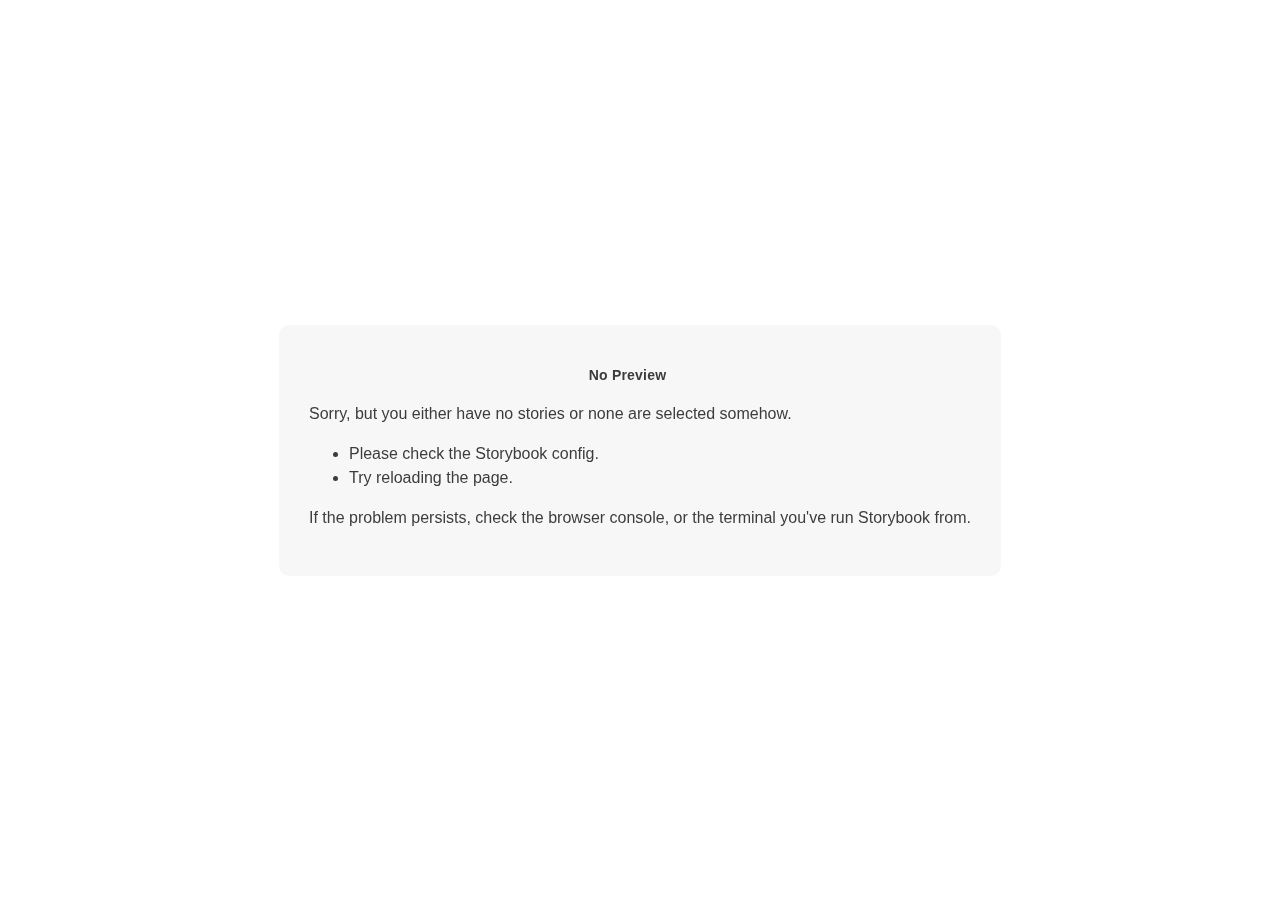
<file: 8d53867df483dee7a28074f890f6b35f866f64b9/iframe.html>
<!doctype html><html lang="en"><head><meta charset="utf-8"><title>Webpack App</title><meta name="viewport" content="width=device-width,initial-scale=1"><base target="_parent"><style>:not(.sb-show-preparing-story) > .sb-preparing-story,
  :not(.sb-show-preparing-docs) > .sb-preparing-docs,
  :not(.sb-show-nopreview) > .sb-nopreview,
  :not(.sb-show-errordisplay) > .sb-errordisplay {
    display: none;
  }

  .sb-show-main.sb-main-centered {
    margin: 0;
    display: flex;
    align-items: center;
    min-height: 100vh;
  }

  .sb-show-main.sb-main-centered #root {
    box-sizing: border-box;
    margin: auto;
    padding: 1rem;
    max-height: 100%; /* Hack for centering correctly in IE11 */
  }

  /* Vertical centering fix for IE11 */
  @media screen and (-ms-high-contrast: none), (-ms-high-contrast: active) {
    .sb-show-main.sb-main-centered:after {
      content: '';
      min-height: inherit;
      font-size: 0;
    }
  }

  .sb-show-main.sb-main-fullscreen {
    margin: 0;
    padding: 0;
    display: block;
  }

  .sb-show-main.sb-main-padded {
    margin: 0;
    padding: 1rem;
    display: block;
    box-sizing: border-box;
  }

  .sb-wrapper {
    position: fixed;
    top: 0;
    bottom: 0;
    left: 0;
    right: 0;
    padding: 20px;
    font-family: 'Nunito Sans', -apple-system, '.SFNSText-Regular', 'San Francisco',
      BlinkMacSystemFont, 'Segoe UI', 'Helvetica Neue', Helvetica, Arial, sans-serif;
    -webkit-font-smoothing: antialiased;
    overflow: auto;
  }

  .sb-heading {
    font-size: 14px;
    font-weight: 600;
    letter-spacing: 0.2px;
    margin: 10px 0;
    padding-right: 25px;
  }

  .sb-nopreview {
    display: flex;
    align-content: center;
    justify-content: center;
  }

  .sb-nopreview_main {
    margin: auto;
    padding: 30px;
    border-radius: 10px;
    background: rgba(0, 0, 0, 0.03);
  }

  .sb-nopreview_heading {
    text-align: center;
  }

  .sb-errordisplay {
    border: 20px solid rgb(187, 49, 49);
    background: #222;
    color: #fff;
    z-index: 999999;
  }

  .sb-errordisplay_code {
    padding: 10px;
    background: #000;
    color: #eee;
    font-family: 'Operator Mono', 'Fira Code Retina', 'Fira Code', 'FiraCode-Retina', 'Andale Mono',
      'Lucida Console', Consolas, Monaco, monospace;
  }

  .sb-errordisplay pre {
    white-space: pre-wrap;
  }

  @-webkit-keyframes sb-rotate360 {
    from {
      transform: rotate(0deg);
    }
    to {
      transform: rotate(360deg);
    }
  }
  @keyframes sb-rotate360 {
    from {
      transform: rotate(0deg);
    }
    to {
      transform: rotate(360deg);
    }
  }
  @-webkit-keyframes sb-glow {
    0%,
    100% {
      opacity: 1;
    }
    50% {
      opacity: 0.4;
    }
  }
  @keyframes sb-glow {
    0%,
    100% {
      opacity: 1;
    }
    50% {
      opacity: 0.4;
    }
  }

  /* We display the preparing loaders *over* the rendering story */
  .sb-preparing-story,
  .sb-preparing-docs {
    background-color: white;
  }

  .sb-loader {
    -webkit-animation: sb-rotate360 0.7s linear infinite;
    animation: sb-rotate360 0.7s linear infinite;
    border-color: rgba(97, 97, 97, 0.29);
    border-radius: 50%;
    border-style: solid;
    border-top-color: #646464;
    border-width: 2px;
    display: inline-block;
    height: 32px;
    left: 50%;
    margin-left: -16px;
    margin-top: -16px;
    mix-blend-mode: difference;
    overflow: hidden;
    position: absolute;
    top: 50%;
    transition: all 200ms ease-out;
    vertical-align: top;
    width: 32px;
    z-index: 4;
  }

  .sb-previewBlock {
    background: #fff;
    border: 1px solid rgba(0, 0, 0, 0.1);
    border-radius: 4px;
    box-shadow: rgba(0, 0, 0, 0.1) 0 1px 3px 0;
    margin: 25px auto 40px;
    max-width: 600px;
  }

  .sb-previewBlock_header {
    align-items: center;
    box-shadow: rgba(0, 0, 0, 0.1) 0 -1px 0 0 inset;
    display: flex;
    gap: 14px;
    height: 40px;
    padding: 0 12px;
  }

  .sb-previewBlock_icon {
    -webkit-animation: sb-glow 1.5s ease-in-out infinite;
    animation: sb-glow 1.5s ease-in-out infinite;
    background: #e6e6e6;
    height: 14px;
    width: 14px;
  }
  .sb-previewBlock_icon:last-child {
    margin-left: auto;
  }

  .sb-previewBlock_body {
    -webkit-animation: sb-glow 1.5s ease-in-out infinite;
    animation: sb-glow 1.5s ease-in-out infinite;
    height: 182px;
    position: relative;
  }

  .sb-argstableBlock {
    border-collapse: collapse;
    border-spacing: 0;
    font-size: 13px;
    line-height: 20px;
    margin: 25px auto 40px;
    max-width: 600px;
    text-align: left;
    width: 100%;
  }
  .sb-argstableBlock th:first-of-type,
  .sb-argstableBlock td:first-of-type {
    padding-left: 20px;
  }
  .sb-argstableBlock th:nth-of-type(2),
  .sb-argstableBlock td:nth-of-type(2) {
    width: 35%;
  }
  .sb-argstableBlock th:nth-of-type(3),
  .sb-argstableBlock td:nth-of-type(3) {
    width: 15%;
  }
  .sb-argstableBlock th:laste-of-type,
  .sb-argstableBlock td:laste-of-type {
    width: 25%;
    padding-right: 20px;
  }
  .sb-argstableBlock th span,
  .sb-argstableBlock td span {
    -webkit-animation: sb-glow 1.5s ease-in-out infinite;
    animation: sb-glow 1.5s ease-in-out infinite;
    background-color: rgba(0, 0, 0, 0.1);
    border-radius: 0;
    box-shadow: none;
    color: transparent;
  }
  .sb-argstableBlock th {
    padding: 10px 15px;
  }

  .sb-argstableBlock-body {
    border-radius: 4px;
    box-shadow: rgba(0, 0, 0, 0.1) 0 1px 3px 1px, rgba(0, 0, 0, 0.065) 0 0 0 1px;
  }
  .sb-argstableBlock-body tr {
    background: transparent;
    overflow: hidden;
  }
  .sb-argstableBlock-body tr:not(:first-child) {
    border-top: 1px solid #e6e6e6;
  }
  .sb-argstableBlock-body tr:first-child td:first-child {
    border-top-left-radius: 4px;
  }
  .sb-argstableBlock-body tr:first-child td:last-child {
    border-top-right-radius: 4px;
  }
  .sb-argstableBlock-body tr:last-child td:first-child {
    border-bottom-left-radius: 4px;
  }
  .sb-argstableBlock-body tr:last-child td:last-child {
    border-bottom-right-radius: 4px;
  }
  .sb-argstableBlock-body td {
    background: #fff;
    padding-bottom: 10px;
    padding-top: 10px;
    vertical-align: top;
  }
  .sb-argstableBlock-body td:not(:first-of-type) {
    padding-left: 15px;
    padding-right: 15px;
  }
  .sb-argstableBlock-body button {
    -webkit-animation: sb-glow 1.5s ease-in-out infinite;
    animation: sb-glow 1.5s ease-in-out infinite;
    background-color: rgba(0, 0, 0, 0.1);
    border: 0;
    border-radius: 0;
    box-shadow: none;
    color: transparent;
    display: inline;
    font-size: 12px;
    line-height: 1;
    padding: 10px 16px;
  }

  .sb-argstableBlock-summary {
    margin-top: 4px;
  }

  .sb-argstableBlock-code {
    margin-right: 4px;
    margin-bottom: 4px;
    padding: 2px 5px;
  }</style><script>/* globals window */
  /* eslint-disable no-underscore-dangle */
  try {
    if (window.top !== window) {
      window.__REACT_DEVTOOLS_GLOBAL_HOOK__ = window.top.__REACT_DEVTOOLS_GLOBAL_HOOK__;
      window.__VUE_DEVTOOLS_GLOBAL_HOOK__ = window.top.__VUE_DEVTOOLS_GLOBAL_HOOK__;
      window.top.__VUE_DEVTOOLS_CONTEXT__ = window.document;
    }
  } catch (e) {
    // eslint-disable-next-line no-console
    console.warn('unable to connect to top frame for connecting dev tools');
  }

  window.onerror = function onerror(message, source, line, column, err) {
    if (window.CONFIG_TYPE !== 'DEVELOPMENT') return;
    // eslint-disable-next-line no-var, vars-on-top
    var xhr = new window.XMLHttpRequest();
    xhr.open('POST', '/runtime-error');
    xhr.setRequestHeader('Content-Type', 'application/json;charset=UTF-8');
    xhr.send(
      JSON.stringify({
        /* eslint-disable object-shorthand */
        message: message,
        source: source,
        line: line,
        column: column,
        error: err && { message: err.message, name: err.name, stack: err.stack },
        origin: 'preview',
        /* eslint-enable object-shorthand */
      })
    );
  };</script><link href="css/main.dccddeb1.css" rel="stylesheet"><style>#root[hidden],
      #docs-root[hidden] {
        display: none !important;
      }</style></head><body><div class="sb-preparing-story sb-wrapper"><div class="sb-loader"></div></div><div class="sb-preparing-docs sb-wrapper"><div class="sb-previewBlock"><div class="sb-previewBlock_header"><div class="sb-previewBlock_icon"></div><div class="sb-previewBlock_icon"></div><div class="sb-previewBlock_icon"></div><div class="sb-previewBlock_icon"></div></div><div class="sb-previewBlock_body"><div class="sb-loader"></div></div></div><table aria-hidden="true" class="sb-argstableBlock"><thead class="sb-argstableBlock-head"><tr><th><span>Name</span></th><th><span>Description</span></th><th><span>Default</span></th><th><span>Control</span></th></tr></thead><tbody class="sb-argstableBlock-body"><tr><td><span>propertyName</span><span title="Required">*</span></td><td><div><span>This is a short description</span></div><div class="sb-argstableBlock-summary"><div><span class="sb-argstableBlock-code">summary</span></div></div></td><td><div><span class="sb-argstableBlock-code">defaultValue</span></div></td><td><button>Set string</button></td></tr><tr><td><span>propertyName</span><span>*</span></td><td><div><span>This is a short description</span></div><div class="sb-argstableBlock-summary"><div><span class="sb-argstableBlock-code">summary</span></div></div></td><td><div><span class="sb-argstableBlock-code">defaultValue</span></div></td><td><button>Set string</button></td></tr><tr><td><span>propertyName</span><span>*</span></td><td><div><span>This is a short description</span></div><div class="sb-argstableBlock-summary"><div><span class="sb-argstableBlock-code">summary</span></div></div></td><td><div><span class="sb-argstableBlock-code">defaultValue</span></div></td><td><button>Set string</button></td></tr></tbody></table></div><div class="sb-nopreview sb-wrapper"><div class="sb-nopreview_main"><h1 class="sb-nopreview_heading sb-heading">No Preview</h1><p>Sorry, but you either have no stories or none are selected somehow.</p><ul><li>Please check the Storybook config.</li><li>Try reloading the page.</li></ul><p>If the problem persists, check the browser console, or the terminal you've run Storybook from.</p></div></div><div class="sb-errordisplay sb-wrapper"><pre id="error-message" class="sb-heading"></pre><pre class="sb-errordisplay_code"><code id="error-stack"></code></pre></div><div id="root"></div><div id="docs-root"></div><script>window['CONFIG_TYPE'] = "PRODUCTION";
          
      
          
            window['LOGLEVEL'] = "info";
          
      
          
            window['FRAMEWORK_OPTIONS'] = {};
          
      
          
      
          
            window['FEATURES'] = {"postcss":true,"emotionAlias":true,"warnOnLegacyHierarchySeparator":true};
          
      
          
            window['STORIES'] = [{"titlePrefix":"","directory":"./src/components","files":"**/**/*.stories.@(mdx|js|jsx|ts|tsx)","importPathMatcher":"^\\.[\\\\/](?:src\\/components(?:\\/(?!\\.)(?:(?:(?!(?:^|\\/)\\.).)*?)\\/|\\/|$)(?!\\.)(?=.)[^/]*?\\.stories\\.(mdx|js|jsx|ts|tsx))$"},{"titlePrefix":"","directory":"./src/templates","files":"**/**/*.stories.@(mdx|js|jsx|ts|tsx)","importPathMatcher":"^\\.[\\\\/](?:src\\/templates(?:\\/(?!\\.)(?:(?:(?!(?:^|\\/)\\.).)*?)\\/|\\/|$)(?!\\.)(?=.)[^/]*?\\.stories\\.(mdx|js|jsx|ts|tsx))$"}];</script><script src="runtime~main.7e477cde.iframe.bundle.js"></script><script src="vendors~main.1c516788.iframe.bundle.js"></script><script src="main.41541d85.iframe.bundle.js"></script></body></html>
</file>
<file: 8d53867df483dee7a28074f890f6b35f866f64b9/css/main.dccddeb1.css>
.accessLinks[data-v-024a41b9]{display:flex;justify-content:space-between;margin:0 -6px;padding:0;list-style-type:none}@media(min-width:1280px){.accessLinks[data-v-024a41b9]{margin:0 -12px}}.accessLinks li[data-v-024a41b9]{list-style-type:none;width:33%;padding:0 6px;height:134px}@media(min-width:1280px){.accessLinks li[data-v-024a41b9]{padding:0 12px;height:168px}}.accessLinks__item[data-v-024a41b9]{position:relative;display:flex;flex-direction:column;justify-content:flex-start;align-items:center;width:100%;height:100%;padding:16px;text-align:center;text-decoration:none;border:solid 1px var(--neutral-light);border-radius:8px;background-color:var(--white);transition:border-color var(--transition-4) ease;cursor:pointer}.accessLinks__item[data-v-024a41b9]:hover{border-color:var(--neutral-dark)}.accessLinks__item--active[data-v-024a41b9]{cursor:default;border-color:var(--nebula-blue)}.accessLinks__item--active[data-v-024a41b9]:hover{border-color:var(--nebula-blue)}.accessLinks__item--part[data-v-024a41b9]{color:var(--nebula-blue)}.accessLinks__item--pro[data-v-024a41b9]{color:var(--comet)}.accessLinks__item--business[data-v-024a41b9]{color:var(--nebula-blue-darker)}.accessLinks__picture[data-v-024a41b9]{position:relative;height:70px;margin-bottom:8px}.accessLinks .accessLinks__picture--new[data-v-024a41b9]{display:flex;align-items:center;height:auto;margin-bottom:12px;padding-bottom:12px}@media(min-width:1280px){.accessLinks .accessLinks__picture--new[data-v-024a41b9]{height:34px;margin-bottom:16px;padding-bottom:16px}}@media(min-width:1280px){.accessLinks__picture[data-v-024a41b9]{margin-bottom:4px}}.accessLinks__picture[data-v-024a41b9]:after{content:"";position:absolute;left:0;right:0;bottom:0;width:39px;height:1px;margin:auto;background-color:var(--neutral)}.accessLinks__picture img[data-v-024a41b9]{width:40px;max-width:100%}[data-v-024a41b9] .accessLinks__picture img{max-width:100%}.accessLinks__item--business .accessLinks__picture[data-v-024a41b9]{line-height:16px}@media(min-width:992px){[data-v-024a41b9] .accessLinks__logo--part img{width:107px;height:16px}[data-v-024a41b9] .accessLinks__logo--pro img{width:88px;height:16px}[data-v-024a41b9] .accessLinks__logo--business img{width:75px;height:16px}}.accessLinks__image[data-v-024a41b9] img{width:100%}.accessLinks__title[data-v-024a41b9]{font-family:montserrat,Verdana,sans-serif;font-weight:700;font-size:11px;font-size:1.1rem;line-height:13px;height:20px}.accessLinks__item--business .accessLinks__title[data-v-024a41b9]{height:26px}@media(min-width:1280px){.accessLinks__title[data-v-024a41b9]{font-size:1.3rem;line-height:2rem;height:23px}.accessLinks__item--business .accessLinks__title[data-v-024a41b9]{height:35px;line-height:16px}}.accessLinks__check[data-v-024a41b9]{display:flex;align-items:flex-end;height:24px;margin-top:auto}.accessLinks__item--business .accessLinks__check[data-v-024a41b9]{height:18px}.accessLinks__check .icon[data-v-024a41b9]{font-size:16px;font-size:1.6rem;width:16px;height:16px}@media(min-width:1280px){.accessLinks__check[data-v-024a41b9]{height:36px;align-items:center}.accessLinks__item--business .accessLinks__check[data-v-024a41b9]{height:24px}.accessLinks__check .icon[data-v-024a41b9]{font-size:20px;font-size:2rem;width:20px;height:20px}}.accordion.accordion--margin-bottom-xsmall[data-v-4fb11fac]{--spacing-margin-bottom:16px;margin-bottom:var(--spacing-margin-bottom)}@media(min-width:992px){.accordion.accordion--margin-bottom-xsmall[data-v-4fb11fac]{--spacing-margin-bottom:24px}}@media(min-width:1280px){.accordion.accordion--margin-bottom-xsmall[data-v-4fb11fac]{--spacing-margin-bottom:32px}}.accordion.accordion--margin-bottom-small[data-v-4fb11fac]{--spacing-margin-bottom:24px;margin-bottom:var(--spacing-margin-bottom)}@media(min-width:992px){.accordion.accordion--margin-bottom-small[data-v-4fb11fac]{--spacing-margin-bottom:32px}}@media(min-width:1280px){.accordion.accordion--margin-bottom-small[data-v-4fb11fac]{--spacing-margin-bottom:40px}}.accordion.accordion--margin-bottom-medium[data-v-4fb11fac]{--spacing-margin-bottom:32px;margin-bottom:var(--spacing-margin-bottom)}@media(min-width:992px){.accordion.accordion--margin-bottom-medium[data-v-4fb11fac]{--spacing-margin-bottom:48px}}@media(min-width:1280px){.accordion.accordion--margin-bottom-medium[data-v-4fb11fac]{--spacing-margin-bottom:64px}}.accordion.accordion--margin-bottom-large[data-v-4fb11fac]{--spacing-margin-bottom:48px;margin-bottom:var(--spacing-margin-bottom)}@media(min-width:992px){.accordion.accordion--margin-bottom-large[data-v-4fb11fac]{--spacing-margin-bottom:64px}}@media(min-width:1280px){.accordion.accordion--margin-bottom-large[data-v-4fb11fac]{--spacing-margin-bottom:80px}}.accordion.accordion--margin-top-xsmall[data-v-4fb11fac]{--spacing-margin-top:16px;margin-top:var(--spacing-margin-top)}@media(min-width:992px){.accordion.accordion--margin-top-xsmall[data-v-4fb11fac]{--spacing-margin-top:24px}}@media(min-width:1280px){.accordion.accordion--margin-top-xsmall[data-v-4fb11fac]{--spacing-margin-top:32px}}.accordion.accordion--margin-top-small[data-v-4fb11fac]{--spacing-margin-top:24px;margin-top:var(--spacing-margin-top)}@media(min-width:992px){.accordion.accordion--margin-top-small[data-v-4fb11fac]{--spacing-margin-top:32px}}@media(min-width:1280px){.accordion.accordion--margin-top-small[data-v-4fb11fac]{--spacing-margin-top:40px}}.accordion.accordion--margin-top-medium[data-v-4fb11fac]{--spacing-margin-top:32px;margin-top:var(--spacing-margin-top)}@media(min-width:992px){.accordion.accordion--margin-top-medium[data-v-4fb11fac]{--spacing-margin-top:48px}}@media(min-width:1280px){.accordion.accordion--margin-top-medium[data-v-4fb11fac]{--spacing-margin-top:64px}}.accordion.accordion--margin-top-large[data-v-4fb11fac]{--spacing-margin-top:48px;margin-top:var(--spacing-margin-top)}@media(min-width:992px){.accordion.accordion--margin-top-large[data-v-4fb11fac]{--spacing-margin-top:64px}}@media(min-width:1280px){.accordion.accordion--margin-top-large[data-v-4fb11fac]{--spacing-margin-top:80px}}.accordion__title[data-v-4fb11fac]{display:flex;flex-flow:row nowrap;align-items:center;-moz-column-gap:4px;column-gap:4px}.accordion__title--label[data-v-4fb11fac]{margin:0;font-size:1.4rem;line-height:2rem;font-weight:400;font-family:roboto,Arial,sans-serif}@media(min-width:992px){.accordion__title--label[data-v-4fb11fac]{font-size:1.5rem;line-height:2.2rem}}@media(min-width:1280px){.accordion__title--label[data-v-4fb11fac]{font-size:1.6rem;line-height:2.4rem}}.accountSidePanel__button.button[data-v-113672ff]{padding:16px}.accountSidePanel__button.button+.accountSidePanel__button.button[data-v-113672ff]{border-top:1px solid var(--neutral-light)}.accountSidePanel__link[data-v-113672ff]{font-size:1.6rem;line-height:2rem;font-weight:400;font-family:roboto,Arial,sans-serif;align-items:center;color:var(--dark-grey);display:flex;gap:24px;text-decoration:none}@media(min-width:992px){.accountSidePanel__link[data-v-113672ff]{font-size:1.7rem;line-height:2.2rem}}@media(min-width:1280px){.accountSidePanel__link[data-v-113672ff]{font-size:1.8rem;line-height:2.4rem}}@media(min-width:992px){.accountSidePanel__linkIcon.icon[data-v-113672ff]{width:32px;height:32px;font-size:32px;font-size:3.2rem;line-height:1}}.accountSidePanel__simpleLink[data-v-113672ff]{font-size:1.4rem;line-height:2rem;font-weight:400;font-family:roboto,Arial,sans-serif;color:var(--dark-grey);margin-top:-4px}@media(min-width:992px){.accountSidePanel__simpleLink[data-v-113672ff]{font-size:1.5rem;line-height:2.2rem}}@media(min-width:1280px){.accountSidePanel__simpleLink[data-v-113672ff]{font-size:1.6rem;line-height:2.4rem}}.accountSidePanel__user[data-v-113672ff]{display:flex;flex-direction:column;margin-top:-16px;padding-bottom:12px}.accountSidePanel__userMail[data-v-113672ff]{font-size:1.4rem;line-height:2rem;font-weight:400;font-family:roboto,Arial,sans-serif;color:var(--neutral-darker)}@media(min-width:992px){.accountSidePanel__userMail[data-v-113672ff]{font-size:1.5rem;line-height:2.2rem}}@media(min-width:1280px){.accountSidePanel__userMail[data-v-113672ff]{font-size:1.6rem;line-height:2.4rem}}.accountSidePanel__userName[data-v-113672ff]{font-size:2rem;line-height:2.6rem;font-weight:600;font-family:montserrat,Verdana,sans-serif;color:var(--dark-grey)}@media(min-width:992px){.accountSidePanel__userName[data-v-113672ff]{font-size:2.2rem;line-height:2.8rem}}@media(min-width:1280px){.accountSidePanel__userName[data-v-113672ff]{font-size:2.4rem;line-height:3.4rem}}.accountSidePanel__section[data-v-113672ff]{border-bottom:1px solid var(--neutral-light);display:flex;flex-direction:column;padding:32px 0}.accountSidePanel__section--authentication[data-v-113672ff]{gap:16px;text-align:center}.accountSidePanel__section--buttons[data-v-113672ff]{border-bottom:none;padding:0}.accountSidePanel__section--links[data-v-113672ff]{gap:32px;align-items:flex-start}.actionBanner{padding:16px;display:flex;flex-direction:column;align-items:center}.actionBanner__title{font-size:1.8rem;line-height:2.4rem;font-weight:400;font-family:montserrat,Verdana,sans-serif;font-weight:700;text-align:center}@media(min-width:992px){.actionBanner__title{font-size:20px;font-size:2rem}}@media(min-width:1280px){.actionBanner__title{font-size:2rem;line-height:3rem}}.actionBanner__actions{margin-top:8px;display:grid;grid-column-gap:16px;grid-template-columns:1fr 1fr}.actionBanner__link{margin-top:8px;color:var(--link);font-size:1.4rem;line-height:2.4rem;font-weight:400;font-family:roboto,Arial,sans-serif}.actionBanner__close{cursor:pointer;position:absolute;right:16px;display:inline-flex;background-color:transparent;border:none;padding:0;margin:0 8px}@media(min-width:700px){.actionBanner{padding:16px 24px}.actionBanner__close{right:24px}}@media(min-width:1280px){.actionBanner{padding:16px 32px}}.actualiteCard[data-v-8341b8ae]{display:flex;flex-direction:column;justify-content:flex-start;position:relative;align-items:flex-start;box-shadow:0 0 2px 0 rgba(103,110,144,.1),0 1px 2px 0 rgba(103,110,144,.05),0 2px 4px 0 rgba(103,110,144,.08),0 6px 8px 0 rgba(103,110,144,.05),0 16px 16px 0 rgba(103,110,144,.04);border-radius:32px 32px 32px 0;padding-bottom:16px;background-color:var(--supernova-90);width:100%;text-decoration:none}.actualiteCard__image[data-v-8341b8ae]{border-top-left-radius:32px;border-top-right-radius:32px;overflow:hidden;width:100%;height:auto}.actualiteCard__image[data-v-8341b8ae] img{width:100%;height:100%}.actualiteCard__link[data-v-8341b8ae]{display:flex;margin-top:auto;margin-left:14px}.actualiteCard__text[data-v-8341b8ae]{display:flex;flex-direction:column;align-items:flex-start;padding-top:16px;padding-left:16px;padding-right:16px}.actualiteCard__date[data-v-8341b8ae]{font-size:1.4rem;line-height:2rem;font-weight:400;font-family:montserrat,Verdana,sans-serif;margin-bottom:4px;color:var(--dark-grey);text-transform:uppercase}@media(min-width:992px){.actualiteCard__date[data-v-8341b8ae]{font-size:1.6rem;line-height:2.4rem}}@media(min-width:1280px){.actualiteCard__date[data-v-8341b8ae]{font-size:18px;font-size:1.8rem}}.actualiteCard__title[data-v-8341b8ae]{font-size:1.8rem;line-height:2.4rem;font-weight:400;font-family:montserrat,Verdana,sans-serif;font-weight:700;color:var(--nebula-blue-90)}@media(min-width:992px){.actualiteCard__title[data-v-8341b8ae]{font-size:20px;font-size:2rem}}@media(min-width:1280px){.actualiteCard__title[data-v-8341b8ae]{font-size:2rem;line-height:3rem}}.actualiteCard__description[data-v-8341b8ae]{font-size:1.4rem;line-height:2rem;font-weight:400;font-family:roboto,Arial,sans-serif;color:var(--dark-grey)}@media(min-width:992px){.actualiteCard__description[data-v-8341b8ae]{font-size:1.5rem;line-height:2.2rem}}@media(min-width:1280px){.actualiteCard__description[data-v-8341b8ae]{font-size:1.6rem;line-height:2.4rem}}@media(min-width:700px){.actualiteCard[data-v-8341b8ae]{width:423px;flex:1 1 40%}}@media(min-width:1280px){.actualiteCard[data-v-8341b8ae]:hover{box-shadow:0 1px 2px 0 rgba(103,110,144,.1),0 2px 2px 0 rgba(103,110,144,.05),0 4px 4px 0 rgba(103,110,144,.08),0 8px 8px 0 rgba(103,110,144,.05),0 16px 40px 1px rgba(103,110,144,.15);border-radius:32px 32px 32px 0}.actualiteCard:hover .actualiteCard__title[data-v-8341b8ae]{color:var(--link)}}.animco[data-v-2e930914]{flex:1;width:100%;align-self:stretch;display:flex;flex-direction:column;color:var(--dark-grey)}.animco.animco--margin-bottom-xsmall[data-v-2e930914]{--spacing-margin-bottom:16px;margin-bottom:var(--spacing-margin-bottom)}@media(min-width:992px){.animco.animco--margin-bottom-xsmall[data-v-2e930914]{--spacing-margin-bottom:24px}}@media(min-width:1280px){.animco.animco--margin-bottom-xsmall[data-v-2e930914]{--spacing-margin-bottom:32px}}.animco.animco--margin-bottom-small[data-v-2e930914]{--spacing-margin-bottom:24px;margin-bottom:var(--spacing-margin-bottom)}@media(min-width:992px){.animco.animco--margin-bottom-small[data-v-2e930914]{--spacing-margin-bottom:32px}}@media(min-width:1280px){.animco.animco--margin-bottom-small[data-v-2e930914]{--spacing-margin-bottom:40px}}.animco.animco--margin-bottom-medium[data-v-2e930914]{--spacing-margin-bottom:32px;margin-bottom:var(--spacing-margin-bottom)}@media(min-width:992px){.animco.animco--margin-bottom-medium[data-v-2e930914]{--spacing-margin-bottom:48px}}@media(min-width:1280px){.animco.animco--margin-bottom-medium[data-v-2e930914]{--spacing-margin-bottom:64px}}.animco.animco--margin-bottom-large[data-v-2e930914]{--spacing-margin-bottom:48px;margin-bottom:var(--spacing-margin-bottom)}@media(min-width:992px){.animco.animco--margin-bottom-large[data-v-2e930914]{--spacing-margin-bottom:64px}}@media(min-width:1280px){.animco.animco--margin-bottom-large[data-v-2e930914]{--spacing-margin-bottom:80px}}.animco.animco--margin-top-xsmall[data-v-2e930914]{--spacing-margin-top:16px;margin-top:var(--spacing-margin-top)}@media(min-width:992px){.animco.animco--margin-top-xsmall[data-v-2e930914]{--spacing-margin-top:24px}}@media(min-width:1280px){.animco.animco--margin-top-xsmall[data-v-2e930914]{--spacing-margin-top:32px}}.animco.animco--margin-top-small[data-v-2e930914]{--spacing-margin-top:24px;margin-top:var(--spacing-margin-top)}@media(min-width:992px){.animco.animco--margin-top-small[data-v-2e930914]{--spacing-margin-top:32px}}@media(min-width:1280px){.animco.animco--margin-top-small[data-v-2e930914]{--spacing-margin-top:40px}}.animco.animco--margin-top-medium[data-v-2e930914]{--spacing-margin-top:32px;margin-top:var(--spacing-margin-top)}@media(min-width:992px){.animco.animco--margin-top-medium[data-v-2e930914]{--spacing-margin-top:48px}}@media(min-width:1280px){.animco.animco--margin-top-medium[data-v-2e930914]{--spacing-margin-top:64px}}.animco.animco--margin-top-large[data-v-2e930914]{--spacing-margin-top:48px;margin-top:var(--spacing-margin-top)}@media(min-width:992px){.animco.animco--margin-top-large[data-v-2e930914]{--spacing-margin-top:64px}}@media(min-width:1280px){.animco.animco--margin-top-large[data-v-2e930914]{--spacing-margin-top:80px}}.animco--inverted[data-v-2e930914]{color:var(--white)}.animco--full .animco__image[data-v-2e930914]{aspect-ratio:343/160}@supports not (aspect-ratio:1/1){.animco--full .animco__image[data-v-2e930914]{aspect-ratio:unset;padding-top:46.64723%;position:relative;height:0}.animco--full .animco__image[data-v-2e930914]>*{height:100%;left:0;position:absolute;top:0;width:100%}}@media(min-width:992px){.animco--full .animco__image[data-v-2e930914]{aspect-ratio:944/200}@supports not (aspect-ratio:1/1){.animco--full .animco__image[data-v-2e930914]{aspect-ratio:unset;padding-top:21.18644%;position:relative;height:0}.animco--full .animco__image[data-v-2e930914]>*{height:100%;left:0;position:absolute;top:0;width:100%}}}@media(min-width:1280px){.animco--full .animco__image[data-v-2e930914]{aspect-ratio:1376/260}@supports not (aspect-ratio:1/1){.animco--full .animco__image[data-v-2e930914]{aspect-ratio:unset;padding-top:18.89535%;position:relative;height:0}.animco--full .animco__image[data-v-2e930914]>*{height:100%;left:0;position:absolute;top:0;width:100%}}}.animco--full .animco__text[data-v-2e930914]{padding:32px}@media(min-width:992px){.animco--half[data-v-2e930914],.animco--halfcolumn[data-v-2e930914]{max-width:50%}}.animco--half .animco__image[data-v-2e930914],.animco--halfcolumn .animco__image[data-v-2e930914]{aspect-ratio:343/160}@supports not (aspect-ratio:1/1){.animco--half .animco__image[data-v-2e930914],.animco--halfcolumn .animco__image[data-v-2e930914]{aspect-ratio:unset;padding-top:46.64723%;position:relative;height:0}.animco--half .animco__image[data-v-2e930914]>*,.animco--halfcolumn .animco__image[data-v-2e930914]>*{height:100%;left:0;position:absolute;top:0;width:100%}}@media(min-width:992px){.animco--half .animco__image[data-v-2e930914],.animco--halfcolumn .animco__image[data-v-2e930914]{aspect-ratio:464/200}@supports not (aspect-ratio:1/1){.animco--half .animco__image[data-v-2e930914],.animco--halfcolumn .animco__image[data-v-2e930914]{aspect-ratio:unset;padding-top:43.10345%;position:relative;height:0}.animco--half .animco__image[data-v-2e930914]>*,.animco--halfcolumn .animco__image[data-v-2e930914]>*{height:100%;left:0;position:absolute;top:0;width:100%}}}@media(min-width:1280px){.animco--half .animco__image[data-v-2e930914],.animco--halfcolumn .animco__image[data-v-2e930914]{aspect-ratio:680/260}@supports not (aspect-ratio:1/1){.animco--half .animco__image[data-v-2e930914],.animco--halfcolumn .animco__image[data-v-2e930914]{aspect-ratio:unset;padding-top:38.23529%;position:relative;height:0}.animco--half .animco__image[data-v-2e930914]>*,.animco--halfcolumn .animco__image[data-v-2e930914]>*{height:100%;left:0;position:absolute;top:0;width:100%}}}.animco--half .animco__text[data-v-2e930914],.animco--halfcolumn .animco__text[data-v-2e930914]{padding:24px}@media(min-width:992px){.animco--halfcolumn[data-v-2e930914]{max-width:100%}}@media(min-width:992px){.animco--trio[data-v-2e930914]{max-width:33.33333%}}.animco--trio .animco__image[data-v-2e930914]{aspect-ratio:343/160}@supports not (aspect-ratio:1/1){.animco--trio .animco__image[data-v-2e930914]{aspect-ratio:unset;padding-top:46.64723%;position:relative;height:0}.animco--trio .animco__image[data-v-2e930914]>*{height:100%;left:0;position:absolute;top:0;width:100%}}@media(min-width:992px){.animco--trio .animco__image[data-v-2e930914]{aspect-ratio:304/200}@supports not (aspect-ratio:1/1){.animco--trio .animco__image[data-v-2e930914]{aspect-ratio:unset;padding-top:65.78947%;position:relative;height:0}.animco--trio .animco__image[data-v-2e930914]>*{height:100%;left:0;position:absolute;top:0;width:100%}}}@media(min-width:1280px){.animco--trio .animco__image[data-v-2e930914]{aspect-ratio:448/260}@supports not (aspect-ratio:1/1){.animco--trio .animco__image[data-v-2e930914]{aspect-ratio:unset;padding-top:58.03571%;position:relative;height:0}.animco--trio .animco__image[data-v-2e930914]>*{height:100%;left:0;position:absolute;top:0;width:100%}}}.animco__legalnotice[data-v-2e930914]{font-size:1.2rem;line-height:1.6rem;font-weight:400;font-family:roboto,Arial,sans-serif;text-align:center;color:var(--dark-grey);margin:4px}.animco__legalnotice--inverted[data-v-2e930914]{color:var(--white)}@media(min-width:1280px){.animco__legalnotice--half[data-v-2e930914],.animco__legalnotice--halfcolumn[data-v-2e930914]{margin:8px;text-align:left}}@media(min-width:700px){.animco__legalnotice--full[data-v-2e930914]{margin:8px;text-align:left}}.animco__wrapper[data-v-2e930914]{flex:1;overflow:hidden;border-radius:8px;border:1px solid var(--neutral);position:relative}.animco__wrapper--link[data-v-2e930914]{color:inherit;text-decoration:inherit;transition:box-shadow .3s ease}.animco__wrapper--link[data-v-2e930914]:hover{box-shadow:0 1px 2px 0 rgba(103,110,144,.1),0 2px 2px 0 rgba(103,110,144,.05),0 4px 4px 0 rgba(103,110,144,.08),0 8px 8px 0 rgba(103,110,144,.05),0 16px 40px 1px rgba(103,110,144,.15)}.animco__wrapper--link[data-v-2e930914]:focus{outline:var(--link) 3px solid}.animco__wrapper--clickable[data-v-2e930914]{cursor:pointer}.animco__wrapper .button[data-v-2e930914]{line-height:16px}.animco__wrapper .button[data-v-2e930914] .button__wrapper{padding:0 16px}.animco__text[data-v-2e930914]{position:absolute;top:0;left:0;right:50%;bottom:0;padding:16px;display:flex;gap:8px;flex-direction:column;justify-content:center}@media(min-width:700px){.animco__text[data-v-2e930914]{align-items:flex-start;text-align:left}}@media(min-width:1280px){.animco__text[data-v-2e930914]{gap:12px}}.animco__icon[data-v-2e930914]{position:absolute;bottom:8px;right:8px;font-size:20px;font-size:2rem;height:20px;width:20px}.animco__image[data-v-2e930914] img{width:100%;height:100%;-o-object-fit:cover;object-fit:cover}.animco__element[data-v-2e930914]{overflow:hidden;text-overflow:ellipsis;max-width:100%;margin:0}.animco__title[data-v-2e930914]{margin:0;font-size:1.6rem;line-height:2rem;font-weight:400;font-family:roboto,Arial,sans-serif;font-weight:700;text-transform:uppercase}@media(min-width:992px){.animco__title[data-v-2e930914]{font-size:1.7rem;line-height:2.2rem}}@media(min-width:1280px){.animco__title[data-v-2e930914]{font-size:1.8rem;line-height:2.4rem}}.animco__description[data-v-2e930914]{margin:0;font-size:1.4rem;line-height:2rem;font-family:roboto,Arial,sans-serif;display:-webkit-box;font-weight:400;overflow:hidden;-webkit-line-clamp:3;-webkit-box-orient:vertical}@media(min-width:992px){.animco__description[data-v-2e930914]{font-size:1.5rem;line-height:2.2rem}}@media(min-width:1280px){.animco__description[data-v-2e930914]{font-size:1.6rem;line-height:2.4rem}}@media(min-width:700px){.animco__description[data-v-2e930914]{-webkit-line-clamp:unset}}.animco__link[data-v-2e930914]{font-size:1.4rem;line-height:2rem;font-weight:400;font-family:roboto,Arial,sans-serif;color:var(--dark-grey);display:flex;align-items:center}@media(min-width:992px){.animco__link[data-v-2e930914]{font-size:1.5rem;line-height:2.2rem}}@media(min-width:1280px){.animco__link[data-v-2e930914]{font-size:1.6rem;line-height:2.4rem}}.animco__link_picto[data-v-2e930914]{margin-left:8px}.animcoEvent[data-v-96e74388]{--animco-event-bg:var(--667fbdd1)}.animcoEvent__heading[data-v-96e74388]{font-size:2.2rem;line-height:2.8rem;font-weight:600;font-family:montserrat,Verdana,sans-serif;color:var(--nebula-blue);display:flex;align-items:flex-end;margin-bottom:16px}@media(min-width:992px){.animcoEvent__heading[data-v-96e74388]{font-size:2.8rem;line-height:3.4rem}}@media(min-width:1280px){.animcoEvent__heading[data-v-96e74388]{font-size:3.4rem;line-height:4.6rem}}.animcoEvent__title[data-v-96e74388]{flex:1}.animcoEvent__link[data-v-96e74388]{color:inherit;text-decoration:none;font-family:montserrat,Verdana,sans-serif;font-weight:700;font-size:14px;font-size:1.4rem;display:flex;align-items:center}.animcoEvent__link__label[data-v-96e74388]{display:none}.animcoEvent__icon[data-v-96e74388]{margin-left:8px}.animcoEvent__cards[data-v-96e74388]{display:grid;grid-template-columns:repeat(2,1fr)}.animcoEvent__card[data-v-96e74388]{position:relative;display:flex;flex-direction:column;margin-bottom:16px;text-decoration:none}.animcoEvent__card__title[data-v-96e74388]{flex:1;font-size:1.4rem;line-height:2rem;font-weight:400;font-family:roboto,Arial,sans-serif;color:var(--white);padding:16px;background:var(--animco-event-bg)}@media(min-width:992px){.animcoEvent__card__title[data-v-96e74388]{font-size:1.5rem;line-height:2.2rem}}@media(min-width:1280px){.animcoEvent__card__title[data-v-96e74388]{font-size:1.6rem;line-height:2.4rem}}.animcoEvent__card__image[data-v-96e74388]{position:relative;padding:0 16px;width:100%}.animcoEvent__card__image[data-v-96e74388] img{width:100%}.animcoEvent__card__image[data-v-96e74388]:before{content:"";display:block;background:var(--animco-event-bg);width:100%;z-index:-1;position:absolute;top:0;left:0;right:0;height:33%}.animcoEvent__card:nth-child(odd) .animcoEvent__card__title[data-v-96e74388]{border-top-left-radius:8px}.animcoEvent__card:nth-child(odd) .animcoEvent__card__image[data-v-96e74388],.animcoEvent__card:nth-child(odd) .animcoEvent__card__title[data-v-96e74388]{padding-right:8px}.animcoEvent__card:nth-child(2n) .animcoEvent__card__title[data-v-96e74388]{border-top-right-radius:8px}.animcoEvent__card:nth-child(2n) .animcoEvent__card__image[data-v-96e74388],.animcoEvent__card:nth-child(2n) .animcoEvent__card__title[data-v-96e74388]{padding-left:8px}@media(min-width:992px){.animcoEvent__cards[data-v-96e74388]{grid-template-columns:repeat(4,1fr);padding:0 16px}.animcoEvent__link__label[data-v-96e74388]{display:block}.animcoEvent__card__title[data-v-96e74388]{padding-top:32px}.animcoEvent__card:first-child .animcoEvent__card__title[data-v-96e74388]{padding-left:32px;margin-left:-16px}.animcoEvent__card:first-child .animcoEvent__card__image[data-v-96e74388]:before{width:calc(100% + 16px);left:-16px}.animcoEvent__card:last-child .animcoEvent__card__title[data-v-96e74388]{padding-right:32px;margin-right:-16px}.animcoEvent__card:last-child .animcoEvent__card__image[data-v-96e74388]:before{width:calc(100% + 16px);right:-16px}.animcoEvent__card:nth-child(odd) .animcoEvent__card__title[data-v-96e74388]{border-top-left-radius:0}.animcoEvent__card:nth-child(odd) .animcoEvent__card__image[data-v-96e74388],.animcoEvent__card:nth-child(odd) .animcoEvent__card__title[data-v-96e74388]{padding-right:16px}.animcoEvent__card:nth-child(2n) .animcoEvent__card__title[data-v-96e74388]{border-top-right-radius:0}.animcoEvent__card:nth-child(2n) .animcoEvent__card__image[data-v-96e74388],.animcoEvent__card:nth-child(2n) .animcoEvent__card__title[data-v-96e74388]{padding-left:16px}.animcoEvent__card:first-child .animcoEvent__card__title[data-v-96e74388]{border-top-left-radius:8px}.animcoEvent__card:last-child .animcoEvent__card__title[data-v-96e74388]{border-top-right-radius:8px}}.articleCard[data-v-ac0a5f78]{display:flex;flex-direction:column;justify-content:flex-start;position:relative;align-items:flex-start;box-shadow:0 0 2px 0 rgba(103,110,144,.1),0 1px 2px 0 rgba(103,110,144,.05),0 2px 4px 0 rgba(103,110,144,.08),0 6px 8px 0 rgba(103,110,144,.05),0 16px 16px 0 rgba(103,110,144,.04);overflow:hidden;border-radius:8px;margin-bottom:24px;background-color:var(--white);text-decoration:none;color:var(--dark-grey)}@media(min-width:1280px){.articleCard[data-v-ac0a5f78]:hover{box-shadow:0 1px 2px 0 rgba(103,110,144,.1),0 2px 2px 0 rgba(103,110,144,.05),0 4px 4px 0 rgba(103,110,144,.08),0 8px 8px 0 rgba(103,110,144,.05),0 16px 40px 1px rgba(103,110,144,.15)}.articleCard:hover .articleCard__title[data-v-ac0a5f78]{color:var(--nebula-blue-light)}}.articleCard__image[data-v-ac0a5f78]{overflow:hidden;height:auto;width:100%}.articleCard__image[data-v-ac0a5f78] img{width:100%;height:100%}.articleCard__tag[data-v-ac0a5f78]{font-family:montserrat,Verdana,sans-serif;font-weight:700;font-size:10px;font-size:1rem;border-radius:0 12px 12px 0;margin:0;padding:4px 8px;position:absolute;display:flex;align-items:center;background-color:var(--supernova)}.articleCard__text[data-v-ac0a5f78]{display:flex;flex:auto;flex-direction:column;align-items:flex-start;padding:24px 16px}.articleCard__gamme[data-v-ac0a5f78]{font-size:1.4rem;line-height:2rem;font-weight:400;font-family:roboto,Arial,sans-serif;font-weight:700;margin-bottom:8px;color:var(--nebula-blue-90)}@media(min-width:992px){.articleCard__gamme[data-v-ac0a5f78]{font-size:1.5rem;line-height:2.2rem}}@media(min-width:1280px){.articleCard__gamme[data-v-ac0a5f78]{font-size:1.6rem;line-height:2.4rem;margin-bottom:24px}}.articleCard__title[data-v-ac0a5f78]{font-size:2rem;line-height:2.6rem;font-weight:600;font-family:montserrat,Verdana,sans-serif;margin-bottom:8px}@media(min-width:992px){.articleCard__title[data-v-ac0a5f78]{font-size:2.6rem;line-height:3.2rem}}@media(min-width:1280px){.articleCard__title[data-v-ac0a5f78]{font-size:2.8rem;line-height:3.8rem;margin-bottom:16px}}.articleCard__description[data-v-ac0a5f78]{font-size:1.4rem;line-height:2rem;font-weight:400;font-family:roboto,Arial,sans-serif;color:var(--dark-grey);margin-bottom:8px}@media(min-width:992px){.articleCard__description[data-v-ac0a5f78]{font-size:1.5rem;line-height:2.2rem}}@media(min-width:1280px){.articleCard__description[data-v-ac0a5f78]{font-size:1.6rem;line-height:2.4rem}}@media(min-width:992px){.articleCard__description[data-v-ac0a5f78]{margin-bottom:16px}}.articleCard__link[data-v-ac0a5f78]{font-family:roboto,Arial,sans-serif;font-weight:400;font-size:12px;font-size:1.2rem;color:var(--dark-grey);margin-top:16px}.articleCard--as-link[data-v-ac0a5f78]{cursor:pointer}.articleCards[data-v-fc17157e]{display:flex;flex-direction:column;width:100%;background-color:var(--white)}.articleCards__content[data-v-fc17157e]{display:flex;flex-direction:column;margin-bottom:24px}@media(min-width:992px){.articleCards__content[data-v-fc17157e]{flex-direction:row;align-items:center}}.articleCards__title[data-v-fc17157e]{font-size:2.2rem;line-height:2.8rem;font-weight:600;font-family:montserrat,Verdana,sans-serif;color:var(--nebula-blue-90);margin-top:32px;margin-bottom:24px}@media(min-width:992px){.articleCards__title[data-v-fc17157e]{font-size:2.8rem;line-height:3.4rem}}@media(min-width:1280px){.articleCards__title[data-v-fc17157e]{font-size:3.4rem;line-height:4.6rem}}.articleCards__container[data-v-fc17157e]{display:flex;flex-direction:column}@media(min-width:992px){.articleCards__container[data-v-fc17157e]{flex-direction:row;flex-wrap:wrap;-moz-column-gap:24px;column-gap:24px}}[data-v-fc17157e] .articleCards__container .articleCard{flex:1 0 calc(50% - 24px);width:100%}@media(min-width:992px){[data-v-fc17157e] .articleCards__container .articleCard:first-child{flex-direction:row;flex:0 1 100%;width:100%;padding-bottom:0;min-height:100%}[data-v-fc17157e] .articleCards__container .articleCard:first-child .articleCard__image{height:100%}[data-v-fc17157e] .articleCards__container .articleCard:first-child .articleCard__title{margin-bottom:16px}}@media(min-width:992px)and (min-width:1280px){[data-v-fc17157e] .articleCards__container .articleCard:first-child .articleCard__title{margin-bottom:24px}}@media(min-width:992px){[data-v-fc17157e] .articleCards__container .articleCard:first-child .articleCard__text{padding-left:32px;padding-right:24px}}@media(min-width:992px){[data-v-fc17157e] .articleCards__container .articleCard:not(:first-child){flex-direction:column}[data-v-fc17157e] .articleCards__container .articleCard:not(:first-child) .articleCard__image,[data-v-fc17157e] .articleCards__container .articleCard:not(:first-child) .articleCard__text{width:100%}[data-v-fc17157e] .articleCards__container .articleCard:not(:first-child) .articleCard__link{margin-top:auto}}@media(min-width:1280px){[data-v-fc17157e] .articleCards__container .articleCard{flex:0 0 calc(25% - 18px);width:calc(25% - 18px)}[data-v-fc17157e] .articleCards__container .articleCard:first-child .articleCard__text{padding-left:48px;padding-right:40px}[data-v-fc17157e] .articleCards__container .articleCard:first-child .articleCard__description{margin-bottom:24px}}.articleCards__btn[data-v-fc17157e]{margin-right:auto}@media(min-width:992px){.articleCards__btn[data-v-fc17157e]{margin-left:auto;margin-right:0;justify-self:end;height:auto;display:block}}.articleList__title[data-v-0f89eb7d]{display:flex;justify-content:center;font-size:2.4rem;line-height:3.2rem;font-weight:600;font-family:montserrat,Verdana,sans-serif;color:var(--dark-grey);margin-top:64px;margin-bottom:32px}@media(min-width:992px){.articleList__title[data-v-0f89eb7d]{font-size:3.4rem;line-height:4rem}}@media(min-width:1280px){.articleList__title[data-v-0f89eb7d]{font-size:4.4rem;line-height:5.8rem}}.articleList__articles[data-v-0f89eb7d]{display:flex;flex-direction:column;flex-wrap:wrap;gap:16px}@media(min-width:992px){.articleList__articles[data-v-0f89eb7d]{flex-direction:row;gap:24px}}.articleList__article[data-v-0f89eb7d]{display:flex;flex-direction:column;cursor:pointer;text-decoration:none;color:var(--dark-grey);border-radius:16px;box-shadow:0 1px 2px 0 rgba(103,110,144,.1),0 2px 2px 0 rgba(103,110,144,.05),0 4px 4px 0 rgba(103,110,144,.08),0 8px 8px 0 rgba(103,110,144,.05),0 12px 15px 0 rgba(103,110,144,.04);overflow:hidden}@media(min-width:992px){.articleList__article[data-v-0f89eb7d]{flex:0 0 48%}}@media(min-width:1280px){.articleList__article[data-v-0f89eb7d]{flex:0 0 32%}}.articleList__image[data-v-0f89eb7d] img{width:100%;-o-object-fit:contain;object-fit:contain}.articleList__name[data-v-0f89eb7d]{padding:24px;font-size:2rem;line-height:2.6rem;font-weight:600;font-family:montserrat,Verdana,sans-serif;display:flex;align-items:center;min-height:130px}@media(min-width:992px){.articleList__name[data-v-0f89eb7d]{font-size:2.2rem;line-height:2.8rem}}@media(min-width:1280px){.articleList__name[data-v-0f89eb7d]{font-size:2.4rem;line-height:3.4rem}}@media(min-width:700px){.articleList__name[data-v-0f89eb7d]{min-height:100px}}@media(min-width:1280px){.articleList__name[data-v-0f89eb7d]{min-height:150px}}.articleList__footer[data-v-0f89eb7d]{display:flex;flex-direction:column;margin-top:16px;margin-bottom:32px;align-items:center}@media(min-width:992px){.articleList__footer[data-v-0f89eb7d]{flex-direction:row;align-items:baseline;padding:32px 0}}.articleList__results[data-v-0f89eb7d]{font-weight:700}.articleList__currentResult[data-v-0f89eb7d]{font-size:1.2rem;line-height:1.6rem;font-weight:400;font-family:roboto,Arial,sans-serif;margin-bottom:24px}@media(min-width:992px){.articleList__currentResult[data-v-0f89eb7d]{font-size:1.3rem;line-height:1.8rem}}@media(min-width:1280px){.articleList__currentResult[data-v-0f89eb7d]{font-size:1.4rem;line-height:2rem}}@media(min-width:992px){.articleList__currentResult[data-v-0f89eb7d]{margin-right:auto}}.benefitItem[data-v-4f755c5c]{display:flex;flex-direction:column;align-items:flex-start}.benefitItem__title[data-v-4f755c5c]{font-size:1.8rem;line-height:2.4rem;font-weight:700;font-family:roboto,Arial,sans-serif;color:var(--dark-grey);position:relative;z-index:0;width:-moz-fit-content;width:fit-content;margin:16px 0 0 0}@media(min-width:992px){.benefitItem__title[data-v-4f755c5c]{margin-top:24px}}.benefitItem__title[data-v-4f755c5c]:after{display:block;content:"";height:12px;padding:0 -5px;border-radius:20px;border-top-right-radius:0;position:absolute;z-index:-1;right:0;bottom:-2px;left:0}.benefitItem__title--white[data-v-4f755c5c]:after{background-color:var(--white)}.benefitItem__title--yellow[data-v-4f755c5c]:after{background-color:var(--supernova-40)}.benefitItem__description[data-v-4f755c5c]{margin:8px 0 0 0;font-size:1.2rem;line-height:1.6rem;font-weight:400;font-family:roboto,Arial,sans-serif;color:var(--neutral-darker)}@media(min-width:992px){.benefitItem__description[data-v-4f755c5c]{font-size:1.3rem;line-height:1.8rem}}@media(min-width:1280px){.benefitItem__description[data-v-4f755c5c]{font-size:1.4rem;line-height:2rem}}.benefitItem__image[data-v-4f755c5c]{width:88px}@media(min-width:992px){.benefitItem__image[data-v-4f755c5c]{width:128px}}.benefitItem__image[data-v-4f755c5c] img{width:100%;height:100%;-o-object-fit:contain;object-fit:contain}.benefitLabel[data-v-5290edda]{margin-left:auto;margin-right:auto;padding:16px}.benefitLabel.benefitLabel--margin-bottom-xsmall[data-v-5290edda]{--spacing-margin-bottom:16px;margin-bottom:var(--spacing-margin-bottom)}@media(min-width:992px){.benefitLabel.benefitLabel--margin-bottom-xsmall[data-v-5290edda]{--spacing-margin-bottom:24px}}@media(min-width:1280px){.benefitLabel.benefitLabel--margin-bottom-xsmall[data-v-5290edda]{--spacing-margin-bottom:32px}}.benefitLabel.benefitLabel--margin-bottom-small[data-v-5290edda]{--spacing-margin-bottom:24px;margin-bottom:var(--spacing-margin-bottom)}@media(min-width:992px){.benefitLabel.benefitLabel--margin-bottom-small[data-v-5290edda]{--spacing-margin-bottom:32px}}@media(min-width:1280px){.benefitLabel.benefitLabel--margin-bottom-small[data-v-5290edda]{--spacing-margin-bottom:40px}}.benefitLabel.benefitLabel--margin-bottom-medium[data-v-5290edda]{--spacing-margin-bottom:32px;margin-bottom:var(--spacing-margin-bottom)}@media(min-width:992px){.benefitLabel.benefitLabel--margin-bottom-medium[data-v-5290edda]{--spacing-margin-bottom:48px}}@media(min-width:1280px){.benefitLabel.benefitLabel--margin-bottom-medium[data-v-5290edda]{--spacing-margin-bottom:64px}}.benefitLabel.benefitLabel--margin-bottom-large[data-v-5290edda]{--spacing-margin-bottom:48px;margin-bottom:var(--spacing-margin-bottom)}@media(min-width:992px){.benefitLabel.benefitLabel--margin-bottom-large[data-v-5290edda]{--spacing-margin-bottom:64px}}@media(min-width:1280px){.benefitLabel.benefitLabel--margin-bottom-large[data-v-5290edda]{--spacing-margin-bottom:80px}}.benefitLabel.benefitLabel--margin-top-xsmall[data-v-5290edda]{--spacing-margin-top:16px;margin-top:var(--spacing-margin-top)}@media(min-width:992px){.benefitLabel.benefitLabel--margin-top-xsmall[data-v-5290edda]{--spacing-margin-top:24px}}@media(min-width:1280px){.benefitLabel.benefitLabel--margin-top-xsmall[data-v-5290edda]{--spacing-margin-top:32px}}.benefitLabel.benefitLabel--margin-top-small[data-v-5290edda]{--spacing-margin-top:24px;margin-top:var(--spacing-margin-top)}@media(min-width:992px){.benefitLabel.benefitLabel--margin-top-small[data-v-5290edda]{--spacing-margin-top:32px}}@media(min-width:1280px){.benefitLabel.benefitLabel--margin-top-small[data-v-5290edda]{--spacing-margin-top:40px}}.benefitLabel.benefitLabel--margin-top-medium[data-v-5290edda]{--spacing-margin-top:32px;margin-top:var(--spacing-margin-top)}@media(min-width:992px){.benefitLabel.benefitLabel--margin-top-medium[data-v-5290edda]{--spacing-margin-top:48px}}@media(min-width:1280px){.benefitLabel.benefitLabel--margin-top-medium[data-v-5290edda]{--spacing-margin-top:64px}}.benefitLabel.benefitLabel--margin-top-large[data-v-5290edda]{--spacing-margin-top:48px;margin-top:var(--spacing-margin-top)}@media(min-width:992px){.benefitLabel.benefitLabel--margin-top-large[data-v-5290edda]{--spacing-margin-top:64px}}@media(min-width:1280px){.benefitLabel.benefitLabel--margin-top-large[data-v-5290edda]{--spacing-margin-top:80px}}.benefitLabel--center[data-v-5290edda]{text-align:center;align-items:center}.benefitLabel--center .benefitLabel__benefitItems[data-v-5290edda],.benefitLabel--center .benefitLabel__buttons[data-v-5290edda]{justify-content:center}.benefitLabel--center .benefitLabel__item[data-v-5290edda]{align-items:center}.benefitLabel--right[data-v-5290edda]{text-align:right;align-items:flex-end}.benefitLabel--right .benefitLabel__benefitItems[data-v-5290edda],.benefitLabel--right .benefitLabel__buttons[data-v-5290edda]{justify-content:flex-end}.benefitLabel--right .benefitLabel__item[data-v-5290edda]{align-items:flex-end}.benefitLabel__subtitle[data-v-5290edda]{font-size:1.6rem;line-height:2rem;font-weight:400;font-family:roboto,Arial,sans-serif;color:var(--dark-grey)}@media(min-width:992px){.benefitLabel__subtitle[data-v-5290edda]{font-size:1.7rem;line-height:2.2rem}}@media(min-width:1280px){.benefitLabel__subtitle[data-v-5290edda]{font-size:1.8rem;line-height:2.4rem}}.benefitLabel__benefitItems[data-v-5290edda]{display:flex;flex-wrap:wrap;flex-direction:column;gap:16px;padding:8px 0}@media(min-width:375px){.benefitLabel__benefitItems[data-v-5290edda]{flex-direction:row}}@media(min-width:700px){.benefitLabel__benefitItems[data-v-5290edda]{padding:24px 0}}.benefitLabel__item[data-v-5290edda]{flex:1}@media(min-width:375px){.benefitLabel__item[data-v-5290edda]{flex:0 1 calc(50% - 8px)}}@media(min-width:700px){.benefitLabel__item[data-v-5290edda]{flex:0 1 calc(33.33333% - 10.66667px)}}@media(min-width:992px){.benefitLabel__item[data-v-5290edda]{flex:1}}.benefitLabel__buttons[data-v-5290edda]{display:flex;flex-direction:column;text-align:center;gap:16px}@media(min-width:700px){.benefitLabel__buttons[data-v-5290edda]{flex-direction:row}}.benefitLabel__button[data-v-5290edda]{flex:1}@media(min-width:700px){.benefitLabel__button[data-v-5290edda]{flex:0 1 calc(33.33333% - 10.66667px)}}@media(min-width:992px){.benefitLabel__button[data-v-5290edda]{flex:0 1 auto}}.breadcrumb__wrapper[data-v-293431ac]{padding:0 16px;background-color:var(--neutral-lighter)}@media(min-width:992px){.breadcrumb__wrapper[data-v-293431ac]{padding:0 32px;background-color:transparent}}.button.button--margin-bottom-xsmall[data-v-15c2355a]{--spacing-margin-bottom:16px;margin-bottom:var(--spacing-margin-bottom)}@media(min-width:992px){.button.button--margin-bottom-xsmall[data-v-15c2355a]{--spacing-margin-bottom:24px}}@media(min-width:1280px){.button.button--margin-bottom-xsmall[data-v-15c2355a]{--spacing-margin-bottom:32px}}.button.button--margin-bottom-small[data-v-15c2355a]{--spacing-margin-bottom:24px;margin-bottom:var(--spacing-margin-bottom)}@media(min-width:992px){.button.button--margin-bottom-small[data-v-15c2355a]{--spacing-margin-bottom:32px}}@media(min-width:1280px){.button.button--margin-bottom-small[data-v-15c2355a]{--spacing-margin-bottom:40px}}.button.button--margin-bottom-medium[data-v-15c2355a]{--spacing-margin-bottom:32px;margin-bottom:var(--spacing-margin-bottom)}@media(min-width:992px){.button.button--margin-bottom-medium[data-v-15c2355a]{--spacing-margin-bottom:48px}}@media(min-width:1280px){.button.button--margin-bottom-medium[data-v-15c2355a]{--spacing-margin-bottom:64px}}.button.button--margin-bottom-large[data-v-15c2355a]{--spacing-margin-bottom:48px;margin-bottom:var(--spacing-margin-bottom)}@media(min-width:992px){.button.button--margin-bottom-large[data-v-15c2355a]{--spacing-margin-bottom:64px}}@media(min-width:1280px){.button.button--margin-bottom-large[data-v-15c2355a]{--spacing-margin-bottom:80px}}.button.button--margin-top-xsmall[data-v-15c2355a]{--spacing-margin-top:16px;margin-top:var(--spacing-margin-top)}@media(min-width:992px){.button.button--margin-top-xsmall[data-v-15c2355a]{--spacing-margin-top:24px}}@media(min-width:1280px){.button.button--margin-top-xsmall[data-v-15c2355a]{--spacing-margin-top:32px}}.button.button--margin-top-small[data-v-15c2355a]{--spacing-margin-top:24px;margin-top:var(--spacing-margin-top)}@media(min-width:992px){.button.button--margin-top-small[data-v-15c2355a]{--spacing-margin-top:32px}}@media(min-width:1280px){.button.button--margin-top-small[data-v-15c2355a]{--spacing-margin-top:40px}}.button.button--margin-top-medium[data-v-15c2355a]{--spacing-margin-top:32px;margin-top:var(--spacing-margin-top)}@media(min-width:992px){.button.button--margin-top-medium[data-v-15c2355a]{--spacing-margin-top:48px}}@media(min-width:1280px){.button.button--margin-top-medium[data-v-15c2355a]{--spacing-margin-top:64px}}.button.button--margin-top-large[data-v-15c2355a]{--spacing-margin-top:48px;margin-top:var(--spacing-margin-top)}@media(min-width:992px){.button.button--margin-top-large[data-v-15c2355a]{--spacing-margin-top:64px}}@media(min-width:1280px){.button.button--margin-top-large[data-v-15c2355a]{--spacing-margin-top:80px}}.link[data-v-15c2355a]{font-size:1.4rem;line-height:2rem;font-weight:400;font-family:roboto,Arial,sans-serif;color:var(--dark-grey);display:block}@media(min-width:992px){.link[data-v-15c2355a]{font-size:1.5rem;line-height:2.2rem}}@media(min-width:1280px){.link[data-v-15c2355a]{font-size:1.6rem;line-height:2.4rem}}.calculatorControl__label[data-v-0d098ba0]{font-size:1.6rem;line-height:2rem;font-weight:400;font-family:roboto,Arial,sans-serif;display:block;margin-bottom:8px}@media(min-width:992px){.calculatorControl__label[data-v-0d098ba0]{font-size:1.7rem;line-height:2.2rem}}@media(min-width:1280px){.calculatorControl__label[data-v-0d098ba0]{font-size:1.8rem;line-height:2.4rem}}.calculator[data-v-360839b3]{padding:16px;box-shadow:0 1px 2px 0 rgba(103,110,144,.1),0 2px 2px 0 rgba(103,110,144,.05),0 4px 4px 0 rgba(103,110,144,.08),0 8px 8px 0 rgba(103,110,144,.05),0 16px 40px 1px rgba(103,110,144,.15);border-radius:8px;border-top:8px solid var(--supernova-90);background-color:var(--white)}.calculator.calculator--margin-bottom-xsmall[data-v-360839b3]{--spacing-margin-bottom:16px;margin-bottom:var(--spacing-margin-bottom)}@media(min-width:992px){.calculator.calculator--margin-bottom-xsmall[data-v-360839b3]{--spacing-margin-bottom:24px}}@media(min-width:1280px){.calculator.calculator--margin-bottom-xsmall[data-v-360839b3]{--spacing-margin-bottom:32px}}.calculator.calculator--margin-bottom-small[data-v-360839b3]{--spacing-margin-bottom:24px;margin-bottom:var(--spacing-margin-bottom)}@media(min-width:992px){.calculator.calculator--margin-bottom-small[data-v-360839b3]{--spacing-margin-bottom:32px}}@media(min-width:1280px){.calculator.calculator--margin-bottom-small[data-v-360839b3]{--spacing-margin-bottom:40px}}.calculator.calculator--margin-bottom-medium[data-v-360839b3]{--spacing-margin-bottom:32px;margin-bottom:var(--spacing-margin-bottom)}@media(min-width:992px){.calculator.calculator--margin-bottom-medium[data-v-360839b3]{--spacing-margin-bottom:48px}}@media(min-width:1280px){.calculator.calculator--margin-bottom-medium[data-v-360839b3]{--spacing-margin-bottom:64px}}.calculator.calculator--margin-bottom-large[data-v-360839b3]{--spacing-margin-bottom:48px;margin-bottom:var(--spacing-margin-bottom)}@media(min-width:992px){.calculator.calculator--margin-bottom-large[data-v-360839b3]{--spacing-margin-bottom:64px}}@media(min-width:1280px){.calculator.calculator--margin-bottom-large[data-v-360839b3]{--spacing-margin-bottom:80px}}.calculator.calculator--margin-top-xsmall[data-v-360839b3]{--spacing-margin-top:16px;margin-top:var(--spacing-margin-top)}@media(min-width:992px){.calculator.calculator--margin-top-xsmall[data-v-360839b3]{--spacing-margin-top:24px}}@media(min-width:1280px){.calculator.calculator--margin-top-xsmall[data-v-360839b3]{--spacing-margin-top:32px}}.calculator.calculator--margin-top-small[data-v-360839b3]{--spacing-margin-top:24px;margin-top:var(--spacing-margin-top)}@media(min-width:992px){.calculator.calculator--margin-top-small[data-v-360839b3]{--spacing-margin-top:32px}}@media(min-width:1280px){.calculator.calculator--margin-top-small[data-v-360839b3]{--spacing-margin-top:40px}}.calculator.calculator--margin-top-medium[data-v-360839b3]{--spacing-margin-top:32px;margin-top:var(--spacing-margin-top)}@media(min-width:992px){.calculator.calculator--margin-top-medium[data-v-360839b3]{--spacing-margin-top:48px}}@media(min-width:1280px){.calculator.calculator--margin-top-medium[data-v-360839b3]{--spacing-margin-top:64px}}.calculator.calculator--margin-top-large[data-v-360839b3]{--spacing-margin-top:48px;margin-top:var(--spacing-margin-top)}@media(min-width:992px){.calculator.calculator--margin-top-large[data-v-360839b3]{--spacing-margin-top:64px}}@media(min-width:1280px){.calculator.calculator--margin-top-large[data-v-360839b3]{--spacing-margin-top:80px}}@media(min-width:992px){.calculator[data-v-360839b3]{padding:24px}}.calculator__title[data-v-360839b3]{font-size:2.2rem;line-height:2.8rem;font-weight:600;font-family:montserrat,Verdana,sans-serif;color:var(--nebula-blue-90);margin-top:0;margin-bottom:16px}@media(min-width:992px){.calculator__title[data-v-360839b3]{font-size:2.8rem;line-height:3.4rem}}@media(min-width:1280px){.calculator__title[data-v-360839b3]{font-size:3.4rem;line-height:4.6rem}}@media(min-width:992px){.calculator__title[data-v-360839b3]{margin-bottom:8px}}.calculator__form[data-v-360839b3]{display:flex;flex-direction:column;row-gap:16px}@media(min-width:1280px){.calculator__form[data-v-360839b3]{align-items:flex-end;flex-direction:row;row-gap:0;-moz-column-gap:24px;column-gap:24px}}.calculator__controls[data-v-360839b3]{flex:1;display:flex;flex-direction:column;flex-wrap:wrap;row-gap:16px}@media(min-width:700px){.calculator__controls[data-v-360839b3]{flex-direction:row;-moz-column-gap:16px;column-gap:16px}}@media(min-width:992px){.calculator__controls[data-v-360839b3]{flex-wrap:nowrap;-moz-column-gap:24px;column-gap:24px}}@media(min-width:700px){.calculator__control[data-v-360839b3]{flex-basis:calc(50% - 8px)}}@media(min-width:992px){.calculator__control[data-v-360839b3]{flex:1}}.calculator__control--weight[data-v-360839b3]{width:148px}@media(min-width:700px){.calculator__control--weight[data-v-360839b3]{flex:0 0 148px}}.calculator__btn[data-v-360839b3]{text-align:center}@media(min-width:700px){.calculator__btn[data-v-360839b3]{align-self:flex-start;min-width:calc(50% - 8px)}}@media(min-width:992px){.calculator__btn[data-v-360839b3]{min-width:300px}}@media(min-width:1280px){.calculator__btn[data-v-360839b3]{align-self:auto}}.calculator__error[data-v-360839b3]{margin-top:8px}@media(min-width:992px){.calculator__error[data-v-360839b3]{margin-top:24px}}.card[data-v-3c56a66a]{width:100%;display:flex;flex-direction:column;justify-content:space-between}.card[data-v-3c56a66a] .lp-card__title{font-size:1.8rem;line-height:2.4rem;font-weight:700;font-family:roboto,Arial,sans-serif}.card[data-v-3c56a66a] .lp-card__body,.card[data-v-3c56a66a] .lp-card__title{overflow-wrap:anywhere}.card__title[data-v-3c56a66a]{font-size:2rem;line-height:2.6rem;font-weight:600;font-family:montserrat,Verdana,sans-serif;color:var(--nebula-blue);margin:0 0 16px;display:flex;align-items:flex-start}@media(min-width:992px){.card__title[data-v-3c56a66a]{font-size:2.6rem;line-height:3.2rem}}@media(min-width:1280px){.card__title[data-v-3c56a66a]{font-size:2.8rem;line-height:3.8rem}}.card__icon[data-v-3c56a66a]{margin:8px 16px}.card--small .card__button[data-v-3c56a66a],.card__button[data-v-3c56a66a],.card__element[data-v-3c56a66a]{width:100%}.card--small[data-v-3c56a66a] .lp-card__image{aspect-ratio:240/192;width:100%;height:auto}.card.wrapper__component[data-v-3c56a66a]{align-self:stretch}@media(min-width:700px){.card__button[data-v-3c56a66a]{width:auto}}@media(min-width:992px){.card__title[data-v-3c56a66a]{margin:0 0 24px}}.EditoVideo[data-v-2fefc228]{width:100%}.EditoVideo__picture[data-v-2fefc228]{border-radius:24px;height:202px}.EditoVideo__picture[data-v-2fefc228] img{border-radius:inherit;height:100%;-o-object-fit:cover;object-fit:cover;-o-object-position:center;object-position:center;width:100%}@media(min-width:992px){.EditoVideo__picture[data-v-2fefc228]{aspect-ratio:16/9;height:auto}@supports not (aspect-ratio:1/1){.EditoVideo__picture[data-v-2fefc228]{aspect-ratio:unset;padding-top:56.25%;position:relative;height:0}.EditoVideo__picture[data-v-2fefc228]>*{height:100%;left:0;position:absolute;top:0;width:100%}}}.EditoVideo__picture--placeholder[data-v-2fefc228]{background-color:var(--supernova)}.EditoVideo__picture--placeholder[data-v-2fefc228] img{-o-object-fit:contain;object-fit:contain}.EditoVideo__content--on-media[data-v-2fefc228]{--wrapper-internal-spacings:16px;--wrapper-content-position-y:32px;align-items:center;bottom:var(--wrapper-content-position-y);display:flex;flex-direction:column;position:absolute;padding:var(--wrapper-internal-spacings);width:100%}@media(min-width:992px){.EditoVideo__content--on-media[data-v-2fefc228]{--wrapper-internal-spacings:32px;--wrapper-content-position-y:64px}}.EditoVideo__wrapper[data-v-2fefc228]{cursor:pointer;position:relative}.EditoVideoPlayer[data-v-d4b94d62]{aspect-ratio:var(--a14a39c6)/var(--223286b0);position:relative}@supports not (aspect-ratio:1/1){.EditoVideoPlayer[data-v-d4b94d62]{aspect-ratio:unset;padding-top:calc(var(--223286b0)/var(--a14a39c6)*100%);position:relative;height:0}.EditoVideoPlayer[data-v-d4b94d62]>*{height:100%;left:0;position:absolute;top:0;width:100%}}[data-v-d4b94d62] .EditoVideoPlayer__video{border:none;display:block;height:100%;width:100%}.EditoVideoPlayerWithConsent[data-v-6ff839be]{aspect-ratio:var(--1b4dbcc5)/var(--349ae208);align-items:center;background-color:var(--neutral-light);border-radius:24px;border-top-width:0;display:flex;flex-direction:column;justify-content:center;padding:32px;row-gap:32px;text-align:center;width:100%}@supports not (aspect-ratio:1/1){.EditoVideoPlayerWithConsent[data-v-6ff839be]{aspect-ratio:unset;padding-top:calc(var(--349ae208)/var(--1b4dbcc5)*100%);position:relative;height:0}.EditoVideoPlayerWithConsent[data-v-6ff839be]>*{height:100%;left:0;position:absolute;top:0;width:100%}}.EditoVideoPlayerWithConsent--player[data-v-6ff839be]{padding:0}.EditoVideoPlayerWithConsent__player[data-v-6ff839be]{width:100%}.EditoVideoPlayerWithConsent__message[data-v-6ff839be]{font-size:1.8rem;line-height:2.4rem;font-weight:700;font-family:roboto,Arial,sans-serif;color:var(--dark-grey);margin:0}.enceMomentalaPoste[data-v-0a85c756]{display:flex;flex-direction:column;padding:32px 0}.enceMomentalaPoste.enceMomentalaPoste--margin-bottom-xsmall[data-v-0a85c756]{--spacing-margin-bottom:16px;margin-bottom:var(--spacing-margin-bottom)}@media(min-width:992px){.enceMomentalaPoste.enceMomentalaPoste--margin-bottom-xsmall[data-v-0a85c756]{--spacing-margin-bottom:24px}}@media(min-width:1280px){.enceMomentalaPoste.enceMomentalaPoste--margin-bottom-xsmall[data-v-0a85c756]{--spacing-margin-bottom:32px}}.enceMomentalaPoste.enceMomentalaPoste--margin-bottom-small[data-v-0a85c756]{--spacing-margin-bottom:24px;margin-bottom:var(--spacing-margin-bottom)}@media(min-width:992px){.enceMomentalaPoste.enceMomentalaPoste--margin-bottom-small[data-v-0a85c756]{--spacing-margin-bottom:32px}}@media(min-width:1280px){.enceMomentalaPoste.enceMomentalaPoste--margin-bottom-small[data-v-0a85c756]{--spacing-margin-bottom:40px}}.enceMomentalaPoste.enceMomentalaPoste--margin-bottom-medium[data-v-0a85c756]{--spacing-margin-bottom:32px;margin-bottom:var(--spacing-margin-bottom)}@media(min-width:992px){.enceMomentalaPoste.enceMomentalaPoste--margin-bottom-medium[data-v-0a85c756]{--spacing-margin-bottom:48px}}@media(min-width:1280px){.enceMomentalaPoste.enceMomentalaPoste--margin-bottom-medium[data-v-0a85c756]{--spacing-margin-bottom:64px}}.enceMomentalaPoste.enceMomentalaPoste--margin-bottom-large[data-v-0a85c756]{--spacing-margin-bottom:48px;margin-bottom:var(--spacing-margin-bottom)}@media(min-width:992px){.enceMomentalaPoste.enceMomentalaPoste--margin-bottom-large[data-v-0a85c756]{--spacing-margin-bottom:64px}}@media(min-width:1280px){.enceMomentalaPoste.enceMomentalaPoste--margin-bottom-large[data-v-0a85c756]{--spacing-margin-bottom:80px}}.enceMomentalaPoste.enceMomentalaPoste--margin-top-xsmall[data-v-0a85c756]{--spacing-margin-top:16px;margin-top:var(--spacing-margin-top)}@media(min-width:992px){.enceMomentalaPoste.enceMomentalaPoste--margin-top-xsmall[data-v-0a85c756]{--spacing-margin-top:24px}}@media(min-width:1280px){.enceMomentalaPoste.enceMomentalaPoste--margin-top-xsmall[data-v-0a85c756]{--spacing-margin-top:32px}}.enceMomentalaPoste.enceMomentalaPoste--margin-top-small[data-v-0a85c756]{--spacing-margin-top:24px;margin-top:var(--spacing-margin-top)}@media(min-width:992px){.enceMomentalaPoste.enceMomentalaPoste--margin-top-small[data-v-0a85c756]{--spacing-margin-top:32px}}@media(min-width:1280px){.enceMomentalaPoste.enceMomentalaPoste--margin-top-small[data-v-0a85c756]{--spacing-margin-top:40px}}.enceMomentalaPoste.enceMomentalaPoste--margin-top-medium[data-v-0a85c756]{--spacing-margin-top:32px;margin-top:var(--spacing-margin-top)}@media(min-width:992px){.enceMomentalaPoste.enceMomentalaPoste--margin-top-medium[data-v-0a85c756]{--spacing-margin-top:48px}}@media(min-width:1280px){.enceMomentalaPoste.enceMomentalaPoste--margin-top-medium[data-v-0a85c756]{--spacing-margin-top:64px}}.enceMomentalaPoste.enceMomentalaPoste--margin-top-large[data-v-0a85c756]{--spacing-margin-top:48px;margin-top:var(--spacing-margin-top)}@media(min-width:992px){.enceMomentalaPoste.enceMomentalaPoste--margin-top-large[data-v-0a85c756]{--spacing-margin-top:64px}}@media(min-width:1280px){.enceMomentalaPoste.enceMomentalaPoste--margin-top-large[data-v-0a85c756]{--spacing-margin-top:80px}}@media(min-width:992px){.enceMomentalaPoste[data-v-0a85c756]{padding:48px 0}}@media(min-width:1280px){.enceMomentalaPoste[data-v-0a85c756]{flex-direction:row;padding:64px 0}}.enceMomentalaPoste__content[data-v-0a85c756]{display:flex;flex-direction:column;margin-bottom:24px}@media(min-width:700px){.enceMomentalaPoste__content[data-v-0a85c756]{flex-direction:row}}@media(min-width:1280px){.enceMomentalaPoste__content[data-v-0a85c756]{align-items:center;flex-direction:column;row-gap:24px;flex:0 0 23%;margin-bottom:0;margin-right:8px}}.enceMomentalaPoste__text[data-v-0a85c756]{display:flex;flex-direction:column;justify-content:center;margin-bottom:24px}@media(min-width:700px){.enceMomentalaPoste__text[data-v-0a85c756]{margin-bottom:0;flex:0 0 50%}}@media(min-width:1280px){.enceMomentalaPoste__text[data-v-0a85c756]{flex:0}}.enceMomentalaPoste__actualiteCard[data-v-0a85c756]{display:flex;flex-direction:column;row-gap:24px}@media(min-width:700px){.enceMomentalaPoste__actualiteCard[data-v-0a85c756]{flex-direction:row;justify-content:space-between;-moz-column-gap:24px;column-gap:24px}}@media(min-width:1280px){.enceMomentalaPoste__actualiteCard[data-v-0a85c756]{-moz-column-gap:32px;column-gap:32px;justify-content:flex-end;margin-left:auto}}.enceMomentalaPoste__title[data-v-0a85c756]{margin:0 0 24px 0;font-size:2.2rem;line-height:2.8rem;font-weight:600;font-family:montserrat,Verdana,sans-serif;color:var(--nebula-blue);align-self:flex-start}@media(min-width:992px){.enceMomentalaPoste__title[data-v-0a85c756]{font-size:2.8rem;line-height:3.4rem}}@media(min-width:1280px){.enceMomentalaPoste__title[data-v-0a85c756]{font-size:3.4rem;line-height:4.6rem;margin-top:40px}}.enceMomentalaPoste__description[data-v-0a85c756]{font-size:1.4rem;line-height:2rem;font-weight:400;font-family:roboto,Arial,sans-serif;color:var(--dark-grey);max-width:628px}@media(min-width:992px){.enceMomentalaPoste__description[data-v-0a85c756]{font-size:1.5rem;line-height:2.2rem}}@media(min-width:1280px){.enceMomentalaPoste__description[data-v-0a85c756]{font-size:1.6rem;line-height:2.4rem}}.enceMomentalaPoste__btn[data-v-0a85c756]{margin-right:auto}@media(min-width:700px){.enceMomentalaPoste__btn[data-v-0a85c756]{margin-left:auto;margin-right:unset;height:auto;align-self:flex-end}}@media(min-width:1280px){.enceMomentalaPoste__btn[data-v-0a85c756]{justify-self:start;width:100%;margin-right:auto}}.eventBanner[data-v-71966ba9]{width:100%;-o-object-fit:cover;object-fit:cover;background:var(--white);z-index:-1}.eventBanner.eventBanner--margin-bottom-xsmall[data-v-71966ba9]{--spacing-margin-bottom:16px;margin-bottom:var(--spacing-margin-bottom)}@media(min-width:992px){.eventBanner.eventBanner--margin-bottom-xsmall[data-v-71966ba9]{--spacing-margin-bottom:24px}}@media(min-width:1280px){.eventBanner.eventBanner--margin-bottom-xsmall[data-v-71966ba9]{--spacing-margin-bottom:32px}}.eventBanner.eventBanner--margin-bottom-small[data-v-71966ba9]{--spacing-margin-bottom:24px;margin-bottom:var(--spacing-margin-bottom)}@media(min-width:992px){.eventBanner.eventBanner--margin-bottom-small[data-v-71966ba9]{--spacing-margin-bottom:32px}}@media(min-width:1280px){.eventBanner.eventBanner--margin-bottom-small[data-v-71966ba9]{--spacing-margin-bottom:40px}}.eventBanner.eventBanner--margin-bottom-medium[data-v-71966ba9]{--spacing-margin-bottom:32px;margin-bottom:var(--spacing-margin-bottom)}@media(min-width:992px){.eventBanner.eventBanner--margin-bottom-medium[data-v-71966ba9]{--spacing-margin-bottom:48px}}@media(min-width:1280px){.eventBanner.eventBanner--margin-bottom-medium[data-v-71966ba9]{--spacing-margin-bottom:64px}}.eventBanner.eventBanner--margin-bottom-large[data-v-71966ba9]{--spacing-margin-bottom:48px;margin-bottom:var(--spacing-margin-bottom)}@media(min-width:992px){.eventBanner.eventBanner--margin-bottom-large[data-v-71966ba9]{--spacing-margin-bottom:64px}}@media(min-width:1280px){.eventBanner.eventBanner--margin-bottom-large[data-v-71966ba9]{--spacing-margin-bottom:80px}}.eventBanner.eventBanner--margin-top-xsmall[data-v-71966ba9]{--spacing-margin-top:16px;margin-top:var(--spacing-margin-top)}@media(min-width:992px){.eventBanner.eventBanner--margin-top-xsmall[data-v-71966ba9]{--spacing-margin-top:24px}}@media(min-width:1280px){.eventBanner.eventBanner--margin-top-xsmall[data-v-71966ba9]{--spacing-margin-top:32px}}.eventBanner.eventBanner--margin-top-small[data-v-71966ba9]{--spacing-margin-top:24px;margin-top:var(--spacing-margin-top)}@media(min-width:992px){.eventBanner.eventBanner--margin-top-small[data-v-71966ba9]{--spacing-margin-top:32px}}@media(min-width:1280px){.eventBanner.eventBanner--margin-top-small[data-v-71966ba9]{--spacing-margin-top:40px}}.eventBanner.eventBanner--margin-top-medium[data-v-71966ba9]{--spacing-margin-top:32px;margin-top:var(--spacing-margin-top)}@media(min-width:992px){.eventBanner.eventBanner--margin-top-medium[data-v-71966ba9]{--spacing-margin-top:48px}}@media(min-width:1280px){.eventBanner.eventBanner--margin-top-medium[data-v-71966ba9]{--spacing-margin-top:64px}}.eventBanner.eventBanner--margin-top-large[data-v-71966ba9]{--spacing-margin-top:48px;margin-top:var(--spacing-margin-top)}@media(min-width:992px){.eventBanner.eventBanner--margin-top-large[data-v-71966ba9]{--spacing-margin-top:64px}}@media(min-width:1280px){.eventBanner.eventBanner--margin-top-large[data-v-71966ba9]{--spacing-margin-top:80px}}.eventBanner__container[data-v-71966ba9]{margin:0 auto}.eventBanner__container img[data-v-71966ba9]{width:100%;-o-object-fit:cover;object-fit:cover}.eventBanner[data-v-71966ba9] picture img{width:100%}.faq[data-v-09b194d1]{width:100%;padding:32px 16px}.faq.faq--margin-bottom-xsmall[data-v-09b194d1]{--spacing-margin-bottom:16px;margin-bottom:var(--spacing-margin-bottom)}@media(min-width:992px){.faq.faq--margin-bottom-xsmall[data-v-09b194d1]{--spacing-margin-bottom:24px}}@media(min-width:1280px){.faq.faq--margin-bottom-xsmall[data-v-09b194d1]{--spacing-margin-bottom:32px}}.faq.faq--margin-bottom-small[data-v-09b194d1]{--spacing-margin-bottom:24px;margin-bottom:var(--spacing-margin-bottom)}@media(min-width:992px){.faq.faq--margin-bottom-small[data-v-09b194d1]{--spacing-margin-bottom:32px}}@media(min-width:1280px){.faq.faq--margin-bottom-small[data-v-09b194d1]{--spacing-margin-bottom:40px}}.faq.faq--margin-bottom-medium[data-v-09b194d1]{--spacing-margin-bottom:32px;margin-bottom:var(--spacing-margin-bottom)}@media(min-width:992px){.faq.faq--margin-bottom-medium[data-v-09b194d1]{--spacing-margin-bottom:48px}}@media(min-width:1280px){.faq.faq--margin-bottom-medium[data-v-09b194d1]{--spacing-margin-bottom:64px}}.faq.faq--margin-bottom-large[data-v-09b194d1]{--spacing-margin-bottom:48px;margin-bottom:var(--spacing-margin-bottom)}@media(min-width:992px){.faq.faq--margin-bottom-large[data-v-09b194d1]{--spacing-margin-bottom:64px}}@media(min-width:1280px){.faq.faq--margin-bottom-large[data-v-09b194d1]{--spacing-margin-bottom:80px}}.faq.faq--margin-top-xsmall[data-v-09b194d1]{--spacing-margin-top:16px;margin-top:var(--spacing-margin-top)}@media(min-width:992px){.faq.faq--margin-top-xsmall[data-v-09b194d1]{--spacing-margin-top:24px}}@media(min-width:1280px){.faq.faq--margin-top-xsmall[data-v-09b194d1]{--spacing-margin-top:32px}}.faq.faq--margin-top-small[data-v-09b194d1]{--spacing-margin-top:24px;margin-top:var(--spacing-margin-top)}@media(min-width:992px){.faq.faq--margin-top-small[data-v-09b194d1]{--spacing-margin-top:32px}}@media(min-width:1280px){.faq.faq--margin-top-small[data-v-09b194d1]{--spacing-margin-top:40px}}.faq.faq--margin-top-medium[data-v-09b194d1]{--spacing-margin-top:32px;margin-top:var(--spacing-margin-top)}@media(min-width:992px){.faq.faq--margin-top-medium[data-v-09b194d1]{--spacing-margin-top:48px}}@media(min-width:1280px){.faq.faq--margin-top-medium[data-v-09b194d1]{--spacing-margin-top:64px}}.faq.faq--margin-top-large[data-v-09b194d1]{--spacing-margin-top:48px;margin-top:var(--spacing-margin-top)}@media(min-width:992px){.faq.faq--margin-top-large[data-v-09b194d1]{--spacing-margin-top:64px}}@media(min-width:1280px){.faq.faq--margin-top-large[data-v-09b194d1]{--spacing-margin-top:80px}}@media(min-width:992px){.faq[data-v-09b194d1]{padding:32px}}.faq__title[data-v-09b194d1]{font-size:2.2rem;line-height:2.8rem;font-weight:600;font-family:montserrat,Verdana,sans-serif;margin:0 0 24px 0;color:var(--nebula-blue)}@media(min-width:992px){.faq__title[data-v-09b194d1]{font-size:2.8rem;line-height:3.4rem}}@media(min-width:1280px){.faq__title[data-v-09b194d1]{font-size:3.4rem;line-height:4.6rem}}.faq__content[data-v-09b194d1]{display:flex;flex-direction:column;-moz-column-gap:64px;column-gap:64px}@media(min-width:992px){.faq__content[data-v-09b194d1]{flex-direction:row}}.faq__icon[data-v-09b194d1]{margin-left:auto}.faq__links[data-v-09b194d1]{margin-bottom:48px}@media(min-width:992px){.faq__links[data-v-09b194d1]{margin-bottom:32px}}@media(min-width:1280px){.faq__links[data-v-09b194d1]{width:70%}}.faq__image[data-v-09b194d1]{width:90px;height:90px;margin-bottom:24px}.faq__accordion[data-v-09b194d1]{background:var(--white);border-radius:8px;padding-top:4px;margin-bottom:16px;display:flex;align-items:center;padding:24px;font-size:1.6rem;line-height:2rem;font-weight:400;font-family:roboto,Arial,sans-serif;color:inherit;text-decoration:inherit}@media(min-width:992px){.faq__accordion[data-v-09b194d1]{font-size:1.7rem;line-height:2.2rem}}@media(min-width:1280px){.faq__accordion[data-v-09b194d1]{font-size:1.8rem;line-height:2.4rem}}.faq__subtitle[data-v-09b194d1]{font-weight:700;font-family:roboto,Arial,sans-serif;margin-bottom:8px}.faq__subtitle[data-v-09b194d1],.faq__text[data-v-09b194d1]{font-size:1.8rem;line-height:2.4rem;font-family:montserrat,Verdana,sans-serif}.faq__text[data-v-09b194d1]{font-weight:400;color:var(--dark-grey);width:250px;margin-bottom:24px}@media(min-width:992px){.faq__text[data-v-09b194d1]{font-size:20px;font-size:2rem}}@media(min-width:1280px){.faq__text[data-v-09b194d1]{font-size:2rem;line-height:3rem}}.faqAccordionImage[data-v-2f526fac]{display:grid;grid-template-areas:"content" "image" "accordion";width:100%;padding-bottom:0;min-height:100%;position:relative;overflow:hidden}@media(min-width:1280px){.faqAccordionImage[data-v-2f526fac]{grid-template-areas:"image content" "image accordion";grid-template-columns:repeat(2,1fr);grid-template-rows:auto max-content}}.faqAccordionImage--default[data-v-2f526fac]{border-radius:4px}.faqAccordionImage--small[data-v-2f526fac]{border-radius:16px}.faqAccordionImage--medium[data-v-2f526fac]{border-radius:24px}.faqAccordionImage--large[data-v-2f526fac]{border-radius:32px}.faqAccordionImage__image[data-v-2f526fac]{height:auto;grid-area:image;overflow:hidden;width:100%}@media(min-width:1280px){.faqAccordionImage__image[data-v-2f526fac] img{-o-object-fit:cover;object-fit:cover;-o-object-position:center center;object-position:center center}}.faqAccordionImage__image[data-v-2f526fac] img{width:100%;height:100%}.faqAccordionImage__content[data-v-2f526fac]{display:flex;flex-direction:column;gap:16px;grid-area:content;padding:16px}@media(min-width:1280px){.faqAccordionImage__content[data-v-2f526fac]{padding:40px 48px 0}}.faqAccordionImage__accordion[data-v-2f526fac]{grid-area:accordion;padding:16px}@media(min-width:1280px){.faqAccordionImage__accordion[data-v-2f526fac]{padding:16px 32px}}.faqAccordionImage__title[data-v-2f526fac]{margin:0;color:var(--dark-grey);word-break:break-word}.faqAccordionImage__title--heading01[data-v-2f526fac]{font-size:2.8rem;line-height:3.6rem;font-weight:600;font-family:montserrat,Verdana,sans-serif}@media(min-width:992px){.faqAccordionImage__title--heading01[data-v-2f526fac]{font-size:4.4rem;line-height:5rem}}@media(min-width:1280px){.faqAccordionImage__title--heading01[data-v-2f526fac]{font-size:6rem;line-height:6.6rem}}.faqAccordionImage__title--heading02[data-v-2f526fac]{font-size:2.4rem;line-height:3.2rem;font-weight:600;font-family:montserrat,Verdana,sans-serif}@media(min-width:992px){.faqAccordionImage__title--heading02[data-v-2f526fac]{font-size:3.4rem;line-height:4rem}}@media(min-width:1280px){.faqAccordionImage__title--heading02[data-v-2f526fac]{font-size:4.4rem;line-height:5.8rem}}.faqAccordionImage__title--heading03[data-v-2f526fac]{font-size:2.2rem;line-height:2.8rem;font-weight:600;font-family:montserrat,Verdana,sans-serif}@media(min-width:992px){.faqAccordionImage__title--heading03[data-v-2f526fac]{font-size:2.8rem;line-height:3.4rem}}@media(min-width:1280px){.faqAccordionImage__title--heading03[data-v-2f526fac]{font-size:3.4rem;line-height:4.6rem}}.faqAccordionImage__title--heading04[data-v-2f526fac]{font-size:2rem;line-height:2.6rem;font-weight:600;font-family:montserrat,Verdana,sans-serif}@media(min-width:992px){.faqAccordionImage__title--heading04[data-v-2f526fac]{font-size:2.6rem;line-height:3.2rem}}@media(min-width:1280px){.faqAccordionImage__title--heading04[data-v-2f526fac]{font-size:2.8rem;line-height:3.8rem}}.faqAccordionImage__title--heading05[data-v-2f526fac]{font-size:2rem;line-height:2.6rem;font-weight:600;font-family:montserrat,Verdana,sans-serif}@media(min-width:992px){.faqAccordionImage__title--heading05[data-v-2f526fac]{font-size:2.2rem;line-height:2.8rem}}@media(min-width:1280px){.faqAccordionImage__title--heading05[data-v-2f526fac]{font-size:2.4rem;line-height:3.4rem}}.faqAccordionImage__title--heading06[data-v-2f526fac]{font-size:1.8rem;line-height:2.4rem;font-weight:400;font-family:montserrat,Verdana,sans-serif}@media(min-width:992px){.faqAccordionImage__title--heading06[data-v-2f526fac]{font-size:20px;font-size:2rem}}@media(min-width:1280px){.faqAccordionImage__title--heading06[data-v-2f526fac]{font-size:2rem;line-height:3rem}}.faqAccordionImage__title--heading07[data-v-2f526fac]{font-size:1.4rem;line-height:2rem;font-weight:400;font-family:montserrat,Verdana,sans-serif}@media(min-width:992px){.faqAccordionImage__title--heading07[data-v-2f526fac]{font-size:1.6rem;line-height:2.4rem}}@media(min-width:1280px){.faqAccordionImage__title--heading07[data-v-2f526fac]{font-size:18px;font-size:1.8rem}}.faqAccordionImage__description[data-v-2f526fac]{font-size:1.4rem;line-height:2rem;font-weight:400;font-family:roboto,Arial,sans-serif}@media(min-width:992px){.faqAccordionImage__description[data-v-2f526fac]{font-size:1.5rem;line-height:2.2rem}}@media(min-width:1280px){.faqAccordionImage__description[data-v-2f526fac]{font-size:1.6rem;line-height:2.4rem}}.fullbanner[data-v-1b19c967]{width:100%;position:relative;margin-bottom:24px;background:var(--white)}.fullbanner.fullbanner--margin-bottom-xsmall[data-v-1b19c967]{--spacing-margin-bottom:16px;margin-bottom:var(--spacing-margin-bottom)}@media(min-width:992px){.fullbanner.fullbanner--margin-bottom-xsmall[data-v-1b19c967]{--spacing-margin-bottom:24px}}@media(min-width:1280px){.fullbanner.fullbanner--margin-bottom-xsmall[data-v-1b19c967]{--spacing-margin-bottom:32px}}.fullbanner.fullbanner--margin-bottom-small[data-v-1b19c967]{--spacing-margin-bottom:24px;margin-bottom:var(--spacing-margin-bottom)}@media(min-width:992px){.fullbanner.fullbanner--margin-bottom-small[data-v-1b19c967]{--spacing-margin-bottom:32px}}@media(min-width:1280px){.fullbanner.fullbanner--margin-bottom-small[data-v-1b19c967]{--spacing-margin-bottom:40px}}.fullbanner.fullbanner--margin-bottom-medium[data-v-1b19c967]{--spacing-margin-bottom:32px;margin-bottom:var(--spacing-margin-bottom)}@media(min-width:992px){.fullbanner.fullbanner--margin-bottom-medium[data-v-1b19c967]{--spacing-margin-bottom:48px}}@media(min-width:1280px){.fullbanner.fullbanner--margin-bottom-medium[data-v-1b19c967]{--spacing-margin-bottom:64px}}.fullbanner.fullbanner--margin-bottom-large[data-v-1b19c967]{--spacing-margin-bottom:48px;margin-bottom:var(--spacing-margin-bottom)}@media(min-width:992px){.fullbanner.fullbanner--margin-bottom-large[data-v-1b19c967]{--spacing-margin-bottom:64px}}@media(min-width:1280px){.fullbanner.fullbanner--margin-bottom-large[data-v-1b19c967]{--spacing-margin-bottom:80px}}.fullbanner.fullbanner--margin-top-xsmall[data-v-1b19c967]{--spacing-margin-top:16px;margin-top:var(--spacing-margin-top)}@media(min-width:992px){.fullbanner.fullbanner--margin-top-xsmall[data-v-1b19c967]{--spacing-margin-top:24px}}@media(min-width:1280px){.fullbanner.fullbanner--margin-top-xsmall[data-v-1b19c967]{--spacing-margin-top:32px}}.fullbanner.fullbanner--margin-top-small[data-v-1b19c967]{--spacing-margin-top:24px;margin-top:var(--spacing-margin-top)}@media(min-width:992px){.fullbanner.fullbanner--margin-top-small[data-v-1b19c967]{--spacing-margin-top:32px}}@media(min-width:1280px){.fullbanner.fullbanner--margin-top-small[data-v-1b19c967]{--spacing-margin-top:40px}}.fullbanner.fullbanner--margin-top-medium[data-v-1b19c967]{--spacing-margin-top:32px;margin-top:var(--spacing-margin-top)}@media(min-width:992px){.fullbanner.fullbanner--margin-top-medium[data-v-1b19c967]{--spacing-margin-top:48px}}@media(min-width:1280px){.fullbanner.fullbanner--margin-top-medium[data-v-1b19c967]{--spacing-margin-top:64px}}.fullbanner.fullbanner--margin-top-large[data-v-1b19c967]{--spacing-margin-top:48px;margin-top:var(--spacing-margin-top)}@media(min-width:992px){.fullbanner.fullbanner--margin-top-large[data-v-1b19c967]{--spacing-margin-top:64px}}@media(min-width:1280px){.fullbanner.fullbanner--margin-top-large[data-v-1b19c967]{--spacing-margin-top:80px}}.fullbanner__container[data-v-1b19c967]{display:block}.fullbanner__picture[data-v-1b19c967]{aspect-ratio:750/160;margin:0 auto;max-width:1680px;width:100%}@supports not (aspect-ratio:1/1){.fullbanner__picture[data-v-1b19c967]{aspect-ratio:unset;padding-top:21.33333%;position:relative;height:0}.fullbanner__picture[data-v-1b19c967]>*{height:100%;left:0;position:absolute;top:0;width:100%}}.fullbanner__picture[data-v-1b19c967] img{height:100%;-o-object-fit:contain;object-fit:contain;width:100%}@media(min-width:700px){.fullbanner__picture[data-v-1b19c967]{aspect-ratio:992/60}@supports not (aspect-ratio:1/1){.fullbanner__picture[data-v-1b19c967]{aspect-ratio:unset;padding-top:6.04839%;position:relative;height:0}.fullbanner__picture[data-v-1b19c967]>*{height:100%;left:0;position:absolute;top:0;width:100%}}}@media(min-width:1280px){.fullbanner__picture[data-v-1b19c967]{aspect-ratio:1440/60}@supports not (aspect-ratio:1/1){.fullbanner__picture[data-v-1b19c967]{aspect-ratio:unset;padding-top:4.16667%;position:relative;height:0}.fullbanner__picture[data-v-1b19c967]>*{height:100%;left:0;position:absolute;top:0;width:100%}}}.gridLogo[data-v-e4da423c]{color:var(--dark-grey)}.gridLogo.gridLogo--margin-bottom-xsmall[data-v-e4da423c]{--spacing-margin-bottom:16px;margin-bottom:var(--spacing-margin-bottom)}@media(min-width:992px){.gridLogo.gridLogo--margin-bottom-xsmall[data-v-e4da423c]{--spacing-margin-bottom:24px}}@media(min-width:1280px){.gridLogo.gridLogo--margin-bottom-xsmall[data-v-e4da423c]{--spacing-margin-bottom:32px}}.gridLogo.gridLogo--margin-bottom-small[data-v-e4da423c]{--spacing-margin-bottom:24px;margin-bottom:var(--spacing-margin-bottom)}@media(min-width:992px){.gridLogo.gridLogo--margin-bottom-small[data-v-e4da423c]{--spacing-margin-bottom:32px}}@media(min-width:1280px){.gridLogo.gridLogo--margin-bottom-small[data-v-e4da423c]{--spacing-margin-bottom:40px}}.gridLogo.gridLogo--margin-bottom-medium[data-v-e4da423c]{--spacing-margin-bottom:32px;margin-bottom:var(--spacing-margin-bottom)}@media(min-width:992px){.gridLogo.gridLogo--margin-bottom-medium[data-v-e4da423c]{--spacing-margin-bottom:48px}}@media(min-width:1280px){.gridLogo.gridLogo--margin-bottom-medium[data-v-e4da423c]{--spacing-margin-bottom:64px}}.gridLogo.gridLogo--margin-bottom-large[data-v-e4da423c]{--spacing-margin-bottom:48px;margin-bottom:var(--spacing-margin-bottom)}@media(min-width:992px){.gridLogo.gridLogo--margin-bottom-large[data-v-e4da423c]{--spacing-margin-bottom:64px}}@media(min-width:1280px){.gridLogo.gridLogo--margin-bottom-large[data-v-e4da423c]{--spacing-margin-bottom:80px}}.gridLogo.gridLogo--margin-top-xsmall[data-v-e4da423c]{--spacing-margin-top:16px;margin-top:var(--spacing-margin-top)}@media(min-width:992px){.gridLogo.gridLogo--margin-top-xsmall[data-v-e4da423c]{--spacing-margin-top:24px}}@media(min-width:1280px){.gridLogo.gridLogo--margin-top-xsmall[data-v-e4da423c]{--spacing-margin-top:32px}}.gridLogo.gridLogo--margin-top-small[data-v-e4da423c]{--spacing-margin-top:24px;margin-top:var(--spacing-margin-top)}@media(min-width:992px){.gridLogo.gridLogo--margin-top-small[data-v-e4da423c]{--spacing-margin-top:32px}}@media(min-width:1280px){.gridLogo.gridLogo--margin-top-small[data-v-e4da423c]{--spacing-margin-top:40px}}.gridLogo.gridLogo--margin-top-medium[data-v-e4da423c]{--spacing-margin-top:32px;margin-top:var(--spacing-margin-top)}@media(min-width:992px){.gridLogo.gridLogo--margin-top-medium[data-v-e4da423c]{--spacing-margin-top:48px}}@media(min-width:1280px){.gridLogo.gridLogo--margin-top-medium[data-v-e4da423c]{--spacing-margin-top:64px}}.gridLogo.gridLogo--margin-top-large[data-v-e4da423c]{--spacing-margin-top:48px;margin-top:var(--spacing-margin-top)}@media(min-width:992px){.gridLogo.gridLogo--margin-top-large[data-v-e4da423c]{--spacing-margin-top:64px}}@media(min-width:1280px){.gridLogo.gridLogo--margin-top-large[data-v-e4da423c]{--spacing-margin-top:80px}}.gridLogo__title[data-v-e4da423c]{font-size:2.4rem;line-height:3.2rem;font-weight:600;font-family:montserrat,Verdana,sans-serif;margin-bottom:4px}@media(min-width:992px){.gridLogo__title[data-v-e4da423c]{font-size:3.4rem;line-height:4rem}}@media(min-width:1280px){.gridLogo__title[data-v-e4da423c]{font-size:4.4rem;line-height:5.8rem}}.gridLogo__description[data-v-e4da423c]{font-size:1.6rem;line-height:2rem;font-weight:400;font-family:roboto,Arial,sans-serif;margin-bottom:32px}@media(min-width:992px){.gridLogo__description[data-v-e4da423c]{font-size:1.7rem;line-height:2.2rem}}@media(min-width:1280px){.gridLogo__description[data-v-e4da423c]{font-size:1.8rem;line-height:2.4rem}}.gridLogo__items[data-v-e4da423c]{display:flex;flex-flow:row wrap;justify-content:flex-start}.gridLogoChild[data-v-3ccedd81]{display:flex;flex-direction:column;flex:1 1 44%;max-width:46%;align-items:center;justify-content:center;font-family:roboto,Arial,sans-serif;color:var(--dark-grey);box-shadow:0 1px 2px 0 rgba(103,110,144,.1),0 2px 2px 0 rgba(103,110,144,.05),0 4px 4px 0 rgba(103,110,144,.08),0 8px 8px 0 rgba(103,110,144,.05),0 16px 40px 1px rgba(103,110,144,.15);border-radius:16px;cursor:pointer;border-left:6px solid transparent;padding:16px;margin-right:16px;text-decoration:none;margin-bottom:16px}.gridLogoChild[data-v-3ccedd81]:hover{box-shadow:0 0 2px 0 rgba(103,110,144,.1),0 1px 2px 0 rgba(103,110,144,.2)}@media(min-width:992px){.gridLogoChild[data-v-3ccedd81]{margin-right:32px}}.gridLogoChild__image[data-v-3ccedd81]{transform:translateY(0);transition:transform .2s ease-in-out;aspect-ratio:1/1}@supports not (aspect-ratio:1/1){.gridLogoChild__image[data-v-3ccedd81]{aspect-ratio:unset;padding-top:100%;position:relative;height:0}.gridLogoChild__image[data-v-3ccedd81]>*{height:100%;left:0;position:absolute;top:0;width:100%}}.gridLogoChild__image[data-v-3ccedd81] img{width:120px;aspect-ratio:inherit;-o-object-fit:contain;object-fit:contain}@media(min-width:992px){.gridLogoChild__image[data-v-3ccedd81] img{width:140px}}@media(min-width:1440px){.gridLogoChild__image[data-v-3ccedd81] img{width:160px}}@media(min-width:992px){.gridLogoChild[data-v-3ccedd81]{flex:1 1 21%;max-width:21%}}@media(min-width:1280px){.gridLogoChild[data-v-3ccedd81]{flex:1 1 17%;max-width:17%}}@media(min-width:1440px){.gridLogoChild[data-v-3ccedd81]{flex:1 1 15%;max-width:15%}}.headerButton[data-v-5f100cb7]{--icon-wrapper-size:40px;position:relative;display:flex;align-items:center;text-decoration:none;color:var(--dark-grey);cursor:pointer}.headerButton__icon.icon--default[data-v-5f100cb7],.headerButton__icon[data-v-5f100cb7]{align-items:center;display:flex;height:var(--icon-wrapper-size);justify-content:center;width:var(--icon-wrapper-size)}.headerButton__line[data-v-5f100cb7]{font-size:.8rem;line-height:2rem;font-weight:500;font-family:roboto,Arial,sans-serif;display:none;position:relative;text-align:center;text-transform:uppercase}.headerButton__line--subLabel[data-v-5f100cb7]{color:var(--neutral-darker);line-height:1;position:absolute;text-transform:none;top:calc(100% - 2px)}@media(min-width:992px){.headerButton[data-v-5f100cb7]{--icon-wrapper-size:24px;flex-direction:column;justify-content:center;align-items:center}.headerButton--light .headerButton__line[data-v-5f100cb7]{display:none}.headerButton__line[data-v-5f100cb7]{display:block}.headerButton__line[data-v-5f100cb7]:after{background-color:var(--supernova);content:"";position:absolute;width:100%;transform:scaleX(0);height:2px;bottom:0;left:0;transform-origin:bottom left;transition:transform .25s ease-out}.lp-theme--pro .headerButton__line[data-v-5f100cb7]:after,.lp__theme--pro .headerButton__line[data-v-5f100cb7]:after{background-color:var(--comet)}.headerButton__line--noUnderline[data-v-5f100cb7]:after{content:none}.headerButton__line--subLabel[data-v-5f100cb7]:after{bottom:auto;top:calc(100% + 4px)}.headerButton:hover .headerButton__icon[data-v-5f100cb7]{text-decoration:none}.headerButton:hover .headerButton__line[data-v-5f100cb7]:after{transform:scaleX(1);transform-origin:bottom left}}.headerCardButton__loader[data-v-7b5364ee]{width:18px;position:absolute;top:calc(50% - 8px);left:calc(50% - 3px);display:block}.headerCardButton__cartQty[data-v-7b5364ee]{position:absolute;top:50%;left:50%;display:block;margin-top:-5px;padding:0 3px;font-family:roboto,Arial,sans-serif;font-weight:700;font-size:9px;font-size:.9rem;line-height:12px;border-radius:16px;background:var(--link);color:var(--white)}.headerFull[data-v-0c21db9e]{align-items:center;display:flex;height:64px;position:relative}.headerFull__burger[data-v-0c21db9e]{flex:0 0 40px;color:var(--dark-grey)}@media(min-width:992px){.headerFull__burger[data-v-0c21db9e]{margin-left:8px}}@media(min-width:1280px){.headerFull__burger[data-v-0c21db9e]{display:none}}.headerFull__logo[data-v-0c21db9e]{margin-right:4px}@media(min-width:992px){.headerFull__logo[data-v-0c21db9e]{margin-right:16px}}@media(min-width:1280px){.headerFull__logo[data-v-0c21db9e]{margin-right:24px}}.headerFull__buttonPill[data-v-0c21db9e]{font-size:1rem;line-height:1;font-weight:700;font-family:roboto,Arial,sans-serif;--pill-size:24px;align-items:center;background-color:var(--supernova);border-radius:50%;display:flex;height:var(--pill-size);justify-content:center;width:var(--pill-size)}.headerFull__button+.headerFull__button[data-v-0c21db9e]:before{content:"";display:none;position:absolute;left:0;top:50%;transform:translateY(-50%);border-left:1px solid var(--neutral-light);height:33px}@media(min-width:992px){.headerFull__button+.headerFull__button[data-v-0c21db9e]:before{display:block}}@media(min-width:992px){.headerFull__button[data-v-0c21db9e]{flex:1 0 var(--button-wrapper-size)}}.headerFull__content .slot[data-v-0c21db9e],.headerFull__content[data-v-0c21db9e]{align-items:center;display:flex;flex:1}.headerFull__actions[data-v-0c21db9e]{align-items:center;display:flex;height:100%;margin-left:auto}@media(min-width:992px){.headerFull__actions[data-v-0c21db9e]{flex:0 1 calc(var(--button-wrapper-size)*3);justify-content:flex-end;margin-left:0}}@media(min-width:992px){.headerFull[data-v-0c21db9e]{--button-wrapper-size:88px;height:80px}}@media(min-width:1280px){.headerFull[data-v-0c21db9e]{height:90px}}.headerFull[data-v-0c21db9e] .component-accesRapidesBanners>*{display:none}@media(min-width:1280px){.headerFull[data-v-0c21db9e] .component-accesRapidesBanners>*{align-items:center;display:flex;height:100%;margin-right:16px}}@media(min-width:1280px){.headerFull[data-v-0c21db9e] .component-accesRapidesBanners{margin-left:auto}}.headerFull[data-v-0c21db9e] .component-SearchBox{margin-left:auto}@media(min-width:992px){.headerFull[data-v-0c21db9e] .component-SearchBox{flex-grow:1;margin-left:0;margin-right:24px}}.headerLight[data-v-ad33df7a]{display:flex;align-items:center;padding:0 8px;height:64px;justify-content:center}.hero.hero--margin-bottom-xsmall[data-v-d27d178e]{--spacing-margin-bottom:16px;margin-bottom:var(--spacing-margin-bottom)}@media(min-width:992px){.hero.hero--margin-bottom-xsmall[data-v-d27d178e]{--spacing-margin-bottom:24px}}@media(min-width:1280px){.hero.hero--margin-bottom-xsmall[data-v-d27d178e]{--spacing-margin-bottom:32px}}.hero.hero--margin-bottom-small[data-v-d27d178e]{--spacing-margin-bottom:24px;margin-bottom:var(--spacing-margin-bottom)}@media(min-width:992px){.hero.hero--margin-bottom-small[data-v-d27d178e]{--spacing-margin-bottom:32px}}@media(min-width:1280px){.hero.hero--margin-bottom-small[data-v-d27d178e]{--spacing-margin-bottom:40px}}.hero.hero--margin-bottom-medium[data-v-d27d178e]{--spacing-margin-bottom:32px;margin-bottom:var(--spacing-margin-bottom)}@media(min-width:992px){.hero.hero--margin-bottom-medium[data-v-d27d178e]{--spacing-margin-bottom:48px}}@media(min-width:1280px){.hero.hero--margin-bottom-medium[data-v-d27d178e]{--spacing-margin-bottom:64px}}.hero.hero--margin-bottom-large[data-v-d27d178e]{--spacing-margin-bottom:48px;margin-bottom:var(--spacing-margin-bottom)}@media(min-width:992px){.hero.hero--margin-bottom-large[data-v-d27d178e]{--spacing-margin-bottom:64px}}@media(min-width:1280px){.hero.hero--margin-bottom-large[data-v-d27d178e]{--spacing-margin-bottom:80px}}.hero.hero--margin-top-xsmall[data-v-d27d178e]{--spacing-margin-top:16px;margin-top:var(--spacing-margin-top)}@media(min-width:992px){.hero.hero--margin-top-xsmall[data-v-d27d178e]{--spacing-margin-top:24px}}@media(min-width:1280px){.hero.hero--margin-top-xsmall[data-v-d27d178e]{--spacing-margin-top:32px}}.hero.hero--margin-top-small[data-v-d27d178e]{--spacing-margin-top:24px;margin-top:var(--spacing-margin-top)}@media(min-width:992px){.hero.hero--margin-top-small[data-v-d27d178e]{--spacing-margin-top:32px}}@media(min-width:1280px){.hero.hero--margin-top-small[data-v-d27d178e]{--spacing-margin-top:40px}}.hero.hero--margin-top-medium[data-v-d27d178e]{--spacing-margin-top:32px;margin-top:var(--spacing-margin-top)}@media(min-width:992px){.hero.hero--margin-top-medium[data-v-d27d178e]{--spacing-margin-top:48px}}@media(min-width:1280px){.hero.hero--margin-top-medium[data-v-d27d178e]{--spacing-margin-top:64px}}.hero.hero--margin-top-large[data-v-d27d178e]{--spacing-margin-top:48px;margin-top:var(--spacing-margin-top)}@media(min-width:992px){.hero.hero--margin-top-large[data-v-d27d178e]{--spacing-margin-top:64px}}@media(min-width:1280px){.hero.hero--margin-top-large[data-v-d27d178e]{--spacing-margin-top:80px}}.hero__banner[data-v-d27d178e]{position:relative;color:var(--dark-grey)}@media(min-width:992px){.hero__banner[data-v-d27d178e]{display:grid;grid-template:1fr/1fr}}.hero__banner--white[data-v-d27d178e]{color:var(--white)}.hero__image[data-v-d27d178e]{grid-row:1/-1;grid-column:1/-1;height:100%;width:100%}.hero__image[data-v-d27d178e] img{width:100%;height:100%;-o-object-fit:cover;object-fit:cover;-o-object-position:center right;object-position:center right}@media(min-width:992px){.hero__image--half[data-v-d27d178e]{justify-self:end;width:50%}}.hero__mask[data-v-d27d178e]{position:absolute;top:0;right:0;bottom:0;left:0;display:none}@media(min-width:992px){.hero__mask[data-v-d27d178e]{display:block}}.hero__content[data-v-d27d178e]{position:relative;grid-row:1/-1;grid-column:1/-1;display:flex;flex-direction:column;justify-content:center;box-sizing:border-box;padding:24px 16px}@media(min-width:992px){.hero__content[data-v-d27d178e]{width:60%;padding-left:32px;padding-right:32px}}.hero__content--tiles[data-v-d27d178e]{border-bottom:24px solid transparent}@media(min-width:992px){.hero__content--tiles[data-v-d27d178e]{border-bottom-width:32px}}.hero__subtitle[data-v-d27d178e]{font-size:1.2rem;line-height:1.6rem;font-weight:400;font-family:roboto,Arial,sans-serif;text-transform:uppercase;margin:0 0 16px 0}@media(min-width:992px){.hero__subtitle[data-v-d27d178e]{font-size:1.3rem;line-height:1.8rem}}@media(min-width:1280px){.hero__subtitle[data-v-d27d178e]{font-size:1.4rem;line-height:2rem}}@media(min-width:992px){.hero__subtitle[data-v-d27d178e]{margin-bottom:24px}}.hero__logo[data-v-d27d178e]{height:40px;margin-bottom:16px}@media(min-width:992px){.hero__logo[data-v-d27d178e]{height:48px;margin-bottom:24px}}.hero__logo[data-v-d27d178e] img{height:100%}.hero__heading[data-v-d27d178e]{margin:0}.hero__heading--heading01[data-v-d27d178e]{font-size:2.8rem;line-height:3.6rem;font-weight:600;font-family:montserrat,Verdana,sans-serif}@media(min-width:992px){.hero__heading--heading01[data-v-d27d178e]{font-size:4.4rem;line-height:5rem}}@media(min-width:1280px){.hero__heading--heading01[data-v-d27d178e]{font-size:6rem;line-height:6.6rem}}.hero__heading--heading02[data-v-d27d178e]{font-size:2.4rem;line-height:3.2rem;font-weight:600;font-family:montserrat,Verdana,sans-serif}@media(min-width:992px){.hero__heading--heading02[data-v-d27d178e]{font-size:3.4rem;line-height:4rem}}@media(min-width:1280px){.hero__heading--heading02[data-v-d27d178e]{font-size:4.4rem;line-height:5.8rem}}.hero__heading--heading03[data-v-d27d178e]{font-size:2.2rem;line-height:2.8rem;font-weight:600;font-family:montserrat,Verdana,sans-serif}@media(min-width:992px){.hero__heading--heading03[data-v-d27d178e]{font-size:2.8rem;line-height:3.4rem}}@media(min-width:1280px){.hero__heading--heading03[data-v-d27d178e]{font-size:3.4rem;line-height:4.6rem}}.hero__heading--heading04[data-v-d27d178e]{font-size:2rem;line-height:2.6rem;font-weight:600;font-family:montserrat,Verdana,sans-serif}@media(min-width:992px){.hero__heading--heading04[data-v-d27d178e]{font-size:2.6rem;line-height:3.2rem}}@media(min-width:1280px){.hero__heading--heading04[data-v-d27d178e]{font-size:2.8rem;line-height:3.8rem}}.hero__heading--heading05[data-v-d27d178e]{font-size:2rem;line-height:2.6rem;font-weight:600;font-family:montserrat,Verdana,sans-serif}@media(min-width:992px){.hero__heading--heading05[data-v-d27d178e]{font-size:2.2rem;line-height:2.8rem}}@media(min-width:1280px){.hero__heading--heading05[data-v-d27d178e]{font-size:2.4rem;line-height:3.4rem}}.hero__heading--heading06[data-v-d27d178e]{font-size:1.8rem;line-height:2.4rem;font-weight:400;font-family:montserrat,Verdana,sans-serif}@media(min-width:992px){.hero__heading--heading06[data-v-d27d178e]{font-size:20px;font-size:2rem}}@media(min-width:1280px){.hero__heading--heading06[data-v-d27d178e]{font-size:2rem;line-height:3rem}}.hero__heading--heading07[data-v-d27d178e]{font-size:1.4rem;line-height:2rem;font-weight:400;font-family:montserrat,Verdana,sans-serif}@media(min-width:992px){.hero__heading--heading07[data-v-d27d178e]{font-size:1.6rem;line-height:2.4rem}}@media(min-width:1280px){.hero__heading--heading07[data-v-d27d178e]{font-size:18px;font-size:1.8rem}}.hero__subheading[data-v-d27d178e]{font-size:2rem;line-height:2.6rem;font-weight:600;font-family:montserrat,Verdana,sans-serif;margin:16px 0 0 0}@media(min-width:992px){.hero__subheading[data-v-d27d178e]{font-size:2.6rem;line-height:3.2rem}}@media(min-width:1280px){.hero__subheading[data-v-d27d178e]{font-size:2.8rem;line-height:3.8rem}}.hero__subheading--01[data-v-d27d178e]{font-size:2.8rem;line-height:3.6rem;font-weight:600;font-family:montserrat,Verdana,sans-serif}@media(min-width:992px){.hero__subheading--01[data-v-d27d178e]{font-size:4.4rem;line-height:5rem}}@media(min-width:1280px){.hero__subheading--01[data-v-d27d178e]{font-size:6rem;line-height:6.6rem}}.hero__subheading--02[data-v-d27d178e]{font-size:2.4rem;line-height:3.2rem;font-weight:600;font-family:montserrat,Verdana,sans-serif}@media(min-width:992px){.hero__subheading--02[data-v-d27d178e]{font-size:3.4rem;line-height:4rem}}@media(min-width:1280px){.hero__subheading--02[data-v-d27d178e]{font-size:4.4rem;line-height:5.8rem}}.hero__subheading--03[data-v-d27d178e]{font-size:2.2rem;line-height:2.8rem;font-weight:600;font-family:montserrat,Verdana,sans-serif}@media(min-width:992px){.hero__subheading--03[data-v-d27d178e]{font-size:2.8rem;line-height:3.4rem}}@media(min-width:1280px){.hero__subheading--03[data-v-d27d178e]{font-size:3.4rem;line-height:4.6rem}}.hero__subheading--04[data-v-d27d178e]{font-size:2rem;line-height:2.6rem;font-weight:600;font-family:montserrat,Verdana,sans-serif}@media(min-width:992px){.hero__subheading--04[data-v-d27d178e]{font-size:2.6rem;line-height:3.2rem}}@media(min-width:1280px){.hero__subheading--04[data-v-d27d178e]{font-size:2.8rem;line-height:3.8rem}}.hero__subheading--05[data-v-d27d178e]{font-size:2rem;line-height:2.6rem;font-weight:600;font-family:montserrat,Verdana,sans-serif}@media(min-width:992px){.hero__subheading--05[data-v-d27d178e]{font-size:2.2rem;line-height:2.8rem}}@media(min-width:1280px){.hero__subheading--05[data-v-d27d178e]{font-size:2.4rem;line-height:3.4rem}}.hero__subheading--06[data-v-d27d178e]{font-size:1.8rem;line-height:2.4rem;font-weight:400;font-family:montserrat,Verdana,sans-serif}@media(min-width:992px){.hero__subheading--06[data-v-d27d178e]{font-size:20px;font-size:2rem}}@media(min-width:1280px){.hero__subheading--06[data-v-d27d178e]{font-size:2rem;line-height:3rem}}.hero__subheading--07[data-v-d27d178e]{font-size:1.4rem;line-height:2rem;font-weight:400;font-family:montserrat,Verdana,sans-serif}@media(min-width:992px){.hero__subheading--07[data-v-d27d178e]{font-size:1.6rem;line-height:2.4rem}}@media(min-width:1280px){.hero__subheading--07[data-v-d27d178e]{font-size:18px;font-size:1.8rem}}.hero__actions[data-v-d27d178e]{margin-top:16px;display:flex;flex-direction:column;text-align:center}@media(min-width:992px){.hero__actions[data-v-d27d178e]{flex-direction:row}}.hero__action+.hero__action[data-v-d27d178e]{margin-top:16px}@media(min-width:992px){.hero__action+.hero__action[data-v-d27d178e]{margin-top:0;margin-left:16px}}.hero__tiles[data-v-d27d178e]{--hero-banner-tiles-per-line:2;display:grid;gap:16px;grid-template-columns:repeat(var(--hero-banner-tiles-per-line),1fr);margin-top:-24px;padding:0 16px;position:relative}@media(min-width:700px){.hero__tiles[data-v-d27d178e]{--hero-banner-tiles-per-line:3}}@media(min-width:992px){.hero__tiles[data-v-d27d178e]{display:flex;margin-top:-32px;padding:0 32px}}.hero__tile.tile[data-v-d27d178e]{margin:0}.heroList[data-v-117dea12]{text-align:center;display:grid;grid-template:minmax(32px,1fr) auto auto/1fr}.heroList__image[data-v-117dea12]{grid-row:1/3;grid-column:1/-1}.heroList__image[data-v-117dea12] img{width:100%;-o-object-fit:contain;object-fit:contain}.heroList__title[data-v-117dea12]{--hero-list-event-horizontal-spacing:16px;grid-row:2/-1;grid-column:1/-1;border-radius:var(--hero-list-event-horizontal-spacing);background-color:var(--white)}@media(min-width:700px){.heroList__title[data-v-117dea12]{--hero-list-event-horizontal-spacing:24px}}@media(min-width:1280px){.heroList__title[data-v-117dea12]{--hero-list-event-horizontal-spacing:32px}}.heroList__title.title[data-v-117dea12]{margin:0 var(--hero-list-event-horizontal-spacing);padding:24px var(--hero-list-event-horizontal-spacing)}.heroSticky[data-v-b1d7d1a4]{position:fixed;z-index:15;top:0;left:0;right:0;display:flex;align-items:center;-moz-column-gap:32px;column-gap:32px;flex-direction:column;text-align:center;row-gap:4px;padding:16px 32px;box-shadow:0 1px 2px 0 rgba(103,110,144,.1),0 2px 2px 0 rgba(103,110,144,.05),0 4px 4px 0 rgba(103,110,144,.08),0 8px 8px 0 rgba(103,110,144,.05),0 16px 40px 1px rgba(103,110,144,.15);border-radius:0 0 4px 4px;background-color:var(--white);font-family:roboto,Arial,sans-serif;font-weight:400;font-size:14px;font-size:1.4rem;transition:transform .25s ease-out}.heroSticky.heroSticky--margin-bottom-xsmall[data-v-b1d7d1a4]{--spacing-margin-bottom:16px;margin-bottom:var(--spacing-margin-bottom)}@media(min-width:992px){.heroSticky.heroSticky--margin-bottom-xsmall[data-v-b1d7d1a4]{--spacing-margin-bottom:24px}}@media(min-width:1280px){.heroSticky.heroSticky--margin-bottom-xsmall[data-v-b1d7d1a4]{--spacing-margin-bottom:32px}}.heroSticky.heroSticky--margin-bottom-small[data-v-b1d7d1a4]{--spacing-margin-bottom:24px;margin-bottom:var(--spacing-margin-bottom)}@media(min-width:992px){.heroSticky.heroSticky--margin-bottom-small[data-v-b1d7d1a4]{--spacing-margin-bottom:32px}}@media(min-width:1280px){.heroSticky.heroSticky--margin-bottom-small[data-v-b1d7d1a4]{--spacing-margin-bottom:40px}}.heroSticky.heroSticky--margin-bottom-medium[data-v-b1d7d1a4]{--spacing-margin-bottom:32px;margin-bottom:var(--spacing-margin-bottom)}@media(min-width:992px){.heroSticky.heroSticky--margin-bottom-medium[data-v-b1d7d1a4]{--spacing-margin-bottom:48px}}@media(min-width:1280px){.heroSticky.heroSticky--margin-bottom-medium[data-v-b1d7d1a4]{--spacing-margin-bottom:64px}}.heroSticky.heroSticky--margin-bottom-large[data-v-b1d7d1a4]{--spacing-margin-bottom:48px;margin-bottom:var(--spacing-margin-bottom)}@media(min-width:992px){.heroSticky.heroSticky--margin-bottom-large[data-v-b1d7d1a4]{--spacing-margin-bottom:64px}}@media(min-width:1280px){.heroSticky.heroSticky--margin-bottom-large[data-v-b1d7d1a4]{--spacing-margin-bottom:80px}}.heroSticky.heroSticky--margin-top-xsmall[data-v-b1d7d1a4]{--spacing-margin-top:16px;margin-top:var(--spacing-margin-top)}@media(min-width:992px){.heroSticky.heroSticky--margin-top-xsmall[data-v-b1d7d1a4]{--spacing-margin-top:24px}}@media(min-width:1280px){.heroSticky.heroSticky--margin-top-xsmall[data-v-b1d7d1a4]{--spacing-margin-top:32px}}.heroSticky.heroSticky--margin-top-small[data-v-b1d7d1a4]{--spacing-margin-top:24px;margin-top:var(--spacing-margin-top)}@media(min-width:992px){.heroSticky.heroSticky--margin-top-small[data-v-b1d7d1a4]{--spacing-margin-top:32px}}@media(min-width:1280px){.heroSticky.heroSticky--margin-top-small[data-v-b1d7d1a4]{--spacing-margin-top:40px}}.heroSticky.heroSticky--margin-top-medium[data-v-b1d7d1a4]{--spacing-margin-top:32px;margin-top:var(--spacing-margin-top)}@media(min-width:992px){.heroSticky.heroSticky--margin-top-medium[data-v-b1d7d1a4]{--spacing-margin-top:48px}}@media(min-width:1280px){.heroSticky.heroSticky--margin-top-medium[data-v-b1d7d1a4]{--spacing-margin-top:64px}}.heroSticky.heroSticky--margin-top-large[data-v-b1d7d1a4]{--spacing-margin-top:48px;margin-top:var(--spacing-margin-top)}@media(min-width:992px){.heroSticky.heroSticky--margin-top-large[data-v-b1d7d1a4]{--spacing-margin-top:64px}}@media(min-width:1280px){.heroSticky.heroSticky--margin-top-large[data-v-b1d7d1a4]{--spacing-margin-top:80px}}@media(min-width:992px){.heroSticky[data-v-b1d7d1a4]{flex-direction:row;text-align:left;font-family:montserrat,Verdana,sans-serif;font-weight:400;font-size:20px;font-size:2rem}}.heroSticky--hidden[data-v-b1d7d1a4]{transform:translateY(-100%)}.heroSticky__title[data-v-b1d7d1a4]{color:var(--dark-grey);font-weight:700;margin:0;flex:1}@media(min-width:992px){.heroSticky__price[data-v-b1d7d1a4]{text-align:right}}.heroSticky__price[data-v-b1d7d1a4]>p{margin:0}.heroSticky__price[data-v-b1d7d1a4]>p+p{color:var(--neutral-darker);margin-top:4px;font-family:roboto,Arial,sans-serif;font-weight:400;font-size:12px;font-size:1.2rem}@media(min-width:992px){.heroSticky__price[data-v-b1d7d1a4]>p+p{font-size:14px}}@media(min-width:992px){.heroSticky__link[data-v-b1d7d1a4]{align-self:stretch}}.heroSticky__link.button--ghost[data-v-b1d7d1a4]{padding:0;border-bottom:1px solid currentColor;border-radius:0}.heroSticky__link.button--ghost[data-v-b1d7d1a4]:before{display:none}.heroSticky__link.button--ghost[data-v-b1d7d1a4] .button__wrapper{height:auto;padding:0}.heroSticky__link.button--ghost[data-v-b1d7d1a4] .button__label{font-family:roboto,Arial,sans-serif;font-weight:400;font-size:12px;font-size:1.2rem;height:auto;padding:0}.html[data-v-86ec09d2] .icon,.html[data-v-86ec09d2] .icon:after{display:inline-block}.html[data-v-86ec09d2] .icon--small{width:16px;height:16px;font-size:16px;font-size:1.6rem;line-height:1}.html[data-v-86ec09d2] .icon--default{width:24px;height:24px;font-size:24px;font-size:2.4rem;line-height:1}.html[data-v-86ec09d2] .icon--big{width:36px;height:36px;font-size:36px;font-size:3.6rem;line-height:1}.html[data-v-86ec09d2] .icon.icon--action-alert.icon--light:after{font-weight:300;font-family:laposte,sans-serif;font-style:normal;content:""}.html[data-v-86ec09d2] .icon.icon--action-alert.icon--regular:after{font-weight:400;font-family:laposte,sans-serif;font-style:normal;content:""}.html[data-v-86ec09d2] .icon.icon--action-alert.icon--bold:after{font-weight:700;font-family:laposte,sans-serif;font-style:normal;content:""}.html[data-v-86ec09d2] .icon.icon--action-check.icon--light:after{font-weight:300;font-family:laposte,sans-serif;font-style:normal;content:""}.html[data-v-86ec09d2] .icon.icon--action-check.icon--regular:after{font-weight:400;font-family:laposte,sans-serif;font-style:normal;content:""}.html[data-v-86ec09d2] .icon.icon--action-check.icon--bold:after{font-weight:700;font-family:laposte,sans-serif;font-style:normal;content:""}.html[data-v-86ec09d2] .icon.icon--action-check-surrounded.icon--light:after{font-weight:300;font-family:laposte,sans-serif;font-style:normal;content:""}.html[data-v-86ec09d2] .icon.icon--action-check-surrounded.icon--regular:after{font-weight:400;font-family:laposte,sans-serif;font-style:normal;content:""}.html[data-v-86ec09d2] .icon.icon--action-check-surrounded.icon--bold:after{font-weight:700;font-family:laposte,sans-serif;font-style:normal;content:""}.html[data-v-86ec09d2] .icon.icon--action-check-switch.icon--light:after{font-weight:300;font-family:laposte,sans-serif;font-style:normal;content:""}.html[data-v-86ec09d2] .icon.icon--action-check-switch.icon--regular:after{font-weight:400;font-family:laposte,sans-serif;font-style:normal;content:""}.html[data-v-86ec09d2] .icon.icon--action-check-switch.icon--bold:after{font-weight:700;font-family:laposte,sans-serif;font-style:normal;content:""}.html[data-v-86ec09d2] .icon.icon--action-close.icon--light:after{font-weight:300;font-family:laposte,sans-serif;font-style:normal;content:""}.html[data-v-86ec09d2] .icon.icon--action-close.icon--regular:after{font-weight:400;font-family:laposte,sans-serif;font-style:normal;content:""}.html[data-v-86ec09d2] .icon.icon--action-close.icon--bold:after{font-weight:700;font-family:laposte,sans-serif;font-style:normal;content:""}.html[data-v-86ec09d2] .icon.icon--action-close-surrounded.icon--light:after{font-weight:300;font-family:laposte,sans-serif;font-style:normal;content:""}.html[data-v-86ec09d2] .icon.icon--action-close-surrounded.icon--regular:after{font-weight:400;font-family:laposte,sans-serif;font-style:normal;content:""}.html[data-v-86ec09d2] .icon.icon--action-close-surrounded.icon--bold:after{font-weight:700;font-family:laposte,sans-serif;font-style:normal;content:""}.html[data-v-86ec09d2] .icon.icon--action-help.icon--light:after{font-weight:300;font-family:laposte,sans-serif;font-style:normal;content:""}.html[data-v-86ec09d2] .icon.icon--action-help.icon--regular:after{font-weight:400;font-family:laposte,sans-serif;font-style:normal;content:""}.html[data-v-86ec09d2] .icon.icon--action-help.icon--bold:after{font-weight:700;font-family:laposte,sans-serif;font-style:normal;content:""}.html[data-v-86ec09d2] .icon.icon--action-information.icon--light:after{font-weight:300;font-family:laposte,sans-serif;font-style:normal;content:""}.html[data-v-86ec09d2] .icon.icon--action-information.icon--regular:after{font-weight:400;font-family:laposte,sans-serif;font-style:normal;content:""}.html[data-v-86ec09d2] .icon.icon--action-information.icon--bold:after{font-weight:700;font-family:laposte,sans-serif;font-style:normal;content:""}.html[data-v-86ec09d2] .icon.icon--action-information-warning.icon--light:after{font-weight:300;font-family:laposte,sans-serif;font-style:normal;content:""}.html[data-v-86ec09d2] .icon.icon--action-information-warning.icon--regular:after{font-weight:400;font-family:laposte,sans-serif;font-style:normal;content:""}.html[data-v-86ec09d2] .icon.icon--action-information-warning.icon--bold:after{font-weight:700;font-family:laposte,sans-serif;font-style:normal;content:""}.html[data-v-86ec09d2] .icon.icon--action-less.icon--light:after{font-weight:300;font-family:laposte,sans-serif;font-style:normal;content:""}.html[data-v-86ec09d2] .icon.icon--action-less.icon--regular:after{font-weight:400;font-family:laposte,sans-serif;font-style:normal;content:""}.html[data-v-86ec09d2] .icon.icon--action-less.icon--bold:after{font-weight:700;font-family:laposte,sans-serif;font-style:normal;content:""}.html[data-v-86ec09d2] .icon.icon--action-less-surrounded.icon--light:after{font-weight:300;font-family:laposte,sans-serif;font-style:normal;content:""}.html[data-v-86ec09d2] .icon.icon--action-less-surrounded.icon--regular:after{font-weight:400;font-family:laposte,sans-serif;font-style:normal;content:""}.html[data-v-86ec09d2] .icon.icon--action-less-surrounded.icon--bold:after{font-weight:700;font-family:laposte,sans-serif;font-style:normal;content:""}.html[data-v-86ec09d2] .icon.icon--action-message.icon--light:after{font-weight:300;font-family:laposte,sans-serif;font-style:normal;content:""}.html[data-v-86ec09d2] .icon.icon--action-message.icon--regular:after{font-weight:400;font-family:laposte,sans-serif;font-style:normal;content:""}.html[data-v-86ec09d2] .icon.icon--action-message.icon--bold:after{font-weight:700;font-family:laposte,sans-serif;font-style:normal;content:""}.html[data-v-86ec09d2] .icon.icon--action-messenger.icon--light:after{font-weight:300;font-family:laposte,sans-serif;font-style:normal;content:""}.html[data-v-86ec09d2] .icon.icon--action-messenger.icon--regular:after{font-weight:400;font-family:laposte,sans-serif;font-style:normal;content:""}.html[data-v-86ec09d2] .icon.icon--action-messenger.icon--bold:after{font-weight:700;font-family:laposte,sans-serif;font-style:normal;content:""}.html[data-v-86ec09d2] .icon.icon--action-mobile-chat.icon--light:after{font-weight:300;font-family:laposte,sans-serif;font-style:normal;content:""}.html[data-v-86ec09d2] .icon.icon--action-mobile-chat.icon--regular:after{font-weight:400;font-family:laposte,sans-serif;font-style:normal;content:""}.html[data-v-86ec09d2] .icon.icon--action-mobile-chat.icon--bold:after{font-weight:700;font-family:laposte,sans-serif;font-style:normal;content:""}.html[data-v-86ec09d2] .icon.icon--action-more.icon--light:after{font-weight:300;font-family:laposte,sans-serif;font-style:normal;content:""}.html[data-v-86ec09d2] .icon.icon--action-more.icon--regular:after{font-weight:400;font-family:laposte,sans-serif;font-style:normal;content:""}.html[data-v-86ec09d2] .icon.icon--action-more.icon--bold:after{font-weight:700;font-family:laposte,sans-serif;font-style:normal;content:""}.html[data-v-86ec09d2] .icon.icon--action-more-surrounded.icon--light:after{font-weight:300;font-family:laposte,sans-serif;font-style:normal;content:""}.html[data-v-86ec09d2] .icon.icon--action-more-surrounded.icon--regular:after{font-weight:400;font-family:laposte,sans-serif;font-style:normal;content:""}.html[data-v-86ec09d2] .icon.icon--action-more-surrounded.icon--bold:after{font-weight:700;font-family:laposte,sans-serif;font-style:normal;content:""}.html[data-v-86ec09d2] .icon.icon--action-notification.icon--light:after{font-weight:300;font-family:laposte,sans-serif;font-style:normal;content:""}.html[data-v-86ec09d2] .icon.icon--action-notification.icon--regular:after{font-weight:400;font-family:laposte,sans-serif;font-style:normal;content:""}.html[data-v-86ec09d2] .icon.icon--action-notification.icon--bold:after{font-weight:700;font-family:laposte,sans-serif;font-style:normal;content:""}.html[data-v-86ec09d2] .icon.icon--action-pen.icon--light:after{font-weight:300;font-family:laposte,sans-serif;font-style:normal;content:""}.html[data-v-86ec09d2] .icon.icon--action-pen.icon--regular:after{font-weight:400;font-family:laposte,sans-serif;font-style:normal;content:""}.html[data-v-86ec09d2] .icon.icon--action-pen.icon--bold:after{font-weight:700;font-family:laposte,sans-serif;font-style:normal;content:""}.html[data-v-86ec09d2] .icon.icon--action-share.icon--light:after{font-weight:300;font-family:laposte,sans-serif;font-style:normal;content:""}.html[data-v-86ec09d2] .icon.icon--action-share.icon--regular:after{font-weight:400;font-family:laposte,sans-serif;font-style:normal;content:""}.html[data-v-86ec09d2] .icon.icon--action-share.icon--bold:after{font-weight:700;font-family:laposte,sans-serif;font-style:normal;content:""}.html[data-v-86ec09d2] .icon.icon--action-star.icon--light:after{font-weight:300;font-family:laposte,sans-serif;font-style:normal;content:""}.html[data-v-86ec09d2] .icon.icon--action-star.icon--regular:after{font-weight:400;font-family:laposte,sans-serif;font-style:normal;content:""}.html[data-v-86ec09d2] .icon.icon--action-star.icon--bold:after{font-weight:700;font-family:laposte,sans-serif;font-style:normal;content:""}.html[data-v-86ec09d2] .icon.icon--action-tips.icon--light:after{font-weight:300;font-family:laposte,sans-serif;font-style:normal;content:""}.html[data-v-86ec09d2] .icon.icon--action-tips.icon--regular:after{font-weight:400;font-family:laposte,sans-serif;font-style:normal;content:""}.html[data-v-86ec09d2] .icon.icon--action-tips.icon--bold:after{font-weight:700;font-family:laposte,sans-serif;font-style:normal;content:""}.html[data-v-86ec09d2] .icon.icon--actions-chatbot.icon--light:after{font-weight:300;font-family:laposte,sans-serif;font-style:normal;content:""}.html[data-v-86ec09d2] .icon.icon--actions-chatbot.icon--regular:after{font-weight:400;font-family:laposte,sans-serif;font-style:normal;content:""}.html[data-v-86ec09d2] .icon.icon--actions-chatbot.icon--bold:after{font-weight:700;font-family:laposte,sans-serif;font-style:normal;content:""}.html[data-v-86ec09d2] .icon.icon--actions-favorite.icon--light:after{font-weight:300;font-family:laposte,sans-serif;font-style:normal;content:""}.html[data-v-86ec09d2] .icon.icon--actions-favorite.icon--regular:after{font-weight:400;font-family:laposte,sans-serif;font-style:normal;content:""}.html[data-v-86ec09d2] .icon.icon--actions-favorite.icon--bold:after{font-weight:700;font-family:laposte,sans-serif;font-style:normal;content:""}.html[data-v-86ec09d2] .icon.icon--actions-favorite-surrounded.icon--light:after{font-weight:300;font-family:laposte,sans-serif;font-style:normal;content:""}.html[data-v-86ec09d2] .icon.icon--actions-favorite-surrounded.icon--regular:after{font-weight:400;font-family:laposte,sans-serif;font-style:normal;content:""}.html[data-v-86ec09d2] .icon.icon--actions-favorite-surrounded.icon--bold:after{font-weight:700;font-family:laposte,sans-serif;font-style:normal;content:""}.html[data-v-86ec09d2] .icon.icon--arrow-bent.icon--light:after{font-weight:300;font-family:laposte,sans-serif;font-style:normal;content:""}.html[data-v-86ec09d2] .icon.icon--arrow-bent.icon--regular:after{font-weight:400;font-family:laposte,sans-serif;font-style:normal;content:""}.html[data-v-86ec09d2] .icon.icon--arrow-bent.icon--bold:after{font-weight:700;font-family:laposte,sans-serif;font-style:normal;content:""}.html[data-v-86ec09d2] .icon.icon--arrow-bottom.icon--light:after{font-weight:300;font-family:laposte,sans-serif;font-style:normal;content:""}.html[data-v-86ec09d2] .icon.icon--arrow-bottom.icon--regular:after{font-weight:400;font-family:laposte,sans-serif;font-style:normal;content:""}.html[data-v-86ec09d2] .icon.icon--arrow-bottom.icon--bold:after{font-weight:700;font-family:laposte,sans-serif;font-style:normal;content:""}.html[data-v-86ec09d2] .icon.icon--arrow-double-left.icon--light:after{font-weight:300;font-family:laposte,sans-serif;font-style:normal;content:""}.html[data-v-86ec09d2] .icon.icon--arrow-double-left.icon--regular:after{font-weight:400;font-family:laposte,sans-serif;font-style:normal;content:""}.html[data-v-86ec09d2] .icon.icon--arrow-double-left.icon--bold:after{font-weight:700;font-family:laposte,sans-serif;font-style:normal;content:""}.html[data-v-86ec09d2] .icon.icon--arrow-double-right.icon--light:after{font-weight:300;font-family:laposte,sans-serif;font-style:normal;content:""}.html[data-v-86ec09d2] .icon.icon--arrow-double-right.icon--regular:after{font-weight:400;font-family:laposte,sans-serif;font-style:normal;content:""}.html[data-v-86ec09d2] .icon.icon--arrow-double-right.icon--bold:after{font-weight:700;font-family:laposte,sans-serif;font-style:normal;content:""}.html[data-v-86ec09d2] .icon.icon--arrow-dragndrop.icon--light:after{font-weight:300;font-family:laposte,sans-serif;font-style:normal;content:""}.html[data-v-86ec09d2] .icon.icon--arrow-dragndrop.icon--regular:after{font-weight:400;font-family:laposte,sans-serif;font-style:normal;content:""}.html[data-v-86ec09d2] .icon.icon--arrow-dragndrop.icon--bold:after{font-weight:700;font-family:laposte,sans-serif;font-style:normal;content:""}.html[data-v-86ec09d2] .icon.icon--arrow-external-link.icon--light:after{font-weight:300;font-family:laposte,sans-serif;font-style:normal;content:""}.html[data-v-86ec09d2] .icon.icon--arrow-external-link.icon--regular:after{font-weight:400;font-family:laposte,sans-serif;font-style:normal;content:""}.html[data-v-86ec09d2] .icon.icon--arrow-external-link.icon--bold:after{font-weight:700;font-family:laposte,sans-serif;font-style:normal;content:""}.html[data-v-86ec09d2] .icon.icon--arrow-large-back.icon--light:after{font-weight:300;font-family:laposte,sans-serif;font-style:normal;content:""}.html[data-v-86ec09d2] .icon.icon--arrow-large-back.icon--regular:after{font-weight:400;font-family:laposte,sans-serif;font-style:normal;content:""}.html[data-v-86ec09d2] .icon.icon--arrow-large-back.icon--bold:after{font-weight:700;font-family:laposte,sans-serif;font-style:normal;content:""}.html[data-v-86ec09d2] .icon.icon--arrow-large-down.icon--light:after{font-weight:300;font-family:laposte,sans-serif;font-style:normal;content:""}.html[data-v-86ec09d2] .icon.icon--arrow-large-down.icon--regular:after{font-weight:400;font-family:laposte,sans-serif;font-style:normal;content:""}.html[data-v-86ec09d2] .icon.icon--arrow-large-down.icon--bold:after{font-weight:700;font-family:laposte,sans-serif;font-style:normal;content:""}.html[data-v-86ec09d2] .icon.icon--arrow-large-left.icon--light:after{font-weight:300;font-family:laposte,sans-serif;font-style:normal;content:""}.html[data-v-86ec09d2] .icon.icon--arrow-large-left.icon--regular:after{font-weight:400;font-family:laposte,sans-serif;font-style:normal;content:""}.html[data-v-86ec09d2] .icon.icon--arrow-large-left.icon--bold:after{font-weight:700;font-family:laposte,sans-serif;font-style:normal;content:""}.html[data-v-86ec09d2] .icon.icon--arrow-large-right.icon--light:after{font-weight:300;font-family:laposte,sans-serif;font-style:normal;content:""}.html[data-v-86ec09d2] .icon.icon--arrow-large-right.icon--regular:after{font-weight:400;font-family:laposte,sans-serif;font-style:normal;content:""}.html[data-v-86ec09d2] .icon.icon--arrow-large-right.icon--bold:after{font-weight:700;font-family:laposte,sans-serif;font-style:normal;content:""}.html[data-v-86ec09d2] .icon.icon--arrow-large-up.icon--light:after{font-weight:300;font-family:laposte,sans-serif;font-style:normal;content:""}.html[data-v-86ec09d2] .icon.icon--arrow-large-up.icon--regular:after{font-weight:400;font-family:laposte,sans-serif;font-style:normal;content:""}.html[data-v-86ec09d2] .icon.icon--arrow-large-up.icon--bold:after{font-weight:700;font-family:laposte,sans-serif;font-style:normal;content:""}.html[data-v-86ec09d2] .icon.icon--arrow-large-up-right.icon--light:after{font-weight:300;font-family:laposte,sans-serif;font-style:normal;content:""}.html[data-v-86ec09d2] .icon.icon--arrow-large-up-right.icon--regular:after{font-weight:400;font-family:laposte,sans-serif;font-style:normal;content:""}.html[data-v-86ec09d2] .icon.icon--arrow-large-up-right.icon--bold:after{font-weight:700;font-family:laposte,sans-serif;font-style:normal;content:""}.html[data-v-86ec09d2] .icon.icon--arrow-left.icon--light:after{font-weight:300;font-family:laposte,sans-serif;font-style:normal;content:""}.html[data-v-86ec09d2] .icon.icon--arrow-left.icon--regular:after{font-weight:400;font-family:laposte,sans-serif;font-style:normal;content:""}.html[data-v-86ec09d2] .icon.icon--arrow-left.icon--bold:after{font-weight:700;font-family:laposte,sans-serif;font-style:normal;content:""}.html[data-v-86ec09d2] .icon.icon--arrow-right.icon--light:after{font-weight:300;font-family:laposte,sans-serif;font-style:normal;content:""}.html[data-v-86ec09d2] .icon.icon--arrow-right.icon--regular:after{font-weight:400;font-family:laposte,sans-serif;font-style:normal;content:""}.html[data-v-86ec09d2] .icon.icon--arrow-right.icon--bold:after{font-weight:700;font-family:laposte,sans-serif;font-style:normal;content:""}.html[data-v-86ec09d2] .icon.icon--arrow-sort.icon--light:after{font-weight:300;font-family:laposte,sans-serif;font-style:normal;content:""}.html[data-v-86ec09d2] .icon.icon--arrow-sort.icon--regular:after{font-weight:400;font-family:laposte,sans-serif;font-style:normal;content:""}.html[data-v-86ec09d2] .icon.icon--arrow-sort.icon--bold:after{font-weight:700;font-family:laposte,sans-serif;font-style:normal;content:""}.html[data-v-86ec09d2] .icon.icon--arrow-surrounded-bent.icon--light:after{font-weight:300;font-family:laposte,sans-serif;font-style:normal;content:""}.html[data-v-86ec09d2] .icon.icon--arrow-surrounded-bent.icon--regular:after{font-weight:400;font-family:laposte,sans-serif;font-style:normal;content:""}.html[data-v-86ec09d2] .icon.icon--arrow-surrounded-bent.icon--bold:after{font-weight:700;font-family:laposte,sans-serif;font-style:normal;content:""}.html[data-v-86ec09d2] .icon.icon--arrow-surrounded-double-left.icon--light:after{font-weight:300;font-family:laposte,sans-serif;font-style:normal;content:""}.html[data-v-86ec09d2] .icon.icon--arrow-surrounded-double-left.icon--regular:after{font-weight:400;font-family:laposte,sans-serif;font-style:normal;content:""}.html[data-v-86ec09d2] .icon.icon--arrow-surrounded-double-left.icon--bold:after{font-weight:700;font-family:laposte,sans-serif;font-style:normal;content:""}.html[data-v-86ec09d2] .icon.icon--arrow-surrounded-double-right.icon--light:after{font-weight:300;font-family:laposte,sans-serif;font-style:normal;content:""}.html[data-v-86ec09d2] .icon.icon--arrow-surrounded-double-right.icon--regular:after{font-weight:400;font-family:laposte,sans-serif;font-style:normal;content:""}.html[data-v-86ec09d2] .icon.icon--arrow-surrounded-double-right.icon--bold:after{font-weight:700;font-family:laposte,sans-serif;font-style:normal;content:""}.html[data-v-86ec09d2] .icon.icon--arrow-surrounded-down.icon--light:after{font-weight:300;font-family:laposte,sans-serif;font-style:normal;content:""}.html[data-v-86ec09d2] .icon.icon--arrow-surrounded-down.icon--regular:after{font-weight:400;font-family:laposte,sans-serif;font-style:normal;content:""}.html[data-v-86ec09d2] .icon.icon--arrow-surrounded-down.icon--bold:after{font-weight:700;font-family:laposte,sans-serif;font-style:normal;content:""}.html[data-v-86ec09d2] .icon.icon--arrow-surrounded-large-back.icon--light:after{font-weight:300;font-family:laposte,sans-serif;font-style:normal;content:""}.html[data-v-86ec09d2] .icon.icon--arrow-surrounded-large-back.icon--regular:after{font-weight:400;font-family:laposte,sans-serif;font-style:normal;content:""}.html[data-v-86ec09d2] .icon.icon--arrow-surrounded-large-back.icon--bold:after{font-weight:700;font-family:laposte,sans-serif;font-style:normal;content:""}.html[data-v-86ec09d2] .icon.icon--arrow-surrounded-large-left.icon--light:after{font-weight:300;font-family:laposte,sans-serif;font-style:normal;content:""}.html[data-v-86ec09d2] .icon.icon--arrow-surrounded-large-left.icon--regular:after{font-weight:400;font-family:laposte,sans-serif;font-style:normal;content:""}.html[data-v-86ec09d2] .icon.icon--arrow-surrounded-large-left.icon--bold:after{font-weight:700;font-family:laposte,sans-serif;font-style:normal;content:""}.html[data-v-86ec09d2] .icon.icon--arrow-surrounded-large-right.icon--light:after{font-weight:300;font-family:laposte,sans-serif;font-style:normal;content:""}.html[data-v-86ec09d2] .icon.icon--arrow-surrounded-large-right.icon--regular:after{font-weight:400;font-family:laposte,sans-serif;font-style:normal;content:""}.html[data-v-86ec09d2] .icon.icon--arrow-surrounded-large-right.icon--bold:after{font-weight:700;font-family:laposte,sans-serif;font-style:normal;content:""}.html[data-v-86ec09d2] .icon.icon--arrow-surrounded-large-up-right.icon--light:after{font-weight:300;font-family:laposte,sans-serif;font-style:normal;content:""}.html[data-v-86ec09d2] .icon.icon--arrow-surrounded-large-up-right.icon--regular:after{font-weight:400;font-family:laposte,sans-serif;font-style:normal;content:""}.html[data-v-86ec09d2] .icon.icon--arrow-surrounded-large-up-right.icon--bold:after{font-weight:700;font-family:laposte,sans-serif;font-style:normal;content:""}.html[data-v-86ec09d2] .icon.icon--arrow-surrounded-left.icon--light:after{font-weight:300;font-family:laposte,sans-serif;font-style:normal;content:""}.html[data-v-86ec09d2] .icon.icon--arrow-surrounded-left.icon--regular:after{font-weight:400;font-family:laposte,sans-serif;font-style:normal;content:""}.html[data-v-86ec09d2] .icon.icon--arrow-surrounded-left.icon--bold:after{font-weight:700;font-family:laposte,sans-serif;font-style:normal;content:""}.html[data-v-86ec09d2] .icon.icon--arrow-surrounded-right.icon--light:after{font-weight:300;font-family:laposte,sans-serif;font-style:normal;content:""}.html[data-v-86ec09d2] .icon.icon--arrow-surrounded-right.icon--regular:after{font-weight:400;font-family:laposte,sans-serif;font-style:normal;content:""}.html[data-v-86ec09d2] .icon.icon--arrow-surrounded-right.icon--bold:after{font-weight:700;font-family:laposte,sans-serif;font-style:normal;content:""}.html[data-v-86ec09d2] .icon.icon--arrow-surrounded-top.icon--light:after{font-weight:300;font-family:laposte,sans-serif;font-style:normal;content:""}.html[data-v-86ec09d2] .icon.icon--arrow-surrounded-top.icon--regular:after{font-weight:400;font-family:laposte,sans-serif;font-style:normal;content:""}.html[data-v-86ec09d2] .icon.icon--arrow-surrounded-top.icon--bold:after{font-weight:700;font-family:laposte,sans-serif;font-style:normal;content:""}.html[data-v-86ec09d2] .icon.icon--arrow-top.icon--light:after{font-weight:300;font-family:laposte,sans-serif;font-style:normal;content:""}.html[data-v-86ec09d2] .icon.icon--arrow-top.icon--regular:after{font-weight:400;font-family:laposte,sans-serif;font-style:normal;content:""}.html[data-v-86ec09d2] .icon.icon--arrow-top.icon--bold:after{font-weight:700;font-family:laposte,sans-serif;font-style:normal;content:""}.html[data-v-86ec09d2] .icon.icon--brands-digiposte.icon--light:after{font-weight:300;font-family:laposte,sans-serif;font-style:normal;content:""}.html[data-v-86ec09d2] .icon.icon--brands-digiposte.icon--regular:after{font-weight:400;font-family:laposte,sans-serif;font-style:normal;content:""}.html[data-v-86ec09d2] .icon.icon--brands-digiposte.icon--bold:after{font-weight:700;font-family:laposte,sans-serif;font-style:normal;content:""}.html[data-v-86ec09d2] .icon.icon--brands-facebook.icon--light:after{font-weight:300;font-family:laposte,sans-serif;font-style:normal;content:""}.html[data-v-86ec09d2] .icon.icon--brands-facebook.icon--regular:after{font-weight:400;font-family:laposte,sans-serif;font-style:normal;content:""}.html[data-v-86ec09d2] .icon.icon--brands-facebook.icon--bold:after{font-weight:700;font-family:laposte,sans-serif;font-style:normal;content:""}.html[data-v-86ec09d2] .icon.icon--brands-instagram.icon--light:after{font-weight:300;font-family:laposte,sans-serif;font-style:normal;content:""}.html[data-v-86ec09d2] .icon.icon--brands-instagram.icon--regular:after{font-weight:400;font-family:laposte,sans-serif;font-style:normal;content:""}.html[data-v-86ec09d2] .icon.icon--brands-instagram.icon--bold:after{font-weight:700;font-family:laposte,sans-serif;font-style:normal;content:""}.html[data-v-86ec09d2] .icon.icon--brands-lapostenet.icon--light:after{font-weight:300;font-family:laposte,sans-serif;font-style:normal;content:""}.html[data-v-86ec09d2] .icon.icon--brands-lapostenet.icon--regular:after{font-weight:400;font-family:laposte,sans-serif;font-style:normal;content:""}.html[data-v-86ec09d2] .icon.icon--brands-lapostenet.icon--bold:after{font-weight:700;font-family:laposte,sans-serif;font-style:normal;content:""}.html[data-v-86ec09d2] .icon.icon--brands-linkedin.icon--light:after{font-weight:300;font-family:laposte,sans-serif;font-style:normal;content:""}.html[data-v-86ec09d2] .icon.icon--brands-linkedin.icon--regular:after{font-weight:400;font-family:laposte,sans-serif;font-style:normal;content:""}.html[data-v-86ec09d2] .icon.icon--brands-linkedin.icon--bold:after{font-weight:700;font-family:laposte,sans-serif;font-style:normal;content:""}.html[data-v-86ec09d2] .icon.icon--brands-twitter.icon--light:after{font-weight:300;font-family:laposte,sans-serif;font-style:normal;content:""}.html[data-v-86ec09d2] .icon.icon--brands-twitter.icon--regular:after{font-weight:400;font-family:laposte,sans-serif;font-style:normal;content:""}.html[data-v-86ec09d2] .icon.icon--brands-twitter.icon--bold:after{font-weight:700;font-family:laposte,sans-serif;font-style:normal;content:""}.html[data-v-86ec09d2] .icon.icon--brands-X.icon--light:after{font-weight:300;font-family:laposte,sans-serif;font-style:normal;content:""}.html[data-v-86ec09d2] .icon.icon--brands-X.icon--regular:after{font-weight:400;font-family:laposte,sans-serif;font-style:normal;content:""}.html[data-v-86ec09d2] .icon.icon--brands-X.icon--bold:after{font-weight:700;font-family:laposte,sans-serif;font-style:normal;content:""}.html[data-v-86ec09d2] .icon.icon--brands-youtube.icon--light:after{font-weight:300;font-family:laposte,sans-serif;font-style:normal;content:""}.html[data-v-86ec09d2] .icon.icon--brands-youtube.icon--regular:after{font-weight:400;font-family:laposte,sans-serif;font-style:normal;content:""}.html[data-v-86ec09d2] .icon.icon--brands-youtube.icon--bold:after{font-weight:700;font-family:laposte,sans-serif;font-style:normal;content:""}.html[data-v-86ec09d2] .icon.icon--cart-add.icon--light:after{font-weight:300;font-family:laposte,sans-serif;font-style:normal;content:""}.html[data-v-86ec09d2] .icon.icon--cart-add.icon--regular:after{font-weight:400;font-family:laposte,sans-serif;font-style:normal;content:""}.html[data-v-86ec09d2] .icon.icon--cart-add.icon--bold:after{font-weight:700;font-family:laposte,sans-serif;font-style:normal;content:""}.html[data-v-86ec09d2] .icon.icon--cart-credit-card.icon--light:after{font-weight:300;font-family:laposte,sans-serif;font-style:normal;content:""}.html[data-v-86ec09d2] .icon.icon--cart-credit-card.icon--regular:after{font-weight:400;font-family:laposte,sans-serif;font-style:normal;content:""}.html[data-v-86ec09d2] .icon.icon--cart-credit-card.icon--bold:after{font-weight:700;font-family:laposte,sans-serif;font-style:normal;content:""}.html[data-v-86ec09d2] .icon.icon--cart-feedback.icon--light:after{font-weight:300;font-family:laposte,sans-serif;font-style:normal;content:""}.html[data-v-86ec09d2] .icon.icon--cart-feedback.icon--regular:after{font-weight:400;font-family:laposte,sans-serif;font-style:normal;content:""}.html[data-v-86ec09d2] .icon.icon--cart-feedback.icon--bold:after{font-weight:700;font-family:laposte,sans-serif;font-style:normal;content:""}.html[data-v-86ec09d2] .icon.icon--cart-full.icon--light:after{font-weight:300;font-family:laposte,sans-serif;font-style:normal;content:""}.html[data-v-86ec09d2] .icon.icon--cart-full.icon--regular:after{font-weight:400;font-family:laposte,sans-serif;font-style:normal;content:""}.html[data-v-86ec09d2] .icon.icon--cart-full.icon--bold:after{font-weight:700;font-family:laposte,sans-serif;font-style:normal;content:""}.html[data-v-86ec09d2] .icon.icon--cart-lock.icon--light:after{font-weight:300;font-family:laposte,sans-serif;font-style:normal;content:""}.html[data-v-86ec09d2] .icon.icon--cart-lock.icon--regular:after{font-weight:400;font-family:laposte,sans-serif;font-style:normal;content:""}.html[data-v-86ec09d2] .icon.icon--cart-lock.icon--bold:after{font-weight:700;font-family:laposte,sans-serif;font-style:normal;content:""}.html[data-v-86ec09d2] .icon.icon--cart-piggybank.icon--light:after{font-weight:300;font-family:laposte,sans-serif;font-style:normal;content:""}.html[data-v-86ec09d2] .icon.icon--cart-piggybank.icon--regular:after{font-weight:400;font-family:laposte,sans-serif;font-style:normal;content:""}.html[data-v-86ec09d2] .icon.icon--cart-piggybank.icon--bold:after{font-weight:700;font-family:laposte,sans-serif;font-style:normal;content:""}.html[data-v-86ec09d2] .icon.icon--cart-reload.icon--light:after{font-weight:300;font-family:laposte,sans-serif;font-style:normal;content:""}.html[data-v-86ec09d2] .icon.icon--cart-reload.icon--regular:after{font-weight:400;font-family:laposte,sans-serif;font-style:normal;content:""}.html[data-v-86ec09d2] .icon.icon--cart-reload.icon--bold:after{font-weight:700;font-family:laposte,sans-serif;font-style:normal;content:""}.html[data-v-86ec09d2] .icon.icon--cart-savings.icon--light:after{font-weight:300;font-family:laposte,sans-serif;font-style:normal;content:""}.html[data-v-86ec09d2] .icon.icon--cart-savings.icon--regular:after{font-weight:400;font-family:laposte,sans-serif;font-style:normal;content:""}.html[data-v-86ec09d2] .icon.icon--cart-savings.icon--bold:after{font-weight:700;font-family:laposte,sans-serif;font-style:normal;content:""}.html[data-v-86ec09d2] .icon.icon--cart-simple.icon--light:after{font-weight:300;font-family:laposte,sans-serif;font-style:normal;content:""}.html[data-v-86ec09d2] .icon.icon--cart-simple.icon--regular:after{font-weight:400;font-family:laposte,sans-serif;font-style:normal;content:""}.html[data-v-86ec09d2] .icon.icon--cart-simple.icon--bold:after{font-weight:700;font-family:laposte,sans-serif;font-style:normal;content:""}.html[data-v-86ec09d2] .icon.icon--editing-account-activ.icon--light:after{font-weight:300;font-family:laposte,sans-serif;font-style:normal;content:""}.html[data-v-86ec09d2] .icon.icon--editing-account-activ.icon--regular:after{font-weight:400;font-family:laposte,sans-serif;font-style:normal;content:""}.html[data-v-86ec09d2] .icon.icon--editing-account-activ.icon--bold:after{font-weight:700;font-family:laposte,sans-serif;font-style:normal;content:""}.html[data-v-86ec09d2] .icon.icon--editing-address-book.icon--light:after{font-weight:300;font-family:laposte,sans-serif;font-style:normal;content:""}.html[data-v-86ec09d2] .icon.icon--editing-address-book.icon--regular:after{font-weight:400;font-family:laposte,sans-serif;font-style:normal;content:""}.html[data-v-86ec09d2] .icon.icon--editing-address-book.icon--bold:after{font-weight:700;font-family:laposte,sans-serif;font-style:normal;content:""}.html[data-v-86ec09d2] .icon.icon--editing-address-book-add.icon--light:after{font-weight:300;font-family:laposte,sans-serif;font-style:normal;content:""}.html[data-v-86ec09d2] .icon.icon--editing-address-book-add.icon--regular:after{font-weight:400;font-family:laposte,sans-serif;font-style:normal;content:""}.html[data-v-86ec09d2] .icon.icon--editing-address-book-add.icon--bold:after{font-weight:700;font-family:laposte,sans-serif;font-style:normal;content:""}.html[data-v-86ec09d2] .icon.icon--editing-address-book-added.icon--light:after{font-weight:300;font-family:laposte,sans-serif;font-style:normal;content:""}.html[data-v-86ec09d2] .icon.icon--editing-address-book-added.icon--regular:after{font-weight:400;font-family:laposte,sans-serif;font-style:normal;content:""}.html[data-v-86ec09d2] .icon.icon--editing-address-book-added.icon--bold:after{font-weight:700;font-family:laposte,sans-serif;font-style:normal;content:""}.html[data-v-86ec09d2] .icon.icon--editing-adjustment.icon--light:after{font-weight:300;font-family:laposte,sans-serif;font-style:normal;content:""}.html[data-v-86ec09d2] .icon.icon--editing-adjustment.icon--regular:after{font-weight:400;font-family:laposte,sans-serif;font-style:normal;content:""}.html[data-v-86ec09d2] .icon.icon--editing-adjustment.icon--bold:after{font-weight:700;font-family:laposte,sans-serif;font-style:normal;content:""}.html[data-v-86ec09d2] .icon.icon--editing-alignment-right.icon--light:after{font-weight:300;font-family:laposte,sans-serif;font-style:normal;content:""}.html[data-v-86ec09d2] .icon.icon--editing-alignment-right.icon--regular:after{font-weight:400;font-family:laposte,sans-serif;font-style:normal;content:""}.html[data-v-86ec09d2] .icon.icon--editing-alignment-right.icon--bold:after{font-weight:700;font-family:laposte,sans-serif;font-style:normal;content:""}.html[data-v-86ec09d2] .icon.icon--editing-alignment-left.icon--light:after{font-weight:300;font-family:laposte,sans-serif;font-style:normal;content:""}.html[data-v-86ec09d2] .icon.icon--editing-alignment-left.icon--regular:after{font-weight:400;font-family:laposte,sans-serif;font-style:normal;content:""}.html[data-v-86ec09d2] .icon.icon--editing-alignment-left.icon--bold:after{font-weight:700;font-family:laposte,sans-serif;font-style:normal;content:""}.html[data-v-86ec09d2] .icon.icon--editing-alignment-top.icon--light:after{font-weight:300;font-family:laposte,sans-serif;font-style:normal;content:""}.html[data-v-86ec09d2] .icon.icon--editing-alignment-top.icon--regular:after{font-weight:400;font-family:laposte,sans-serif;font-style:normal;content:""}.html[data-v-86ec09d2] .icon.icon--editing-alignment-top.icon--bold:after{font-weight:700;font-family:laposte,sans-serif;font-style:normal;content:""}.html[data-v-86ec09d2] .icon.icon--editing-alignment-horizontal-center.icon--light:after{font-weight:300;font-family:laposte,sans-serif;font-style:normal;content:""}.html[data-v-86ec09d2] .icon.icon--editing-alignment-horizontal-center.icon--regular:after{font-weight:400;font-family:laposte,sans-serif;font-style:normal;content:""}.html[data-v-86ec09d2] .icon.icon--editing-alignment-horizontal-center.icon--bold:after{font-weight:700;font-family:laposte,sans-serif;font-style:normal;content:""}.html[data-v-86ec09d2] .icon.icon--editing-alignment-vertical-center.icon--light:after{font-weight:300;font-family:laposte,sans-serif;font-style:normal;content:""}.html[data-v-86ec09d2] .icon.icon--editing-alignment-vertical-center.icon--regular:after{font-weight:400;font-family:laposte,sans-serif;font-style:normal;content:""}.html[data-v-86ec09d2] .icon.icon--editing-alignment-vertical-center.icon--bold:after{font-weight:700;font-family:laposte,sans-serif;font-style:normal;content:""}.html[data-v-86ec09d2] .icon.icon--editing-alignment-bottom.icon--light:after{font-weight:300;font-family:laposte,sans-serif;font-style:normal;content:""}.html[data-v-86ec09d2] .icon.icon--editing-alignment-bottom.icon--regular:after{font-weight:400;font-family:laposte,sans-serif;font-style:normal;content:""}.html[data-v-86ec09d2] .icon.icon--editing-alignment-bottom.icon--bold:after{font-weight:700;font-family:laposte,sans-serif;font-style:normal;content:""}.html[data-v-86ec09d2] .icon.icon--editing-birthday.icon--light:after{font-weight:300;font-family:laposte,sans-serif;font-style:normal;content:""}.html[data-v-86ec09d2] .icon.icon--editing-birthday.icon--regular:after{font-weight:400;font-family:laposte,sans-serif;font-style:normal;content:""}.html[data-v-86ec09d2] .icon.icon--editing-birthday.icon--bold:after{font-weight:700;font-family:laposte,sans-serif;font-style:normal;content:""}.html[data-v-86ec09d2] .icon.icon--editing-calendar.icon--light:after{font-weight:300;font-family:laposte,sans-serif;font-style:normal;content:""}.html[data-v-86ec09d2] .icon.icon--editing-calendar.icon--regular:after{font-weight:400;font-family:laposte,sans-serif;font-style:normal;content:""}.html[data-v-86ec09d2] .icon.icon--editing-calendar.icon--bold:after{font-weight:700;font-family:laposte,sans-serif;font-style:normal;content:""}.html[data-v-86ec09d2] .icon.icon--editing-calendar-reload.icon--light:after{font-weight:300;font-family:laposte,sans-serif;font-style:normal;content:""}.html[data-v-86ec09d2] .icon.icon--editing-calendar-reload.icon--regular:after{font-weight:400;font-family:laposte,sans-serif;font-style:normal;content:""}.html[data-v-86ec09d2] .icon.icon--editing-calendar-reload.icon--bold:after{font-weight:700;font-family:laposte,sans-serif;font-style:normal;content:""}.html[data-v-86ec09d2] .icon.icon--editing-certification.icon--light:after{font-weight:300;font-family:laposte,sans-serif;font-style:normal;content:""}.html[data-v-86ec09d2] .icon.icon--editing-certification.icon--regular:after{font-weight:400;font-family:laposte,sans-serif;font-style:normal;content:""}.html[data-v-86ec09d2] .icon.icon--editing-certification.icon--bold:after{font-weight:700;font-family:laposte,sans-serif;font-style:normal;content:""}.html[data-v-86ec09d2] .icon.icon--editing-cloud.icon--light:after{font-weight:300;font-family:laposte,sans-serif;font-style:normal;content:""}.html[data-v-86ec09d2] .icon.icon--editing-cloud.icon--regular:after{font-weight:400;font-family:laposte,sans-serif;font-style:normal;content:""}.html[data-v-86ec09d2] .icon.icon--editing-cloud.icon--bold:after{font-weight:700;font-family:laposte,sans-serif;font-style:normal;content:""}.html[data-v-86ec09d2] .icon.icon--editing-contract.icon--light:after{font-weight:300;font-family:laposte,sans-serif;font-style:normal;content:""}.html[data-v-86ec09d2] .icon.icon--editing-contract.icon--regular:after{font-weight:400;font-family:laposte,sans-serif;font-style:normal;content:""}.html[data-v-86ec09d2] .icon.icon--editing-contract.icon--bold:after{font-weight:700;font-family:laposte,sans-serif;font-style:normal;content:""}.html[data-v-86ec09d2] .icon.icon--editing-display-framed-grid-big.icon--light:after{font-weight:300;font-family:laposte,sans-serif;font-style:normal;content:""}.html[data-v-86ec09d2] .icon.icon--editing-display-framed-grid-big.icon--regular:after{font-weight:400;font-family:laposte,sans-serif;font-style:normal;content:""}.html[data-v-86ec09d2] .icon.icon--editing-display-framed-grid-big.icon--bold:after{font-weight:700;font-family:laposte,sans-serif;font-style:normal;content:""}.html[data-v-86ec09d2] .icon.icon--editing-display-framed-grid-small.icon--light:after{font-weight:300;font-family:laposte,sans-serif;font-style:normal;content:""}.html[data-v-86ec09d2] .icon.icon--editing-display-framed-grid-small.icon--regular:after{font-weight:400;font-family:laposte,sans-serif;font-style:normal;content:""}.html[data-v-86ec09d2] .icon.icon--editing-display-framed-grid-small.icon--bold:after{font-weight:700;font-family:laposte,sans-serif;font-style:normal;content:""}.html[data-v-86ec09d2] .icon.icon--editing-display-framed-list.icon--light:after{font-weight:300;font-family:laposte,sans-serif;font-style:normal;content:""}.html[data-v-86ec09d2] .icon.icon--editing-display-framed-list.icon--regular:after{font-weight:400;font-family:laposte,sans-serif;font-style:normal;content:""}.html[data-v-86ec09d2] .icon.icon--editing-display-framed-list.icon--bold:after{font-weight:700;font-family:laposte,sans-serif;font-style:normal;content:""}.html[data-v-86ec09d2] .icon.icon--editing-display-grid-big.icon--light:after{font-weight:300;font-family:laposte,sans-serif;font-style:normal;content:""}.html[data-v-86ec09d2] .icon.icon--editing-display-grid-big.icon--regular:after{font-weight:400;font-family:laposte,sans-serif;font-style:normal;content:""}.html[data-v-86ec09d2] .icon.icon--editing-display-grid-big.icon--bold:after{font-weight:700;font-family:laposte,sans-serif;font-style:normal;content:""}.html[data-v-86ec09d2] .icon.icon--editing-display-grid-small.icon--light:after{font-weight:300;font-family:laposte,sans-serif;font-style:normal;content:""}.html[data-v-86ec09d2] .icon.icon--editing-display-grid-small.icon--regular:after{font-weight:400;font-family:laposte,sans-serif;font-style:normal;content:""}.html[data-v-86ec09d2] .icon.icon--editing-display-grid-small.icon--bold:after{font-weight:700;font-family:laposte,sans-serif;font-style:normal;content:""}.html[data-v-86ec09d2] .icon.icon--editing-display-list.icon--light:after{font-weight:300;font-family:laposte,sans-serif;font-style:normal;content:""}.html[data-v-86ec09d2] .icon.icon--editing-display-list.icon--regular:after{font-weight:400;font-family:laposte,sans-serif;font-style:normal;content:""}.html[data-v-86ec09d2] .icon.icon--editing-display-list.icon--bold:after{font-weight:700;font-family:laposte,sans-serif;font-style:normal;content:""}.html[data-v-86ec09d2] .icon.icon--editing-download.icon--light:after{font-weight:300;font-family:laposte,sans-serif;font-style:normal;content:""}.html[data-v-86ec09d2] .icon.icon--editing-download.icon--regular:after{font-weight:400;font-family:laposte,sans-serif;font-style:normal;content:""}.html[data-v-86ec09d2] .icon.icon--editing-download.icon--bold:after{font-weight:700;font-family:laposte,sans-serif;font-style:normal;content:""}.html[data-v-86ec09d2] .icon.icon--editing-dragndrop-table.icon--light:after{font-weight:300;font-family:laposte,sans-serif;font-style:normal;content:""}.html[data-v-86ec09d2] .icon.icon--editing-dragndrop-table.icon--regular:after{font-weight:400;font-family:laposte,sans-serif;font-style:normal;content:""}.html[data-v-86ec09d2] .icon.icon--editing-dragndrop-table.icon--bold:after{font-weight:700;font-family:laposte,sans-serif;font-style:normal;content:""}.html[data-v-86ec09d2] .icon.icon--editing-draw.icon--light:after{font-weight:300;font-family:laposte,sans-serif;font-style:normal;content:""}.html[data-v-86ec09d2] .icon.icon--editing-draw.icon--regular:after{font-weight:400;font-family:laposte,sans-serif;font-style:normal;content:""}.html[data-v-86ec09d2] .icon.icon--editing-draw.icon--bold:after{font-weight:700;font-family:laposte,sans-serif;font-style:normal;content:""}.html[data-v-86ec09d2] .icon.icon--editing-duplicate.icon--light:after{font-weight:300;font-family:laposte,sans-serif;font-style:normal;content:""}.html[data-v-86ec09d2] .icon.icon--editing-duplicate.icon--regular:after{font-weight:400;font-family:laposte,sans-serif;font-style:normal;content:""}.html[data-v-86ec09d2] .icon.icon--editing-duplicate.icon--bold:after{font-weight:700;font-family:laposte,sans-serif;font-style:normal;content:""}.html[data-v-86ec09d2] .icon.icon--editing-email-sent.icon--light:after{font-weight:300;font-family:laposte,sans-serif;font-style:normal;content:""}.html[data-v-86ec09d2] .icon.icon--editing-email-sent.icon--regular:after{font-weight:400;font-family:laposte,sans-serif;font-style:normal;content:""}.html[data-v-86ec09d2] .icon.icon--editing-email-sent.icon--bold:after{font-weight:700;font-family:laposte,sans-serif;font-style:normal;content:""}.html[data-v-86ec09d2] .icon.icon--editing-eraser.icon--light:after{font-weight:300;font-family:laposte,sans-serif;font-style:normal;content:""}.html[data-v-86ec09d2] .icon.icon--editing-eraser.icon--regular:after{font-weight:400;font-family:laposte,sans-serif;font-style:normal;content:""}.html[data-v-86ec09d2] .icon.icon--editing-eraser.icon--bold:after{font-weight:700;font-family:laposte,sans-serif;font-style:normal;content:""}.html[data-v-86ec09d2] .icon.icon--editing-eye-closed.icon--light:after{font-weight:300;font-family:laposte,sans-serif;font-style:normal;content:""}.html[data-v-86ec09d2] .icon.icon--editing-eye-closed.icon--regular:after{font-weight:400;font-family:laposte,sans-serif;font-style:normal;content:""}.html[data-v-86ec09d2] .icon.icon--editing-eye-closed.icon--bold:after{font-weight:700;font-family:laposte,sans-serif;font-style:normal;content:""}.html[data-v-86ec09d2] .icon.icon--editing-eye-opened.icon--light:after{font-weight:300;font-family:laposte,sans-serif;font-style:normal;content:""}.html[data-v-86ec09d2] .icon.icon--editing-eye-opened.icon--regular:after{font-weight:400;font-family:laposte,sans-serif;font-style:normal;content:""}.html[data-v-86ec09d2] .icon.icon--editing-eye-opened.icon--bold:after{font-weight:700;font-family:laposte,sans-serif;font-style:normal;content:""}.html[data-v-86ec09d2] .icon.icon--editing-file-draft.icon--light:after{font-weight:300;font-family:laposte,sans-serif;font-style:normal;content:""}.html[data-v-86ec09d2] .icon.icon--editing-file-draft.icon--regular:after{font-weight:400;font-family:laposte,sans-serif;font-style:normal;content:""}.html[data-v-86ec09d2] .icon.icon--editing-file-draft.icon--bold:after{font-weight:700;font-family:laposte,sans-serif;font-style:normal;content:""}.html[data-v-86ec09d2] .icon.icon--editing-file-format-doc.icon--light:after{font-weight:300;font-family:laposte,sans-serif;font-style:normal;content:""}.html[data-v-86ec09d2] .icon.icon--editing-file-format-doc.icon--regular:after{font-weight:400;font-family:laposte,sans-serif;font-style:normal;content:""}.html[data-v-86ec09d2] .icon.icon--editing-file-format-doc.icon--bold:after{font-weight:700;font-family:laposte,sans-serif;font-style:normal;content:""}.html[data-v-86ec09d2] .icon.icon--editing-file-format-editor.icon--light:after{font-weight:300;font-family:laposte,sans-serif;font-style:normal;content:""}.html[data-v-86ec09d2] .icon.icon--editing-file-format-editor.icon--regular:after{font-weight:400;font-family:laposte,sans-serif;font-style:normal;content:""}.html[data-v-86ec09d2] .icon.icon--editing-file-format-editor.icon--bold:after{font-weight:700;font-family:laposte,sans-serif;font-style:normal;content:""}.html[data-v-86ec09d2] .icon.icon--editing-file-format-fav.icon--light:after{font-weight:300;font-family:laposte,sans-serif;font-style:normal;content:""}.html[data-v-86ec09d2] .icon.icon--editing-file-format-fav.icon--regular:after{font-weight:400;font-family:laposte,sans-serif;font-style:normal;content:""}.html[data-v-86ec09d2] .icon.icon--editing-file-format-fav.icon--bold:after{font-weight:700;font-family:laposte,sans-serif;font-style:normal;content:""}.html[data-v-86ec09d2] .icon.icon--editing-file-format-image.icon--light:after{font-weight:300;font-family:laposte,sans-serif;font-style:normal;content:""}.html[data-v-86ec09d2] .icon.icon--editing-file-format-image.icon--regular:after{font-weight:400;font-family:laposte,sans-serif;font-style:normal;content:""}.html[data-v-86ec09d2] .icon.icon--editing-file-format-image.icon--bold:after{font-weight:700;font-family:laposte,sans-serif;font-style:normal;content:""}.html[data-v-86ec09d2] .icon.icon--editing-file-format-pdf.icon--light:after{font-weight:300;font-family:laposte,sans-serif;font-style:normal;content:""}.html[data-v-86ec09d2] .icon.icon--editing-file-format-pdf.icon--regular:after{font-weight:400;font-family:laposte,sans-serif;font-style:normal;content:""}.html[data-v-86ec09d2] .icon.icon--editing-file-format-pdf.icon--bold:after{font-weight:700;font-family:laposte,sans-serif;font-style:normal;content:""}.html[data-v-86ec09d2] .icon.icon--editing-file-format-text.icon--light:after{font-weight:300;font-family:laposte,sans-serif;font-style:normal;content:""}.html[data-v-86ec09d2] .icon.icon--editing-file-format-text.icon--regular:after{font-weight:400;font-family:laposte,sans-serif;font-style:normal;content:""}.html[data-v-86ec09d2] .icon.icon--editing-file-format-text.icon--bold:after{font-weight:700;font-family:laposte,sans-serif;font-style:normal;content:""}.html[data-v-86ec09d2] .icon.icon--editing-file-format-xls.icon--light:after{font-weight:300;font-family:laposte,sans-serif;font-style:normal;content:""}.html[data-v-86ec09d2] .icon.icon--editing-file-format-xls.icon--regular:after{font-weight:400;font-family:laposte,sans-serif;font-style:normal;content:""}.html[data-v-86ec09d2] .icon.icon--editing-file-format-xls.icon--bold:after{font-weight:700;font-family:laposte,sans-serif;font-style:normal;content:""}.html[data-v-86ec09d2] .icon.icon--editing-filter.icon--light:after{font-weight:300;font-family:laposte,sans-serif;font-style:normal;content:""}.html[data-v-86ec09d2] .icon.icon--editing-filter.icon--regular:after{font-weight:400;font-family:laposte,sans-serif;font-style:normal;content:""}.html[data-v-86ec09d2] .icon.icon--editing-filter.icon--bold:after{font-weight:700;font-family:laposte,sans-serif;font-style:normal;content:""}.html[data-v-86ec09d2] .icon.icon--editing-flag.icon--light:after{font-weight:300;font-family:laposte,sans-serif;font-style:normal;content:""}.html[data-v-86ec09d2] .icon.icon--editing-flag.icon--regular:after{font-weight:400;font-family:laposte,sans-serif;font-style:normal;content:""}.html[data-v-86ec09d2] .icon.icon--editing-flag.icon--bold:after{font-weight:700;font-family:laposte,sans-serif;font-style:normal;content:""}.html[data-v-86ec09d2] .icon.icon--editing-fontsize-bigger.icon--light:after{font-weight:300;font-family:laposte,sans-serif;font-style:normal;content:""}.html[data-v-86ec09d2] .icon.icon--editing-fontsize-bigger.icon--regular:after{font-weight:400;font-family:laposte,sans-serif;font-style:normal;content:""}.html[data-v-86ec09d2] .icon.icon--editing-fontsize-bigger.icon--bold:after{font-weight:700;font-family:laposte,sans-serif;font-style:normal;content:""}.html[data-v-86ec09d2] .icon.icon--editing-fontsize-smaller.icon--light:after{font-weight:300;font-family:laposte,sans-serif;font-style:normal;content:""}.html[data-v-86ec09d2] .icon.icon--editing-fontsize-smaller.icon--regular:after{font-weight:400;font-family:laposte,sans-serif;font-style:normal;content:""}.html[data-v-86ec09d2] .icon.icon--editing-fontsize-smaller.icon--bold:after{font-weight:700;font-family:laposte,sans-serif;font-style:normal;content:""}.html[data-v-86ec09d2] .icon.icon--editing-friend.icon--light:after{font-weight:300;font-family:laposte,sans-serif;font-style:normal;content:""}.html[data-v-86ec09d2] .icon.icon--editing-friend.icon--regular:after{font-weight:400;font-family:laposte,sans-serif;font-style:normal;content:""}.html[data-v-86ec09d2] .icon.icon--editing-friend.icon--bold:after{font-weight:700;font-family:laposte,sans-serif;font-style:normal;content:""}.html[data-v-86ec09d2] .icon.icon--editing-gesture-pinch.icon--light:after{font-weight:300;font-family:laposte,sans-serif;font-style:normal;content:""}.html[data-v-86ec09d2] .icon.icon--editing-gesture-pinch.icon--regular:after{font-weight:400;font-family:laposte,sans-serif;font-style:normal;content:""}.html[data-v-86ec09d2] .icon.icon--editing-gesture-pinch.icon--bold:after{font-weight:700;font-family:laposte,sans-serif;font-style:normal;content:""}.html[data-v-86ec09d2] .icon.icon--editing-glue-stick.icon--light:after{font-weight:300;font-family:laposte,sans-serif;font-style:normal;content:""}.html[data-v-86ec09d2] .icon.icon--editing-glue-stick.icon--regular:after{font-weight:400;font-family:laposte,sans-serif;font-style:normal;content:""}.html[data-v-86ec09d2] .icon.icon--editing-glue-stick.icon--bold:after{font-weight:700;font-family:laposte,sans-serif;font-style:normal;content:""}.html[data-v-86ec09d2] .icon.icon--editing-import.icon--light:after{font-weight:300;font-family:laposte,sans-serif;font-style:normal;content:""}.html[data-v-86ec09d2] .icon.icon--editing-import.icon--regular:after{font-weight:400;font-family:laposte,sans-serif;font-style:normal;content:""}.html[data-v-86ec09d2] .icon.icon--editing-import.icon--bold:after{font-weight:700;font-family:laposte,sans-serif;font-style:normal;content:""}.html[data-v-86ec09d2] .icon.icon--editing-inbox.icon--light:after{font-weight:300;font-family:laposte,sans-serif;font-style:normal;content:""}.html[data-v-86ec09d2] .icon.icon--editing-inbox.icon--regular:after{font-weight:400;font-family:laposte,sans-serif;font-style:normal;content:""}.html[data-v-86ec09d2] .icon.icon--editing-inbox.icon--bold:after{font-weight:700;font-family:laposte,sans-serif;font-style:normal;content:""}.html[data-v-86ec09d2] .icon.icon--editing-invoice.icon--light:after{font-weight:300;font-family:laposte,sans-serif;font-style:normal;content:""}.html[data-v-86ec09d2] .icon.icon--editing-invoice.icon--regular:after{font-weight:400;font-family:laposte,sans-serif;font-style:normal;content:""}.html[data-v-86ec09d2] .icon.icon--editing-invoice.icon--bold:after{font-weight:700;font-family:laposte,sans-serif;font-style:normal;content:""}.html[data-v-86ec09d2] .icon.icon--editing-ordering.icon--light:after{font-weight:300;font-family:laposte,sans-serif;font-style:normal;content:""}.html[data-v-86ec09d2] .icon.icon--editing-ordering.icon--regular:after{font-weight:400;font-family:laposte,sans-serif;font-style:normal;content:""}.html[data-v-86ec09d2] .icon.icon--editing-ordering.icon--bold:after{font-weight:700;font-family:laposte,sans-serif;font-style:normal;content:""}.html[data-v-86ec09d2] .icon.icon--editing-organizing.icon--light:after{font-weight:300;font-family:laposte,sans-serif;font-style:normal;content:""}.html[data-v-86ec09d2] .icon.icon--editing-organizing.icon--regular:after{font-weight:400;font-family:laposte,sans-serif;font-style:normal;content:""}.html[data-v-86ec09d2] .icon.icon--editing-organizing.icon--bold:after{font-weight:700;font-family:laposte,sans-serif;font-style:normal;content:""}.html[data-v-86ec09d2] .icon.icon--editing-paperclip.icon--light:after{font-weight:300;font-family:laposte,sans-serif;font-style:normal;content:""}.html[data-v-86ec09d2] .icon.icon--editing-paperclip.icon--regular:after{font-weight:400;font-family:laposte,sans-serif;font-style:normal;content:""}.html[data-v-86ec09d2] .icon.icon--editing-paperclip.icon--bold:after{font-weight:700;font-family:laposte,sans-serif;font-style:normal;content:""}.html[data-v-86ec09d2] .icon.icon--editing-pause.icon--light:after{font-weight:300;font-family:laposte,sans-serif;font-style:normal;content:""}.html[data-v-86ec09d2] .icon.icon--editing-pause.icon--regular:after{font-weight:400;font-family:laposte,sans-serif;font-style:normal;content:""}.html[data-v-86ec09d2] .icon.icon--editing-pause.icon--bold:after{font-weight:700;font-family:laposte,sans-serif;font-style:normal;content:""}.html[data-v-86ec09d2] .icon.icon--editing-phone.icon--light:after{font-weight:300;font-family:laposte,sans-serif;font-style:normal;content:""}.html[data-v-86ec09d2] .icon.icon--editing-phone.icon--regular:after{font-weight:400;font-family:laposte,sans-serif;font-style:normal;content:""}.html[data-v-86ec09d2] .icon.icon--editing-phone.icon--bold:after{font-weight:700;font-family:laposte,sans-serif;font-style:normal;content:""}.html[data-v-86ec09d2] .icon.icon--editing-play.icon--light:after{font-weight:300;font-family:laposte,sans-serif;font-style:normal;content:""}.html[data-v-86ec09d2] .icon.icon--editing-play.icon--regular:after{font-weight:400;font-family:laposte,sans-serif;font-style:normal;content:""}.html[data-v-86ec09d2] .icon.icon--editing-play.icon--bold:after{font-weight:700;font-family:laposte,sans-serif;font-style:normal;content:""}.html[data-v-86ec09d2] .icon.icon--editing-printer.icon--light:after{font-weight:300;font-family:laposte,sans-serif;font-style:normal;content:""}.html[data-v-86ec09d2] .icon.icon--editing-printer.icon--regular:after{font-weight:400;font-family:laposte,sans-serif;font-style:normal;content:""}.html[data-v-86ec09d2] .icon.icon--editing-printer.icon--bold:after{font-weight:700;font-family:laposte,sans-serif;font-style:normal;content:""}.html[data-v-86ec09d2] .icon.icon--editing-profile.icon--light:after{font-weight:300;font-family:laposte,sans-serif;font-style:normal;content:""}.html[data-v-86ec09d2] .icon.icon--editing-profile.icon--regular:after{font-weight:400;font-family:laposte,sans-serif;font-style:normal;content:""}.html[data-v-86ec09d2] .icon.icon--editing-profile.icon--bold:after{font-weight:700;font-family:laposte,sans-serif;font-style:normal;content:""}.html[data-v-86ec09d2] .icon.icon--editing-recharge.icon--light:after{font-weight:300;font-family:laposte,sans-serif;font-style:normal;content:""}.html[data-v-86ec09d2] .icon.icon--editing-recharge.icon--regular:after{font-weight:400;font-family:laposte,sans-serif;font-style:normal;content:""}.html[data-v-86ec09d2] .icon.icon--editing-recharge.icon--bold:after{font-weight:700;font-family:laposte,sans-serif;font-style:normal;content:""}.html[data-v-86ec09d2] .icon.icon--editing-reload.icon--light:after{font-weight:300;font-family:laposte,sans-serif;font-style:normal;content:""}.html[data-v-86ec09d2] .icon.icon--editing-reload.icon--regular:after{font-weight:400;font-family:laposte,sans-serif;font-style:normal;content:""}.html[data-v-86ec09d2] .icon.icon--editing-reload.icon--bold:after{font-weight:700;font-family:laposte,sans-serif;font-style:normal;content:""}.html[data-v-86ec09d2] .icon.icon--editing-repertory.icon--light:after{font-weight:300;font-family:laposte,sans-serif;font-style:normal;content:""}.html[data-v-86ec09d2] .icon.icon--editing-repertory.icon--regular:after{font-weight:400;font-family:laposte,sans-serif;font-style:normal;content:""}.html[data-v-86ec09d2] .icon.icon--editing-repertory.icon--bold:after{font-weight:700;font-family:laposte,sans-serif;font-style:normal;content:""}.html[data-v-86ec09d2] .icon.icon--editing-repertory-add.icon--light:after{font-weight:300;font-family:laposte,sans-serif;font-style:normal;content:""}.html[data-v-86ec09d2] .icon.icon--editing-repertory-add.icon--regular:after{font-weight:400;font-family:laposte,sans-serif;font-style:normal;content:""}.html[data-v-86ec09d2] .icon.icon--editing-repertory-add.icon--bold:after{font-weight:700;font-family:laposte,sans-serif;font-style:normal;content:""}.html[data-v-86ec09d2] .icon.icon--editing-save.icon--light:after{font-weight:300;font-family:laposte,sans-serif;font-style:normal;content:""}.html[data-v-86ec09d2] .icon.icon--editing-save.icon--regular:after{font-weight:400;font-family:laposte,sans-serif;font-style:normal;content:""}.html[data-v-86ec09d2] .icon.icon--editing-save.icon--bold:after{font-weight:700;font-family:laposte,sans-serif;font-style:normal;content:""}.html[data-v-86ec09d2] .icon.icon--editing-scissors.icon--light:after{font-weight:300;font-family:laposte,sans-serif;font-style:normal;content:""}.html[data-v-86ec09d2] .icon.icon--editing-scissors.icon--regular:after{font-weight:400;font-family:laposte,sans-serif;font-style:normal;content:""}.html[data-v-86ec09d2] .icon.icon--editing-scissors.icon--bold:after{font-weight:700;font-family:laposte,sans-serif;font-style:normal;content:""}.html[data-v-86ec09d2] .icon.icon--editing-sorting-out.icon--light:after{font-weight:300;font-family:laposte,sans-serif;font-style:normal;content:""}.html[data-v-86ec09d2] .icon.icon--editing-sorting-out.icon--regular:after{font-weight:400;font-family:laposte,sans-serif;font-style:normal;content:""}.html[data-v-86ec09d2] .icon.icon--editing-sorting-out.icon--bold:after{font-weight:700;font-family:laposte,sans-serif;font-style:normal;content:""}.html[data-v-86ec09d2] .icon.icon--editing-spam.icon--light:after{font-weight:300;font-family:laposte,sans-serif;font-style:normal;content:""}.html[data-v-86ec09d2] .icon.icon--editing-spam.icon--regular:after{font-weight:400;font-family:laposte,sans-serif;font-style:normal;content:""}.html[data-v-86ec09d2] .icon.icon--editing-spam.icon--bold:after{font-weight:700;font-family:laposte,sans-serif;font-style:normal;content:""}.html[data-v-86ec09d2] .icon.icon--editing-text.icon--light:after{font-weight:300;font-family:laposte,sans-serif;font-style:normal;content:""}.html[data-v-86ec09d2] .icon.icon--editing-text.icon--regular:after{font-weight:400;font-family:laposte,sans-serif;font-style:normal;content:""}.html[data-v-86ec09d2] .icon.icon--editing-text.icon--bold:after{font-weight:700;font-family:laposte,sans-serif;font-style:normal;content:""}.html[data-v-86ec09d2] .icon.icon--editing-thumbs-up.icon--light:after{font-weight:300;font-family:laposte,sans-serif;font-style:normal;content:""}.html[data-v-86ec09d2] .icon.icon--editing-thumbs-up.icon--regular:after{font-weight:400;font-family:laposte,sans-serif;font-style:normal;content:""}.html[data-v-86ec09d2] .icon.icon--editing-thumbs-up.icon--bold:after{font-weight:700;font-family:laposte,sans-serif;font-style:normal;content:""}.html[data-v-86ec09d2] .icon.icon--editing-tools.icon--light:after{font-weight:300;font-family:laposte,sans-serif;font-style:normal;content:""}.html[data-v-86ec09d2] .icon.icon--editing-tools.icon--regular:after{font-weight:400;font-family:laposte,sans-serif;font-style:normal;content:""}.html[data-v-86ec09d2] .icon.icon--editing-tools.icon--bold:after{font-weight:700;font-family:laposte,sans-serif;font-style:normal;content:""}.html[data-v-86ec09d2] .icon.icon--editing-trash.icon--light:after{font-weight:300;font-family:laposte,sans-serif;font-style:normal;content:""}.html[data-v-86ec09d2] .icon.icon--editing-trash.icon--regular:after{font-weight:400;font-family:laposte,sans-serif;font-style:normal;content:""}.html[data-v-86ec09d2] .icon.icon--editing-trash.icon--bold:after{font-weight:700;font-family:laposte,sans-serif;font-style:normal;content:""}.html[data-v-86ec09d2] .icon.icon--editing-unavailable.icon--light:after{font-weight:300;font-family:laposte,sans-serif;font-style:normal;content:""}.html[data-v-86ec09d2] .icon.icon--editing-unavailable.icon--regular:after{font-weight:400;font-family:laposte,sans-serif;font-style:normal;content:""}.html[data-v-86ec09d2] .icon.icon--editing-unavailable.icon--bold:after{font-weight:700;font-family:laposte,sans-serif;font-style:normal;content:""}.html[data-v-86ec09d2] .icon.icon--localization-departure.icon--light:after{font-weight:300;font-family:laposte,sans-serif;font-style:normal;content:""}.html[data-v-86ec09d2] .icon.icon--localization-departure.icon--regular:after{font-weight:400;font-family:laposte,sans-serif;font-style:normal;content:""}.html[data-v-86ec09d2] .icon.icon--localization-departure.icon--bold:after{font-weight:700;font-family:laposte,sans-serif;font-style:normal;content:""}.html[data-v-86ec09d2] .icon.icon--localization-destination-flag.icon--light:after{font-weight:300;font-family:laposte,sans-serif;font-style:normal;content:""}.html[data-v-86ec09d2] .icon.icon--localization-destination-flag.icon--regular:after{font-weight:400;font-family:laposte,sans-serif;font-style:normal;content:""}.html[data-v-86ec09d2] .icon.icon--localization-destination-flag.icon--bold:after{font-weight:700;font-family:laposte,sans-serif;font-style:normal;content:""}.html[data-v-86ec09d2] .icon.icon--localization-geoloc.icon--light:after{font-weight:300;font-family:laposte,sans-serif;font-style:normal;content:""}.html[data-v-86ec09d2] .icon.icon--localization-geoloc.icon--regular:after{font-weight:400;font-family:laposte,sans-serif;font-style:normal;content:""}.html[data-v-86ec09d2] .icon.icon--localization-geoloc.icon--bold:after{font-weight:700;font-family:laposte,sans-serif;font-style:normal;content:""}.html[data-v-86ec09d2] .icon.icon--localization-mobility.icon--light:after{font-weight:300;font-family:laposte,sans-serif;font-style:normal;content:""}.html[data-v-86ec09d2] .icon.icon--localization-mobility.icon--regular:after{font-weight:400;font-family:laposte,sans-serif;font-style:normal;content:""}.html[data-v-86ec09d2] .icon.icon--localization-mobility.icon--bold:after{font-weight:700;font-family:laposte,sans-serif;font-style:normal;content:""}.html[data-v-86ec09d2] .icon.icon--localization-parking.icon--light:after{font-weight:300;font-family:laposte,sans-serif;font-style:normal;content:""}.html[data-v-86ec09d2] .icon.icon--localization-parking.icon--regular:after{font-weight:400;font-family:laposte,sans-serif;font-style:normal;content:""}.html[data-v-86ec09d2] .icon.icon--localization-parking.icon--bold:after{font-weight:700;font-family:laposte,sans-serif;font-style:normal;content:""}.html[data-v-86ec09d2] .icon.icon--localization-pin.icon--light:after{font-weight:300;font-family:laposte,sans-serif;font-style:normal;content:""}.html[data-v-86ec09d2] .icon.icon--localization-pin.icon--regular:after{font-weight:400;font-family:laposte,sans-serif;font-style:normal;content:""}.html[data-v-86ec09d2] .icon.icon--localization-pin.icon--bold:after{font-weight:700;font-family:laposte,sans-serif;font-style:normal;content:""}.html[data-v-86ec09d2] .icon.icon--localization-time.icon--light:after{font-weight:300;font-family:laposte,sans-serif;font-style:normal;content:""}.html[data-v-86ec09d2] .icon.icon--localization-time.icon--regular:after{font-weight:400;font-family:laposte,sans-serif;font-style:normal;content:""}.html[data-v-86ec09d2] .icon.icon--localization-time.icon--bold:after{font-weight:700;font-family:laposte,sans-serif;font-style:normal;content:""}.html[data-v-86ec09d2] .icon.icon--misc-ghost.icon--light:after{font-weight:300;font-family:laposte,sans-serif;font-style:normal;content:""}.html[data-v-86ec09d2] .icon.icon--misc-ghost.icon--regular:after{font-weight:400;font-family:laposte,sans-serif;font-style:normal;content:""}.html[data-v-86ec09d2] .icon.icon--misc-ghost.icon--bold:after{font-weight:700;font-family:laposte,sans-serif;font-style:normal;content:""}.html[data-v-86ec09d2] .icon.icon--misc-pacman.icon--light:after{font-weight:300;font-family:laposte,sans-serif;font-style:normal;content:""}.html[data-v-86ec09d2] .icon.icon--misc-pacman.icon--regular:after{font-weight:400;font-family:laposte,sans-serif;font-style:normal;content:""}.html[data-v-86ec09d2] .icon.icon--misc-pacman.icon--bold:after{font-weight:700;font-family:laposte,sans-serif;font-style:normal;content:""}.html[data-v-86ec09d2] .icon.icon--misc-rip.icon--light:after{font-weight:300;font-family:laposte,sans-serif;font-style:normal;content:""}.html[data-v-86ec09d2] .icon.icon--misc-rip.icon--regular:after{font-weight:400;font-family:laposte,sans-serif;font-style:normal;content:""}.html[data-v-86ec09d2] .icon.icon--misc-rip.icon--bold:after{font-weight:700;font-family:laposte,sans-serif;font-style:normal;content:""}.html[data-v-86ec09d2] .icon.icon--package-cost.icon--light:after{font-weight:300;font-family:laposte,sans-serif;font-style:normal;content:""}.html[data-v-86ec09d2] .icon.icon--package-cost.icon--regular:after{font-weight:400;font-family:laposte,sans-serif;font-style:normal;content:""}.html[data-v-86ec09d2] .icon.icon--package-cost.icon--bold:after{font-weight:700;font-family:laposte,sans-serif;font-style:normal;content:""}.html[data-v-86ec09d2] .icon.icon--package-delivery.icon--light:after{font-weight:300;font-family:laposte,sans-serif;font-style:normal;content:""}.html[data-v-86ec09d2] .icon.icon--package-delivery.icon--regular:after{font-weight:400;font-family:laposte,sans-serif;font-style:normal;content:""}.html[data-v-86ec09d2] .icon.icon--package-delivery.icon--bold:after{font-weight:700;font-family:laposte,sans-serif;font-style:normal;content:""}.html[data-v-86ec09d2] .icon.icon--package-delivery-person.icon--light:after{font-weight:300;font-family:laposte,sans-serif;font-style:normal;content:""}.html[data-v-86ec09d2] .icon.icon--package-delivery-person.icon--regular:after{font-weight:400;font-family:laposte,sans-serif;font-style:normal;content:""}.html[data-v-86ec09d2] .icon.icon--package-delivery-person.icon--bold:after{font-weight:700;font-family:laposte,sans-serif;font-style:normal;content:""}.html[data-v-86ec09d2] .icon.icon--package-deposit-post-office.icon--light:after{font-weight:300;font-family:laposte,sans-serif;font-style:normal;content:""}.html[data-v-86ec09d2] .icon.icon--package-deposit-post-office.icon--regular:after{font-weight:400;font-family:laposte,sans-serif;font-style:normal;content:""}.html[data-v-86ec09d2] .icon.icon--package-deposit-post-office.icon--bold:after{font-weight:700;font-family:laposte,sans-serif;font-style:normal;content:""}.html[data-v-86ec09d2] .icon.icon--package-express-stamp.icon--light:after{font-weight:300;font-family:laposte,sans-serif;font-style:normal;content:""}.html[data-v-86ec09d2] .icon.icon--package-express-stamp.icon--regular:after{font-weight:400;font-family:laposte,sans-serif;font-style:normal;content:""}.html[data-v-86ec09d2] .icon.icon--package-express-stamp.icon--bold:after{font-weight:700;font-family:laposte,sans-serif;font-style:normal;content:""}.html[data-v-86ec09d2] .icon.icon--package-installation.icon--light:after{font-weight:300;font-family:laposte,sans-serif;font-style:normal;content:""}.html[data-v-86ec09d2] .icon.icon--package-installation.icon--regular:after{font-weight:400;font-family:laposte,sans-serif;font-style:normal;content:""}.html[data-v-86ec09d2] .icon.icon--package-installation.icon--bold:after{font-weight:700;font-family:laposte,sans-serif;font-style:normal;content:""}.html[data-v-86ec09d2] .icon.icon--package-letter.icon--light:after{font-weight:300;font-family:laposte,sans-serif;font-style:normal;content:""}.html[data-v-86ec09d2] .icon.icon--package-letter.icon--regular:after{font-weight:400;font-family:laposte,sans-serif;font-style:normal;content:""}.html[data-v-86ec09d2] .icon.icon--package-letter.icon--bold:after{font-weight:700;font-family:laposte,sans-serif;font-style:normal;content:""}.html[data-v-86ec09d2] .icon.icon--package-mailbox.icon--light:after{font-weight:300;font-family:laposte,sans-serif;font-style:normal;content:""}.html[data-v-86ec09d2] .icon.icon--package-mailbox.icon--regular:after{font-weight:400;font-family:laposte,sans-serif;font-style:normal;content:""}.html[data-v-86ec09d2] .icon.icon--package-mailbox.icon--bold:after{font-weight:700;font-family:laposte,sans-serif;font-style:normal;content:""}.html[data-v-86ec09d2] .icon.icon--package-multicolis.icon--light:after{font-weight:300;font-family:laposte,sans-serif;font-style:normal;content:""}.html[data-v-86ec09d2] .icon.icon--package-multicolis.icon--regular:after{font-weight:400;font-family:laposte,sans-serif;font-style:normal;content:""}.html[data-v-86ec09d2] .icon.icon--package-multicolis.icon--bold:after{font-weight:700;font-family:laposte,sans-serif;font-style:normal;content:""}.html[data-v-86ec09d2] .icon.icon--package-multiletter.icon--light:after{font-weight:300;font-family:laposte,sans-serif;font-style:normal;content:""}.html[data-v-86ec09d2] .icon.icon--package-multiletter.icon--regular:after{font-weight:400;font-family:laposte,sans-serif;font-style:normal;content:""}.html[data-v-86ec09d2] .icon.icon--package-multiletter.icon--bold:after{font-weight:700;font-family:laposte,sans-serif;font-style:normal;content:""}.html[data-v-86ec09d2] .icon.icon--package-newsletter.icon--light:after{font-weight:300;font-family:laposte,sans-serif;font-style:normal;content:""}.html[data-v-86ec09d2] .icon.icon--package-newsletter.icon--regular:after{font-weight:400;font-family:laposte,sans-serif;font-style:normal;content:""}.html[data-v-86ec09d2] .icon.icon--package-newsletter.icon--bold:after{font-weight:700;font-family:laposte,sans-serif;font-style:normal;content:""}.html[data-v-86ec09d2] .icon.icon--package-newsletter-sending.icon--light:after{font-weight:300;font-family:laposte,sans-serif;font-style:normal;content:""}.html[data-v-86ec09d2] .icon.icon--package-newsletter-sending.icon--regular:after{font-weight:400;font-family:laposte,sans-serif;font-style:normal;content:""}.html[data-v-86ec09d2] .icon.icon--package-newsletter-sending.icon--bold:after{font-weight:700;font-family:laposte,sans-serif;font-style:normal;content:""}.html[data-v-86ec09d2] .icon.icon--package-size.icon--light:after{font-weight:300;font-family:laposte,sans-serif;font-style:normal;content:""}.html[data-v-86ec09d2] .icon.icon--package-size.icon--regular:after{font-weight:400;font-family:laposte,sans-serif;font-style:normal;content:""}.html[data-v-86ec09d2] .icon.icon--package-size.icon--bold:after{font-weight:700;font-family:laposte,sans-serif;font-style:normal;content:""}.html[data-v-86ec09d2] .icon.icon--package-size-help.icon--light:after{font-weight:300;font-family:laposte,sans-serif;font-style:normal;content:""}.html[data-v-86ec09d2] .icon.icon--package-size-help.icon--regular:after{font-weight:400;font-family:laposte,sans-serif;font-style:normal;content:""}.html[data-v-86ec09d2] .icon.icon--package-size-help.icon--bold:after{font-weight:700;font-family:laposte,sans-serif;font-style:normal;content:""}.html[data-v-86ec09d2] .icon.icon--package-stamp-download.icon--light:after{font-weight:300;font-family:laposte,sans-serif;font-style:normal;content:""}.html[data-v-86ec09d2] .icon.icon--package-stamp-download.icon--regular:after{font-weight:400;font-family:laposte,sans-serif;font-style:normal;content:""}.html[data-v-86ec09d2] .icon.icon--package-stamp-download.icon--bold:after{font-weight:700;font-family:laposte,sans-serif;font-style:normal;content:""}.html[data-v-86ec09d2] .icon.icon--package-stamp-print.icon--light:after{font-weight:300;font-family:laposte,sans-serif;font-style:normal;content:""}.html[data-v-86ec09d2] .icon.icon--package-stamp-print.icon--regular:after{font-weight:400;font-family:laposte,sans-serif;font-style:normal;content:""}.html[data-v-86ec09d2] .icon.icon--package-stamp-print.icon--bold:after{font-weight:700;font-family:laposte,sans-serif;font-style:normal;content:""}.html[data-v-86ec09d2] .icon.icon--package-transport.icon--light:after{font-weight:300;font-family:laposte,sans-serif;font-style:normal;content:""}.html[data-v-86ec09d2] .icon.icon--package-transport.icon--regular:after{font-weight:400;font-family:laposte,sans-serif;font-style:normal;content:""}.html[data-v-86ec09d2] .icon.icon--package-transport.icon--bold:after{font-weight:700;font-family:laposte,sans-serif;font-style:normal;content:""}.html[data-v-86ec09d2] .icon.icon--package-weight.icon--light:after{font-weight:300;font-family:laposte,sans-serif;font-style:normal;content:""}.html[data-v-86ec09d2] .icon.icon--package-weight.icon--regular:after{font-weight:400;font-family:laposte,sans-serif;font-style:normal;content:""}.html[data-v-86ec09d2] .icon.icon--package-weight.icon--bold:after{font-weight:700;font-family:laposte,sans-serif;font-style:normal;content:""}.html[data-v-86ec09d2] .icon.icon--search-ar-kit.icon--light:after{font-weight:300;font-family:laposte,sans-serif;font-style:normal;content:""}.html[data-v-86ec09d2] .icon.icon--search-ar-kit.icon--regular:after{font-weight:400;font-family:laposte,sans-serif;font-style:normal;content:""}.html[data-v-86ec09d2] .icon.icon--search-ar-kit.icon--bold:after{font-weight:700;font-family:laposte,sans-serif;font-style:normal;content:""}.html[data-v-86ec09d2] .icon.icon--search-barcode.icon--light:after{font-weight:300;font-family:laposte,sans-serif;font-style:normal;content:""}.html[data-v-86ec09d2] .icon.icon--search-barcode.icon--regular:after{font-weight:400;font-family:laposte,sans-serif;font-style:normal;content:""}.html[data-v-86ec09d2] .icon.icon--search-barcode.icon--bold:after{font-weight:700;font-family:laposte,sans-serif;font-style:normal;content:""}.html[data-v-86ec09d2] .icon.icon--search-keyboard.icon--light:after{font-weight:300;font-family:laposte,sans-serif;font-style:normal;content:""}.html[data-v-86ec09d2] .icon.icon--search-keyboard.icon--regular:after{font-weight:400;font-family:laposte,sans-serif;font-style:normal;content:""}.html[data-v-86ec09d2] .icon.icon--search-keyboard.icon--bold:after{font-weight:700;font-family:laposte,sans-serif;font-style:normal;content:""}.html[data-v-86ec09d2] .icon.icon--search-loupe.icon--light:after{font-weight:300;font-family:laposte,sans-serif;font-style:normal;content:""}.html[data-v-86ec09d2] .icon.icon--search-loupe.icon--regular:after{font-weight:400;font-family:laposte,sans-serif;font-style:normal;content:""}.html[data-v-86ec09d2] .icon.icon--search-loupe.icon--bold:after{font-weight:700;font-family:laposte,sans-serif;font-style:normal;content:""}.html[data-v-86ec09d2] .icon.icon--search-loupe-barcode.icon--light:after{font-weight:300;font-family:laposte,sans-serif;font-style:normal;content:""}.html[data-v-86ec09d2] .icon.icon--search-loupe-barcode.icon--regular:after{font-weight:400;font-family:laposte,sans-serif;font-style:normal;content:""}.html[data-v-86ec09d2] .icon.icon--search-loupe-barcode.icon--bold:after{font-weight:700;font-family:laposte,sans-serif;font-style:normal;content:""}.html[data-v-86ec09d2] .icon.icon--search-microphone.icon--light:after{font-weight:300;font-family:laposte,sans-serif;font-style:normal;content:""}.html[data-v-86ec09d2] .icon.icon--search-microphone.icon--regular:after{font-weight:400;font-family:laposte,sans-serif;font-style:normal;content:""}.html[data-v-86ec09d2] .icon.icon--search-microphone.icon--bold:after{font-weight:700;font-family:laposte,sans-serif;font-style:normal;content:""}.html[data-v-86ec09d2] .icon.icon--search-zoom-plus.icon--light:after{font-weight:300;font-family:laposte,sans-serif;font-style:normal;content:""}.html[data-v-86ec09d2] .icon.icon--search-zoom-plus.icon--regular:after{font-weight:400;font-family:laposte,sans-serif;font-style:normal;content:""}.html[data-v-86ec09d2] .icon.icon--search-zoom-plus.icon--bold:after{font-weight:700;font-family:laposte,sans-serif;font-style:normal;content:""}.html[data-v-86ec09d2] .icon.icon--search-zoom-minus.icon--light:after{font-weight:300;font-family:laposte,sans-serif;font-style:normal;content:""}.html[data-v-86ec09d2] .icon.icon--search-zoom-minus.icon--regular:after{font-weight:400;font-family:laposte,sans-serif;font-style:normal;content:""}.html[data-v-86ec09d2] .icon.icon--search-zoom-minus.icon--bold:after{font-weight:700;font-family:laposte,sans-serif;font-style:normal;content:""}.html[data-v-86ec09d2] .icon.icon--settings-burger-menu.icon--light:after{font-weight:300;font-family:laposte,sans-serif;font-style:normal;content:""}.html[data-v-86ec09d2] .icon.icon--settings-burger-menu.icon--regular:after{font-weight:400;font-family:laposte,sans-serif;font-style:normal;content:""}.html[data-v-86ec09d2] .icon.icon--settings-burger-menu.icon--bold:after{font-weight:700;font-family:laposte,sans-serif;font-style:normal;content:""}.html[data-v-86ec09d2] .icon.icon--settings-menu-action.icon--light:after{font-weight:300;font-family:laposte,sans-serif;font-style:normal;content:""}.html[data-v-86ec09d2] .icon.icon--settings-menu-action.icon--regular:after{font-weight:400;font-family:laposte,sans-serif;font-style:normal;content:""}.html[data-v-86ec09d2] .icon.icon--settings-menu-action.icon--bold:after{font-weight:700;font-family:laposte,sans-serif;font-style:normal;content:""}.html[data-v-86ec09d2] .icon.icon--settings-menu-action-vertical.icon--light:after{font-weight:300;font-family:laposte,sans-serif;font-style:normal;content:""}.html[data-v-86ec09d2] .icon.icon--settings-menu-action-vertical.icon--regular:after{font-weight:400;font-family:laposte,sans-serif;font-style:normal;content:""}.html[data-v-86ec09d2] .icon.icon--settings-menu-action-vertical.icon--bold:after{font-weight:700;font-family:laposte,sans-serif;font-style:normal;content:""}.html[data-v-86ec09d2] .icon.icon--settings-sign-out.icon--light:after{font-weight:300;font-family:laposte,sans-serif;font-style:normal;content:""}.html[data-v-86ec09d2] .icon.icon--settings-sign-out.icon--regular:after{font-weight:400;font-family:laposte,sans-serif;font-style:normal;content:""}.html[data-v-86ec09d2] .icon.icon--settings-sign-out.icon--bold:after{font-weight:700;font-family:laposte,sans-serif;font-style:normal;content:""}.html[data-v-86ec09d2] .icon.icon--settings-wheel.icon--light:after{font-weight:300;font-family:laposte,sans-serif;font-style:normal;content:""}.html[data-v-86ec09d2] .icon.icon--settings-wheel.icon--regular:after{font-weight:400;font-family:laposte,sans-serif;font-style:normal;content:""}.html[data-v-86ec09d2] .icon.icon--settings-wheel.icon--bold:after{font-weight:700;font-family:laposte,sans-serif;font-style:normal;content:""}.html[data-v-86ec09d2] .heading-01{font-size:2.8rem;line-height:3.6rem;font-weight:600;font-family:montserrat,Verdana,sans-serif}@media(min-width:992px){.html[data-v-86ec09d2] .heading-01{font-size:4.4rem;line-height:5rem}}@media(min-width:1280px){.html[data-v-86ec09d2] .heading-01{font-size:6rem;line-height:6.6rem}}.html[data-v-86ec09d2] .heading-02{font-size:2.4rem;line-height:3.2rem;font-weight:600;font-family:montserrat,Verdana,sans-serif}@media(min-width:992px){.html[data-v-86ec09d2] .heading-02{font-size:3.4rem;line-height:4rem}}@media(min-width:1280px){.html[data-v-86ec09d2] .heading-02{font-size:4.4rem;line-height:5.8rem}}.html[data-v-86ec09d2] .heading-03{font-size:2.2rem;line-height:2.8rem;font-weight:600;font-family:montserrat,Verdana,sans-serif}@media(min-width:992px){.html[data-v-86ec09d2] .heading-03{font-size:2.8rem;line-height:3.4rem}}@media(min-width:1280px){.html[data-v-86ec09d2] .heading-03{font-size:3.4rem;line-height:4.6rem}}.html[data-v-86ec09d2] .heading-04{font-size:2rem;line-height:2.6rem;font-weight:600;font-family:montserrat,Verdana,sans-serif}@media(min-width:992px){.html[data-v-86ec09d2] .heading-04{font-size:2.6rem;line-height:3.2rem}}@media(min-width:1280px){.html[data-v-86ec09d2] .heading-04{font-size:2.8rem;line-height:3.8rem}}.html[data-v-86ec09d2] .heading-05{font-size:2rem;line-height:2.6rem;font-weight:600;font-family:montserrat,Verdana,sans-serif}@media(min-width:992px){.html[data-v-86ec09d2] .heading-05{font-size:2.2rem;line-height:2.8rem}}@media(min-width:1280px){.html[data-v-86ec09d2] .heading-05{font-size:2.4rem;line-height:3.4rem}}.html[data-v-86ec09d2] .heading-06{font-size:1.8rem;line-height:2.4rem;font-weight:400;font-family:montserrat,Verdana,sans-serif}@media(min-width:992px){.html[data-v-86ec09d2] .heading-06{font-size:20px;font-size:2rem}}@media(min-width:1280px){.html[data-v-86ec09d2] .heading-06{font-size:2rem;line-height:3rem}}.html[data-v-86ec09d2] .heading07{font-size:1.4rem;line-height:2rem;font-weight:400;font-family:montserrat,Verdana,sans-serif}@media(min-width:992px){.html[data-v-86ec09d2] .heading07{font-size:1.6rem;line-height:2.4rem}}@media(min-width:1280px){.html[data-v-86ec09d2] .heading07{font-size:18px;font-size:1.8rem}}.html[data-v-86ec09d2] .subtitle{font-size:1.8rem;line-height:2.4rem;font-weight:700;font-family:roboto,Arial,sans-serif}.html[data-v-86ec09d2] .body{font-size:1.4rem;line-height:2rem;font-weight:400;font-family:roboto,Arial,sans-serif}@media(min-width:992px){.html[data-v-86ec09d2] .body{font-size:1.5rem;line-height:2.2rem}}@media(min-width:1280px){.html[data-v-86ec09d2] .body{font-size:1.6rem;line-height:2.4rem}}.html[data-v-86ec09d2] .body--small{font-size:1.2rem;line-height:1.6rem;font-weight:400;font-family:roboto,Arial,sans-serif}@media(min-width:992px){.html[data-v-86ec09d2] .body--small{font-size:1.3rem;line-height:1.8rem}}@media(min-width:1280px){.html[data-v-86ec09d2] .body--small{font-size:1.4rem;line-height:2rem}}.html[data-v-86ec09d2] .body--large{font-size:1.6rem;line-height:2rem;font-weight:400;font-family:roboto,Arial,sans-serif}@media(min-width:992px){.html[data-v-86ec09d2] .body--large{font-size:1.7rem;line-height:2.2rem}}@media(min-width:1280px){.html[data-v-86ec09d2] .body--large{font-size:1.8rem;line-height:2.4rem}}.html[data-v-86ec09d2] .caption,.html[data-v-86ec09d2] .eyebrow{font-size:1.2rem;line-height:1.6rem;font-weight:400;font-family:roboto,Arial,sans-serif}.html[data-v-86ec09d2] .eyebrow{text-transform:uppercase}.html[data-v-86ec09d2]{font-size:1.4rem;line-height:2rem;font-weight:400;font-family:roboto,Arial,sans-serif}.html.html--margin-bottom-xsmall[data-v-86ec09d2]{--spacing-margin-bottom:16px;margin-bottom:var(--spacing-margin-bottom)}@media(min-width:992px){.html.html--margin-bottom-xsmall[data-v-86ec09d2]{--spacing-margin-bottom:24px}}@media(min-width:1280px){.html.html--margin-bottom-xsmall[data-v-86ec09d2]{--spacing-margin-bottom:32px}}.html.html--margin-bottom-small[data-v-86ec09d2]{--spacing-margin-bottom:24px;margin-bottom:var(--spacing-margin-bottom)}@media(min-width:992px){.html.html--margin-bottom-small[data-v-86ec09d2]{--spacing-margin-bottom:32px}}@media(min-width:1280px){.html.html--margin-bottom-small[data-v-86ec09d2]{--spacing-margin-bottom:40px}}.html.html--margin-bottom-medium[data-v-86ec09d2]{--spacing-margin-bottom:32px;margin-bottom:var(--spacing-margin-bottom)}@media(min-width:992px){.html.html--margin-bottom-medium[data-v-86ec09d2]{--spacing-margin-bottom:48px}}@media(min-width:1280px){.html.html--margin-bottom-medium[data-v-86ec09d2]{--spacing-margin-bottom:64px}}.html.html--margin-bottom-large[data-v-86ec09d2]{--spacing-margin-bottom:48px;margin-bottom:var(--spacing-margin-bottom)}@media(min-width:992px){.html.html--margin-bottom-large[data-v-86ec09d2]{--spacing-margin-bottom:64px}}@media(min-width:1280px){.html.html--margin-bottom-large[data-v-86ec09d2]{--spacing-margin-bottom:80px}}.html.html--margin-top-xsmall[data-v-86ec09d2]{--spacing-margin-top:16px;margin-top:var(--spacing-margin-top)}@media(min-width:992px){.html.html--margin-top-xsmall[data-v-86ec09d2]{--spacing-margin-top:24px}}@media(min-width:1280px){.html.html--margin-top-xsmall[data-v-86ec09d2]{--spacing-margin-top:32px}}.html.html--margin-top-small[data-v-86ec09d2]{--spacing-margin-top:24px;margin-top:var(--spacing-margin-top)}@media(min-width:992px){.html.html--margin-top-small[data-v-86ec09d2]{--spacing-margin-top:32px}}@media(min-width:1280px){.html.html--margin-top-small[data-v-86ec09d2]{--spacing-margin-top:40px}}.html.html--margin-top-medium[data-v-86ec09d2]{--spacing-margin-top:32px;margin-top:var(--spacing-margin-top)}@media(min-width:992px){.html.html--margin-top-medium[data-v-86ec09d2]{--spacing-margin-top:48px}}@media(min-width:1280px){.html.html--margin-top-medium[data-v-86ec09d2]{--spacing-margin-top:64px}}.html.html--margin-top-large[data-v-86ec09d2]{--spacing-margin-top:48px;margin-top:var(--spacing-margin-top)}@media(min-width:992px){.html.html--margin-top-large[data-v-86ec09d2]{--spacing-margin-top:64px}}@media(min-width:1280px){.html.html--margin-top-large[data-v-86ec09d2]{--spacing-margin-top:80px}}@media(min-width:992px){.html[data-v-86ec09d2]{font-size:1.5rem;line-height:2.2rem}}@media(min-width:1280px){.html[data-v-86ec09d2]{font-size:1.6rem;line-height:2.4rem}}.html .text[data-v-86ec09d2]{font-size:1.2rem;line-height:1.6rem;font-weight:400;font-family:roboto,Arial,sans-serif;margin:0 0 16px 0}@media(min-width:992px){.html[data-v-86ec09d2]{font-size:15px}}@media(min-width:1280px){.html[data-v-86ec09d2]{font-size:16px}}.html[data-v-86ec09d2] .body h2{color:var(--dark-grey);font-size:2.4rem;line-height:3.2rem;font-weight:600;font-family:montserrat,Verdana,sans-serif}@media(min-width:992px){.html[data-v-86ec09d2] .body h2{font-size:3.4rem;line-height:4rem}}@media(min-width:1280px){.html[data-v-86ec09d2] .body h2{font-size:4.4rem;line-height:5.8rem}}.html[data-v-86ec09d2] .body p{color:var(--dark-grey);font-size:1.4rem;line-height:2rem;font-weight:400;font-family:roboto,Arial,sans-serif}@media(min-width:992px){.html[data-v-86ec09d2] .body p{font-size:1.5rem;line-height:2.2rem}}@media(min-width:1280px){.html[data-v-86ec09d2] .body p{font-size:1.6rem;line-height:2.4rem}}.html[data-v-86ec09d2] .body div>i.icon{position:relative;top:1px}.html[data-v-86ec09d2] .body div>i+a{font-size:1.4rem;line-height:2rem;display:inline-flex;margin-bottom:16px}@media(min-width:992px){.html[data-v-86ec09d2] .body div>i+a{font-size:1.5rem;line-height:2rem;font-size:1.6rem}}.informationBanner.informationBanner--margin-bottom-xsmall[data-v-0cc46a8a]{--spacing-margin-bottom:16px;margin-bottom:var(--spacing-margin-bottom)}@media(min-width:992px){.informationBanner.informationBanner--margin-bottom-xsmall[data-v-0cc46a8a]{--spacing-margin-bottom:24px}}@media(min-width:1280px){.informationBanner.informationBanner--margin-bottom-xsmall[data-v-0cc46a8a]{--spacing-margin-bottom:32px}}.informationBanner.informationBanner--margin-bottom-small[data-v-0cc46a8a]{--spacing-margin-bottom:24px;margin-bottom:var(--spacing-margin-bottom)}@media(min-width:992px){.informationBanner.informationBanner--margin-bottom-small[data-v-0cc46a8a]{--spacing-margin-bottom:32px}}@media(min-width:1280px){.informationBanner.informationBanner--margin-bottom-small[data-v-0cc46a8a]{--spacing-margin-bottom:40px}}.informationBanner.informationBanner--margin-bottom-medium[data-v-0cc46a8a]{--spacing-margin-bottom:32px;margin-bottom:var(--spacing-margin-bottom)}@media(min-width:992px){.informationBanner.informationBanner--margin-bottom-medium[data-v-0cc46a8a]{--spacing-margin-bottom:48px}}@media(min-width:1280px){.informationBanner.informationBanner--margin-bottom-medium[data-v-0cc46a8a]{--spacing-margin-bottom:64px}}.informationBanner.informationBanner--margin-bottom-large[data-v-0cc46a8a]{--spacing-margin-bottom:48px;margin-bottom:var(--spacing-margin-bottom)}@media(min-width:992px){.informationBanner.informationBanner--margin-bottom-large[data-v-0cc46a8a]{--spacing-margin-bottom:64px}}@media(min-width:1280px){.informationBanner.informationBanner--margin-bottom-large[data-v-0cc46a8a]{--spacing-margin-bottom:80px}}.informationBanner.informationBanner--margin-top-xsmall[data-v-0cc46a8a]{--spacing-margin-top:16px;margin-top:var(--spacing-margin-top)}@media(min-width:992px){.informationBanner.informationBanner--margin-top-xsmall[data-v-0cc46a8a]{--spacing-margin-top:24px}}@media(min-width:1280px){.informationBanner.informationBanner--margin-top-xsmall[data-v-0cc46a8a]{--spacing-margin-top:32px}}.informationBanner.informationBanner--margin-top-small[data-v-0cc46a8a]{--spacing-margin-top:24px;margin-top:var(--spacing-margin-top)}@media(min-width:992px){.informationBanner.informationBanner--margin-top-small[data-v-0cc46a8a]{--spacing-margin-top:32px}}@media(min-width:1280px){.informationBanner.informationBanner--margin-top-small[data-v-0cc46a8a]{--spacing-margin-top:40px}}.informationBanner.informationBanner--margin-top-medium[data-v-0cc46a8a]{--spacing-margin-top:32px;margin-top:var(--spacing-margin-top)}@media(min-width:992px){.informationBanner.informationBanner--margin-top-medium[data-v-0cc46a8a]{--spacing-margin-top:48px}}@media(min-width:1280px){.informationBanner.informationBanner--margin-top-medium[data-v-0cc46a8a]{--spacing-margin-top:64px}}.informationBanner.informationBanner--margin-top-large[data-v-0cc46a8a]{--spacing-margin-top:48px;margin-top:var(--spacing-margin-top)}@media(min-width:992px){.informationBanner.informationBanner--margin-top-large[data-v-0cc46a8a]{--spacing-margin-top:64px}}@media(min-width:1280px){.informationBanner.informationBanner--margin-top-large[data-v-0cc46a8a]{--spacing-margin-top:80px}}.informationBanner__container[data-v-0cc46a8a]{max-width:1440px;margin:auto}.informationBanner__header[data-v-0cc46a8a]{display:flex;flex-direction:row;justify-content:space-between;align-items:flex-end;margin-bottom:16px;gap:16px}.informationBanner__title[data-v-0cc46a8a]{font-size:2.2rem;line-height:2.8rem;font-weight:600;font-family:montserrat,Verdana,sans-serif;margin:0;flex:1}@media(min-width:992px){.informationBanner__title[data-v-0cc46a8a]{font-size:2.8rem;line-height:3.4rem}}@media(min-width:1280px){.informationBanner__title[data-v-0cc46a8a]{font-size:3.4rem;line-height:4.6rem}}.informationBanner__content[data-v-0cc46a8a]{display:flex;flex-direction:column;gap:16px}.informationBanner__link[data-v-0cc46a8a]{font-size:1.4rem;line-height:2.4rem;font-weight:800;font-family:montserrat,Verdana,sans-serif;color:var(--nebula-blue-90);display:flex;justify-content:center;text-decoration:none}.informationBanner__linkLabel[data-v-0cc46a8a]{display:none}@media(min-width:700px){.informationBanner__content[data-v-0cc46a8a]{display:grid;grid-template-columns:repeat(2,1fr)}.informationBanner__header[data-v-0cc46a8a]{align-items:center;margin-bottom:24px;gap:24px}.informationBanner__linkLabel[data-v-0cc46a8a]{display:block;padding-right:8px}}@media(min-width:1280px){.informationBanner__header[data-v-0cc46a8a]{margin-bottom:32px;gap:32px}}.informationBannerItem[data-v-06858956]{position:relative;font-size:1.4rem;line-height:2rem;font-weight:400;font-family:montserrat,Verdana,sans-serif;font-weight:600;background:var(--white);align-items:center;border-radius:8px;box-shadow:0 0 2px 0 rgba(103,110,144,.1),0 1px 2px 0 rgba(103,110,144,.05),0 2px 4px 0 rgba(103,110,144,.08),0 6px 8px 0 rgba(103,110,144,.05),0 16px 16px 0 rgba(103,110,144,.04);cursor:pointer;display:flex;gap:16px;text-decoration:none;padding:8px}.informationBannerItem.informationBannerItem--margin-bottom-xsmall[data-v-06858956]{--spacing-margin-bottom:16px;margin-bottom:var(--spacing-margin-bottom)}@media(min-width:992px){.informationBannerItem.informationBannerItem--margin-bottom-xsmall[data-v-06858956]{--spacing-margin-bottom:24px}}@media(min-width:1280px){.informationBannerItem.informationBannerItem--margin-bottom-xsmall[data-v-06858956]{--spacing-margin-bottom:32px}}.informationBannerItem.informationBannerItem--margin-bottom-small[data-v-06858956]{--spacing-margin-bottom:24px;margin-bottom:var(--spacing-margin-bottom)}@media(min-width:992px){.informationBannerItem.informationBannerItem--margin-bottom-small[data-v-06858956]{--spacing-margin-bottom:32px}}@media(min-width:1280px){.informationBannerItem.informationBannerItem--margin-bottom-small[data-v-06858956]{--spacing-margin-bottom:40px}}.informationBannerItem.informationBannerItem--margin-bottom-medium[data-v-06858956]{--spacing-margin-bottom:32px;margin-bottom:var(--spacing-margin-bottom)}@media(min-width:992px){.informationBannerItem.informationBannerItem--margin-bottom-medium[data-v-06858956]{--spacing-margin-bottom:48px}}@media(min-width:1280px){.informationBannerItem.informationBannerItem--margin-bottom-medium[data-v-06858956]{--spacing-margin-bottom:64px}}.informationBannerItem.informationBannerItem--margin-bottom-large[data-v-06858956]{--spacing-margin-bottom:48px;margin-bottom:var(--spacing-margin-bottom)}@media(min-width:992px){.informationBannerItem.informationBannerItem--margin-bottom-large[data-v-06858956]{--spacing-margin-bottom:64px}}@media(min-width:1280px){.informationBannerItem.informationBannerItem--margin-bottom-large[data-v-06858956]{--spacing-margin-bottom:80px}}.informationBannerItem.informationBannerItem--margin-top-xsmall[data-v-06858956]{--spacing-margin-top:16px;margin-top:var(--spacing-margin-top)}@media(min-width:992px){.informationBannerItem.informationBannerItem--margin-top-xsmall[data-v-06858956]{--spacing-margin-top:24px}}@media(min-width:1280px){.informationBannerItem.informationBannerItem--margin-top-xsmall[data-v-06858956]{--spacing-margin-top:32px}}.informationBannerItem.informationBannerItem--margin-top-small[data-v-06858956]{--spacing-margin-top:24px;margin-top:var(--spacing-margin-top)}@media(min-width:992px){.informationBannerItem.informationBannerItem--margin-top-small[data-v-06858956]{--spacing-margin-top:32px}}@media(min-width:1280px){.informationBannerItem.informationBannerItem--margin-top-small[data-v-06858956]{--spacing-margin-top:40px}}.informationBannerItem.informationBannerItem--margin-top-medium[data-v-06858956]{--spacing-margin-top:32px;margin-top:var(--spacing-margin-top)}@media(min-width:992px){.informationBannerItem.informationBannerItem--margin-top-medium[data-v-06858956]{--spacing-margin-top:48px}}@media(min-width:1280px){.informationBannerItem.informationBannerItem--margin-top-medium[data-v-06858956]{--spacing-margin-top:64px}}.informationBannerItem.informationBannerItem--margin-top-large[data-v-06858956]{--spacing-margin-top:48px;margin-top:var(--spacing-margin-top)}@media(min-width:992px){.informationBannerItem.informationBannerItem--margin-top-large[data-v-06858956]{--spacing-margin-top:64px}}@media(min-width:1280px){.informationBannerItem.informationBannerItem--margin-top-large[data-v-06858956]{--spacing-margin-top:80px}}@media(min-width:992px){.informationBannerItem[data-v-06858956]{font-size:1.6rem;line-height:2.4rem}}@media(min-width:1280px){.informationBannerItem[data-v-06858956]{font-size:18px;font-size:1.8rem}}.informationBannerItem[data-v-06858956]:hover{box-shadow:0 1px 2px 0 rgba(103,110,144,.1),0 2px 2px 0 rgba(103,110,144,.05),0 4px 4px 0 rgba(103,110,144,.08),0 8px 8px 0 rgba(103,110,144,.05),0 16px 40px 1px rgba(103,110,144,.15);color:var(--link)}.informationBannerItem__heading[data-v-06858956]{display:flex;flex-direction:column;flex:1}.informationBannerItem__title[data-v-06858956]{color:var(--nebula-blue)}.informationBannerItem__subtitle[data-v-06858956]{font-size:1.2rem;line-height:1.6rem;font-weight:400;font-family:roboto,Arial,sans-serif;color:var(--neutral-darker);margin-bottom:4px}.informationBannerItem__image[data-v-06858956]{width:64px;height:64px}.informationBannerItem__image[data-v-06858956] img{height:100%;width:100%;-o-object-fit:contain;object-fit:contain}.informationBannerItem__label[data-v-06858956]{font-size:1rem;line-height:2.2rem;font-weight:800;font-family:montserrat,Verdana,sans-serif;border-radius:12px;color:var(--dark-grey);background:var(--supernova);padding:0 8px;position:absolute;top:-11px;left:16px}@media(min-width:700px){.informationBannerItem__image[data-v-06858956]{width:88px;height:88px}}@media(min-width:992px){.informationBannerItem[data-v-06858956]{gap:24px;padding:8px 16px}}@media(min-width:1280px){.informationBannerItem[data-v-06858956]{padding:16px}.informationBannerItem__image[data-v-06858956]{width:104px;height:104px}}.link[data-v-39661876]{font-size:1.4rem;line-height:2rem;font-weight:400;font-family:roboto,Arial,sans-serif;color:var(--dark-grey);display:block}.link.link--margin-bottom-xsmall[data-v-39661876]{--spacing-margin-bottom:16px;margin-bottom:var(--spacing-margin-bottom)}@media(min-width:992px){.link.link--margin-bottom-xsmall[data-v-39661876]{--spacing-margin-bottom:24px}}@media(min-width:1280px){.link.link--margin-bottom-xsmall[data-v-39661876]{--spacing-margin-bottom:32px}}.link.link--margin-bottom-small[data-v-39661876]{--spacing-margin-bottom:24px;margin-bottom:var(--spacing-margin-bottom)}@media(min-width:992px){.link.link--margin-bottom-small[data-v-39661876]{--spacing-margin-bottom:32px}}@media(min-width:1280px){.link.link--margin-bottom-small[data-v-39661876]{--spacing-margin-bottom:40px}}.link.link--margin-bottom-medium[data-v-39661876]{--spacing-margin-bottom:32px;margin-bottom:var(--spacing-margin-bottom)}@media(min-width:992px){.link.link--margin-bottom-medium[data-v-39661876]{--spacing-margin-bottom:48px}}@media(min-width:1280px){.link.link--margin-bottom-medium[data-v-39661876]{--spacing-margin-bottom:64px}}.link.link--margin-bottom-large[data-v-39661876]{--spacing-margin-bottom:48px;margin-bottom:var(--spacing-margin-bottom)}@media(min-width:992px){.link.link--margin-bottom-large[data-v-39661876]{--spacing-margin-bottom:64px}}@media(min-width:1280px){.link.link--margin-bottom-large[data-v-39661876]{--spacing-margin-bottom:80px}}.link.link--margin-top-xsmall[data-v-39661876]{--spacing-margin-top:16px;margin-top:var(--spacing-margin-top)}@media(min-width:992px){.link.link--margin-top-xsmall[data-v-39661876]{--spacing-margin-top:24px}}@media(min-width:1280px){.link.link--margin-top-xsmall[data-v-39661876]{--spacing-margin-top:32px}}.link.link--margin-top-small[data-v-39661876]{--spacing-margin-top:24px;margin-top:var(--spacing-margin-top)}@media(min-width:992px){.link.link--margin-top-small[data-v-39661876]{--spacing-margin-top:32px}}@media(min-width:1280px){.link.link--margin-top-small[data-v-39661876]{--spacing-margin-top:40px}}.link.link--margin-top-medium[data-v-39661876]{--spacing-margin-top:32px;margin-top:var(--spacing-margin-top)}@media(min-width:992px){.link.link--margin-top-medium[data-v-39661876]{--spacing-margin-top:48px}}@media(min-width:1280px){.link.link--margin-top-medium[data-v-39661876]{--spacing-margin-top:64px}}.link.link--margin-top-large[data-v-39661876]{--spacing-margin-top:48px;margin-top:var(--spacing-margin-top)}@media(min-width:992px){.link.link--margin-top-large[data-v-39661876]{--spacing-margin-top:64px}}@media(min-width:1280px){.link.link--margin-top-large[data-v-39661876]{--spacing-margin-top:80px}}@media(min-width:992px){.link[data-v-39661876]{font-size:1.5rem;line-height:2.2rem}}@media(min-width:1280px){.link[data-v-39661876]{font-size:1.6rem;line-height:2.4rem}}.card[data-v-5940bce0]{position:relative;display:flex;flex-direction:column}.card.card--margin-bottom-xsmall[data-v-5940bce0]{--spacing-margin-bottom:16px;margin-bottom:var(--spacing-margin-bottom)}@media(min-width:992px){.card.card--margin-bottom-xsmall[data-v-5940bce0]{--spacing-margin-bottom:24px}}@media(min-width:1280px){.card.card--margin-bottom-xsmall[data-v-5940bce0]{--spacing-margin-bottom:32px}}.card.card--margin-bottom-small[data-v-5940bce0]{--spacing-margin-bottom:24px;margin-bottom:var(--spacing-margin-bottom)}@media(min-width:992px){.card.card--margin-bottom-small[data-v-5940bce0]{--spacing-margin-bottom:32px}}@media(min-width:1280px){.card.card--margin-bottom-small[data-v-5940bce0]{--spacing-margin-bottom:40px}}.card.card--margin-bottom-medium[data-v-5940bce0]{--spacing-margin-bottom:32px;margin-bottom:var(--spacing-margin-bottom)}@media(min-width:992px){.card.card--margin-bottom-medium[data-v-5940bce0]{--spacing-margin-bottom:48px}}@media(min-width:1280px){.card.card--margin-bottom-medium[data-v-5940bce0]{--spacing-margin-bottom:64px}}.card.card--margin-bottom-large[data-v-5940bce0]{--spacing-margin-bottom:48px;margin-bottom:var(--spacing-margin-bottom)}@media(min-width:992px){.card.card--margin-bottom-large[data-v-5940bce0]{--spacing-margin-bottom:64px}}@media(min-width:1280px){.card.card--margin-bottom-large[data-v-5940bce0]{--spacing-margin-bottom:80px}}.card.card--margin-top-xsmall[data-v-5940bce0]{--spacing-margin-top:16px;margin-top:var(--spacing-margin-top)}@media(min-width:992px){.card.card--margin-top-xsmall[data-v-5940bce0]{--spacing-margin-top:24px}}@media(min-width:1280px){.card.card--margin-top-xsmall[data-v-5940bce0]{--spacing-margin-top:32px}}.card.card--margin-top-small[data-v-5940bce0]{--spacing-margin-top:24px;margin-top:var(--spacing-margin-top)}@media(min-width:992px){.card.card--margin-top-small[data-v-5940bce0]{--spacing-margin-top:32px}}@media(min-width:1280px){.card.card--margin-top-small[data-v-5940bce0]{--spacing-margin-top:40px}}.card.card--margin-top-medium[data-v-5940bce0]{--spacing-margin-top:32px;margin-top:var(--spacing-margin-top)}@media(min-width:992px){.card.card--margin-top-medium[data-v-5940bce0]{--spacing-margin-top:48px}}@media(min-width:1280px){.card.card--margin-top-medium[data-v-5940bce0]{--spacing-margin-top:64px}}.card.card--margin-top-large[data-v-5940bce0]{--spacing-margin-top:48px;margin-top:var(--spacing-margin-top)}@media(min-width:992px){.card.card--margin-top-large[data-v-5940bce0]{--spacing-margin-top:64px}}@media(min-width:1280px){.card.card--margin-top-large[data-v-5940bce0]{--spacing-margin-top:80px}}.card__tag[data-v-5940bce0]{font-family:montserrat,Verdana,sans-serif;font-weight:700;font-size:10px;font-size:1rem;background:var(--supernova);line-height:22px;height:22px;width:-moz-max-content;width:max-content;padding:0 8px;border-radius:12px 12px 12px 0;position:absolute;top:0;left:0}.card--shadow[data-v-5940bce0]{box-shadow:0 0 2px 0 rgba(103,110,144,.1),0 1px 2px 0 rgba(103,110,144,.2)}.card__image[data-v-5940bce0] img{width:100%;height:100%;border-radius:12px 12px 0 0}.card__image--isFull[data-v-5940bce0]{height:100%}.card__image--isNotFull[data-v-5940bce0] img{height:auto}.card__content[data-v-5940bce0]{display:flex;flex-direction:column;flex-grow:1;position:absolute;bottom:0;padding:16px;width:100%}@media(min-width:992px){.card__content[data-v-5940bce0]{padding:24px}}.card__content--buttons[data-v-5940bce0],.card__content--text[data-v-5940bce0]{display:flex;justify-content:flex-start;flex-direction:column}.card__content--buttons[data-v-5940bce0]{margin-top:auto}.card__content--withImg[data-v-5940bce0]{position:static}.card__content--noImg[data-v-5940bce0]{position:relative}.card__content--left[data-v-5940bce0]{text-align:left}.card__content--center[data-v-5940bce0]{text-align:center}.card__content--right[data-v-5940bce0]{text-align:right}.card__subtitle[data-v-5940bce0]{font-size:1.8rem;line-height:2.4rem;font-weight:700;font-family:roboto,Arial,sans-serif;color:var(--dark-grey)}.card__title[data-v-5940bce0]{margin:0;color:var(--dark-grey);word-break:break-word}.card__title-heading01[data-v-5940bce0]{font-size:2.8rem;line-height:3.6rem;font-weight:600;font-family:montserrat,Verdana,sans-serif}@media(min-width:992px){.card__title-heading01[data-v-5940bce0]{font-size:4.4rem;line-height:5rem}}@media(min-width:1280px){.card__title-heading01[data-v-5940bce0]{font-size:6rem;line-height:6.6rem}}.card__title-heading02[data-v-5940bce0]{font-size:2.4rem;line-height:3.2rem;font-weight:600;font-family:montserrat,Verdana,sans-serif}@media(min-width:992px){.card__title-heading02[data-v-5940bce0]{font-size:3.4rem;line-height:4rem}}@media(min-width:1280px){.card__title-heading02[data-v-5940bce0]{font-size:4.4rem;line-height:5.8rem}}.card__title-heading03[data-v-5940bce0]{font-size:2.2rem;line-height:2.8rem;font-weight:600;font-family:montserrat,Verdana,sans-serif}@media(min-width:992px){.card__title-heading03[data-v-5940bce0]{font-size:2.8rem;line-height:3.4rem}}@media(min-width:1280px){.card__title-heading03[data-v-5940bce0]{font-size:3.4rem;line-height:4.6rem}}.card__title-heading04[data-v-5940bce0]{font-size:2rem;line-height:2.6rem;font-weight:600;font-family:montserrat,Verdana,sans-serif}@media(min-width:992px){.card__title-heading04[data-v-5940bce0]{font-size:2.6rem;line-height:3.2rem}}@media(min-width:1280px){.card__title-heading04[data-v-5940bce0]{font-size:2.8rem;line-height:3.8rem}}.card__title-heading05[data-v-5940bce0]{font-size:2rem;line-height:2.6rem;font-weight:600;font-family:montserrat,Verdana,sans-serif}@media(min-width:992px){.card__title-heading05[data-v-5940bce0]{font-size:2.2rem;line-height:2.8rem}}@media(min-width:1280px){.card__title-heading05[data-v-5940bce0]{font-size:2.4rem;line-height:3.4rem}}.card__title-heading06[data-v-5940bce0]{font-size:1.8rem;line-height:2.4rem;font-weight:400;font-family:montserrat,Verdana,sans-serif}@media(min-width:992px){.card__title-heading06[data-v-5940bce0]{font-size:20px;font-size:2rem}}@media(min-width:1280px){.card__title-heading06[data-v-5940bce0]{font-size:2rem;line-height:3rem}}.card__title-heading07[data-v-5940bce0]{font-size:1.4rem;line-height:2rem;font-weight:400;font-family:montserrat,Verdana,sans-serif}@media(min-width:992px){.card__title-heading07[data-v-5940bce0]{font-size:1.6rem;line-height:2.4rem}}@media(min-width:1280px){.card__title-heading07[data-v-5940bce0]{font-size:18px;font-size:1.8rem}}.card__description[data-v-5940bce0]{font-size:1.4rem;line-height:2rem;font-weight:400;font-family:roboto,Arial,sans-serif}@media(min-width:992px){.card__description[data-v-5940bce0]{font-size:1.5rem;line-height:2.2rem}}@media(min-width:1280px){.card__description[data-v-5940bce0]{font-size:1.6rem;line-height:2.4rem}}.card__link+.card__button[data-v-5940bce0]{margin-top:32px}.card__modal[data-v-5940bce0]{margin-top:16px;text-align:left}.card__modal-link[data-v-5940bce0]{background-color:transparent;color:var(--link);cursor:pointer;border:none;padding:0;text-decoration:underline}.card__modal-content[data-v-5940bce0]{display:flex;align-items:flex-start;flex-direction:column;gap:16px}.card__buttons[data-v-5940bce0]{display:flex;flex-direction:column;margin-top:16px}.card__buttons--align-left[data-v-5940bce0]{align-items:flex-start}.card__buttons--align-center[data-v-5940bce0]{align-items:center}.card__buttons--align-right[data-v-5940bce0]{align-items:flex-end}.container[data-v-13da1fdc]{display:flex;flex-direction:column;padding:40px 32px;margin-bottom:24px}.container.container--margin-bottom-xsmall[data-v-13da1fdc]{--spacing-margin-bottom:16px;margin-bottom:var(--spacing-margin-bottom)}@media(min-width:992px){.container.container--margin-bottom-xsmall[data-v-13da1fdc]{--spacing-margin-bottom:24px}}@media(min-width:1280px){.container.container--margin-bottom-xsmall[data-v-13da1fdc]{--spacing-margin-bottom:32px}}.container.container--margin-bottom-small[data-v-13da1fdc]{--spacing-margin-bottom:24px;margin-bottom:var(--spacing-margin-bottom)}@media(min-width:992px){.container.container--margin-bottom-small[data-v-13da1fdc]{--spacing-margin-bottom:32px}}@media(min-width:1280px){.container.container--margin-bottom-small[data-v-13da1fdc]{--spacing-margin-bottom:40px}}.container.container--margin-bottom-medium[data-v-13da1fdc]{--spacing-margin-bottom:32px;margin-bottom:var(--spacing-margin-bottom)}@media(min-width:992px){.container.container--margin-bottom-medium[data-v-13da1fdc]{--spacing-margin-bottom:48px}}@media(min-width:1280px){.container.container--margin-bottom-medium[data-v-13da1fdc]{--spacing-margin-bottom:64px}}.container.container--margin-bottom-large[data-v-13da1fdc]{--spacing-margin-bottom:48px;margin-bottom:var(--spacing-margin-bottom)}@media(min-width:992px){.container.container--margin-bottom-large[data-v-13da1fdc]{--spacing-margin-bottom:64px}}@media(min-width:1280px){.container.container--margin-bottom-large[data-v-13da1fdc]{--spacing-margin-bottom:80px}}.container.container--margin-top-xsmall[data-v-13da1fdc]{--spacing-margin-top:16px;margin-top:var(--spacing-margin-top)}@media(min-width:992px){.container.container--margin-top-xsmall[data-v-13da1fdc]{--spacing-margin-top:24px}}@media(min-width:1280px){.container.container--margin-top-xsmall[data-v-13da1fdc]{--spacing-margin-top:32px}}.container.container--margin-top-small[data-v-13da1fdc]{--spacing-margin-top:24px;margin-top:var(--spacing-margin-top)}@media(min-width:992px){.container.container--margin-top-small[data-v-13da1fdc]{--spacing-margin-top:32px}}@media(min-width:1280px){.container.container--margin-top-small[data-v-13da1fdc]{--spacing-margin-top:40px}}.container.container--margin-top-medium[data-v-13da1fdc]{--spacing-margin-top:32px;margin-top:var(--spacing-margin-top)}@media(min-width:992px){.container.container--margin-top-medium[data-v-13da1fdc]{--spacing-margin-top:48px}}@media(min-width:1280px){.container.container--margin-top-medium[data-v-13da1fdc]{--spacing-margin-top:64px}}.container.container--margin-top-large[data-v-13da1fdc]{--spacing-margin-top:48px;margin-top:var(--spacing-margin-top)}@media(min-width:992px){.container.container--margin-top-large[data-v-13da1fdc]{--spacing-margin-top:64px}}@media(min-width:1280px){.container.container--margin-top-large[data-v-13da1fdc]{--spacing-margin-top:80px}}.container--left[data-v-13da1fdc]{text-align:left}.container--center[data-v-13da1fdc]{text-align:center}.container--right[data-v-13da1fdc]{text-align:right}.container__titles[data-v-13da1fdc]{margin-bottom:24px}.container__title--heading01[data-v-13da1fdc]{font-size:2.8rem;line-height:3.6rem;font-weight:600;font-family:montserrat,Verdana,sans-serif}@media(min-width:992px){.container__title--heading01[data-v-13da1fdc]{font-size:4.4rem;line-height:5rem}}@media(min-width:1280px){.container__title--heading01[data-v-13da1fdc]{font-size:6rem;line-height:6.6rem}}.container__title--heading02[data-v-13da1fdc]{font-size:2.4rem;line-height:3.2rem;font-weight:600;font-family:montserrat,Verdana,sans-serif}@media(min-width:992px){.container__title--heading02[data-v-13da1fdc]{font-size:3.4rem;line-height:4rem}}@media(min-width:1280px){.container__title--heading02[data-v-13da1fdc]{font-size:4.4rem;line-height:5.8rem}}.container__title--heading03[data-v-13da1fdc]{font-size:2.2rem;line-height:2.8rem;font-weight:600;font-family:montserrat,Verdana,sans-serif}@media(min-width:992px){.container__title--heading03[data-v-13da1fdc]{font-size:2.8rem;line-height:3.4rem}}@media(min-width:1280px){.container__title--heading03[data-v-13da1fdc]{font-size:3.4rem;line-height:4.6rem}}.container__title--heading04[data-v-13da1fdc]{font-size:2rem;line-height:2.6rem;font-weight:600;font-family:montserrat,Verdana,sans-serif}@media(min-width:992px){.container__title--heading04[data-v-13da1fdc]{font-size:2.6rem;line-height:3.2rem}}@media(min-width:1280px){.container__title--heading04[data-v-13da1fdc]{font-size:2.8rem;line-height:3.8rem}}.container__title--heading05[data-v-13da1fdc]{font-size:2rem;line-height:2.6rem;font-weight:600;font-family:montserrat,Verdana,sans-serif}@media(min-width:992px){.container__title--heading05[data-v-13da1fdc]{font-size:2.2rem;line-height:2.8rem}}@media(min-width:1280px){.container__title--heading05[data-v-13da1fdc]{font-size:2.4rem;line-height:3.4rem}}.container__title--heading06[data-v-13da1fdc]{font-size:1.8rem;line-height:2.4rem;font-weight:400;font-family:montserrat,Verdana,sans-serif}@media(min-width:992px){.container__title--heading06[data-v-13da1fdc]{font-size:20px;font-size:2rem}}@media(min-width:1280px){.container__title--heading06[data-v-13da1fdc]{font-size:2rem;line-height:3rem}}.container__title--heading07[data-v-13da1fdc]{font-size:1.4rem;line-height:2rem;font-weight:400;font-family:montserrat,Verdana,sans-serif}@media(min-width:992px){.container__title--heading07[data-v-13da1fdc]{font-size:1.6rem;line-height:2.4rem}}@media(min-width:1280px){.container__title--heading07[data-v-13da1fdc]{font-size:18px;font-size:1.8rem}}.container__subtitle[data-v-13da1fdc]{font-size:1.8rem;line-height:2.4rem;font-weight:700;font-family:roboto,Arial,sans-serif;font-weight:400}.container__components[data-v-13da1fdc]{display:flex;flex-direction:row;flex-wrap:wrap}.container__components--align-left[data-v-13da1fdc]{justify-content:flex-start}.container__components--align-center[data-v-13da1fdc]{justify-content:center}.container__components--align-right[data-v-13da1fdc]{justify-content:flex-end}.container__component[data-v-13da1fdc]{display:flex;flex-direction:column;position:relative;flex:0 0 100%;margin-bottom:8px}@media(min-width:992px){.container__component[data-v-13da1fdc]{flex:0 0 49.5%}}@media(min-width:1280px){.container__component--size-default[data-v-13da1fdc]{flex:0 0 33%}.container__component--size-large[data-v-13da1fdc]{flex:0 0 80%}}@media(min-width:992px)and (max-width:1279px){.container__component[data-v-13da1fdc]:not(:nth-child(odd)){margin-left:1%}}@media(min-width:1280px){.container__component[data-v-13da1fdc]:not(:nth-child(3n+1)){margin-left:.5%}}.container__component--border-default[data-v-13da1fdc]{box-shadow:0 0 2px 0 rgba(103,110,144,.1),0 1px 2px 0 rgba(103,110,144,.05),0 2px 4px 0 rgba(103,110,144,.08),0 6px 8px 0 rgba(103,110,144,.05),0 16px 16px 0 rgba(103,110,144,.04);border-radius:12px}.container__buttons[data-v-13da1fdc]{margin-top:32px}.containerMaxWidth[data-v-128377a7]{display:flex;flex-direction:column;width:100%}.containerMaxWidth__wrapper[data-v-128377a7]{display:flex}.containerMaxWidth__wrapper.containerMaxWidth__wrapper--margin-bottom-xsmall[data-v-128377a7]{--spacing-margin-bottom:16px;margin-bottom:var(--spacing-margin-bottom)}@media(min-width:992px){.containerMaxWidth__wrapper.containerMaxWidth__wrapper--margin-bottom-xsmall[data-v-128377a7]{--spacing-margin-bottom:24px}}@media(min-width:1280px){.containerMaxWidth__wrapper.containerMaxWidth__wrapper--margin-bottom-xsmall[data-v-128377a7]{--spacing-margin-bottom:32px}}.containerMaxWidth__wrapper.containerMaxWidth__wrapper--margin-bottom-small[data-v-128377a7]{--spacing-margin-bottom:24px;margin-bottom:var(--spacing-margin-bottom)}@media(min-width:992px){.containerMaxWidth__wrapper.containerMaxWidth__wrapper--margin-bottom-small[data-v-128377a7]{--spacing-margin-bottom:32px}}@media(min-width:1280px){.containerMaxWidth__wrapper.containerMaxWidth__wrapper--margin-bottom-small[data-v-128377a7]{--spacing-margin-bottom:40px}}.containerMaxWidth__wrapper.containerMaxWidth__wrapper--margin-bottom-medium[data-v-128377a7]{--spacing-margin-bottom:32px;margin-bottom:var(--spacing-margin-bottom)}@media(min-width:992px){.containerMaxWidth__wrapper.containerMaxWidth__wrapper--margin-bottom-medium[data-v-128377a7]{--spacing-margin-bottom:48px}}@media(min-width:1280px){.containerMaxWidth__wrapper.containerMaxWidth__wrapper--margin-bottom-medium[data-v-128377a7]{--spacing-margin-bottom:64px}}.containerMaxWidth__wrapper.containerMaxWidth__wrapper--margin-bottom-large[data-v-128377a7]{--spacing-margin-bottom:48px;margin-bottom:var(--spacing-margin-bottom)}@media(min-width:992px){.containerMaxWidth__wrapper.containerMaxWidth__wrapper--margin-bottom-large[data-v-128377a7]{--spacing-margin-bottom:64px}}@media(min-width:1280px){.containerMaxWidth__wrapper.containerMaxWidth__wrapper--margin-bottom-large[data-v-128377a7]{--spacing-margin-bottom:80px}}.containerMaxWidth__wrapper.containerMaxWidth__wrapper--margin-top-xsmall[data-v-128377a7]{--spacing-margin-top:16px;margin-top:var(--spacing-margin-top)}@media(min-width:992px){.containerMaxWidth__wrapper.containerMaxWidth__wrapper--margin-top-xsmall[data-v-128377a7]{--spacing-margin-top:24px}}@media(min-width:1280px){.containerMaxWidth__wrapper.containerMaxWidth__wrapper--margin-top-xsmall[data-v-128377a7]{--spacing-margin-top:32px}}.containerMaxWidth__wrapper.containerMaxWidth__wrapper--margin-top-small[data-v-128377a7]{--spacing-margin-top:24px;margin-top:var(--spacing-margin-top)}@media(min-width:992px){.containerMaxWidth__wrapper.containerMaxWidth__wrapper--margin-top-small[data-v-128377a7]{--spacing-margin-top:32px}}@media(min-width:1280px){.containerMaxWidth__wrapper.containerMaxWidth__wrapper--margin-top-small[data-v-128377a7]{--spacing-margin-top:40px}}.containerMaxWidth__wrapper.containerMaxWidth__wrapper--margin-top-medium[data-v-128377a7]{--spacing-margin-top:32px;margin-top:var(--spacing-margin-top)}@media(min-width:992px){.containerMaxWidth__wrapper.containerMaxWidth__wrapper--margin-top-medium[data-v-128377a7]{--spacing-margin-top:48px}}@media(min-width:1280px){.containerMaxWidth__wrapper.containerMaxWidth__wrapper--margin-top-medium[data-v-128377a7]{--spacing-margin-top:64px}}.containerMaxWidth__wrapper.containerMaxWidth__wrapper--margin-top-large[data-v-128377a7]{--spacing-margin-top:48px;margin-top:var(--spacing-margin-top)}@media(min-width:992px){.containerMaxWidth__wrapper.containerMaxWidth__wrapper--margin-top-large[data-v-128377a7]{--spacing-margin-top:64px}}@media(min-width:1280px){.containerMaxWidth__wrapper.containerMaxWidth__wrapper--margin-top-large[data-v-128377a7]{--spacing-margin-top:80px}}.containerMaxWidth__wrapper--center[data-v-128377a7]{justify-content:center}.containerMaxWidth__wrapper--right[data-v-128377a7]{justify-content:flex-end}.containerMaxWidth[data-v-128377a7] .button{width:-moz-fit-content;width:fit-content}.containerMaxWidth--breakpoint_xs[data-v-128377a7]{max-width:375px}.containerMaxWidth--breakpoint_s[data-v-128377a7]{max-width:700px}.containerMaxWidth--breakpoint_m[data-v-128377a7]{max-width:992px}.containerMaxWidth--breakpoint_l[data-v-128377a7]{max-width:1280px}.containerMaxWidth--breakpoint_xl[data-v-128377a7]{max-width:1440px}.containerMaxWidth--narrow[data-v-128377a7]{max-width:1144px}.filteredCarousel.filteredCarousel--margin-bottom-xsmall[data-v-12703e38]{--spacing-margin-bottom:16px;margin-bottom:var(--spacing-margin-bottom)}@media(min-width:992px){.filteredCarousel.filteredCarousel--margin-bottom-xsmall[data-v-12703e38]{--spacing-margin-bottom:24px}}@media(min-width:1280px){.filteredCarousel.filteredCarousel--margin-bottom-xsmall[data-v-12703e38]{--spacing-margin-bottom:32px}}.filteredCarousel.filteredCarousel--margin-bottom-small[data-v-12703e38]{--spacing-margin-bottom:24px;margin-bottom:var(--spacing-margin-bottom)}@media(min-width:992px){.filteredCarousel.filteredCarousel--margin-bottom-small[data-v-12703e38]{--spacing-margin-bottom:32px}}@media(min-width:1280px){.filteredCarousel.filteredCarousel--margin-bottom-small[data-v-12703e38]{--spacing-margin-bottom:40px}}.filteredCarousel.filteredCarousel--margin-bottom-medium[data-v-12703e38]{--spacing-margin-bottom:32px;margin-bottom:var(--spacing-margin-bottom)}@media(min-width:992px){.filteredCarousel.filteredCarousel--margin-bottom-medium[data-v-12703e38]{--spacing-margin-bottom:48px}}@media(min-width:1280px){.filteredCarousel.filteredCarousel--margin-bottom-medium[data-v-12703e38]{--spacing-margin-bottom:64px}}.filteredCarousel.filteredCarousel--margin-bottom-large[data-v-12703e38]{--spacing-margin-bottom:48px;margin-bottom:var(--spacing-margin-bottom)}@media(min-width:992px){.filteredCarousel.filteredCarousel--margin-bottom-large[data-v-12703e38]{--spacing-margin-bottom:64px}}@media(min-width:1280px){.filteredCarousel.filteredCarousel--margin-bottom-large[data-v-12703e38]{--spacing-margin-bottom:80px}}.filteredCarousel.filteredCarousel--margin-top-xsmall[data-v-12703e38]{--spacing-margin-top:16px;margin-top:var(--spacing-margin-top)}@media(min-width:992px){.filteredCarousel.filteredCarousel--margin-top-xsmall[data-v-12703e38]{--spacing-margin-top:24px}}@media(min-width:1280px){.filteredCarousel.filteredCarousel--margin-top-xsmall[data-v-12703e38]{--spacing-margin-top:32px}}.filteredCarousel.filteredCarousel--margin-top-small[data-v-12703e38]{--spacing-margin-top:24px;margin-top:var(--spacing-margin-top)}@media(min-width:992px){.filteredCarousel.filteredCarousel--margin-top-small[data-v-12703e38]{--spacing-margin-top:32px}}@media(min-width:1280px){.filteredCarousel.filteredCarousel--margin-top-small[data-v-12703e38]{--spacing-margin-top:40px}}.filteredCarousel.filteredCarousel--margin-top-medium[data-v-12703e38]{--spacing-margin-top:32px;margin-top:var(--spacing-margin-top)}@media(min-width:992px){.filteredCarousel.filteredCarousel--margin-top-medium[data-v-12703e38]{--spacing-margin-top:48px}}@media(min-width:1280px){.filteredCarousel.filteredCarousel--margin-top-medium[data-v-12703e38]{--spacing-margin-top:64px}}.filteredCarousel.filteredCarousel--margin-top-large[data-v-12703e38]{--spacing-margin-top:48px;margin-top:var(--spacing-margin-top)}@media(min-width:992px){.filteredCarousel.filteredCarousel--margin-top-large[data-v-12703e38]{--spacing-margin-top:64px}}@media(min-width:1280px){.filteredCarousel.filteredCarousel--margin-top-large[data-v-12703e38]{--spacing-margin-top:80px}}.filteredCarousel__title[data-v-12703e38]{font-size:2.4rem;line-height:3.2rem;font-weight:600;font-family:montserrat,Verdana,sans-serif;margin:0 0 24px;text-align:center}@media(min-width:992px){.filteredCarousel__title[data-v-12703e38]{font-size:3.4rem;line-height:4rem}}@media(min-width:1280px){.filteredCarousel__title[data-v-12703e38]{font-size:4.4rem;line-height:5.8rem}}.filteredCarousel__filters[data-v-12703e38]{display:flex;justify-content:center;margin-bottom:16px;gap:16px}[data-v-12703e38] .filteredCarousel__wrapper{padding:16px 0}[data-v-12703e38] .filteredCarousel--multiple{display:flex;justify-content:center;gap:32px}.list[data-v-1706ba58]{display:flex;flex-direction:column;margin-bottom:24px;box-shadow:none}.list.list--margin-bottom-xsmall[data-v-1706ba58]{--spacing-margin-bottom:16px;margin-bottom:var(--spacing-margin-bottom)}@media(min-width:992px){.list.list--margin-bottom-xsmall[data-v-1706ba58]{--spacing-margin-bottom:24px}}@media(min-width:1280px){.list.list--margin-bottom-xsmall[data-v-1706ba58]{--spacing-margin-bottom:32px}}.list.list--margin-bottom-small[data-v-1706ba58]{--spacing-margin-bottom:24px;margin-bottom:var(--spacing-margin-bottom)}@media(min-width:992px){.list.list--margin-bottom-small[data-v-1706ba58]{--spacing-margin-bottom:32px}}@media(min-width:1280px){.list.list--margin-bottom-small[data-v-1706ba58]{--spacing-margin-bottom:40px}}.list.list--margin-bottom-medium[data-v-1706ba58]{--spacing-margin-bottom:32px;margin-bottom:var(--spacing-margin-bottom)}@media(min-width:992px){.list.list--margin-bottom-medium[data-v-1706ba58]{--spacing-margin-bottom:48px}}@media(min-width:1280px){.list.list--margin-bottom-medium[data-v-1706ba58]{--spacing-margin-bottom:64px}}.list.list--margin-bottom-large[data-v-1706ba58]{--spacing-margin-bottom:48px;margin-bottom:var(--spacing-margin-bottom)}@media(min-width:992px){.list.list--margin-bottom-large[data-v-1706ba58]{--spacing-margin-bottom:64px}}@media(min-width:1280px){.list.list--margin-bottom-large[data-v-1706ba58]{--spacing-margin-bottom:80px}}.list.list--margin-top-xsmall[data-v-1706ba58]{--spacing-margin-top:16px;margin-top:var(--spacing-margin-top)}@media(min-width:992px){.list.list--margin-top-xsmall[data-v-1706ba58]{--spacing-margin-top:24px}}@media(min-width:1280px){.list.list--margin-top-xsmall[data-v-1706ba58]{--spacing-margin-top:32px}}.list.list--margin-top-small[data-v-1706ba58]{--spacing-margin-top:24px;margin-top:var(--spacing-margin-top)}@media(min-width:992px){.list.list--margin-top-small[data-v-1706ba58]{--spacing-margin-top:32px}}@media(min-width:1280px){.list.list--margin-top-small[data-v-1706ba58]{--spacing-margin-top:40px}}.list.list--margin-top-medium[data-v-1706ba58]{--spacing-margin-top:32px;margin-top:var(--spacing-margin-top)}@media(min-width:992px){.list.list--margin-top-medium[data-v-1706ba58]{--spacing-margin-top:48px}}@media(min-width:1280px){.list.list--margin-top-medium[data-v-1706ba58]{--spacing-margin-top:64px}}.list.list--margin-top-large[data-v-1706ba58]{--spacing-margin-top:48px;margin-top:var(--spacing-margin-top)}@media(min-width:992px){.list.list--margin-top-large[data-v-1706ba58]{--spacing-margin-top:64px}}@media(min-width:1280px){.list.list--margin-top-large[data-v-1706ba58]{--spacing-margin-top:80px}}.list__title[data-v-1706ba58]{margin-bottom:24px}.list__title--heading01[data-v-1706ba58]{font-size:2.8rem;line-height:3.6rem;font-weight:600;font-family:montserrat,Verdana,sans-serif}@media(min-width:992px){.list__title--heading01[data-v-1706ba58]{font-size:4.4rem;line-height:5rem}}@media(min-width:1280px){.list__title--heading01[data-v-1706ba58]{font-size:6rem;line-height:6.6rem}}.list__title--heading02[data-v-1706ba58]{font-size:2.4rem;line-height:3.2rem;font-weight:600;font-family:montserrat,Verdana,sans-serif}@media(min-width:992px){.list__title--heading02[data-v-1706ba58]{font-size:3.4rem;line-height:4rem}}@media(min-width:1280px){.list__title--heading02[data-v-1706ba58]{font-size:4.4rem;line-height:5.8rem}}.list__title--heading03[data-v-1706ba58]{font-size:2.2rem;line-height:2.8rem;font-weight:600;font-family:montserrat,Verdana,sans-serif}@media(min-width:992px){.list__title--heading03[data-v-1706ba58]{font-size:2.8rem;line-height:3.4rem}}@media(min-width:1280px){.list__title--heading03[data-v-1706ba58]{font-size:3.4rem;line-height:4.6rem}}.list__title--heading04[data-v-1706ba58]{font-size:2rem;line-height:2.6rem;font-weight:600;font-family:montserrat,Verdana,sans-serif}@media(min-width:992px){.list__title--heading04[data-v-1706ba58]{font-size:2.6rem;line-height:3.2rem}}@media(min-width:1280px){.list__title--heading04[data-v-1706ba58]{font-size:2.8rem;line-height:3.8rem}}.list__title--heading05[data-v-1706ba58]{font-size:2rem;line-height:2.6rem;font-weight:600;font-family:montserrat,Verdana,sans-serif}@media(min-width:992px){.list__title--heading05[data-v-1706ba58]{font-size:2.2rem;line-height:2.8rem}}@media(min-width:1280px){.list__title--heading05[data-v-1706ba58]{font-size:2.4rem;line-height:3.4rem}}.list__title--heading06[data-v-1706ba58]{font-size:1.8rem;line-height:2.4rem;font-weight:400;font-family:montserrat,Verdana,sans-serif}@media(min-width:992px){.list__title--heading06[data-v-1706ba58]{font-size:20px;font-size:2rem}}@media(min-width:1280px){.list__title--heading06[data-v-1706ba58]{font-size:2rem;line-height:3rem}}.list__title--heading07[data-v-1706ba58]{font-size:1.4rem;line-height:2rem;font-weight:400;font-family:montserrat,Verdana,sans-serif}@media(min-width:992px){.list__title--heading07[data-v-1706ba58]{font-size:1.6rem;line-height:2.4rem}}@media(min-width:1280px){.list__title--heading07[data-v-1706ba58]{font-size:18px;font-size:1.8rem}}.list__title--left[data-v-1706ba58]{text-align:left}.list__title--center[data-v-1706ba58]{text-align:center}.list__title--right[data-v-1706ba58]{text-align:right}.list__content--bullet[data-v-1706ba58] ul,.list__content--number[data-v-1706ba58] ul{font-size:1.2rem;line-height:1.6rem;font-weight:400;font-family:roboto,Arial,sans-serif;margin-top:0;padding-left:12px}@media(min-width:992px){.list__content--bullet[data-v-1706ba58] ul,.list__content--number[data-v-1706ba58] ul{font-size:1.3rem;line-height:1.8rem}}@media(min-width:1280px){.list__content--bullet[data-v-1706ba58] ul,.list__content--number[data-v-1706ba58] ul{font-size:1.4rem;line-height:2rem}}.list__content--bullet[data-v-1706ba58] ul li,.list__content--number[data-v-1706ba58] ul li{padding:12px 0 12px 0}.list__content--number[data-v-1706ba58] ul{font-size:1.2rem;line-height:1.6rem;font-weight:400;font-family:roboto,Arial,sans-serif;margin-top:0;list-style-type:decimal}@media(min-width:992px){.list__content--number[data-v-1706ba58] ul{font-size:1.3rem;line-height:1.8rem}}@media(min-width:1280px){.list__content--number[data-v-1706ba58] ul{font-size:1.4rem;line-height:2rem}}.list__content--number[data-v-1706ba58] ul li{padding:12px 0 12px 0}.list__content--surrounded_icons[data-v-1706ba58] ul{margin-top:0;font-size:1.2rem;line-height:1.6rem;font-weight:400;font-family:roboto,Arial,sans-serif;padding-left:0}@media(min-width:992px){.list__content--surrounded_icons[data-v-1706ba58] ul{font-size:1.3rem;line-height:1.8rem}}@media(min-width:1280px){.list__content--surrounded_icons[data-v-1706ba58] ul{font-size:1.4rem;line-height:2rem}}.list__content--surrounded_icons[data-v-1706ba58] ul li{background:url(../img/list-Surrounded-Small.4615211b.svg) no-repeat 0 6px;padding:8px 10px 8px 42px;list-style:none;margin:0;vertical-align:middle}@media(min-width:1280px){.list__content--surrounded_icons[data-v-1706ba58] ul li{background:url(../img/list-Surrounded-Large.6bfdcc35.svg) no-repeat 0 10px;padding:12px 10px 12px 42px;list-style:none;margin:0;vertical-align:middle}}@media(min-width:992px){.list__content--surrounded_icons[data-v-1706ba58] ul li{background:url(../img/list-Surrounded-Medium.4615211b.svg) no-repeat 0 10px;padding:12px 10px 12px 42px;list-style:none;margin:0;vertical-align:middle}}.list__content--icons[data-v-1706ba58] ul{font-size:1.2rem;line-height:1.6rem;font-weight:400;font-family:roboto,Arial,sans-serif;padding-left:0}@media(min-width:992px){.list__content--icons[data-v-1706ba58] ul{font-size:1.3rem;line-height:1.8rem}}@media(min-width:1280px){.list__content--icons[data-v-1706ba58] ul{font-size:1.4rem;line-height:2rem}}.list__content--icons[data-v-1706ba58] ul li{background:url(../img/list-Single-Small.4ade57b4.svg) no-repeat 0 8px;padding:12px 10px 12px 42px;list-style:none;margin:0;vertical-align:middle}@media(min-width:992px){.list__content--icons[data-v-1706ba58] ul li{background:url(../img/list-Single-Medium.4ade57b4.svg) no-repeat 0 10px;padding:12px 10px 12px 42px;list-style:none;margin:0;vertical-align:middle}}@media(min-width:1280px){.list__content--icons[data-v-1706ba58] ul li{background:url(../img/list-Single-Large.7143beaf.svg) no-repeat 0 10px;padding:12px 10px 12px 42px;list-style:none;margin:0;vertical-align:middle}}.markdown{overflow-x:auto;-ms-overflow-style:none;scrollbar-width:none}.markdown.markdown--margin-bottom-xsmall{--spacing-margin-bottom:16px;margin-bottom:var(--spacing-margin-bottom)}@media(min-width:992px){.markdown.markdown--margin-bottom-xsmall{--spacing-margin-bottom:24px}}@media(min-width:1280px){.markdown.markdown--margin-bottom-xsmall{--spacing-margin-bottom:32px}}.markdown.markdown--margin-bottom-small{--spacing-margin-bottom:24px;margin-bottom:var(--spacing-margin-bottom)}@media(min-width:992px){.markdown.markdown--margin-bottom-small{--spacing-margin-bottom:32px}}@media(min-width:1280px){.markdown.markdown--margin-bottom-small{--spacing-margin-bottom:40px}}.markdown.markdown--margin-bottom-medium{--spacing-margin-bottom:32px;margin-bottom:var(--spacing-margin-bottom)}@media(min-width:992px){.markdown.markdown--margin-bottom-medium{--spacing-margin-bottom:48px}}@media(min-width:1280px){.markdown.markdown--margin-bottom-medium{--spacing-margin-bottom:64px}}.markdown.markdown--margin-bottom-large{--spacing-margin-bottom:48px;margin-bottom:var(--spacing-margin-bottom)}@media(min-width:992px){.markdown.markdown--margin-bottom-large{--spacing-margin-bottom:64px}}@media(min-width:1280px){.markdown.markdown--margin-bottom-large{--spacing-margin-bottom:80px}}.markdown.markdown--margin-top-xsmall{--spacing-margin-top:16px;margin-top:var(--spacing-margin-top)}@media(min-width:992px){.markdown.markdown--margin-top-xsmall{--spacing-margin-top:24px}}@media(min-width:1280px){.markdown.markdown--margin-top-xsmall{--spacing-margin-top:32px}}.markdown.markdown--margin-top-small{--spacing-margin-top:24px;margin-top:var(--spacing-margin-top)}@media(min-width:992px){.markdown.markdown--margin-top-small{--spacing-margin-top:32px}}@media(min-width:1280px){.markdown.markdown--margin-top-small{--spacing-margin-top:40px}}.markdown.markdown--margin-top-medium{--spacing-margin-top:32px;margin-top:var(--spacing-margin-top)}@media(min-width:992px){.markdown.markdown--margin-top-medium{--spacing-margin-top:48px}}@media(min-width:1280px){.markdown.markdown--margin-top-medium{--spacing-margin-top:64px}}.markdown.markdown--margin-top-large{--spacing-margin-top:48px;margin-top:var(--spacing-margin-top)}@media(min-width:992px){.markdown.markdown--margin-top-large{--spacing-margin-top:64px}}@media(min-width:1280px){.markdown.markdown--margin-top-large{--spacing-margin-top:80px}}.markdown::-webkit-scrollbar{display:none}.markdown table{border-collapse:collapse}.markdown th{background:var(--nebula-blue-90);color:var(--white);font-weight:700;font-size:14px;font-size:1.4rem}.markdown td,.markdown th{font-family:roboto,Arial,sans-serif}.markdown td{font-size:1.2rem;line-height:1.6rem;font-weight:400}@media(min-width:992px){.markdown td{font-size:1.3rem;line-height:1.8rem}}@media(min-width:1280px){.markdown td{font-size:1.4rem;line-height:2rem}}.markdown tr{border-bottom:1px solid var(--neutral)}.markdown td,.markdown th{height:48px;padding:16px 8px}.markdown tr:nth-child(2n){background-color:var(--neutral-lighter)}.moreArticleCard[data-v-4783ed64]{display:flex;position:relative}.moreArticleCard__picture[data-v-4783ed64]{aspect-ratio:16/9;width:100%}@supports not (aspect-ratio:1/1){.moreArticleCard__picture[data-v-4783ed64]{aspect-ratio:unset;padding-top:56.25%;position:relative;height:0}.moreArticleCard__picture[data-v-4783ed64]>*{height:100%;left:0;position:absolute;top:0;width:100%}}.moreArticleCard__picture[data-v-4783ed64] img{height:100%;-o-object-fit:cover;object-fit:cover;width:100%}.moreArticleCard__media[data-v-4783ed64]{width:100%}.moreArticleCard__description[data-v-4783ed64]{font-size:1.4rem;line-height:2rem;font-weight:400;font-family:roboto,Arial,sans-serif}@media(min-width:992px){.moreArticleCard__description[data-v-4783ed64]{font-size:1.5rem;line-height:2.2rem}}@media(min-width:1280px){.moreArticleCard__description[data-v-4783ed64]{font-size:1.6rem;line-height:2.4rem}}.moreArticleCard__subtitle[data-v-4783ed64]{font-size:1.7rem;line-height:1.3;font-weight:700;font-family:roboto,Arial,sans-serif}.moreArticleCard__title[data-v-4783ed64]{margin:0}.moreArticleCard__link[data-v-4783ed64]{color:var(--dark-grey);text-decoration:none}.moreArticleCard__link[data-v-4783ed64]:after{bottom:0;content:"";left:0;position:absolute;right:0;top:0}.moreArticleCard__wrapper[data-v-4783ed64]{color:var(--dark-grey);display:flex;gap:var(--card-gap)}.moreArticleCard__content[data-v-4783ed64]{display:flex;flex-direction:column;padding:var(--card-content-spacing)}.moreArticleCard--horizontal[data-v-4783ed64]{--card-gap:12px;--card-media-width:160px}.moreArticleCard--horizontal .moreArticleCard__media[data-v-4783ed64]{flex:0 0 var(--card-media-width);max-width:var(--card-media-width)}.moreArticleCard--horizontal .moreArticleCard__title[data-v-4783ed64]{font-size:1.4rem;line-height:2rem;font-weight:400;font-family:roboto,Arial,sans-serif;font-weight:700}@media(min-width:992px){.moreArticleCard--horizontal .moreArticleCard__title[data-v-4783ed64]{font-size:1.5rem;line-height:2.2rem}}@media(min-width:1280px){.moreArticleCard--horizontal .moreArticleCard__title[data-v-4783ed64]{font-size:1.6rem;line-height:2.4rem}}.moreArticleCard--horizontal .moreArticleCard__content[data-v-4783ed64]{gap:8px}@media(min-width:992px){.moreArticleCard--horizontal[data-v-4783ed64]{--card-media-width:140px}}@media(min-width:1280px){.moreArticleCard--horizontal[data-v-4783ed64]{--card-gap:16px;--card-media-width:160px}}.moreArticleCard--vertical[data-v-4783ed64]{--card-content-spacing:16px;--card-radius:12px;border-radius:var(--card-radius);box-shadow:0 0 2px 0 rgba(103,110,144,.1),0 1px 2px 0 rgba(103,110,144,.05),0 2px 4px 0 rgba(103,110,144,.08),0 6px 8px 0 rgba(103,110,144,.05),0 16px 16px 0 rgba(103,110,144,.04)}.moreArticleCard--vertical .moreArticleCard__picture[data-v-4783ed64] img{border-top-left-radius:var(--card-radius);border-top-right-radius:var(--card-radius)}.moreArticleCard--vertical .moreArticleCard__title[data-v-4783ed64]{font-size:2.4rem;line-height:3.2rem;font-weight:600;font-family:montserrat,Verdana,sans-serif}@media(min-width:992px){.moreArticleCard--vertical .moreArticleCard__title[data-v-4783ed64]{font-size:3.4rem;line-height:4rem}}@media(min-width:1280px){.moreArticleCard--vertical .moreArticleCard__title[data-v-4783ed64]{font-size:4.4rem;line-height:5.8rem}}.moreArticleCard--vertical .moreArticleCard__title+.moreArticleCard__description[data-v-4783ed64]{margin-top:16px}.moreArticleCard--vertical .moreArticleCard__wrapper[data-v-4783ed64]{flex-direction:column}@media(min-width:1280px){.moreArticleCard--vertical[data-v-4783ed64]{--card-content-spacing:24px}}.moreArticles[data-v-1f1b0ffc]{--grid-items-per-row:1;--grid-items-gap:24px;display:flex;flex-direction:column;row-gap:32px}.moreArticles.moreArticles--margin-bottom-xsmall[data-v-1f1b0ffc]{--spacing-margin-bottom:16px;margin-bottom:var(--spacing-margin-bottom)}@media(min-width:992px){.moreArticles.moreArticles--margin-bottom-xsmall[data-v-1f1b0ffc]{--spacing-margin-bottom:24px}}@media(min-width:1280px){.moreArticles.moreArticles--margin-bottom-xsmall[data-v-1f1b0ffc]{--spacing-margin-bottom:32px}}.moreArticles.moreArticles--margin-bottom-small[data-v-1f1b0ffc]{--spacing-margin-bottom:24px;margin-bottom:var(--spacing-margin-bottom)}@media(min-width:992px){.moreArticles.moreArticles--margin-bottom-small[data-v-1f1b0ffc]{--spacing-margin-bottom:32px}}@media(min-width:1280px){.moreArticles.moreArticles--margin-bottom-small[data-v-1f1b0ffc]{--spacing-margin-bottom:40px}}.moreArticles.moreArticles--margin-bottom-medium[data-v-1f1b0ffc]{--spacing-margin-bottom:32px;margin-bottom:var(--spacing-margin-bottom)}@media(min-width:992px){.moreArticles.moreArticles--margin-bottom-medium[data-v-1f1b0ffc]{--spacing-margin-bottom:48px}}@media(min-width:1280px){.moreArticles.moreArticles--margin-bottom-medium[data-v-1f1b0ffc]{--spacing-margin-bottom:64px}}.moreArticles.moreArticles--margin-bottom-large[data-v-1f1b0ffc]{--spacing-margin-bottom:48px;margin-bottom:var(--spacing-margin-bottom)}@media(min-width:992px){.moreArticles.moreArticles--margin-bottom-large[data-v-1f1b0ffc]{--spacing-margin-bottom:64px}}@media(min-width:1280px){.moreArticles.moreArticles--margin-bottom-large[data-v-1f1b0ffc]{--spacing-margin-bottom:80px}}.moreArticles.moreArticles--margin-top-xsmall[data-v-1f1b0ffc]{--spacing-margin-top:16px;margin-top:var(--spacing-margin-top)}@media(min-width:992px){.moreArticles.moreArticles--margin-top-xsmall[data-v-1f1b0ffc]{--spacing-margin-top:24px}}@media(min-width:1280px){.moreArticles.moreArticles--margin-top-xsmall[data-v-1f1b0ffc]{--spacing-margin-top:32px}}.moreArticles.moreArticles--margin-top-small[data-v-1f1b0ffc]{--spacing-margin-top:24px;margin-top:var(--spacing-margin-top)}@media(min-width:992px){.moreArticles.moreArticles--margin-top-small[data-v-1f1b0ffc]{--spacing-margin-top:32px}}@media(min-width:1280px){.moreArticles.moreArticles--margin-top-small[data-v-1f1b0ffc]{--spacing-margin-top:40px}}.moreArticles.moreArticles--margin-top-medium[data-v-1f1b0ffc]{--spacing-margin-top:32px;margin-top:var(--spacing-margin-top)}@media(min-width:992px){.moreArticles.moreArticles--margin-top-medium[data-v-1f1b0ffc]{--spacing-margin-top:48px}}@media(min-width:1280px){.moreArticles.moreArticles--margin-top-medium[data-v-1f1b0ffc]{--spacing-margin-top:64px}}.moreArticles.moreArticles--margin-top-large[data-v-1f1b0ffc]{--spacing-margin-top:48px;margin-top:var(--spacing-margin-top)}@media(min-width:992px){.moreArticles.moreArticles--margin-top-large[data-v-1f1b0ffc]{--spacing-margin-top:64px}}@media(min-width:1280px){.moreArticles.moreArticles--margin-top-large[data-v-1f1b0ffc]{--spacing-margin-top:80px}}.moreArticles__title[data-v-1f1b0ffc]{font-size:2.2rem;line-height:2.8rem;font-weight:600;font-family:montserrat,Verdana,sans-serif;margin:0;text-align:center}@media(min-width:992px){.moreArticles__title[data-v-1f1b0ffc]{font-size:2.8rem;line-height:3.4rem}}@media(min-width:1280px){.moreArticles__title[data-v-1f1b0ffc]{font-size:3.4rem;line-height:4.6rem}}.moreArticles__main--horizontal[data-v-1f1b0ffc]{display:grid;gap:var(--grid-items-gap);grid-template-columns:repeat(var(--grid-items-per-row),1fr)}.moreArticles__main--horizontal .moreArticles__card[data-v-1f1b0ffc]{height:100%}@media(min-width:700px){.moreArticles__main--horizontal[data-v-1f1b0ffc]{--grid-items-per-row:2;--grid-items-gap:24px 16px}}@media(min-width:992px){.moreArticles__main--horizontal[data-v-1f1b0ffc]{--grid-items-per-row:3;--grid-items-gap:32px}}.moreArticles__main--vertical[data-v-1f1b0ffc]{--grid-items-half-spacing:16px;display:flex;flex-direction:column}.moreArticles__main--vertical .moreArticles__item+.moreArticles__item[data-v-1f1b0ffc]{border-top:1px dotted var(--neutral);margin-top:var(--grid-items-half-spacing);padding-top:var(--grid-items-half-spacing)}.mosaic[data-v-f939d290]{display:grid;grid-template-columns:repeat(5,1fr);grid-template-rows:repeat(5,1fr);grid-column-gap:8px;grid-row-gap:8px;align-items:center;max-width:1376px;width:100%;margin-left:-45px}.mosaic--visible .mosaic__item[data-v-f939d290]:after{animation:fade-f939d290 .4s linear;animation-fill-mode:forwards}.mosaic__item[data-v-f939d290]{position:relative;border-radius:8px;overflow:hidden;height:auto;width:auto}.mosaic__item[data-v-f939d290]:after{content:"";display:block;background:var(--cobalt-lighter);position:absolute;top:0;bottom:0;width:100%;height:100%}.mosaic__item[data-v-f939d290]:first-child:after{animation-delay:.8s}.mosaic__item[data-v-f939d290]:nth-child(2):after,.mosaic__item[data-v-f939d290]:nth-child(3):after{animation-delay:.9s}.mosaic__item[data-v-f939d290]:nth-child(4):after{animation-delay:1s}.mosaic__item[data-v-f939d290]:nth-child(5):after,.mosaic__item[data-v-f939d290]:nth-child(6):after{animation-delay:1.1s}.mosaic__item[data-v-f939d290]:nth-child(7):after{animation-delay:1.2s}.mosaic__item[data-v-f939d290]:first-child{grid-column:1/1;grid-row:1/span 5}.mosaic__item[data-v-f939d290]:nth-child(2){grid-column:2/2;grid-row:1/span 2}.mosaic__item[data-v-f939d290]:nth-child(3){grid-column:2/2;grid-row:3/span 3}.mosaic__item[data-v-f939d290]:nth-child(4){grid-column:3/3;grid-row:1/span 5}.mosaic__item[data-v-f939d290]:nth-child(5){grid-column:4/4;grid-row:1/span 3}.mosaic__item[data-v-f939d290]:nth-child(6){grid-column:4/4;grid-row:4/span 2}.mosaic__item[data-v-f939d290]:nth-child(7){grid-column:5/5;grid-row:1/span 5}.mosaic__picture[data-v-f939d290],.mosaic__picture[data-v-f939d290] img{-o-object-fit:cover;object-fit:cover}.mosaic__item[data-v-f939d290],.mosaic__picture[data-v-f939d290]{min-width:80px}.mosaic__item[data-v-f939d290]:first-child,.mosaic__picture[data-v-f939d290]:first-child{aspect-ratio:259/390}.mosaic__item[data-v-f939d290]:nth-child(2),.mosaic__picture[data-v-f939d290]:nth-child(2){aspect-ratio:259/210}.mosaic__item[data-v-f939d290]:nth-child(3),.mosaic__picture[data-v-f939d290]:nth-child(3){aspect-ratio:259/350}.mosaic__item[data-v-f939d290]:nth-child(4),.mosaic__picture[data-v-f939d290]:nth-child(4){aspect-ratio:259/450}.mosaic__item[data-v-f939d290]:nth-child(5),.mosaic__picture[data-v-f939d290]:nth-child(5){aspect-ratio:259/350}.mosaic__item[data-v-f939d290]:nth-child(6),.mosaic__picture[data-v-f939d290]:nth-child(6){aspect-ratio:259/210}.mosaic__item[data-v-f939d290]:nth-child(7),.mosaic__picture[data-v-f939d290]:nth-child(7){aspect-ratio:259/390}@media(min-width:700px){.mosaic[data-v-f939d290]{margin-left:0}}@media(min-width:992px){.mosaic[data-v-f939d290]{grid-column-gap:16px;grid-row-gap:16px}}@media(min-width:1280px){.mosaic[data-v-f939d290]{grid-column-gap:24px;grid-row-gap:24px}}@keyframes fade-f939d290{0%{opacity:1}to{opacity:0}}.accessLinksBlock--header[data-v-1dd914b7]{display:none;position:relative;margin-right:8px}@media(min-width:1280px){.accessLinksBlock--header[data-v-1dd914b7]{display:block}}.accessLinksBlock--navbar[data-v-1dd914b7]{border-bottom:solid 1px var(--nebula-blue-20);background-color:var(--cobalt-10);margin:0 -16px;padding:10px 16px 11px;text-align:center}@media(min-width:1280px){.accessLinksBlock--navbar[data-v-1dd914b7]{display:none}}.accessLinksBlock__button.button[data-v-1dd914b7]{padding:0}.accessLinksBlock__button.button[data-v-1dd914b7]:before{border-color:var(--neutral-light);inset:0}.accessLinksBlock__button.button[data-v-1dd914b7]:hover:before{border-width:1px;border-color:var(--dark-grey)}.accessLinksBlock__button.button[data-v-1dd914b7].accessLinksBlock__button--active:before{border-color:var(--dark-grey)}.accessLinksBlock__button.button[data-v-1dd914b7] .button__label{display:flex;align-items:center}.accessLinksBlock__button.button[data-v-1dd914b7] .button__wrapper{padding-left:12px;padding-right:12px;font-family:roboto,Arial,sans-serif;font-weight:400;font-size:12px;font-size:1.2rem;font-size:1.3rem;line-height:2.4rem;color:var(--neutral-dark)}.accessLinksBlock--navbar .accessLinksBlock__button.button[data-v-1dd914b7]:before{border:none}.accessLinksBlock--navbar .accessLinksBlock__button.button[data-v-1dd914b7] .button__wrapper{height:auto}.accessLinksBlock__type[data-v-1dd914b7]{font-family:montserrat,Verdana,sans-serif;font-weight:700;font-size:12px;font-size:1.2rem;color:var(--dark-grey)}.accessLinksBlock--header .accessLinksBlock__type[data-v-1dd914b7]{padding-left:4px;padding-right:8px}.accessLinksBlock--navbar .accessLinksBlock__type[data-v-1dd914b7]{font-size:14px;font-size:1.4rem;padding-left:8px}.accessLinksBlock__arrow[data-v-1dd914b7]{transition:all var(--transition-3) ease-out;color:var(--dark-grey)}.accessLinksBlock--header .accessLinksBlock__arrow[data-v-1dd914b7]{font-size:20px;font-size:2rem;width:20px;height:20px}.accessLinksBlock--navbar .accessLinksBlock__arrow[data-v-1dd914b7]{margin-left:8px}.accessLinksBlock--open .accessLinksBlock__arrow[data-v-1dd914b7]{transform:rotate(180deg)}.accessLinksBlock__popover.popover[data-v-1dd914b7]{position:absolute;top:calc(100% + 10px);left:50%;z-index:7;max-width:none;width:516px}.accessLinksBlock__popover.popover[data-v-1dd914b7] .popover__container{transform:translateX(-50%)}.accessLinksBlock__popover.popover[data-v-1dd914b7] .popover__container:after{left:50%}.accessLinksBlock__list[data-v-1dd914b7]{margin-top:16px;margin-bottom:4px}.accessibilityPanel[data-v-59506a36]{display:flex;flex-direction:column;position:fixed;top:0;left:0;bottom:0;z-index:15;height:100%;width:100%}.accessibilityPanel__header[data-v-59506a36]{flex-shrink:0}.accessibilityPanel__body[data-v-59506a36]{scrollbar-color:var(--neutral-darker) transparent;scrollbar-width:thin;scroll-behavior:smooth;scrollbar-gutter:stable both-edges;overflow-y:auto;background:var(--white);padding:24px;height:100%}.accessibilityPanel__body[data-v-59506a36]::-webkit-scrollbar{width:4px}.accessibilityPanel__body[data-v-59506a36]::-webkit-scrollbar-thumb{background-color:var(--neutral-darker);border-radius:10px;border:1px solid var(--neutral-lighter)}.accessibilityPanel__body[data-v-59506a36]:hover::-webkit-scrollbar-thumb{background-color:var(--dark-grey);border-width:1px}.accessibilityPanel__body[data-v-59506a36]::-webkit-scrollbar-thumb:hover{border-width:.5px}.accessibilityPanel__body[data-v-59506a36]::-webkit-scrollbar-track{background:var(--neutral-lighter);background-clip:padding-box}.accessibilityPanel__body[data-v-59506a36]:hover::-webkit-scrollbar-track{background-color:var(--neutral)}.accessibilityPanel__body[data-v-59506a36]::-webkit-scrollbar-thumb:active{border:0}.accessibilityPanel__body[data-v-59506a36]:hover::-webkit-scrollbar-thumb{border-bottom-color:var(--neutral);border-top-color:var(--neutral)}.accessibilityPanel__body[data-v-59506a36]::-webkit-scrollbar-track{border-left:1px solid transparent;border-right:1px solid transparent}.accessibilityPanel__title[data-v-59506a36]{display:flex;font-family:montserrat,Verdana,sans-serif;font-weight:500;font-size:18px;font-size:1.8rem;line-height:22px;padding:0 0 8px;margin:0 0 16px}.accessibilityPanel__backBtn[data-v-59506a36]{display:inline-flex;background-color:transparent;border:none;padding:0;margin-right:8px}.slide-leave-active[data-v-59506a36]{transition:transform var(--transition-3) ease-out}.slide-leave-to[data-v-59506a36]{transform:translateX(100%)}.directLinks[data-v-53df3988]{display:flex;flex-direction:column;margin:0;padding:24px 0;border-top:1px solid var(--neutral);list-style:none}@media(min-width:1280px){.directLinks[data-v-53df3988]{padding:0;flex-direction:row;border-top:none}}.directLinks__item[data-v-53df3988]{display:flex;align-items:center;padding:8px 0}@media(min-width:1280px){.directLinks__item[data-v-53df3988]{padding:4px 0}.directLinks__item[data-v-53df3988]:after{display:block;content:"";width:3px;height:3px;background-color:var(--dark-grey);border-radius:50%;margin:0 16px}.directLinks__item[data-v-53df3988]:last-child:after{display:none}}.directLinks__link[data-v-53df3988]{font-family:montserrat,Verdana,sans-serif;font-weight:600;font-size:14px;font-size:1.4rem;color:var(--dark-grey);text-decoration:none;display:flex;align-items:center;border:1px solid var(--neutral);border-radius:8px;padding:8px;width:100%;height:40px;cursor:pointer}@media(min-width:1280px){.directLinks__link[data-v-53df3988]{border:none;padding:8px 0;margin:0 auto}}.directLinks__label[data-v-53df3988]:after{display:block;content:"";border-bottom:solid 2px var(--dark-grey);transform:scaleX(0);transition:transform var(--transition-25) ease-in-out;transform-origin:0 50%}.directLinks__label[data-v-53df3988]:hover:after{transform:scaleX(1)}.directLinks__icon[data-v-53df3988]{margin-right:16px}@media(min-width:1280px){.directLinks__icon[data-v-53df3988]{margin-right:8px}}.directLinks__icon--logo[data-v-53df3988]{display:flex;align-items:center;width:24px;text-align:center;vertical-align:middle}.directLinks__icon--logo[data-v-53df3988] img{max-width:100%;height:auto}@media(min-width:1280px){.directLinks__icon--logo[data-v-53df3988]{display:none}}.directLinks__arrow.icon[data-v-53df3988]{margin-left:auto;margin-right:24px;color:var(--neutral)}@media(min-width:1280px){.directLinks__arrow.icon[data-v-53df3988]{display:none}}.mainMenu[data-v-45cb77e8]{margin:0;list-style:none;padding:16px 0 24px 0}@media(min-width:1280px){.mainMenu[data-v-45cb77e8]{display:flex;padding:0}}.mainMenu__item[data-v-45cb77e8]{position:relative;padding:4px 0}@media(min-width:1280px){.mainMenu__item--event[data-v-45cb77e8]{padding-right:24px}}.mainMenu__link[data-v-45cb77e8]{display:flex;justify-content:space-between;align-items:center;width:100%;font-family:montserrat,Verdana,sans-serif;font-weight:600;font-size:18px;font-size:1.8rem;line-height:24px;color:var(--dark-grey);text-decoration:none;padding:8px 0;background-color:transparent;border:none;cursor:pointer}@media(min-width:1280px){.mainMenu__link[data-v-45cb77e8]{width:auto;padding:8px;font-size:15px}}.mainMenu__item--event .mainMenu__link[data-v-45cb77e8]{color:var(--omega-pink-dark);font-weight:700}.mainMenu__linkArrow[data-v-45cb77e8]{margin-left:8px}@media(min-width:1280px){.mainMenu__linkArrow[data-v-45cb77e8]{transform:rotate(90deg)}}.menuPanel[data-v-6d12c1da]{--menu-panel-horizontal-gutter:24px;--menu-panel-title-icon-size:64px;--menu-panel-title-position-x:5px}@media(min-width:1280px){.menuPanel--nested[data-v-6d12c1da]{position:relative;z-index:-1}}.menuPanel__backdrop[data-v-6d12c1da]{display:block;position:fixed;top:0;right:0;bottom:0;left:0;z-index:15;background-color:rgba(60,60,60,.4)}@media(min-width:1280px){.menuPanel--nested .menuPanel__backdrop[data-v-6d12c1da]{display:none}}.menuPanel__content[data-v-6d12c1da]{display:flex;flex-direction:column;position:fixed;top:0;left:0;bottom:0;z-index:15;height:100%;width:100%}@media(min-width:1280px){.menuPanel__content[data-v-6d12c1da]{display:flex;flex-direction:row;width:480px;transition:width var(--transition-25) ease}.menuPanel--withSubmenuPanel .menuPanel__content[data-v-6d12c1da]{width:960px}.menuPanel--nested .menuPanel__content[data-v-6d12c1da]{left:480px}}.menuPanel__close[data-v-6d12c1da]{display:none}@media(min-width:1280px){.menuPanel__close[data-v-6d12c1da]{display:flex;position:absolute;top:24px;left:100%;margin-left:24px;padding:4px;background:var(--white);border:none;border-radius:100%;cursor:pointer}}.menuPanel__header[data-v-6d12c1da]{flex-shrink:0}@media(min-width:1280px){.menuPanel__header[data-v-6d12c1da]{display:none}}.menuPanel__body[data-v-6d12c1da]{background:var(--white);display:flex;flex-direction:column;height:100%}@media(min-width:1280px){.menuPanel__body[data-v-6d12c1da]{box-shadow:0 1px 2px 0 rgba(103,110,144,.1),0 2px 2px 0 rgba(103,110,144,.05),0 4px 4px 0 rgba(103,110,144,.08),0 8px 8px 0 rgba(103,110,144,.05),0 16px 40px 1px rgba(103,110,144,.15);width:480px}}.menuPanel__title[data-v-6d12c1da]{font-size:2rem;line-height:2.6rem;font-weight:600;font-family:montserrat,Verdana,sans-serif;background-color:var(--supernova);color:var(--nebula-blue);display:flex;padding:24px var(--menu-panel-horizontal-gutter);margin:0;position:relative}@media(min-width:992px){.menuPanel__title[data-v-6d12c1da]{font-size:2.6rem;line-height:3.2rem}}@media(min-width:1280px){.menuPanel__title[data-v-6d12c1da]{font-size:2.8rem;line-height:3.8rem}}.menuPanel__titleLabel[data-v-6d12c1da]{display:block;flex:auto;padding-right:calc(var(--menu-panel-title-icon-size) + var(--menu-panel-title-position-x) - var(--menu-panel-horizontal-gutter));position:relative;z-index:1}.menuPanel__titleLabel--full[data-v-6d12c1da]{padding-right:0}.menuPanel__titleIcon[data-v-6d12c1da]{width:64px;height:64px;font-size:64px;font-size:6.4rem;line-height:1;color:var(--white);opacity:.4;position:absolute;right:var(--menu-panel-title-position-x);top:50%;transform:translate3d(0,-50%,0)}@media(min-width:1280px){.menuPanel__titleIcon[data-v-6d12c1da]{width:120px;height:120px;font-size:120px;font-size:12rem;line-height:1;right:10px}}@media(min-width:1280px){.menuPanel__title[data-v-6d12c1da]{align-items:flex-end;min-height:140px;padding-bottom:32px;padding-top:32px}}.menuPanel__backBtn[data-v-6d12c1da]{background-color:transparent;color:inherit;display:inline-flex;border:none;padding:0;margin-right:8px}.menuPanel__backBtnIcon[data-v-6d12c1da]{line-height:unset}@media(min-width:1280px){.menuPanel__backBtn[data-v-6d12c1da]{display:none}}.menuPanel__accordion[data-v-6d12c1da]{padding:16px 0;border-bottom:1px solid var(--neutral)}.menuPanel--nested .menuPanel__accordion[data-v-6d12c1da]{border-bottom:none}.menuPanel__accordion>button[data-v-6d12c1da]{cursor:pointer}.menuPanel__accordion__header[data-v-6d12c1da]{display:flex;justify-content:space-between;align-items:center;text-align:left;padding:8px 0;width:100%;font-family:montserrat,Verdana,sans-serif;font-weight:700;font-size:14px;font-size:1.4rem;background-color:transparent;border:none;color:var(--nebula-blue)}.menuPanel__accordion__header .icon[data-v-6d12c1da]{width:16px;height:16px;font-size:16px;font-size:1.6rem;line-height:1;margin-left:4px;transition:all var(--transition-25) cubic-bezier(.17,.67,.83,.67)}.menuPanel__accordion--open .menuPanel__accordion__header .icon[data-v-6d12c1da]{transform:rotate(180deg)}.menuPanel--nested .menuPanel__accordion__header .icon[data-v-6d12c1da]{display:none}.menuPanel__accordion__body[data-v-6d12c1da]{display:none;margin-top:8px}.menuPanel--nested .menuPanel__accordion__body[data-v-6d12c1da],.menuPanel__accordion--open .menuPanel__accordion__body[data-v-6d12c1da]{display:block}.menuPanel__submenu[data-v-6d12c1da]{padding:0;margin:0;list-style:none}.menuPanel__submenu__link[data-v-6d12c1da]{display:inline-flex;font-size:1.3rem;line-height:1.8rem;font-weight:400;font-family:roboto,Arial,sans-serif;text-decoration:none;color:var(--dark-grey);background:transparent;border:none;border-left:2px solid var(--neutral-light);padding:8px 8px 8px 16px;transition:all var(--tansition-3) cubic-bezier(.17,.67,.83,.67);cursor:pointer;text-align:left}.menuPanel__submenu__link[data-v-6d12c1da]:hover{text-decoration:underline;border-color:var(--dark-grey)}.menuPanel__submenu__link--error[data-v-6d12c1da]{cursor:default;pointer-events:none;text-decoration:line-through}.menuPanel__submenu__entry[data-v-6d12c1da]{align-items:baseline;display:flex;gap:16px}.menuPanel__showAllLink[data-v-6d12c1da]{display:inline-flex;font-size:1.3rem;line-height:1.8rem;font-weight:500;font-family:roboto,Arial,sans-serif;text-decoration:none;color:var(--dark-grey);padding:8px 0}.menuPanel__showAllLink[data-v-6d12c1da]:hover{text-decoration:underline}.menuPanel__links[data-v-6d12c1da]{scrollbar-color:var(--neutral-darker) transparent;scrollbar-width:thin;scroll-behavior:smooth;overflow-y:auto;overflow-x:hidden;scrollbar-gutter:stable both-edges;height:-moz-fit-content;height:fit-content;padding:0 var(--menu-panel-horizontal-gutter) 24px}.menuPanel__links[data-v-6d12c1da]::-webkit-scrollbar{width:4px}.menuPanel__links[data-v-6d12c1da]::-webkit-scrollbar-thumb{background-color:var(--neutral-darker);border-radius:10px;border:1px solid var(--neutral-lighter)}.menuPanel__links[data-v-6d12c1da]:hover::-webkit-scrollbar-thumb{background-color:var(--dark-grey);border-width:1px}.menuPanel__links[data-v-6d12c1da]::-webkit-scrollbar-thumb:hover{border-width:.5px}.menuPanel__links[data-v-6d12c1da]::-webkit-scrollbar-track{background:var(--neutral-lighter);background-clip:padding-box}.menuPanel__links[data-v-6d12c1da]:hover::-webkit-scrollbar-track{background-color:var(--neutral)}.menuPanel__links[data-v-6d12c1da]::-webkit-scrollbar-thumb:active{border:0}.menuPanel__links[data-v-6d12c1da]:hover::-webkit-scrollbar-thumb{border-bottom-color:var(--neutral);border-top-color:var(--neutral)}.menuPanel__links[data-v-6d12c1da]::-webkit-scrollbar-track{border-left:1px solid transparent;border-right:1px solid transparent}@media(min-width:1280px){.menuPanel__links[data-v-6d12c1da]{padding-bottom:40px}}.menuPanel__tag[data-v-6d12c1da]{background-color:var(--supernova);color:var(--dark-grey);font-size:1rem;line-height:2.2;font-weight:700;font-family:montserrat,Verdana,sans-serif;border-radius:11px;display:inline-flex;padding:0 8px;text-transform:uppercase}.lp-theme--pro .menuPanel__tag[data-v-6d12c1da],.lp__theme--pro .menuPanel__tag[data-v-6d12c1da]{background-color:var(--comet);color:var(--white)}@media(min-width:1280px){.menuPanel[data-v-6d12c1da]{--menu-panel-horizontal-gutter:64px;--menu-panel-title-icon-size:120px;--menu-panel-title-position-x:10px}}.menuPanel--v1 .menuPanel__body[data-v-6d12c1da]{scrollbar-color:var(--neutral-darker) transparent;scrollbar-width:thin;scroll-behavior:smooth;overflow-y:auto;overflow-x:hidden;scrollbar-gutter:stable both-edges}.menuPanel--v1 .menuPanel__body[data-v-6d12c1da]::-webkit-scrollbar{width:4px}.menuPanel--v1 .menuPanel__body[data-v-6d12c1da]::-webkit-scrollbar-thumb{background-color:var(--neutral-darker);border-radius:10px;border:1px solid var(--neutral-lighter)}.menuPanel--v1 .menuPanel__body[data-v-6d12c1da]:hover::-webkit-scrollbar-thumb{background-color:var(--dark-grey);border-width:1px}.menuPanel--v1 .menuPanel__body[data-v-6d12c1da]::-webkit-scrollbar-thumb:hover{border-width:.5px}.menuPanel--v1 .menuPanel__body[data-v-6d12c1da]::-webkit-scrollbar-track{background:var(--neutral-lighter);background-clip:padding-box}.menuPanel--v1 .menuPanel__body[data-v-6d12c1da]:hover::-webkit-scrollbar-track{background-color:var(--neutral)}.menuPanel--v1 .menuPanel__body[data-v-6d12c1da]::-webkit-scrollbar-thumb:active{border:0}.menuPanel--v1 .menuPanel__body[data-v-6d12c1da]:hover::-webkit-scrollbar-thumb{border-bottom-color:var(--neutral);border-top-color:var(--neutral)}.menuPanel--v1 .menuPanel__body[data-v-6d12c1da]::-webkit-scrollbar-track{border-left:1px solid transparent;border-right:1px solid transparent}.menuPanel--v1 .menuPanel__title[data-v-6d12c1da]{font-size:1.8rem;line-height:2.2rem;font-weight:500;font-family:montserrat,Verdana,sans-serif;background-color:unset;color:var(--dark-grey);min-height:unset;padding-bottom:8px}.menuPanel--v1 .menuPanel__titleLabel[data-v-6d12c1da]{padding-right:0}.menuPanel--v1 .menuPanel__titleIcon[data-v-6d12c1da]{display:none}.menuPanel--v1 .menuPanel__accordion__header[data-v-6d12c1da]{color:var(--dark-grey)}.menuPanel--v1 .menuPanel__submenu__link[data-v-6d12c1da]{font-size:1.3rem;line-height:1.6rem;font-weight:400;font-family:roboto,Arial,sans-serif;color:var(--link)}.menuPanel--v1 .menuPanel__submenu__link[data-v-6d12c1da]:hover{border-color:var(--link)}.menuPanel--v1 .menuPanel__showAllLink[data-v-6d12c1da]{font-size:1.3rem;line-height:1.6rem;font-weight:500;font-family:roboto,Arial,sans-serif;color:var(--link)}.menuPanel--v1 .menuPanel__links[data-v-6d12c1da]{height:unset;overflow:unset}.slide-enter-active[data-v-6d12c1da],.slide-leave-active[data-v-6d12c1da]{transition:transform var(--transition-3) ease-out}@media(min-width:1280px){.menuPanel--nested .slide-enter-active[data-v-6d12c1da],.menuPanel--nested .slide-leave-active[data-v-6d12c1da]{transition:opacity var(--transition-25)}}.slide-enter[data-v-6d12c1da],.slide-leave-to[data-v-6d12c1da]{transform:translateX(100%)}@media(min-width:1280px){.slide-enter[data-v-6d12c1da],.slide-leave-to[data-v-6d12c1da]{transform:translateX(calc(-100% - 54px))}.menuPanel--nested .slide-enter[data-v-6d12c1da],.menuPanel--nested .slide-leave-to[data-v-6d12c1da]{transform:none;opacity:0}}.navbar[data-v-c41c5ec6]{display:none;position:fixed;left:0;top:0;z-index:15;width:100%;height:100%;overflow:hidden;padding:0;margin:0 auto;background-color:var(--white);box-shadow:0 1px 2px 0 rgba(103,110,144,.1),0 2px 2px 0 rgba(103,110,144,.05),0 4px 4px 0 rgba(103,110,144,.08),0 8px 8px 0 rgba(103,110,144,.05),0 12px 15px 0 rgba(103,110,144,.04)}@media(min-width:1280px){.navbar[data-v-c41c5ec6]{position:relative;height:auto;display:block;background:none;z-index:auto;padding:0 16px}}.navbar--isOpen[data-v-c41c5ec6]{display:block}.navbar__close[data-v-c41c5ec6]{cursor:pointer}.navbar__body[data-v-c41c5ec6],[data-v-c41c5ec6] .navbar__body .slot{padding:0 16px;position:relative;height:calc(100% - 68px);overflow-y:auto;width:100%}@media(min-width:1280px){.navbar__body[data-v-c41c5ec6],[data-v-c41c5ec6] .navbar__body .slot{display:flex;max-width:1680px;margin:0 auto;padding:0;flex-direction:row;overflow-y:visible}}@media(min-width:1280px){.navbar__body[data-v-c41c5ec6] .component-menuDirectLinksComponent{margin-left:auto}}.slide-leave-active[data-v-c41c5ec6]{transition:transform var(--transition-3) ease-out}.slide-leave-to[data-v-c41c5ec6]{transform:translateX(-100%)}.panelHeader[data-v-c01ebfbe]{position:relative;z-index:1;display:flex;align-items:center;justify-content:center;width:100%;height:68px;border-top:4px solid;border-color:var(--supernova);box-shadow:0 0 2px 0 rgba(103,110,144,.1),0 1px 2px 0 rgba(103,110,144,.2);background-color:var(--white)}.lp-theme--pro .panelHeader[data-v-c01ebfbe],.lp__theme--pro .panelHeader[data-v-c01ebfbe]{border-color:var(--omega-pink-dark)}@media(min-width:1280px){.panelHeader[data-v-c01ebfbe]{display:none}}.panelHeader__close[data-v-c01ebfbe]{position:absolute;left:16px;display:inline-flex;background-color:transparent;border:none;padding:0;margin:0 8px}.panelHeader__accessibilityBtn[data-v-c01ebfbe]{position:absolute;right:16px;font-family:roboto,Arial,sans-serif;font-weight:400;font-size:12px;font-size:1.2rem;line-height:20px;color:var(--dark-grey);background-color:transparent;border:none;padding:0;cursor:pointer}.quickaccess[data-v-3cd4e6dd]{border-bottom:solid 1px var(--neutral);margin:0;padding:24px 0}@media(min-width:1280px){.quickaccess[data-v-3cd4e6dd]{display:none}}.quickaccess__title[data-v-3cd4e6dd]{display:flex;justify-content:space-between;align-items:center;width:100%;font-family:montserrat,Verdana,sans-serif;font-weight:600;font-size:18px;font-size:1.8rem;line-height:20px;color:var(--dark-grey);text-decoration:none;padding:8px 0;background-color:transparent;border:none;cursor:pointer}.quickaccess__arrow[data-v-3cd4e6dd]{margin-left:8px;transition:all var(--transition-3) ease-out}.quickaccess--open .quickaccess__arrow[data-v-3cd4e6dd]{transform:rotate(180deg)}.quickaccess__content[data-v-3cd4e6dd]{overflow:hidden;max-height:0;opacity:0;transition:all var(--transition-3) ease-out}.quickaccess--open .quickaccess__content[data-v-3cd4e6dd]{opacity:1;max-height:1000px}.quickaccess__list[data-v-3cd4e6dd]{margin-top:16px}.responsiveBanner.responsiveBanner--margin-bottom-xsmall[data-v-24aedd6a]{--spacing-margin-bottom:16px;margin-bottom:var(--spacing-margin-bottom)}@media(min-width:992px){.responsiveBanner.responsiveBanner--margin-bottom-xsmall[data-v-24aedd6a]{--spacing-margin-bottom:24px}}@media(min-width:1280px){.responsiveBanner.responsiveBanner--margin-bottom-xsmall[data-v-24aedd6a]{--spacing-margin-bottom:32px}}.responsiveBanner.responsiveBanner--margin-bottom-small[data-v-24aedd6a]{--spacing-margin-bottom:24px;margin-bottom:var(--spacing-margin-bottom)}@media(min-width:992px){.responsiveBanner.responsiveBanner--margin-bottom-small[data-v-24aedd6a]{--spacing-margin-bottom:32px}}@media(min-width:1280px){.responsiveBanner.responsiveBanner--margin-bottom-small[data-v-24aedd6a]{--spacing-margin-bottom:40px}}.responsiveBanner.responsiveBanner--margin-bottom-medium[data-v-24aedd6a]{--spacing-margin-bottom:32px;margin-bottom:var(--spacing-margin-bottom)}@media(min-width:992px){.responsiveBanner.responsiveBanner--margin-bottom-medium[data-v-24aedd6a]{--spacing-margin-bottom:48px}}@media(min-width:1280px){.responsiveBanner.responsiveBanner--margin-bottom-medium[data-v-24aedd6a]{--spacing-margin-bottom:64px}}.responsiveBanner.responsiveBanner--margin-bottom-large[data-v-24aedd6a]{--spacing-margin-bottom:48px;margin-bottom:var(--spacing-margin-bottom)}@media(min-width:992px){.responsiveBanner.responsiveBanner--margin-bottom-large[data-v-24aedd6a]{--spacing-margin-bottom:64px}}@media(min-width:1280px){.responsiveBanner.responsiveBanner--margin-bottom-large[data-v-24aedd6a]{--spacing-margin-bottom:80px}}.responsiveBanner.responsiveBanner--margin-top-xsmall[data-v-24aedd6a]{--spacing-margin-top:16px;margin-top:var(--spacing-margin-top)}@media(min-width:992px){.responsiveBanner.responsiveBanner--margin-top-xsmall[data-v-24aedd6a]{--spacing-margin-top:24px}}@media(min-width:1280px){.responsiveBanner.responsiveBanner--margin-top-xsmall[data-v-24aedd6a]{--spacing-margin-top:32px}}.responsiveBanner.responsiveBanner--margin-top-small[data-v-24aedd6a]{--spacing-margin-top:24px;margin-top:var(--spacing-margin-top)}@media(min-width:992px){.responsiveBanner.responsiveBanner--margin-top-small[data-v-24aedd6a]{--spacing-margin-top:32px}}@media(min-width:1280px){.responsiveBanner.responsiveBanner--margin-top-small[data-v-24aedd6a]{--spacing-margin-top:40px}}.responsiveBanner.responsiveBanner--margin-top-medium[data-v-24aedd6a]{--spacing-margin-top:32px;margin-top:var(--spacing-margin-top)}@media(min-width:992px){.responsiveBanner.responsiveBanner--margin-top-medium[data-v-24aedd6a]{--spacing-margin-top:48px}}@media(min-width:1280px){.responsiveBanner.responsiveBanner--margin-top-medium[data-v-24aedd6a]{--spacing-margin-top:64px}}.responsiveBanner.responsiveBanner--margin-top-large[data-v-24aedd6a]{--spacing-margin-top:48px;margin-top:var(--spacing-margin-top)}@media(min-width:992px){.responsiveBanner.responsiveBanner--margin-top-large[data-v-24aedd6a]{--spacing-margin-top:64px}}@media(min-width:1280px){.responsiveBanner.responsiveBanner--margin-top-large[data-v-24aedd6a]{--spacing-margin-top:80px}}.responsiveBanner[data-v-24aedd6a] picture img{width:100%}.row.row--margin-bottom-xsmall[data-v-2532f192]{--spacing-margin-bottom:16px;margin-bottom:var(--spacing-margin-bottom)}@media(min-width:992px){.row.row--margin-bottom-xsmall[data-v-2532f192]{--spacing-margin-bottom:24px}}@media(min-width:1280px){.row.row--margin-bottom-xsmall[data-v-2532f192]{--spacing-margin-bottom:32px}}.row.row--margin-bottom-small[data-v-2532f192]{--spacing-margin-bottom:24px;margin-bottom:var(--spacing-margin-bottom)}@media(min-width:992px){.row.row--margin-bottom-small[data-v-2532f192]{--spacing-margin-bottom:32px}}@media(min-width:1280px){.row.row--margin-bottom-small[data-v-2532f192]{--spacing-margin-bottom:40px}}.row.row--margin-bottom-medium[data-v-2532f192]{--spacing-margin-bottom:32px;margin-bottom:var(--spacing-margin-bottom)}@media(min-width:992px){.row.row--margin-bottom-medium[data-v-2532f192]{--spacing-margin-bottom:48px}}@media(min-width:1280px){.row.row--margin-bottom-medium[data-v-2532f192]{--spacing-margin-bottom:64px}}.row.row--margin-bottom-large[data-v-2532f192]{--spacing-margin-bottom:48px;margin-bottom:var(--spacing-margin-bottom)}@media(min-width:992px){.row.row--margin-bottom-large[data-v-2532f192]{--spacing-margin-bottom:64px}}@media(min-width:1280px){.row.row--margin-bottom-large[data-v-2532f192]{--spacing-margin-bottom:80px}}.row.row--margin-top-xsmall[data-v-2532f192]{--spacing-margin-top:16px;margin-top:var(--spacing-margin-top)}@media(min-width:992px){.row.row--margin-top-xsmall[data-v-2532f192]{--spacing-margin-top:24px}}@media(min-width:1280px){.row.row--margin-top-xsmall[data-v-2532f192]{--spacing-margin-top:32px}}.row.row--margin-top-small[data-v-2532f192]{--spacing-margin-top:24px;margin-top:var(--spacing-margin-top)}@media(min-width:992px){.row.row--margin-top-small[data-v-2532f192]{--spacing-margin-top:32px}}@media(min-width:1280px){.row.row--margin-top-small[data-v-2532f192]{--spacing-margin-top:40px}}.row.row--margin-top-medium[data-v-2532f192]{--spacing-margin-top:32px;margin-top:var(--spacing-margin-top)}@media(min-width:992px){.row.row--margin-top-medium[data-v-2532f192]{--spacing-margin-top:48px}}@media(min-width:1280px){.row.row--margin-top-medium[data-v-2532f192]{--spacing-margin-top:64px}}.row.row--margin-top-large[data-v-2532f192]{--spacing-margin-top:48px;margin-top:var(--spacing-margin-top)}@media(min-width:992px){.row.row--margin-top-large[data-v-2532f192]{--spacing-margin-top:64px}}@media(min-width:1280px){.row.row--margin-top-large[data-v-2532f192]{--spacing-margin-top:80px}}.row[data-v-2532f192] .animco{flex:0 0 100%;max-width:100%}.row[data-v-2532f192] .animco--full .animco__image{aspect-ratio:343/160}@supports not (aspect-ratio:1/1){.row[data-v-2532f192] .animco--full .animco__image{aspect-ratio:unset;padding-top:46.64723%;position:relative;height:0}.row[data-v-2532f192] .animco--full .animco__image::v-deep>*{height:100%;left:0;position:absolute;top:0;width:100%}}@media(min-width:992px){.row[data-v-2532f192] .animco--full .animco__image{aspect-ratio:944/200}@supports not (aspect-ratio:1/1){.row[data-v-2532f192] .animco--full .animco__image{aspect-ratio:unset;padding-top:21.18644%;position:relative;height:0}.row[data-v-2532f192] .animco--full .animco__image::v-deep>*{height:100%;left:0;position:absolute;top:0;width:100%}}}@media(min-width:1280px){.row[data-v-2532f192] .animco--full .animco__image{aspect-ratio:1376/260}@supports not (aspect-ratio:1/1){.row[data-v-2532f192] .animco--full .animco__image{aspect-ratio:unset;padding-top:18.89535%;position:relative;height:0}.row[data-v-2532f192] .animco--full .animco__image::v-deep>*{height:100%;left:0;position:absolute;top:0;width:100%}}}.row[data-v-2532f192] .animco--half .animco__image{aspect-ratio:750/808}@supports not (aspect-ratio:1/1){.row[data-v-2532f192] .animco--half .animco__image{aspect-ratio:unset;padding-top:107.73333%;position:relative;height:0}.row[data-v-2532f192] .animco--half .animco__image::v-deep>*{height:100%;left:0;position:absolute;top:0;width:100%}}@media(min-width:992px){.row[data-v-2532f192] .animco--half .animco__image{aspect-ratio:444/238}@supports not (aspect-ratio:1/1){.row[data-v-2532f192] .animco--half .animco__image{aspect-ratio:unset;padding-top:53.6036%;position:relative;height:0}.row[data-v-2532f192] .animco--half .animco__image::v-deep>*{height:100%;left:0;position:absolute;top:0;width:100%}}}@media(min-width:1280px){.row[data-v-2532f192] .animco--half .animco__image{aspect-ratio:896/480}@supports not (aspect-ratio:1/1){.row[data-v-2532f192] .animco--half .animco__image{aspect-ratio:unset;padding-top:53.57143%;position:relative;height:0}.row[data-v-2532f192] .animco--half .animco__image::v-deep>*{height:100%;left:0;position:absolute;top:0;width:100%}}}.row[data-v-2532f192] .animco--half+.animco--half{margin-top:16px}@media(min-width:992px){.row[data-v-2532f192] .animco--half+.animco--half{margin-top:0;margin-left:16px}}@media(min-width:992px){.row[data-v-2532f192] .animco--half{flex-basis:calc(50% - 8px)}}.row[data-v-2532f192] .animco--trio .animco__image{aspect-ratio:unset}.row[data-v-2532f192] .animco--trio+.animco--trio{margin-top:4px}@media(min-width:992px){.row[data-v-2532f192] .animco--trio+.animco--trio{margin-top:0;margin-left:16px}}@media(min-width:992px){.row[data-v-2532f192] .animco--trio{flex:1}}.row.row--margin-bottom-xsmall[data-v-4b294676]{--spacing-margin-bottom:16px;margin-bottom:var(--spacing-margin-bottom)}@media(min-width:992px){.row.row--margin-bottom-xsmall[data-v-4b294676]{--spacing-margin-bottom:24px}}@media(min-width:1280px){.row.row--margin-bottom-xsmall[data-v-4b294676]{--spacing-margin-bottom:32px}}.row.row--margin-bottom-small[data-v-4b294676]{--spacing-margin-bottom:24px;margin-bottom:var(--spacing-margin-bottom)}@media(min-width:992px){.row.row--margin-bottom-small[data-v-4b294676]{--spacing-margin-bottom:32px}}@media(min-width:1280px){.row.row--margin-bottom-small[data-v-4b294676]{--spacing-margin-bottom:40px}}.row.row--margin-bottom-medium[data-v-4b294676]{--spacing-margin-bottom:32px;margin-bottom:var(--spacing-margin-bottom)}@media(min-width:992px){.row.row--margin-bottom-medium[data-v-4b294676]{--spacing-margin-bottom:48px}}@media(min-width:1280px){.row.row--margin-bottom-medium[data-v-4b294676]{--spacing-margin-bottom:64px}}.row.row--margin-bottom-large[data-v-4b294676]{--spacing-margin-bottom:48px;margin-bottom:var(--spacing-margin-bottom)}@media(min-width:992px){.row.row--margin-bottom-large[data-v-4b294676]{--spacing-margin-bottom:64px}}@media(min-width:1280px){.row.row--margin-bottom-large[data-v-4b294676]{--spacing-margin-bottom:80px}}.row.row--margin-top-xsmall[data-v-4b294676]{--spacing-margin-top:16px;margin-top:var(--spacing-margin-top)}@media(min-width:992px){.row.row--margin-top-xsmall[data-v-4b294676]{--spacing-margin-top:24px}}@media(min-width:1280px){.row.row--margin-top-xsmall[data-v-4b294676]{--spacing-margin-top:32px}}.row.row--margin-top-small[data-v-4b294676]{--spacing-margin-top:24px;margin-top:var(--spacing-margin-top)}@media(min-width:992px){.row.row--margin-top-small[data-v-4b294676]{--spacing-margin-top:32px}}@media(min-width:1280px){.row.row--margin-top-small[data-v-4b294676]{--spacing-margin-top:40px}}.row.row--margin-top-medium[data-v-4b294676]{--spacing-margin-top:32px;margin-top:var(--spacing-margin-top)}@media(min-width:992px){.row.row--margin-top-medium[data-v-4b294676]{--spacing-margin-top:48px}}@media(min-width:1280px){.row.row--margin-top-medium[data-v-4b294676]{--spacing-margin-top:64px}}.row.row--margin-top-large[data-v-4b294676]{--spacing-margin-top:48px;margin-top:var(--spacing-margin-top)}@media(min-width:992px){.row.row--margin-top-large[data-v-4b294676]{--spacing-margin-top:64px}}@media(min-width:1280px){.row.row--margin-top-large[data-v-4b294676]{--spacing-margin-top:80px}}.row__wrapper[data-v-4b294676]{width:100%;display:flex}.row__wrapper--left[data-v-4b294676]{justify-content:flex-start}.row__wrapper--center[data-v-4b294676]{justify-content:center}.row__wrapper--right[data-v-4b294676]{justify-content:flex-end}.row__wrapper--valign-top[data-v-4b294676]{align-items:flex-start}.row__wrapper--valign-bottom[data-v-4b294676]{align-items:flex-end}.row__wrapper--valign-center[data-v-4b294676]{align-items:center}.row[data-v-c14ae4d0]{display:flex;flex-direction:column}.row.row--margin-bottom-xsmall[data-v-c14ae4d0]{--spacing-margin-bottom:16px;margin-bottom:var(--spacing-margin-bottom)}@media(min-width:992px){.row.row--margin-bottom-xsmall[data-v-c14ae4d0]{--spacing-margin-bottom:24px}}@media(min-width:1280px){.row.row--margin-bottom-xsmall[data-v-c14ae4d0]{--spacing-margin-bottom:32px}}.row.row--margin-bottom-small[data-v-c14ae4d0]{--spacing-margin-bottom:24px;margin-bottom:var(--spacing-margin-bottom)}@media(min-width:992px){.row.row--margin-bottom-small[data-v-c14ae4d0]{--spacing-margin-bottom:32px}}@media(min-width:1280px){.row.row--margin-bottom-small[data-v-c14ae4d0]{--spacing-margin-bottom:40px}}.row.row--margin-bottom-medium[data-v-c14ae4d0]{--spacing-margin-bottom:32px;margin-bottom:var(--spacing-margin-bottom)}@media(min-width:992px){.row.row--margin-bottom-medium[data-v-c14ae4d0]{--spacing-margin-bottom:48px}}@media(min-width:1280px){.row.row--margin-bottom-medium[data-v-c14ae4d0]{--spacing-margin-bottom:64px}}.row.row--margin-bottom-large[data-v-c14ae4d0]{--spacing-margin-bottom:48px;margin-bottom:var(--spacing-margin-bottom)}@media(min-width:992px){.row.row--margin-bottom-large[data-v-c14ae4d0]{--spacing-margin-bottom:64px}}@media(min-width:1280px){.row.row--margin-bottom-large[data-v-c14ae4d0]{--spacing-margin-bottom:80px}}.row.row--margin-top-xsmall[data-v-c14ae4d0]{--spacing-margin-top:16px;margin-top:var(--spacing-margin-top)}@media(min-width:992px){.row.row--margin-top-xsmall[data-v-c14ae4d0]{--spacing-margin-top:24px}}@media(min-width:1280px){.row.row--margin-top-xsmall[data-v-c14ae4d0]{--spacing-margin-top:32px}}.row.row--margin-top-small[data-v-c14ae4d0]{--spacing-margin-top:24px;margin-top:var(--spacing-margin-top)}@media(min-width:992px){.row.row--margin-top-small[data-v-c14ae4d0]{--spacing-margin-top:32px}}@media(min-width:1280px){.row.row--margin-top-small[data-v-c14ae4d0]{--spacing-margin-top:40px}}.row.row--margin-top-medium[data-v-c14ae4d0]{--spacing-margin-top:32px;margin-top:var(--spacing-margin-top)}@media(min-width:992px){.row.row--margin-top-medium[data-v-c14ae4d0]{--spacing-margin-top:48px}}@media(min-width:1280px){.row.row--margin-top-medium[data-v-c14ae4d0]{--spacing-margin-top:64px}}.row.row--margin-top-large[data-v-c14ae4d0]{--spacing-margin-top:48px;margin-top:var(--spacing-margin-top)}@media(min-width:992px){.row.row--margin-top-large[data-v-c14ae4d0]{--spacing-margin-top:64px}}@media(min-width:1280px){.row.row--margin-top-large[data-v-c14ae4d0]{--spacing-margin-top:80px}}.row--mobile-reverse[data-v-c14ae4d0]{flex-direction:column-reverse}@media(min-width:700px){.row[data-v-c14ae4d0]{flex-direction:row}.row__left[data-v-c14ae4d0]{padding-right:32px}}@media(min-width:700px)and (max-width:992px){.row__left[data-v-c14ae4d0]{padding-right:24px}}@media(min-width:700px){.row__left--one_third_two_thirds[data-v-c14ae4d0]{flex:0 1 33.33333%}}@media(min-width:700px){.row__left--one_half_one_half[data-v-c14ae4d0]{flex:0 1 50%}}@media(min-width:700px){.row__left--two_thirds_one_third[data-v-c14ae4d0]{flex:0 1 66.66667%}}@media(min-width:700px){.row__right[data-v-c14ae4d0]{flex:1;padding-left:32px}}@media(min-width:700px)and (max-width:992px){.row__right[data-v-c14ae4d0]{padding-left:24px}}.seoFlex[data-v-5b6fef3a]{margin-top:8px}.seoFlex__paragraphe[data-v-5b6fef3a]{font-size:1.4rem;line-height:2rem;font-weight:400;font-family:roboto,Arial,sans-serif}@media(min-width:992px){.seoFlex__paragraphe[data-v-5b6fef3a]{font-size:1.5rem;line-height:2.2rem}}@media(min-width:1280px){.seoFlex__paragraphe[data-v-5b6fef3a]{font-size:1.6rem;line-height:2.4rem}}.seoFlex__title[data-v-5b6fef3a]{font-size:2rem;line-height:2.6rem;font-weight:600;font-family:montserrat,Verdana,sans-serif;margin-bottom:8px}@media(min-width:992px){.seoFlex__title[data-v-5b6fef3a]{font-size:2.2rem;line-height:2.8rem}}@media(min-width:1280px){.seoFlex__title[data-v-5b6fef3a]{font-size:2.4rem;line-height:3.4rem}}.searchbox[data-v-e5dfda5c]{position:relative}@media(min-width:992px){.searchbox[data-v-e5dfda5c]{max-width:360px}}.searchbox--open[data-v-e5dfda5c]{position:fixed;top:0;left:0;right:0;bottom:0;z-index:1;height:100%}@media(min-width:992px){.searchbox--open[data-v-e5dfda5c]{position:relative;top:auto;left:auto;right:auto;bottom:auto;height:48px}}.searchbox__openBtn[data-v-e5dfda5c]{cursor:pointer;color:var(--dark-grey);padding:0}.searchbox--open .searchbox__openBtn[data-v-e5dfda5c]{display:none!important}@media(min-width:992px){.searchbox__openBtn[data-v-e5dfda5c]{display:none!important}}.searchbox__overlay[data-v-e5dfda5c]{display:none}@media(min-width:992px){.searchbox__overlay[data-v-e5dfda5c]{display:block;position:fixed;top:0;right:0;bottom:0;left:0;background:rgba(60,60,60,.2);cursor:default}}.searchbox__wrapper[data-v-e5dfda5c]{display:none;padding:0 16px}.searchbox--open .searchbox__wrapper[data-v-e5dfda5c]{animation:slideInUp-e5dfda5c .3s;display:block;height:100%;overflow-y:auto;background-color:var(--white)}@media(min-width:992px){.searchbox__wrapper[data-v-e5dfda5c]{display:block;padding:0;width:100%;transition:width .2s ease-in-out}.searchbox--open .searchbox__wrapper[data-v-e5dfda5c]{animation:none;position:absolute;top:0;left:0;width:856px;height:auto;background-color:transparent;overflow:visible}}.searchbox__content[data-v-e5dfda5c]{position:relative}.searchbox__content-wrapper[data-v-e5dfda5c]{width:100%}@media(min-width:992px){.searchbox__content-wrapper[data-v-e5dfda5c]{width:856px;position:absolute;top:2px}}@media(min-width:992px){.slide-in-up-enter-active[data-v-e5dfda5c]{transition:all .4s ease-out}.slide-in-up-leave-active[data-v-e5dfda5c]{transition:all .2s ease-in-out}.slide-in-up-enter[data-v-e5dfda5c],.slide-in-up-leave-to[data-v-e5dfda5c]{transform:translate3d(0,10px,0);opacity:0}}@keyframes slideInUp-e5dfda5c{0%{transform:translate3d(0,10px,0);opacity:0}to{transform:translateZ(0);opacity:1}}.searchboxDropdown[data-v-6af29c04]{width:100%;overflow:hidden;background:var(--white)}@media(min-width:992px){.searchboxDropdown[data-v-6af29c04]{border-radius:24px;box-shadow:0 1px 2px 0 rgba(103,110,144,.1),0 2px 2px 0 rgba(103,110,144,.05),0 4px 4px 0 rgba(103,110,144,.08),0 8px 8px 0 rgba(103,110,144,.05),0 16px 40px 1px rgba(103,110,144,.15);padding:24px 0}}.searchboxDropdown__container[data-v-6af29c04]{padding:8px}@media(min-width:992px){.searchboxDropdown__container[data-v-6af29c04]{padding:8px 20px;max-height:calc(100vh - var(--top-position) - 56px);overflow-y:auto;scrollbar-color:var(--neutral-darker) transparent;scrollbar-width:thin;scroll-behavior:smooth;scrollbar-gutter:stable both-edges}.searchboxDropdown__container[data-v-6af29c04]::-webkit-scrollbar{width:4px}.searchboxDropdown__container[data-v-6af29c04]::-webkit-scrollbar-thumb{background-color:var(--neutral-darker);border-radius:10px;border:1px solid var(--neutral-lighter)}.searchboxDropdown__container[data-v-6af29c04]:hover::-webkit-scrollbar-thumb{background-color:var(--dark-grey);border-width:1px}.searchboxDropdown__container[data-v-6af29c04]::-webkit-scrollbar-thumb:hover{border-width:.5px}.searchboxDropdown__container[data-v-6af29c04]::-webkit-scrollbar-track{background:var(--neutral-lighter);background-clip:padding-box}.searchboxDropdown__container[data-v-6af29c04]:hover::-webkit-scrollbar-track{background-color:var(--neutral)}.searchboxDropdown__container[data-v-6af29c04]::-webkit-scrollbar-thumb:active{border:0}.searchboxDropdown__container[data-v-6af29c04]:hover::-webkit-scrollbar-thumb{border-bottom-color:var(--neutral);border-top-color:var(--neutral)}.searchboxDropdown__container[data-v-6af29c04]::-webkit-scrollbar-track{border-left:1px solid transparent;border-right:1px solid transparent}}.searchboxDropdown__infoMessage[data-v-6af29c04]{font-family:roboto,Arial,sans-serif;font-weight:700;font-size:14px;font-size:1.4rem;line-height:24px;text-align:center;color:var(--dark-grey);border-bottom:1px solid var(--neutral);padding-bottom:16px;margin-bottom:16px}@media(min-width:992px){.searchboxDropdown__infoMessage[data-v-6af29c04]{padding-bottom:32px;font-size:18px}}@media(min-width:992px){.searchboxDropdown__sections[data-v-6af29c04]{display:flex;justify-content:space-between;-moz-column-gap:40px;column-gap:40px}}@media(min-width:992px){.searchboxDropdown__row[data-v-6af29c04]{flex-basis:300px;flex-grow:1}}.searchboxDropdown__section ul[data-v-6af29c04]{list-style:none;margin:0;padding:0}.searchboxDropdown__section+.searchboxDropdown__section[data-v-6af29c04]{margin-top:24px}.searchboxDropdown__section--suggestions li[data-v-6af29c04]{margin-bottom:4px}.searchboxDropdown__section--suggestions li[data-v-6af29c04]:last-child{margin-bottom:0}.searchboxDropdown__section--suggestions a[data-v-6af29c04]{display:inline-flex;align-items:center;min-height:32px;font-family:roboto,Arial,sans-serif;font-weight:400;font-size:14px;font-size:1.4rem;color:var(--dark-grey);text-decoration:none}.searchboxDropdown__section--suggestions a[data-v-6af29c04]:hover{text-decoration:underline}.searchboxDropdown__section--suggestions .icon[data-v-6af29c04]{margin-right:16px}.searchboxDropdown__section--categories ul[data-v-6af29c04]{display:flex;flex-wrap:wrap;margin:-4px}.searchboxDropdown__section--categories li[data-v-6af29c04]{margin:4px}.searchboxDropdown__section--products[data-v-6af29c04]{margin-top:24px}@media(min-width:992px){.searchboxDropdown__section--products[data-v-6af29c04]{width:468px;margin-top:0;overflow:hidden}}.searchboxDropdown__section--products .searchboxDropdown__title[data-v-6af29c04]{margin-bottom:24px}.searchboxDropdown__section--products ul[data-v-6af29c04]{display:flex;flex-wrap:wrap;gap:16px}.searchboxDropdown__titleWrapper[data-v-6af29c04]{display:flex;justify-content:space-between;align-items:center;margin-bottom:12px}.searchboxDropdown__titleWrapper .searchboxDropdown__title[data-v-6af29c04]{margin-bottom:0}.searchboxDropdown__title[data-v-6af29c04]{margin:0 0 12px;font-family:roboto,Arial,sans-serif;font-weight:700;font-size:14px;font-size:1.4rem;color:var(--dark-grey);line-height:24px}@media(min-width:992px){.searchboxDropdown__title[data-v-6af29c04]{font-size:18px;line-height:24px}}.searchboxDropdown__seeAllBtn[data-v-6af29c04]{display:flex;align-items:center;height:24px;padding:0 12px;border:1px solid var(--neutral-light);border-radius:12px;font-family:roboto,Arial,sans-serif;font-weight:400;font-size:12px;font-size:1.2rem;line-height:16px;color:var(--link);background-color:var(--white);cursor:pointer}.searchboxDropdown__seeAllBtn[data-v-6af29c04] .icon{margin-left:12px;width:10px;height:10px;font-size:1rem}.searchboxInput[data-v-1cb9298c]{position:relative}.searchboxInput--active[data-v-1cb9298c]{display:flex;align-items:center;margin:16px 0}@media(min-width:992px){.searchboxInput--active[data-v-1cb9298c]{display:block;margin:0}}.searchboxInput__tooltip[data-v-1cb9298c] .popper{max-width:100%}.searchboxInput__tooltip[data-v-1cb9298c] .popper__reference{display:block}.searchboxInput__icon[data-v-1cb9298c]{position:absolute;top:14px;right:14px;width:20px!important;height:20px!important;font-size:2rem!important}.searchboxInput--active .searchboxInput__icon[data-v-1cb9298c]{display:none}@media(min-width:992px){.searchboxInput--filled .searchboxInput__icon[data-v-1cb9298c]{display:none}}.searchboxInput__backBtn[data-v-1cb9298c]{padding:0;margin-right:12px;border:none;background:none;color:var(--dark-grey)}@media(min-width:992px){.searchboxInput__backBtn[data-v-1cb9298c]{display:none}}.searchboxInput__field[data-v-1cb9298c]{flex-grow:1}.searchboxInput__input[data-v-1cb9298c]{font-size:1.2rem;line-height:1.6rem;font-weight:400;font-family:roboto,Arial,sans-serif;width:100%;height:44px;border:1px solid var(--neutral);border-radius:8px;padding-left:16px;padding-right:16px;transition:all var(--transition-3) ease-in;background-color:var(--white)}@media(min-width:992px){.searchboxInput__input[data-v-1cb9298c]{font-size:1.3rem;line-height:1.8rem}}@media(min-width:1280px){.searchboxInput__input[data-v-1cb9298c]{font-size:1.4rem;line-height:2rem}}.searchboxInput__input[data-v-1cb9298c]:focus,.searchboxInput__input[data-v-1cb9298c]:hover{outline:none;border-color:var(--dark-grey)}.searchboxInput--filled .searchboxInput__input[data-v-1cb9298c]{padding-right:32px}@media(min-width:992px){.searchboxInput__input[data-v-1cb9298c]{padding-right:40px;padding-left:12px;height:48px}.searchboxInput--active .searchboxInput__input[data-v-1cb9298c]{background-color:var(--white)!important;border-color:var(--dark-grey);padding-left:32px;padding-right:48px}.searchboxInput--filled .searchboxInput__input[data-v-1cb9298c]{background-color:var(--neutral-lighter);padding-left:32px;padding-right:96px}}.searchboxInput__actions[data-v-1cb9298c]{display:flex;align-items:center;position:absolute;top:0;right:0;height:100%}.searchboxInput__clear[data-v-1cb9298c]{display:none;justify-content:center;align-items:center;width:24px!important;height:24px!important;line-height:24px!important;margin-right:10px;text-align:center;border:none;border-radius:12px;background-color:var(--cobalt-lighter);transition:all var(--transition-3) ease-in;cursor:pointer}.searchboxInput--filled .searchboxInput__clear[data-v-1cb9298c]{display:flex}@media(min-width:992px){.searchboxInput__clear[data-v-1cb9298c]{background-color:transparent}.searchboxInput__clear[data-v-1cb9298c]:hover{background-color:var(--neutral-lighter)}}.searchboxInput__separator[data-v-1cb9298c]{display:none;width:1px;height:28px;background-color:var(--neutral);margin:0 16px 0 6px}@media(min-width:992px){.searchboxInput--active .searchboxInput__separator[data-v-1cb9298c],.searchboxInput--filled .searchboxInput__separator[data-v-1cb9298c]{display:block}}.searchboxInput__search[data-v-1cb9298c]{display:none;width:40px;height:40px;margin-right:4px;padding:0;border:0;border-radius:20px;background:transparent;transition:all var(--transition-3) ease-in}.searchboxInput__search[data-v-1cb9298c]:hover{background-color:var(--cobalt-30)}.searchboxInput--filled .searchboxInput__search[data-v-1cb9298c]:hover{cursor:pointer;background-color:var(--supernova)}@media(min-width:992px){.searchboxInput--active .searchboxInput__search[data-v-1cb9298c],.searchboxInput--filled .searchboxInput__search[data-v-1cb9298c]{display:block}}.searchboxInput__search[data-v-1cb9298c] .icon{width:20px!important;height:20px!important;font-size:2rem!important}.searchboxProduct[data-v-7265d738]{display:block;width:140px;font-family:roboto,Arial,sans-serif;font-weight:400;font-size:12px;font-size:1.2rem;line-height:16px;text-decoration:none;color:var(--dark-grey)}.searchboxProduct__image[data-v-7265d738]{display:flex;align-items:center;justify-content:center;height:140px}.searchboxProduct__image--placeholder[data-v-7265d738]{background-color:var(--neutral-light);border-radius:8px}.searchboxProduct__image img[data-v-7265d738]{max-width:100%;max-height:100%}.searchboxProduct__title[data-v-7265d738]{margin-top:16px;max-height:48px;overflow:hidden}.searchboxProduct__category[data-v-7265d738]{display:block;margin-top:4px;color:var(--neutral-darker)}.seotext__title[data-v-30e1c746]{font-size:2rem;line-height:2.6rem;font-weight:600;font-family:montserrat,Verdana,sans-serif;margin:0 0 16px 0}@media(min-width:992px){.seotext__title[data-v-30e1c746]{font-size:2.2rem;line-height:2.8rem}}@media(min-width:1280px){.seotext__title[data-v-30e1c746]{font-size:2.4rem;line-height:3.4rem}}.seotext__content[data-v-30e1c746]{font-size:1.2rem;line-height:1.6rem;font-weight:400;font-family:roboto,Arial,sans-serif;margin:0 0 16px 0}.separator__line[data-v-270bdecd]{height:2px}.separator__line--grey[data-v-270bdecd]{background:var(--neutral-dark)}.separator__line--green[data-v-270bdecd]{background:var(--success)}.separator__line--purple[data-v-270bdecd]{background:purple}.separator__line--blue[data-v-270bdecd]{background-color:var(--nebula-blue-lighter)}.separator__line--left[data-v-270bdecd]{margin-right:auto}.separator__line--center[data-v-270bdecd]{margin:auto}.separator__line--right[data-v-270bdecd]{margin-left:auto}.serviceRow[data-v-99e80de0]{padding:16px;position:relative;z-index:0;width:100%}.serviceRow.serviceRow--margin-bottom-xsmall[data-v-99e80de0]{--spacing-margin-bottom:16px;margin-bottom:var(--spacing-margin-bottom)}@media(min-width:992px){.serviceRow.serviceRow--margin-bottom-xsmall[data-v-99e80de0]{--spacing-margin-bottom:24px}}@media(min-width:1280px){.serviceRow.serviceRow--margin-bottom-xsmall[data-v-99e80de0]{--spacing-margin-bottom:32px}}.serviceRow.serviceRow--margin-bottom-small[data-v-99e80de0]{--spacing-margin-bottom:24px;margin-bottom:var(--spacing-margin-bottom)}@media(min-width:992px){.serviceRow.serviceRow--margin-bottom-small[data-v-99e80de0]{--spacing-margin-bottom:32px}}@media(min-width:1280px){.serviceRow.serviceRow--margin-bottom-small[data-v-99e80de0]{--spacing-margin-bottom:40px}}.serviceRow.serviceRow--margin-bottom-medium[data-v-99e80de0]{--spacing-margin-bottom:32px;margin-bottom:var(--spacing-margin-bottom)}@media(min-width:992px){.serviceRow.serviceRow--margin-bottom-medium[data-v-99e80de0]{--spacing-margin-bottom:48px}}@media(min-width:1280px){.serviceRow.serviceRow--margin-bottom-medium[data-v-99e80de0]{--spacing-margin-bottom:64px}}.serviceRow.serviceRow--margin-bottom-large[data-v-99e80de0]{--spacing-margin-bottom:48px;margin-bottom:var(--spacing-margin-bottom)}@media(min-width:992px){.serviceRow.serviceRow--margin-bottom-large[data-v-99e80de0]{--spacing-margin-bottom:64px}}@media(min-width:1280px){.serviceRow.serviceRow--margin-bottom-large[data-v-99e80de0]{--spacing-margin-bottom:80px}}.serviceRow.serviceRow--margin-top-xsmall[data-v-99e80de0]{--spacing-margin-top:16px;margin-top:var(--spacing-margin-top)}@media(min-width:992px){.serviceRow.serviceRow--margin-top-xsmall[data-v-99e80de0]{--spacing-margin-top:24px}}@media(min-width:1280px){.serviceRow.serviceRow--margin-top-xsmall[data-v-99e80de0]{--spacing-margin-top:32px}}.serviceRow.serviceRow--margin-top-small[data-v-99e80de0]{--spacing-margin-top:24px;margin-top:var(--spacing-margin-top)}@media(min-width:992px){.serviceRow.serviceRow--margin-top-small[data-v-99e80de0]{--spacing-margin-top:32px}}@media(min-width:1280px){.serviceRow.serviceRow--margin-top-small[data-v-99e80de0]{--spacing-margin-top:40px}}.serviceRow.serviceRow--margin-top-medium[data-v-99e80de0]{--spacing-margin-top:32px;margin-top:var(--spacing-margin-top)}@media(min-width:992px){.serviceRow.serviceRow--margin-top-medium[data-v-99e80de0]{--spacing-margin-top:48px}}@media(min-width:1280px){.serviceRow.serviceRow--margin-top-medium[data-v-99e80de0]{--spacing-margin-top:64px}}.serviceRow.serviceRow--margin-top-large[data-v-99e80de0]{--spacing-margin-top:48px;margin-top:var(--spacing-margin-top)}@media(min-width:992px){.serviceRow.serviceRow--margin-top-large[data-v-99e80de0]{--spacing-margin-top:64px}}@media(min-width:1280px){.serviceRow.serviceRow--margin-top-large[data-v-99e80de0]{--spacing-margin-top:80px}}@media(min-width:992px){.serviceRow[data-v-99e80de0]{padding:24px}}@media(min-width:1280px){.serviceRow[data-v-99e80de0]{padding:32px}}.serviceRow--inverted[data-v-99e80de0]{color:var(--white);background-color:var(--dark-grey)}@media(min-width:1280px){.serviceRow--inverted .serviceRow__tile[data-v-99e80de0]:hover{box-shadow:none}}.serviceRow__title[data-v-99e80de0]{color:initial;font-size:2.2rem;line-height:2.8rem;font-weight:600;font-family:montserrat,Verdana,sans-serif;margin:0 0 8px 0}@media(min-width:992px){.serviceRow__title[data-v-99e80de0]{font-size:2.8rem;line-height:3.4rem}}@media(min-width:1280px){.serviceRow__title[data-v-99e80de0]{font-size:3.4rem;line-height:4.6rem}}.serviceRow__tiles[data-v-99e80de0]{align-items:stretch;gap:16px}@media(min-width:992px){.serviceRow__tiles[data-v-99e80de0]{gap:24px}}@media(min-width:1280px){.serviceRow__tiles[data-v-99e80de0]{gap:32px}}.serviceRow__tile[data-v-99e80de0]:before{content:"";position:absolute;z-index:-1;top:-8px;bottom:-8px;right:-8px;left:-8px;border-width:1px;border-style:dotted;border-color:transparent;border-top-color:var(--neutral-darker);border-right-color:var(--neutral-darker)}@media(min-width:992px){.serviceRow__tile[data-v-99e80de0]:before{top:-12px;bottom:-12px;right:-12px;left:-12px}}@media(min-width:1280px){.serviceRow__tile[data-v-99e80de0]:before{top:-16px;bottom:-16px;right:-16px;left:-16px}}.serviceRow__tile[data-v-99e80de0]:nth-child(-n+3):before{border-top-color:transparent;top:0}.serviceRow__tile[data-v-99e80de0]:nth-child(3n+1):before{left:0}.serviceRow__tile[data-v-99e80de0]:nth-last-child(-n+3):before{bottom:0}.serviceRow__tile[data-v-99e80de0]:nth-child(3n):before{border-right-color:transparent;right:0}.serviceRow--nodivider .serviceRow__tile[data-v-99e80de0]:before{display:none}.serviceRow--row .serviceRow__tiles[data-v-99e80de0]{display:grid;grid-template-columns:repeat(3,1fr)}@media(min-width:992px){.serviceRow--row .serviceRow__tiles[data-v-99e80de0]{grid-template-columns:repeat(6,1fr)}}@media(min-width:992px){.serviceRow--row .serviceRow__tile[data-v-99e80de0]:before{border-top-color:transparent;top:0;bottom:0}.serviceRow--row .serviceRow__tile[data-v-99e80de0]:nth-child(3n):before{right:-12px;border-right-color:var(--neutral-darker)}.serviceRow--row .serviceRow__tile[data-v-99e80de0]:nth-child(6n):before{right:0;border-right-color:transparent}}@media(min-width:1280px){.serviceRow--row .serviceRow__tile[data-v-99e80de0]:nth-child(3n):before{right:-16px}}.serviceRow--half .serviceRow__tiles[data-v-99e80de0]{display:grid;grid-template-columns:repeat(3,1fr)}.serviceTile[data-v-048c92b6]{font-size:1.4rem;line-height:2rem;font-weight:400;font-family:roboto,Arial,sans-serif;color:var(--dark-grey);border-radius:8px;background-color:var(--white);box-shadow:0 1px 2px 0 rgba(103,110,144,.1),0 2px 2px 0 rgba(103,110,144,.05),0 4px 4px 0 rgba(103,110,144,.08),0 8px 8px 0 rgba(103,110,144,.05),0 16px 40px 1px rgba(103,110,144,.15);padding:8px;display:flex;flex-direction:column;justify-content:flex-start;align-items:center;text-align:center;text-decoration:none;flex:1;position:relative}.serviceTile.serviceTile--margin-bottom-xsmall[data-v-048c92b6]{--spacing-margin-bottom:16px;margin-bottom:var(--spacing-margin-bottom)}@media(min-width:992px){.serviceTile.serviceTile--margin-bottom-xsmall[data-v-048c92b6]{--spacing-margin-bottom:24px}}@media(min-width:1280px){.serviceTile.serviceTile--margin-bottom-xsmall[data-v-048c92b6]{--spacing-margin-bottom:32px}}.serviceTile.serviceTile--margin-bottom-small[data-v-048c92b6]{--spacing-margin-bottom:24px;margin-bottom:var(--spacing-margin-bottom)}@media(min-width:992px){.serviceTile.serviceTile--margin-bottom-small[data-v-048c92b6]{--spacing-margin-bottom:32px}}@media(min-width:1280px){.serviceTile.serviceTile--margin-bottom-small[data-v-048c92b6]{--spacing-margin-bottom:40px}}.serviceTile.serviceTile--margin-bottom-medium[data-v-048c92b6]{--spacing-margin-bottom:32px;margin-bottom:var(--spacing-margin-bottom)}@media(min-width:992px){.serviceTile.serviceTile--margin-bottom-medium[data-v-048c92b6]{--spacing-margin-bottom:48px}}@media(min-width:1280px){.serviceTile.serviceTile--margin-bottom-medium[data-v-048c92b6]{--spacing-margin-bottom:64px}}.serviceTile.serviceTile--margin-bottom-large[data-v-048c92b6]{--spacing-margin-bottom:48px;margin-bottom:var(--spacing-margin-bottom)}@media(min-width:992px){.serviceTile.serviceTile--margin-bottom-large[data-v-048c92b6]{--spacing-margin-bottom:64px}}@media(min-width:1280px){.serviceTile.serviceTile--margin-bottom-large[data-v-048c92b6]{--spacing-margin-bottom:80px}}.serviceTile.serviceTile--margin-top-xsmall[data-v-048c92b6]{--spacing-margin-top:16px;margin-top:var(--spacing-margin-top)}@media(min-width:992px){.serviceTile.serviceTile--margin-top-xsmall[data-v-048c92b6]{--spacing-margin-top:24px}}@media(min-width:1280px){.serviceTile.serviceTile--margin-top-xsmall[data-v-048c92b6]{--spacing-margin-top:32px}}.serviceTile.serviceTile--margin-top-small[data-v-048c92b6]{--spacing-margin-top:24px;margin-top:var(--spacing-margin-top)}@media(min-width:992px){.serviceTile.serviceTile--margin-top-small[data-v-048c92b6]{--spacing-margin-top:32px}}@media(min-width:1280px){.serviceTile.serviceTile--margin-top-small[data-v-048c92b6]{--spacing-margin-top:40px}}.serviceTile.serviceTile--margin-top-medium[data-v-048c92b6]{--spacing-margin-top:32px;margin-top:var(--spacing-margin-top)}@media(min-width:992px){.serviceTile.serviceTile--margin-top-medium[data-v-048c92b6]{--spacing-margin-top:48px}}@media(min-width:1280px){.serviceTile.serviceTile--margin-top-medium[data-v-048c92b6]{--spacing-margin-top:64px}}.serviceTile.serviceTile--margin-top-large[data-v-048c92b6]{--spacing-margin-top:48px;margin-top:var(--spacing-margin-top)}@media(min-width:992px){.serviceTile.serviceTile--margin-top-large[data-v-048c92b6]{--spacing-margin-top:64px}}@media(min-width:1280px){.serviceTile.serviceTile--margin-top-large[data-v-048c92b6]{--spacing-margin-top:80px}}@media(min-width:992px){.serviceTile[data-v-048c92b6]{font-size:1.5rem;line-height:2.2rem}}@media(min-width:1280px){.serviceTile[data-v-048c92b6]{font-size:1.6rem;line-height:2.4rem}}@media(min-width:700px){.serviceTile[data-v-048c92b6]{color:inherit;background-color:transparent;box-shadow:none}}@media(min-width:1280px){.serviceTile[data-v-048c92b6]{padding:16px}.serviceTile[data-v-048c92b6]:hover{background-color:var(--white);box-shadow:0 1px 2px 0 rgba(103,110,144,.1),0 2px 2px 0 rgba(103,110,144,.05),0 4px 4px 0 rgba(103,110,144,.08),0 8px 8px 0 rgba(103,110,144,.05),0 16px 40px 1px rgba(103,110,144,.15)}}.serviceTile--inverted[data-v-048c92b6]{color:var(--dark-grey);background-color:var(--white)}@media(min-width:700px){.serviceTile--inverted[data-v-048c92b6]{color:var(--white);background-color:var(--dark-grey);box-shadow:none}.serviceTile--inverted[data-v-048c92b6]:hover{box-shadow:none}}@media(min-width:1280px){.serviceTile--inverted[data-v-048c92b6]:hover{background-color:var(--dark-grey);box-shadow:0 1px 2px 0 rgba(103,110,144,.1),0 2px 2px 0 rgba(103,110,144,.05),0 4px 4px 0 rgba(103,110,144,.08),0 8px 8px 0 rgba(103,110,144,.05),0 16px 40px 1px rgba(103,110,144,.15)}}.serviceTile__image[data-v-048c92b6]{display:block;height:80px;margin:0 auto 8px auto;width:80px}.serviceTile__image[data-v-048c92b6] img{display:block;height:inherit;-o-object-fit:contain;object-fit:contain;width:inherit}.serviceTile__title[data-v-048c92b6]{display:-webkit-box;-webkit-box-orient:vertical;-webkit-line-clamp:2;overflow:hidden;font-family:roboto,Arial,sans-serif;font-weight:700;font-size:12px;font-size:1.2rem;text-overflow:ellipsis;color:var(--nebula-blue)}.serviceTile__cta[data-v-048c92b6]{margin-top:8px}.serviceTile__cta--link[data-v-048c92b6]{text-decoration:underline;font-family:roboto,Arial,sans-serif;font-weight:400;font-size:12px;font-size:1.2rem}@media(min-width:992px){.serviceTile__title[data-v-048c92b6]{font-family:roboto,Arial,sans-serif;font-weight:700;font-size:13px;font-size:1.3rem}.serviceTile__cta--link[data-v-048c92b6]{font-family:roboto,Arial,sans-serif;font-weight:400;font-size:13px;font-size:1.3rem}}@media(min-width:1280px){.serviceTile__title[data-v-048c92b6]{font-family:roboto,Arial,sans-serif;font-weight:700;font-size:14px;font-size:1.4rem}.serviceTile__cta--link[data-v-048c92b6]{font-family:roboto,Arial,sans-serif;font-weight:400;font-size:14px;font-size:1.4rem}}.smartBanner[data-v-21150662]{display:flex;flex-direction:row;align-items:center;background:var(--dark-grey);padding:8px 0;width:100%}.smartBanner.smartBanner--margin-bottom-xsmall[data-v-21150662]{--spacing-margin-bottom:16px;margin-bottom:var(--spacing-margin-bottom)}@media(min-width:992px){.smartBanner.smartBanner--margin-bottom-xsmall[data-v-21150662]{--spacing-margin-bottom:24px}}@media(min-width:1280px){.smartBanner.smartBanner--margin-bottom-xsmall[data-v-21150662]{--spacing-margin-bottom:32px}}.smartBanner.smartBanner--margin-bottom-small[data-v-21150662]{--spacing-margin-bottom:24px;margin-bottom:var(--spacing-margin-bottom)}@media(min-width:992px){.smartBanner.smartBanner--margin-bottom-small[data-v-21150662]{--spacing-margin-bottom:32px}}@media(min-width:1280px){.smartBanner.smartBanner--margin-bottom-small[data-v-21150662]{--spacing-margin-bottom:40px}}.smartBanner.smartBanner--margin-bottom-medium[data-v-21150662]{--spacing-margin-bottom:32px;margin-bottom:var(--spacing-margin-bottom)}@media(min-width:992px){.smartBanner.smartBanner--margin-bottom-medium[data-v-21150662]{--spacing-margin-bottom:48px}}@media(min-width:1280px){.smartBanner.smartBanner--margin-bottom-medium[data-v-21150662]{--spacing-margin-bottom:64px}}.smartBanner.smartBanner--margin-bottom-large[data-v-21150662]{--spacing-margin-bottom:48px;margin-bottom:var(--spacing-margin-bottom)}@media(min-width:992px){.smartBanner.smartBanner--margin-bottom-large[data-v-21150662]{--spacing-margin-bottom:64px}}@media(min-width:1280px){.smartBanner.smartBanner--margin-bottom-large[data-v-21150662]{--spacing-margin-bottom:80px}}.smartBanner.smartBanner--margin-top-xsmall[data-v-21150662]{--spacing-margin-top:16px;margin-top:var(--spacing-margin-top)}@media(min-width:992px){.smartBanner.smartBanner--margin-top-xsmall[data-v-21150662]{--spacing-margin-top:24px}}@media(min-width:1280px){.smartBanner.smartBanner--margin-top-xsmall[data-v-21150662]{--spacing-margin-top:32px}}.smartBanner.smartBanner--margin-top-small[data-v-21150662]{--spacing-margin-top:24px;margin-top:var(--spacing-margin-top)}@media(min-width:992px){.smartBanner.smartBanner--margin-top-small[data-v-21150662]{--spacing-margin-top:32px}}@media(min-width:1280px){.smartBanner.smartBanner--margin-top-small[data-v-21150662]{--spacing-margin-top:40px}}.smartBanner.smartBanner--margin-top-medium[data-v-21150662]{--spacing-margin-top:32px;margin-top:var(--spacing-margin-top)}@media(min-width:992px){.smartBanner.smartBanner--margin-top-medium[data-v-21150662]{--spacing-margin-top:48px}}@media(min-width:1280px){.smartBanner.smartBanner--margin-top-medium[data-v-21150662]{--spacing-margin-top:64px}}.smartBanner.smartBanner--margin-top-large[data-v-21150662]{--spacing-margin-top:48px;margin-top:var(--spacing-margin-top)}@media(min-width:992px){.smartBanner.smartBanner--margin-top-large[data-v-21150662]{--spacing-margin-top:64px}}@media(min-width:1280px){.smartBanner.smartBanner--margin-top-large[data-v-21150662]{--spacing-margin-top:80px}}@media(min-width:992px){.smartBanner[data-v-21150662]{display:none}}.smartBanner__media[data-v-21150662]{margin:16px;border-radius:12px;background-color:var(--supernova);width:64px;height:64px;display:flex;justify-content:center;overflow:hidden}.smartBanner__media__content[data-v-21150662]{align-self:center;display:flex}.smartBanner__content[data-v-21150662]{display:flex;flex-direction:column;flex-grow:2;font-size:1.2rem;line-height:1.4rem;font-weight:400;font-family:roboto,Arial,sans-serif}.smartBanner__title[data-v-21150662]{font-size:1.4rem;line-height:1.6rem;font-weight:600;font-family:roboto,Arial,sans-serif;color:var(--white)}.smartBanner__subtitle[data-v-21150662]{color:var(--neutral-light)}.smartBanner__button[data-v-21150662]{display:flex;flex-direction:row;margin-top:8px}.smartBanner__action[data-v-21150662]{cursor:pointer;height:100%;margin:0 8px;align-self:baseline;display:flex}.smartBanner__action--close[data-v-21150662]{color:var(--white)}.smtLanding[data-v-0f4843d1]{width:100%}.smtLanding__head[data-v-0f4843d1]{display:flex;flex-direction:column;margin-bottom:16px}.smtLanding__heading[data-v-0f4843d1]{flex:1;display:flex;align-items:center;color:var(--nebula-blue);text-decoration:none}.smtLanding__title[data-v-0f4843d1]{font-size:2.2rem;line-height:2.8rem;font-weight:600;font-family:montserrat,Verdana,sans-serif;margin-top:16px;margin-bottom:16px;margin-right:16px}@media(min-width:992px){.smtLanding__title[data-v-0f4843d1]{font-size:2.8rem;line-height:3.4rem}}@media(min-width:1280px){.smtLanding__title[data-v-0f4843d1]{font-size:3.4rem;line-height:4.6rem}}.smtLanding__picto[data-v-0f4843d1]{display:flex;flex-direction:row;gap:16px;align-items:center;justify-content:flex-start}.smtLanding__picto>img[data-v-0f4843d1]{width:100%;height:100%}.smtLanding__container[data-v-0f4843d1]{display:flex;flex-direction:column;gap:16px;flex-wrap:wrap}.smtLanding__item[data-v-0f4843d1]{flex:1;position:relative;display:flex;flex-direction:row;align-items:center;justify-content:space-between;padding:0 0 0 4px;border:1px solid var(--neutral);border-radius:8px;gap:16px;background-color:#fff;transition:border-color var(--transition-4) ease;cursor:pointer}.smtLanding__item[data-v-0f4843d1]:hover{border-color:var(--neutral-darker)}.smtLanding__item[data-v-0f4843d1]:focus{outline:none;border:3px solid var(--cobalt-80)}.smtLanding__badge[data-v-0f4843d1]{position:absolute;font-family:montserrat,Verdana,sans-serif;font-weight:700;font-size:10px;font-size:1rem;padding:4px 8px;left:8px;top:-12px;line-height:16px;border-radius:16px;background-color:var(--comet);color:var(--white)}.smtLanding__image[data-v-0f4843d1]{width:100px;height:100px}.smtLanding__body[data-v-0f4843d1]{flex:1;display:flex;align-items:center;justify-content:space-between}.smtLanding__label[data-v-0f4843d1]{font-family:montserrat,Verdana,sans-serif;font-weight:700;font-size:18px;font-size:1.8rem;color:var(--nebula-blue);margin:0;margin-bottom:8px}.smtLanding__description[data-v-0f4843d1]{font-size:1.2rem;line-height:1.6rem;font-weight:400;font-family:roboto,Arial,sans-serif;color:var(--dark-grey);margin:4px 0}@media(min-width:992px){.smtLanding__description[data-v-0f4843d1]{font-size:1.3rem;line-height:1.8rem}}@media(min-width:1280px){.smtLanding__description[data-v-0f4843d1]{font-size:1.4rem;line-height:2rem}}.smtLanding__button[data-v-0f4843d1]{margin-right:24px}@media(max-width:375px){.smtLanding__image[data-v-0f4843d1]{width:80px}.smtLanding__label[data-v-0f4843d1]{font-family:montserrat,Verdana,sans-serif;font-weight:700;font-size:14px;font-size:1.4rem}.smtLanding__description[data-v-0f4843d1]{font-size:1.2rem;line-height:1.6rem;font-weight:400;font-family:roboto,Arial,sans-serif}}@media(max-width:375px)and (min-width:992px){.smtLanding__description[data-v-0f4843d1]{font-size:1.3rem;line-height:1.8rem}}@media(max-width:375px)and (min-width:1280px){.smtLanding__description[data-v-0f4843d1]{font-size:1.4rem;line-height:2rem}}@media(min-width:700px){.smtLanding__head[data-v-0f4843d1]{margin-bottom:24px}.smtLanding__title[data-v-0f4843d1]{font-size:2.8rem;line-height:3.4rem}.smtLanding__container[data-v-0f4843d1]{display:grid;grid-template-columns:repeat(3,1fr)}.smtLanding__item[data-v-0f4843d1]{padding:24px 12px;gap:12px;justify-content:flex-start}.smtLanding__badge[data-v-0f4843d1]{left:16px}.smtLanding__image[data-v-0f4843d1]{width:140px;height:140px}.smtLanding__item[data-v-0f4843d1]{flex-direction:column}.smtLanding__body[data-v-0f4843d1]{flex-direction:column;gap:16px;width:100%}.smtLanding__text[data-v-0f4843d1]{text-align:center}.smtLanding__button[data-v-0f4843d1]{margin-right:0;align-self:flex-end}.smtLanding__picto>img[data-v-0f4843d1]{width:140px}}@media(min-width:992px){.smtLanding__container[data-v-0f4843d1]{display:flex;flex-direction:row;grid-template-columns:unset;gap:32px}}@media(min-width:1280px){.smtLanding__head[data-v-0f4843d1]{flex-direction:row;margin-bottom:32px}.smtLanding__container[data-v-0f4843d1]{gap:24px}.smtLanding__item[data-v-0f4843d1]{padding:24px}}.spacing[data-v-05789aad]{width:100%}.spacing.spacing--height-xsmall[data-v-05789aad]{--spacing-height:16px;height:var(--spacing-height)}@media(min-width:992px){.spacing.spacing--height-xsmall[data-v-05789aad]{--spacing-height:24px}}@media(min-width:1280px){.spacing.spacing--height-xsmall[data-v-05789aad]{--spacing-height:32px}}.spacing.spacing--height-small[data-v-05789aad]{--spacing-height:24px;height:var(--spacing-height)}@media(min-width:992px){.spacing.spacing--height-small[data-v-05789aad]{--spacing-height:32px}}@media(min-width:1280px){.spacing.spacing--height-small[data-v-05789aad]{--spacing-height:40px}}.spacing.spacing--height-medium[data-v-05789aad]{--spacing-height:32px;height:var(--spacing-height)}@media(min-width:992px){.spacing.spacing--height-medium[data-v-05789aad]{--spacing-height:48px}}@media(min-width:1280px){.spacing.spacing--height-medium[data-v-05789aad]{--spacing-height:64px}}.spacing.spacing--height-large[data-v-05789aad]{--spacing-height:48px;height:var(--spacing-height)}@media(min-width:992px){.spacing.spacing--height-large[data-v-05789aad]{--spacing-height:64px}}@media(min-width:1280px){.spacing.spacing--height-large[data-v-05789aad]{--spacing-height:80px}}.suiviEnvoi[data-v-3e51b9a1]{display:flex;flex-wrap:wrap;flex-direction:column;padding:16px;box-shadow:0 1px 2px 0 rgba(103,110,144,.1),0 2px 2px 0 rgba(103,110,144,.05),0 4px 4px 0 rgba(103,110,144,.08),0 8px 8px 0 rgba(103,110,144,.05),0 16px 40px 1px rgba(103,110,144,.15);border-radius:8px;background-color:var(--white);position:relative}@media(min-width:992px){.suiviEnvoi[data-v-3e51b9a1]{flex-direction:row;align-items:first baseline;padding:24px 16px}}@media(min-width:1280px){.suiviEnvoi[data-v-3e51b9a1]{align-items:center}}@media(min-width:1440px){.suiviEnvoi[data-v-3e51b9a1]{padding:24px}}.suiviEnvoi__title[data-v-3e51b9a1]{font-size:2rem;line-height:2.6rem;font-weight:600;font-family:montserrat,Verdana,sans-serif;color:var(--nebula-blue-90);margin-top:16px;margin-bottom:16px}@media(min-width:992px){.suiviEnvoi__title[data-v-3e51b9a1]{font-size:2.6rem;line-height:3.2rem}}@media(min-width:1280px){.suiviEnvoi__title[data-v-3e51b9a1]{font-size:2.8rem;line-height:3.8rem}}@media(min-width:992px){.suiviEnvoi__title[data-v-3e51b9a1]{font-family:montserrat,Verdana,sans-serif;font-weight:600;font-size:28px;font-size:2.8rem;flex:0 0 100%;margin-top:24px;margin-bottom:24px}}@media(min-width:1280px){.suiviEnvoi__title[data-v-3e51b9a1]{font-family:montserrat,Verdana,sans-serif;font-weight:600;font-size:34px;font-size:3.4rem;flex:0 0 545px}}.suiviEnvoi__input[data-v-3e51b9a1]{margin-bottom:16px}@media(min-width:992px){.suiviEnvoi__input[data-v-3e51b9a1]{flex:1 1 auto;margin-right:24px;margin-bottom:0}}@media(min-width:1280px){.suiviEnvoi__input[data-v-3e51b9a1]{flex:0 0 calc(99% - 784px);margin-right:0;margin-left:.5%}}@media(min-width:992px){.suiviEnvoi__btn[data-v-3e51b9a1]{flex:0 0 auto}}@media(min-width:1280px){.suiviEnvoi__btn[data-v-3e51b9a1]{flex:0 0 215px;margin-left:24px}}.suiviEnvoi__error[data-v-3e51b9a1]{font-family:roboto,Arial,sans-serif;font-weight:400;font-size:12px;font-size:1.2rem;color:var(--error-dark);display:flex;align-items:center;margin-top:4px}@media(min-width:992px){.suiviEnvoi__error[data-v-3e51b9a1]{position:absolute}}.suiviEnvoi__error__message[data-v-3e51b9a1]{margin-left:4px}.summary__wrapper[data-v-689dc04a]{position:relative;padding:16px 0}.summary__card[data-v-689dc04a]{border-radius:8px;box-shadow:0 1px 2px 0 rgba(103,110,144,.1),0 2px 2px 0 rgba(103,110,144,.05),0 4px 4px 0 rgba(103,110,144,.08),0 8px 8px 0 rgba(103,110,144,.05),0 16px 40px 1px rgba(103,110,144,.15);padding:24px 8px;width:100%;z-index:1;background-color:var(--white)}.summary__card--ready[data-v-689dc04a]{position:absolute;top:16px}.summary__card--fixed[data-v-689dc04a]{position:fixed;right:16px;width:auto;top:84px}.summary__card--fixed .summary__close[data-v-689dc04a]{display:block}.summary__card--fixed .summary__list__element--active[data-v-689dc04a]{color:var(--dark-grey)}.summary__card--fixed .summary__list__element--active .summary__list__link[data-v-689dc04a]{color:var(--dark-grey);text-decoration:none;font-weight:700}.summary__card--small[data-v-689dc04a]{width:48px;height:48px;padding:0;display:flex;justify-content:center}.summary__card--small .summary__icon[data-v-689dc04a],.summary__card--small .summary__list[data-v-689dc04a],.summary__card--small .summary__title[data-v-689dc04a]{display:none}.summary__card--small .summary__close[data-v-689dc04a]{position:relative}.summary__title[data-v-689dc04a]{font-size:2rem;line-height:2.6rem;font-weight:600;font-family:montserrat,Verdana,sans-serif;margin:0;flex:1}@media(min-width:992px){.summary__title[data-v-689dc04a]{font-size:2.2rem;line-height:2.8rem}}@media(min-width:1280px){.summary__title[data-v-689dc04a]{font-size:2.4rem;line-height:3.4rem}}.summary__titleWrapper[data-v-689dc04a]{display:flex;align-items:center;gap:12px;position:relative}.summary__close[data-v-689dc04a]{background:transparent;border:none;cursor:pointer;display:none}.summary__open[data-v-689dc04a]{background:transparent;border:none;line-height:1}.summary__list[data-v-689dc04a]{margin-top:16px;padding-left:24px;margin-bottom:0}.summary__list__element[data-v-689dc04a]{color:var(--link);padding:8px;font-size:1.4rem;line-height:2rem;font-weight:400;font-family:roboto,Arial,sans-serif}@media(min-width:992px){.summary__list__element[data-v-689dc04a]{font-size:1.5rem;line-height:2.2rem}}@media(min-width:1280px){.summary__list__element[data-v-689dc04a]{font-size:1.6rem;line-height:2.4rem}}.summary__list__link[data-v-689dc04a]{color:var(--link);font-size:1.4rem;line-height:2rem;font-weight:400;font-family:roboto,Arial,sans-serif}@media(min-width:992px){.summary__list__link[data-v-689dc04a]{font-size:1.5rem;line-height:2.2rem}}@media(min-width:1280px){.summary__list__link[data-v-689dc04a]{font-size:1.6rem;line-height:2.4rem}}@media(min-width:992px){.summary__wrapper[data-v-689dc04a]{padding:32px 0}.summary__icon[data-v-689dc04a]{display:none}.summary__card[data-v-689dc04a]{padding:24px;top:32px}.summary__card .summary__open[data-v-689dc04a]{display:none}.summary__card--fixed[data-v-689dc04a]{top:84px}.summary__card--fixed .summary__list__element[data-v-689dc04a]{position:relative}.summary__card--fixed .summary__list__element[data-v-689dc04a]:before{content:"";display:block;background-image:radial-gradient(circle at 1px,var(--neutral-light) 1px,transparent 0);background-color:transparent;background-position:50%,50%;background-repeat:repeat-y;background-size:2px 8px;width:2px;height:100%;position:absolute;left:-40px;top:50%;transform:translateY(-50%)}.summary__card--fixed .summary__list__element--isVisited[data-v-689dc04a]:before{content:"";display:block;width:1px;height:100%;background-color:var(--neutral-dark);background-image:none}.summary__card--fixed .summary__list__element--active[data-v-689dc04a]{font-weight:700;position:relative}.summary__card--fixed .summary__list__element--active[data-v-689dc04a]:before{content:"";display:block;width:12px;height:12px;border-radius:50%;background-color:var(--nebula-blue);position:absolute;left:-40px;top:50%;transform:translateY(-50%);margin-left:-6px}.summary__card--fixed .summary__list__element--active .summary__list__link[data-v-689dc04a]{text-decoration:none;font-weight:700}.summary__card--fixed .summary__list__element--active:hover .summary__list__link[data-v-689dc04a],.summary__card--fixed .summary__list__element--active[data-v-689dc04a]:hover{color:var(--dark-grey)}.summary__card--fixed .summary__icon[data-v-689dc04a]{margin-left:-12px;display:block}.summary__card--small .summary__open[data-v-689dc04a]{display:block}.summary__card--small .summary__icon[data-v-689dc04a]{display:none}.summary__list[data-v-689dc04a]{padding-left:40px}.summary__list__element[data-v-689dc04a]{color:var(--dark-grey);padding:4px 8px}.summary__list__element[data-v-689dc04a]:hover{color:var(--link)}.summary__list__element:hover .summary__list__link[data-v-689dc04a]{color:var(--link);text-decoration:underline}.summary__list__link[data-v-689dc04a]{color:var(--dark-grey);text-decoration:none}}.tabCarrousel[data-v-539b9d4b]{display:flex;flex-direction:column;margin:32px 0}.tabCarrousel__title[data-v-539b9d4b]{font-size:2rem;line-height:2.6rem;font-weight:600;font-family:montserrat,Verdana,sans-serif;color:var(--comet);text-align:center;margin:0}@media(min-width:992px){.tabCarrousel__title[data-v-539b9d4b]{font-size:2.6rem;line-height:3.2rem}}@media(min-width:1280px){.tabCarrousel__title[data-v-539b9d4b]{font-size:2.8rem;line-height:3.8rem}}.tabCarrousel__cards[data-v-539b9d4b]{display:flex;gap:16px;overflow:auto;scrollbar-width:auto}.tabCarrousel__cards[data-v-539b9d4b]::-webkit-scrollbar{display:none}.tabCarrousel__card[data-v-539b9d4b]{position:relative;width:300px;flex-shrink:0}.tabCarrousel[data-v-539b9d4b] .articleCard__title{font-size:2rem;line-height:2.6rem;font-weight:600;font-family:montserrat,Verdana,sans-serif;font-weight:500}@media(min-width:992px){.tabCarrousel[data-v-539b9d4b] .articleCard__title{font-size:2.2rem;line-height:2.8rem}}@media(min-width:1280px){.tabCarrousel[data-v-539b9d4b] .articleCard__title{font-size:2.4rem;line-height:3.4rem}}.tabCarrousel[data-v-539b9d4b] .articleCard__gamme{margin-bottom:4px;font-family:roboto,Arial,sans-serif;font-weight:400;font-size:12px;font-size:1.2rem;line-height:16px}@media(min-width:992px){.tabCarrousel__cards[data-v-539b9d4b]{gap:24px}}.tabsContent[data-v-4a398ff2]{background:var(--white);padding:16px;border-radius:16px;max-width:1280px}.tabsContent__item[data-v-4a398ff2]{display:flex;flex-direction:column}.tabsContent__image[data-v-4a398ff2] img{width:100%;height:100%;-o-object-fit:cover;object-fit:cover}.tabsContent__content[data-v-4a398ff2]{display:flex;flex-direction:column;align-items:center;justify-content:center;gap:32px}.tabsContent__content--reverse[data-v-4a398ff2]{flex-direction:column-reverse}.tabsContent__title[data-v-4a398ff2]{font-size:2rem;line-height:2.6rem;font-weight:600;font-family:montserrat,Verdana,sans-serif;margin:0 0 32px;color:var(--comet)}@media(min-width:992px){.tabsContent__title[data-v-4a398ff2]{font-size:2.6rem;line-height:3.2rem}}@media(min-width:1280px){.tabsContent__title[data-v-4a398ff2]{font-size:2.8rem;line-height:3.8rem}}.tabsContent__body[data-v-4a398ff2]{font-size:1.4rem;line-height:2rem;font-weight:400;font-family:roboto,Arial,sans-serif;color:var(--neutral-darker)}@media(min-width:992px){.tabsContent__body[data-v-4a398ff2]{font-size:1.5rem;line-height:2.2rem}}@media(min-width:1280px){.tabsContent__body[data-v-4a398ff2]{font-size:1.6rem;line-height:2.4rem}}.tabsContent__link[data-v-4a398ff2]{margin-top:32px;color:var(--neutral-darker);display:flex;align-items:center}.tabsContent__linkIcon[data-v-4a398ff2]{margin-left:8px}.tabsContent__controllers[data-v-4a398ff2]{display:flex;align-items:center;justify-content:center;color:var(--nebula-blue);margin-top:24px}.tabsContent__controller[data-v-4a398ff2]{display:flex;align-items:center;gap:8px;font-family:montserrat,Verdana,sans-serif;font-weight:700;font-size:14px;font-size:1.4rem;cursor:pointer}.tabsContent__controller_previous[data-v-4a398ff2]{margin-right:24px}.tabsContent__controller_next[data-v-4a398ff2]{margin-left:24px}@media(min-width:992px){.tabsContent[data-v-4a398ff2]{padding:32px}.tabsContent__title[data-v-4a398ff2]{text-align:center}.tabsContent__content[data-v-4a398ff2]{flex-direction:row;align-items:flex-start}.tabsContent__content--reverse[data-v-4a398ff2]{flex-direction:row-reverse}.tabsContent__body[data-v-4a398ff2],.tabsContent__image[data-v-4a398ff2]{flex:1}}@media(min-width:1440px){.tabsContent[data-v-4a398ff2]{padding:48px}}.tabsHeading[data-v-229325e2]{display:flex;justify-content:space-between;align-items:center;position:relative}.tabsHeading__tabs[data-v-229325e2]{flex:1;list-style:none;display:flex;align-items:flex-start;gap:48px;padding:24px 0;margin:0;overflow:auto;scrollbar-width:auto;position:relative;scroll-behavior:smooth}.tabsHeading__tabs[data-v-229325e2]::-webkit-scrollbar{display:none}.tabsHeading__tab[data-v-229325e2]{font-size:1.4rem;line-height:2rem;font-weight:400;font-family:roboto,Arial,sans-serif;color:var(--neutral-darker);cursor:pointer;display:flex;flex-direction:column;align-items:center}@media(min-width:992px){.tabsHeading__tab[data-v-229325e2]{font-size:1.5rem;line-height:2.2rem}}@media(min-width:1280px){.tabsHeading__tab[data-v-229325e2]{font-size:1.6rem;line-height:2.4rem}}.tabsHeading__tab[data-v-229325e2]:after{content:"";display:block;width:100%;height:3px;background-color:transparent;margin-top:8px;border-radius:32px}.tabsHeading__tab--active[data-v-229325e2]{color:var(--nebula-blue);font-weight:700}.tabsHeading__tab--active[data-v-229325e2]:after{background-color:var(--nebula-blue)}.tabsHeading__tabIcon[data-v-229325e2]{margin-bottom:8px}.tabsHeading__next[data-v-229325e2]{position:absolute;top:24px;bottom:0;right:0;cursor:pointer;width:32px;height:32px;background:linear-gradient(270deg,#fff 25%,hsla(0,0%,100%,0));text-align:right}.tabsHeading__nextIcon[data-v-229325e2]{margin-right:-4px}@media(min-width:992px){.tabsHeading__tabs[data-v-229325e2]{justify-content:center}}.tile[data-v-2e011fc2]{display:block;text-align:center;color:var(--dark-grey);text-decoration:none;box-shadow:0 1px 2px 0 rgba(103,110,144,.1),0 2px 2px 0 rgba(103,110,144,.05),0 4px 4px 0 rgba(103,110,144,.08),0 8px 8px 0 rgba(103,110,144,.05),0 16px 40px 1px rgba(103,110,144,.15);border-radius:16px;padding:24px 16px;background-color:var(--white);flex:1 1 40%;margin:0 8px 16px 8px}@media(min-width:992px){.tile[data-v-2e011fc2]{flex-basis:15%}}.tile__image[data-v-2e011fc2]{height:60px;margin-bottom:16px}.tile__image[data-v-2e011fc2] img{width:100%;height:100%;-o-object-fit:contain;object-fit:contain}.tile__text[data-v-2e011fc2]{font-size:1.8rem;line-height:2.4rem;font-family:roboto,Arial,sans-serif;-webkit-hyphens:auto;hyphens:auto;word-break:break-word}.tile[data-v-2e011fc2]:hover{text-decoration:underline}.tile[data-v-2e011fc2]:focus{outline:solid 3px var(--link)}.tile[data-v-2e011fc2]:active{color:var(--link)}.tileFull[data-v-5ed2928e]{position:relative}.tileFull__wrapper[data-v-5ed2928e]{background-color:var(--white);padding:16px;box-shadow:0 0 2px 0 rgba(103,110,144,.1),0 1px 2px 0 rgba(103,110,144,.05),0 2px 4px 0 rgba(103,110,144,.08),0 6px 8px 0 rgba(103,110,144,.05),0 16px 16px 0 rgba(103,110,144,.04);border-radius:8px;border-left:6px solid transparent;color:var(--dark-grey)}@media(min-width:700px){.tileFull__wrapper[data-v-5ed2928e]{display:flex;flex-direction:row;align-items:center;justify-content:space-between;-moz-column-gap:16px;column-gap:16px;row-gap:16px}}.tileFull__tag[data-v-5ed2928e]{height:22px;border-radius:10px;top:-11px;margin:0;padding:4px 8px;position:absolute;background-color:var(--supernova);display:flex;align-items:center}.tileFull__label[data-v-5ed2928e]{font-family:montserrat,Verdana,sans-serif;font-weight:700;font-size:10px;font-size:1rem;line-height:22px;margin-top:2px}[data-v-5ed2928e] .tileFull__priceLabel p{margin:0}[data-v-5ed2928e] .tileFull__priceLabel .price{font-family:montserrat,Verdana,sans-serif;font-weight:600;font-size:22px;font-size:2.2rem;line-height:28px;height:28px;color:var(--dark-grey)}@media(min-width:992px){[data-v-5ed2928e] .tileFull__priceLabel .price{font-family:montserrat,Verdana,sans-serif;font-weight:600;font-size:28px;font-size:2.8rem;line-height:34px;height:34px}}@media(min-width:1280px){[data-v-5ed2928e] .tileFull__priceLabel .price{font-family:montserrat,Verdana,sans-serif;font-weight:600;font-size:34px;font-size:3.4rem;line-height:46px;height:46px}}.tileFull__offer[data-v-5ed2928e]{margin-left:auto;margin-top:16px}@media(min-width:700px){.tileFull__offer[data-v-5ed2928e]{margin-top:0}}.tileFull__right[data-v-5ed2928e]{margin-top:16px}@media(min-width:700px){.tileFull__right[data-v-5ed2928e]{text-align:right}}@media(max-width:992px){.tileFull__right[data-v-5ed2928e]{width:100%}}@media(min-width:700px){.tileFull__left[data-v-5ed2928e]{flex:0 1 50%}.tileFull__right[data-v-5ed2928e]{margin-left:auto;display:flex;flex-direction:row;-moz-column-gap:32px;column-gap:32px;align-items:center;margin-top:0}}.tileFull__description[data-v-5ed2928e]{font-family:montserrat,Verdana,sans-serif;font-weight:600;font-size:20px;font-size:2rem;color:var(--dark-grey);margin-top:16px}.tileFull__description--no-margin-top[data-v-5ed2928e]{margin-top:0}.tips.tips--margin-bottom-xsmall[data-v-3c5e4bc0]{--spacing-margin-bottom:16px;margin-bottom:var(--spacing-margin-bottom)}@media(min-width:992px){.tips.tips--margin-bottom-xsmall[data-v-3c5e4bc0]{--spacing-margin-bottom:24px}}@media(min-width:1280px){.tips.tips--margin-bottom-xsmall[data-v-3c5e4bc0]{--spacing-margin-bottom:32px}}.tips.tips--margin-bottom-small[data-v-3c5e4bc0]{--spacing-margin-bottom:24px;margin-bottom:var(--spacing-margin-bottom)}@media(min-width:992px){.tips.tips--margin-bottom-small[data-v-3c5e4bc0]{--spacing-margin-bottom:32px}}@media(min-width:1280px){.tips.tips--margin-bottom-small[data-v-3c5e4bc0]{--spacing-margin-bottom:40px}}.tips.tips--margin-bottom-medium[data-v-3c5e4bc0]{--spacing-margin-bottom:32px;margin-bottom:var(--spacing-margin-bottom)}@media(min-width:992px){.tips.tips--margin-bottom-medium[data-v-3c5e4bc0]{--spacing-margin-bottom:48px}}@media(min-width:1280px){.tips.tips--margin-bottom-medium[data-v-3c5e4bc0]{--spacing-margin-bottom:64px}}.tips.tips--margin-bottom-large[data-v-3c5e4bc0]{--spacing-margin-bottom:48px;margin-bottom:var(--spacing-margin-bottom)}@media(min-width:992px){.tips.tips--margin-bottom-large[data-v-3c5e4bc0]{--spacing-margin-bottom:64px}}@media(min-width:1280px){.tips.tips--margin-bottom-large[data-v-3c5e4bc0]{--spacing-margin-bottom:80px}}.tips.tips--margin-top-xsmall[data-v-3c5e4bc0]{--spacing-margin-top:16px;margin-top:var(--spacing-margin-top)}@media(min-width:992px){.tips.tips--margin-top-xsmall[data-v-3c5e4bc0]{--spacing-margin-top:24px}}@media(min-width:1280px){.tips.tips--margin-top-xsmall[data-v-3c5e4bc0]{--spacing-margin-top:32px}}.tips.tips--margin-top-small[data-v-3c5e4bc0]{--spacing-margin-top:24px;margin-top:var(--spacing-margin-top)}@media(min-width:992px){.tips.tips--margin-top-small[data-v-3c5e4bc0]{--spacing-margin-top:32px}}@media(min-width:1280px){.tips.tips--margin-top-small[data-v-3c5e4bc0]{--spacing-margin-top:40px}}.tips.tips--margin-top-medium[data-v-3c5e4bc0]{--spacing-margin-top:32px;margin-top:var(--spacing-margin-top)}@media(min-width:992px){.tips.tips--margin-top-medium[data-v-3c5e4bc0]{--spacing-margin-top:48px}}@media(min-width:1280px){.tips.tips--margin-top-medium[data-v-3c5e4bc0]{--spacing-margin-top:64px}}.tips.tips--margin-top-large[data-v-3c5e4bc0]{--spacing-margin-top:48px;margin-top:var(--spacing-margin-top)}@media(min-width:992px){.tips.tips--margin-top-large[data-v-3c5e4bc0]{--spacing-margin-top:64px}}@media(min-width:1280px){.tips.tips--margin-top-large[data-v-3c5e4bc0]{--spacing-margin-top:80px}}.title[data-v-429d1d84]{margin:0;padding:0}.title--grey[data-v-429d1d84]{color:var(--dark-grey)}.title--green[data-v-429d1d84]{color:var(--success)}.title--purple[data-v-429d1d84]{color:purple}.title--blue[data-v-429d1d84]{background-color:var(--nebula-blue-lighter)}.title--yellow[data-v-429d1d84]{color:var(--supernova)}.title--heading01[data-v-429d1d84]{font-size:2.8rem;line-height:3.6rem;font-weight:600;font-family:montserrat,Verdana,sans-serif}@media(min-width:992px){.title--heading01[data-v-429d1d84]{font-size:4.4rem;line-height:5rem}}@media(min-width:1280px){.title--heading01[data-v-429d1d84]{font-size:6rem;line-height:6.6rem}}.title--heading02[data-v-429d1d84]{font-size:2.4rem;line-height:3.2rem;font-weight:600;font-family:montserrat,Verdana,sans-serif}@media(min-width:992px){.title--heading02[data-v-429d1d84]{font-size:3.4rem;line-height:4rem}}@media(min-width:1280px){.title--heading02[data-v-429d1d84]{font-size:4.4rem;line-height:5.8rem}}.title--heading03[data-v-429d1d84]{font-size:2.2rem;line-height:2.8rem;font-weight:600;font-family:montserrat,Verdana,sans-serif}@media(min-width:992px){.title--heading03[data-v-429d1d84]{font-size:2.8rem;line-height:3.4rem}}@media(min-width:1280px){.title--heading03[data-v-429d1d84]{font-size:3.4rem;line-height:4.6rem}}.title--heading04[data-v-429d1d84]{font-size:2rem;line-height:2.6rem;font-weight:600;font-family:montserrat,Verdana,sans-serif}@media(min-width:992px){.title--heading04[data-v-429d1d84]{font-size:2.6rem;line-height:3.2rem}}@media(min-width:1280px){.title--heading04[data-v-429d1d84]{font-size:2.8rem;line-height:3.8rem}}.title--heading05[data-v-429d1d84]{font-size:2rem;line-height:2.6rem;font-weight:600;font-family:montserrat,Verdana,sans-serif}@media(min-width:992px){.title--heading05[data-v-429d1d84]{font-size:2.2rem;line-height:2.8rem}}@media(min-width:1280px){.title--heading05[data-v-429d1d84]{font-size:2.4rem;line-height:3.4rem}}.title--heading06[data-v-429d1d84]{font-size:1.8rem;line-height:2.4rem;font-weight:400;font-family:montserrat,Verdana,sans-serif}@media(min-width:992px){.title--heading06[data-v-429d1d84]{font-size:20px;font-size:2rem}}@media(min-width:1280px){.title--heading06[data-v-429d1d84]{font-size:2rem;line-height:3rem}}.title--subtitle[data-v-429d1d84]{font-size:1.8rem;line-height:2.4rem;font-weight:700;font-family:roboto,Arial,sans-serif}.title--left[data-v-429d1d84]{text-align:left}.title--center[data-v-429d1d84]{text-align:center}.title--right[data-v-429d1d84]{text-align:right}.tracking[data-v-4bb70b3c]{display:flex;flex-direction:column;padding:16px;border-radius:8px;background-color:var(--white);position:relative;border:1px solid var(--neutral-light)}.tracking__head[data-v-4bb70b3c]{display:flex;flex-direction:row;width:100%;margin-bottom:16px}.tracking__heading[data-v-4bb70b3c]{flex:1;display:flex;align-items:center}.tracking__title[data-v-4bb70b3c]{font-size:2rem;line-height:2.6rem;font-weight:600;font-family:montserrat,Verdana,sans-serif;color:var(--nebula-blue-90);margin-top:0;margin-bottom:0;margin-right:8px}@media(min-width:992px){.tracking__title[data-v-4bb70b3c]{font-size:2.6rem;line-height:3.2rem}}@media(min-width:1280px){.tracking__title[data-v-4bb70b3c]{font-size:2.8rem;line-height:3.8rem}}.tracking__picto[data-v-4bb70b3c]{display:none}.tracking__content[data-v-4bb70b3c]{width:100%}.tracking__input[data-v-4bb70b3c] .input__global{padding-right:8px}.tracking__input[data-v-4bb70b3c] .input__wrapper{flex:1 1 90px;min-width:90px}.tracking__input--hidden[data-v-4bb70b3c] .input__field{display:none}.tracking__btn[data-v-4bb70b3c]{flex-shrink:0}.tracking__btn[data-v-4bb70b3c] .button__label{display:none;white-space:nowrap}.tracking__btn[data-v-4bb70b3c] .button__wrapper{padding:0 12px}[data-v-4bb70b3c] .tracking__btn.button{padding:0}[data-v-4bb70b3c] .tracking__btn.button__mobile--regular.button--iconReverse .button__icon{margin-left:0}.tracking[data-v-4bb70b3c] .tooltip__popper--default{white-space:wrap;width:200px}.tracking__tooltipIcon[data-v-4bb70b3c]{color:var(--nebula-blue)}.tracking__tooltipText[data-v-4bb70b3c]{font-family:roboto,Arial,sans-serif;font-weight:400;font-size:12px;font-size:1.2rem}.tracking__trackingWrapper[data-v-4bb70b3c]{display:inline-flex;gap:8px;margin-right:16px;overflow:auto;z-index:2}.tracking__trackingWrapper[data-v-4bb70b3c]::-webkit-scrollbar{display:none}.tracking__trackingNumber[data-v-4bb70b3c]{position:relative;-webkit-user-select:none;-moz-user-select:none;user-select:none}.tracking__trackingNumber--invalid[data-v-4bb70b3c] .chip__inner{color:var(--error-dark)}.tracking__trackingNumber[data-v-4bb70b3c] .chip__inner__close{margin-left:0;padding-right:0}.tracking__notification[data-v-4bb70b3c]{margin-top:24px}.tracking__spaceMessage[data-v-4bb70b3c]{color:var(--neutral-darker)}.tracking__error[data-v-4bb70b3c],.tracking__spaceMessage[data-v-4bb70b3c]{font-family:roboto,Arial,sans-serif;font-weight:400;font-size:12px;font-size:1.2rem;margin-top:8px}.tracking__error[data-v-4bb70b3c]{color:var(--error-dark);display:flex;align-items:center}.tracking__error__message[data-v-4bb70b3c]{margin-left:4px}@media(min-width:992px){.tracking[data-v-4bb70b3c]{align-items:first baseline;padding:24px 16px}.tracking__btn[data-v-4bb70b3c] .button__label{display:block}.tracking__btn[data-v-4bb70b3c] .button__wrapper{padding:0 24px}[data-v-4bb70b3c] .tracking__btn.button__mobile--regular.button--iconReverse .button__icon{margin-left:8px}.tracking__picto[data-v-4bb70b3c]{display:flex;flex-direction:row;gap:24px;align-items:center}}@media(min-width:1280px){.tracking__title[data-v-4bb70b3c]{font-family:montserrat,Verdana,sans-serif;font-weight:600;font-size:34px;font-size:3.4rem}}@media(min-width:1440px){.tracking[data-v-4bb70b3c]{padding:24px}}.workflow[data-v-4ab749a0]{color:var(--dark-grey);padding:16px;overflow:hidden}.workflow.workflow--margin-bottom-xsmall[data-v-4ab749a0]{--spacing-margin-bottom:16px;margin-bottom:var(--spacing-margin-bottom)}@media(min-width:992px){.workflow.workflow--margin-bottom-xsmall[data-v-4ab749a0]{--spacing-margin-bottom:24px}}@media(min-width:1280px){.workflow.workflow--margin-bottom-xsmall[data-v-4ab749a0]{--spacing-margin-bottom:32px}}.workflow.workflow--margin-bottom-small[data-v-4ab749a0]{--spacing-margin-bottom:24px;margin-bottom:var(--spacing-margin-bottom)}@media(min-width:992px){.workflow.workflow--margin-bottom-small[data-v-4ab749a0]{--spacing-margin-bottom:32px}}@media(min-width:1280px){.workflow.workflow--margin-bottom-small[data-v-4ab749a0]{--spacing-margin-bottom:40px}}.workflow.workflow--margin-bottom-medium[data-v-4ab749a0]{--spacing-margin-bottom:32px;margin-bottom:var(--spacing-margin-bottom)}@media(min-width:992px){.workflow.workflow--margin-bottom-medium[data-v-4ab749a0]{--spacing-margin-bottom:48px}}@media(min-width:1280px){.workflow.workflow--margin-bottom-medium[data-v-4ab749a0]{--spacing-margin-bottom:64px}}.workflow.workflow--margin-bottom-large[data-v-4ab749a0]{--spacing-margin-bottom:48px;margin-bottom:var(--spacing-margin-bottom)}@media(min-width:992px){.workflow.workflow--margin-bottom-large[data-v-4ab749a0]{--spacing-margin-bottom:64px}}@media(min-width:1280px){.workflow.workflow--margin-bottom-large[data-v-4ab749a0]{--spacing-margin-bottom:80px}}.workflow.workflow--margin-top-xsmall[data-v-4ab749a0]{--spacing-margin-top:16px;margin-top:var(--spacing-margin-top)}@media(min-width:992px){.workflow.workflow--margin-top-xsmall[data-v-4ab749a0]{--spacing-margin-top:24px}}@media(min-width:1280px){.workflow.workflow--margin-top-xsmall[data-v-4ab749a0]{--spacing-margin-top:32px}}.workflow.workflow--margin-top-small[data-v-4ab749a0]{--spacing-margin-top:24px;margin-top:var(--spacing-margin-top)}@media(min-width:992px){.workflow.workflow--margin-top-small[data-v-4ab749a0]{--spacing-margin-top:32px}}@media(min-width:1280px){.workflow.workflow--margin-top-small[data-v-4ab749a0]{--spacing-margin-top:40px}}.workflow.workflow--margin-top-medium[data-v-4ab749a0]{--spacing-margin-top:32px;margin-top:var(--spacing-margin-top)}@media(min-width:992px){.workflow.workflow--margin-top-medium[data-v-4ab749a0]{--spacing-margin-top:48px}}@media(min-width:1280px){.workflow.workflow--margin-top-medium[data-v-4ab749a0]{--spacing-margin-top:64px}}.workflow.workflow--margin-top-large[data-v-4ab749a0]{--spacing-margin-top:48px;margin-top:var(--spacing-margin-top)}@media(min-width:992px){.workflow.workflow--margin-top-large[data-v-4ab749a0]{--spacing-margin-top:64px}}@media(min-width:1280px){.workflow.workflow--margin-top-large[data-v-4ab749a0]{--spacing-margin-top:80px}}@media(min-width:992px){.workflow[data-v-4ab749a0]{padding:32px}}.workflow--inverted[data-v-4ab749a0]{color:var(--white);background-color:var(--dark-grey)}.workflow--inverted .workflow__step[data-v-4ab749a0]:before{filter:invert(100%)}.workflow--inverted .workflow__step[data-v-4ab749a0] .html{color:var(--white)}.workflow__title[data-v-4ab749a0]{font-size:2.4rem;line-height:3.2rem;font-weight:600;font-family:montserrat,Verdana,sans-serif;margin:0}@media(min-width:992px){.workflow__title[data-v-4ab749a0]{font-size:3.4rem;line-height:4rem}}@media(min-width:1280px){.workflow__title[data-v-4ab749a0]{font-size:4.4rem;line-height:5.8rem}}.workflow__subtitle[data-v-4ab749a0]{font-size:1.6rem;line-height:2rem;font-weight:400;font-family:roboto,Arial,sans-serif;margin-top:4px;margin-bottom:0}@media(min-width:992px){.workflow__subtitle[data-v-4ab749a0]{font-size:1.7rem;line-height:2.2rem}}@media(min-width:1280px){.workflow__subtitle[data-v-4ab749a0]{font-size:1.8rem;line-height:2.4rem}}.workflow__steps[data-v-4ab749a0]{display:flex;flex-direction:column;gap:24px;margin-top:16px;position:relative;z-index:0}@media(min-width:700px){.workflow__steps[data-v-4ab749a0]{margin-top:24px;flex-direction:row}}.workflow__buttons[data-v-4ab749a0]{display:flex;flex-direction:column;margin-top:16px;gap:8px}@media(min-width:700px){.workflow__buttons[data-v-4ab749a0]{flex-direction:row;margin-top:24px;gap:24px}}.workflowChild[data-v-9d777156]{position:relative;display:flex;text-align:left}@media(min-width:700px){.workflowChild[data-v-9d777156]{flex:1;text-align:center;flex-direction:column}}.workflowChild__image[data-v-9d777156]{flex:0 0 auto;position:relative}@media(min-width:700px){.workflowChild__image[data-v-9d777156]{width:100%;max-height:160px}}.workflowChild__image[data-v-9d777156]:after{content:"";display:block;pointer-events:none;visibility:hidden;width:120px;height:120px}@media(min-width:700px){.workflowChild__image[data-v-9d777156]:after{padding-top:100%;width:auto;height:auto}}.workflowChild__image[data-v-9d777156] img{-o-object-fit:contain;object-fit:contain;width:120px;height:120px;max-width:160px;max-height:160px;margin:auto;position:absolute;top:0;left:0;right:0;bottom:0}@media(min-width:700px){.workflowChild__image[data-v-9d777156] img{width:100%;height:auto}}.workflowChild+.workflowChild .workflowChild__image[data-v-9d777156]:before{content:"";background:url(../img/vector-shape-right.7145e4bd.svg) no-repeat border-box 100%/41px 100%;box-sizing:content-box;position:absolute;z-index:-1;padding-top:24px;height:100%;width:100%;right:50%;bottom:50%}@media(min-width:700px){.workflowChild+.workflowChild .workflowChild__image[data-v-9d777156]:before{padding-top:0;padding-left:24px;background-size:100% 41px;background-position:bottom;background-image:url(../img/vector-shape-up.caad1114.svg)}}.workflowChild+.workflowChild:nth-of-type(odd) .workflowChild__image[data-v-9d777156]:before{right:auto;left:50%;background-position-x:left;background-image:url(../img/vector-shape-left.ee379c19.svg)}@media(min-width:700px){.workflowChild+.workflowChild:nth-of-type(odd) .workflowChild__image[data-v-9d777156]:before{left:auto;right:50%;top:50%;background-position:top;background-image:url(../img/vector-shape-down.a087fca3.svg)}}.workflowChild__content[data-v-9d777156]{align-self:center;margin-left:16px}@media(min-width:700px){.workflowChild__content[data-v-9d777156]{margin-top:24px;margin-left:0}}.workflowChild__title[data-v-9d777156]{font-size:1.8rem;line-height:2.4rem;font-weight:400;font-family:montserrat,Verdana,sans-serif;margin:0;display:flex;align-items:center}@media(min-width:992px){.workflowChild__title[data-v-9d777156]{font-size:20px;font-size:2rem}}@media(min-width:1280px){.workflowChild__title[data-v-9d777156]{font-size:2rem;line-height:3rem}}@media(min-width:700px){.workflowChild__title[data-v-9d777156]{flex-direction:column}}.workflowChild__counter[data-v-9d777156]{font-family:roboto,Arial,sans-serif;font-weight:700;font-size:14px;font-size:1.4rem;line-height:32px;text-align:center;flex-shrink:0;display:block;width:32px;height:32px;border-radius:50%;color:var(--dark-grey);background-color:var(--supernova);margin-right:8px;overflow:hidden;white-space:nowrap;text-overflow:ellipsis}@media(min-width:700px){.workflowChild__counter[data-v-9d777156]{margin-bottom:8px;margin-right:0}}.workflowChild__description[data-v-9d777156]{font-size:1.2rem;line-height:1.6rem;font-weight:400;font-family:roboto,Arial,sans-serif;color:var(--neutral-darker);margin-top:8px}@media(min-width:992px){.workflowChild__description[data-v-9d777156]{font-size:1.3rem;line-height:1.8rem}}@media(min-width:1280px){.workflowChild__description[data-v-9d777156]{font-size:1.4rem;line-height:2rem}}.workflowChild__description--counter[data-v-9d777156]{padding-left:16px}@media(min-width:700px){.workflowChild__description--counter[data-v-9d777156]{padding-left:0}}.workflowChild__description--counter[data-v-9d777156] :first-child{margin-top:0}.workflowChild__description--counter[data-v-9d777156] :last-child{margin-bottom:0}.wrapper[data-v-497b5886]{width:100%}.wrapper__content[data-v-497b5886]{display:flex;margin:auto}.wrapper__content.wrapper__content--gap-xsmall[data-v-497b5886]{--spacing-gap:16px;gap:var(--spacing-gap)}@media(min-width:992px){.wrapper__content.wrapper__content--gap-xsmall[data-v-497b5886]{--spacing-gap:24px}}@media(min-width:1280px){.wrapper__content.wrapper__content--gap-xsmall[data-v-497b5886]{--spacing-gap:32px}}.wrapper__content.wrapper__content--gap-small[data-v-497b5886]{--spacing-gap:24px;gap:var(--spacing-gap)}@media(min-width:992px){.wrapper__content.wrapper__content--gap-small[data-v-497b5886]{--spacing-gap:32px}}@media(min-width:1280px){.wrapper__content.wrapper__content--gap-small[data-v-497b5886]{--spacing-gap:40px}}.wrapper__content.wrapper__content--gap-medium[data-v-497b5886]{--spacing-gap:32px;gap:var(--spacing-gap)}@media(min-width:992px){.wrapper__content.wrapper__content--gap-medium[data-v-497b5886]{--spacing-gap:48px}}@media(min-width:1280px){.wrapper__content.wrapper__content--gap-medium[data-v-497b5886]{--spacing-gap:64px}}.wrapper__content.wrapper__content--gap-large[data-v-497b5886]{--spacing-gap:48px;gap:var(--spacing-gap)}@media(min-width:992px){.wrapper__content.wrapper__content--gap-large[data-v-497b5886]{--spacing-gap:64px}}@media(min-width:1280px){.wrapper__content.wrapper__content--gap-large[data-v-497b5886]{--spacing-gap:80px}}.wrapper__content.wrapper__content--padding-xsmall[data-v-497b5886]{--spacing-padding:16px;padding:var(--spacing-padding)}@media(min-width:992px){.wrapper__content.wrapper__content--padding-xsmall[data-v-497b5886]{--spacing-padding:24px}}@media(min-width:1280px){.wrapper__content.wrapper__content--padding-xsmall[data-v-497b5886]{--spacing-padding:32px}}.wrapper__content.wrapper__content--padding-small[data-v-497b5886]{--spacing-padding:24px;padding:var(--spacing-padding)}@media(min-width:992px){.wrapper__content.wrapper__content--padding-small[data-v-497b5886]{--spacing-padding:32px}}@media(min-width:1280px){.wrapper__content.wrapper__content--padding-small[data-v-497b5886]{--spacing-padding:40px}}.wrapper__content.wrapper__content--padding-medium[data-v-497b5886]{--spacing-padding:32px;padding:var(--spacing-padding)}@media(min-width:992px){.wrapper__content.wrapper__content--padding-medium[data-v-497b5886]{--spacing-padding:48px}}@media(min-width:1280px){.wrapper__content.wrapper__content--padding-medium[data-v-497b5886]{--spacing-padding:64px}}.wrapper__content.wrapper__content--padding-large[data-v-497b5886]{--spacing-padding:48px;padding:var(--spacing-padding)}@media(min-width:992px){.wrapper__content.wrapper__content--padding-large[data-v-497b5886]{--spacing-padding:64px}}@media(min-width:1280px){.wrapper__content.wrapper__content--padding-large[data-v-497b5886]{--spacing-padding:80px}}.wrapper__content--xs[data-v-497b5886]{max-width:375px}.wrapper__content--s[data-v-497b5886]{max-width:700px}.wrapper__content--m[data-v-497b5886]{max-width:992px}.wrapper__content--l[data-v-497b5886]{max-width:1280px}.wrapper__content--xl[data-v-497b5886]{max-width:1440px}@media(max-width:992px){.wrapper__content--mobile-row[data-v-497b5886]{flex-direction:row}.wrapper__content--mobile-row.wrapper__content--left[data-v-497b5886]{justify-content:flex-start}.wrapper__content--mobile-row.wrapper__content--center[data-v-497b5886]{justify-content:center}.wrapper__content--mobile-row.wrapper__content--right[data-v-497b5886]{justify-content:flex-end}.wrapper__content--mobile-column[data-v-497b5886]{flex-direction:column}.wrapper__content--mobile-column.wrapper__content--left[data-v-497b5886]{align-items:flex-start}.wrapper__content--mobile-column.wrapper__content--center[data-v-497b5886]{align-items:center}.wrapper__content--mobile-column.wrapper__content--right[data-v-497b5886]{align-items:flex-end}}@media(min-width:992px){.wrapper__content--tablet-row[data-v-497b5886]{flex-direction:row}.wrapper__content--tablet-row.wrapper__content--left[data-v-497b5886]{justify-content:flex-start}.wrapper__content--tablet-row.wrapper__content--center[data-v-497b5886]{justify-content:center}.wrapper__content--tablet-row.wrapper__content--right[data-v-497b5886]{justify-content:flex-end}.wrapper__content--tablet-column[data-v-497b5886]{flex-direction:column}.wrapper__content--tablet-column.wrapper__content--left[data-v-497b5886]{align-items:flex-start}.wrapper__content--tablet-column.wrapper__content--center[data-v-497b5886]{align-items:center}.wrapper__content--tablet-column.wrapper__content--right[data-v-497b5886]{align-items:flex-end}}@media(min-width:1280px){.wrapper__content--desktop-row[data-v-497b5886]{flex-direction:row}.wrapper__content--desktop-row.wrapper__content--left[data-v-497b5886]{justify-content:flex-start}.wrapper__content--desktop-row.wrapper__content--center[data-v-497b5886]{justify-content:center}.wrapper__content--desktop-row.wrapper__content--right[data-v-497b5886]{justify-content:flex-end}.wrapper__content--desktop-column[data-v-497b5886]{flex-direction:column}.wrapper__content--desktop-column.wrapper__content--left[data-v-497b5886]{align-items:flex-start}.wrapper__content--desktop-column.wrapper__content--center[data-v-497b5886]{align-items:center}.wrapper__content--desktop-column.wrapper__content--right[data-v-497b5886]{align-items:flex-end}}.full[data-v-23f2df04]{display:flex;flex-direction:column;min-height:100vh}.full__skipLink[data-v-23f2df04]{position:absolute;top:4px;left:4px;z-index:20}.full__headerWrapper[data-v-23f2df04]{position:relative;z-index:10}.full__main[data-v-23f2df04]{flex:1;width:100%}.full__content[data-v-23f2df04]{display:flex;flex-direction:column;align-items:center;padding-top:16px;padding-bottom:40px;max-width:1440px;margin:0 auto}.full__content--fluid[data-v-23f2df04]{max-width:100%}.full__content--fluid .full__middleContent>.component[data-v-23f2df04]{margin-left:auto;margin-right:auto;max-width:1440px;padding:0 16px}@media(min-width:992px){.full__content--fluid .full__middleContent>.component[data-v-23f2df04]{padding:0 32px}}.full__content--fluid .full__middleContent>.component[data-v-23f2df04]:has(>.wrapper){max-width:100%;padding:0}.full__content--fluid .full__middleContent .slot[data-v-23f2df04]{max-width:100%!important}.full__content--fluid .full__middleContent .slot>.component[data-v-23f2df04]{margin-left:auto;margin-right:auto;max-width:1440px;padding:0 16px}@media(min-width:992px){.full__content--fluid .full__middleContent .slot>.component[data-v-23f2df04]{padding:0 32px}}.full__content--fluid .full__middleContent .slot>.component[data-v-23f2df04]:has(>.wrapper){max-width:100%;padding:0}.full__afterHeader[data-v-23f2df04],.full__afterMiddleContent[data-v-23f2df04],.full__beforeBreadcrumb[data-v-23f2df04],.full__beforeFooter[data-v-23f2df04],.full__beforeMiddleContent[data-v-23f2df04],.full__breadcrumb[data-v-23f2df04],.full__middleContent[data-v-23f2df04]{width:100%}.full__beforeFooter[data-v-23f2df04]{margin-top:32px}.full__breadcrumb[data-v-23f2df04] .breadcrumb{margin:auto;padding:8px 4px;width:100%;max-width:1680px;overflow-x:auto;white-space:nowrap;background:var(--neutral-lighter)}@media(min-width:992px){.full__breadcrumb[data-v-23f2df04] .breadcrumb{padding-bottom:16px;padding-top:16px;background:none}}.sidebar[data-v-36ecd4b8]{display:flex;flex-direction:column;min-height:100vh}.sidebar__content[data-v-36ecd4b8]{max-width:1680px}.sidebar--full .sidebar__content[data-v-36ecd4b8]{max-width:100%}.sidebar__container[data-v-36ecd4b8]{flex:1;width:100%;padding:16px 32px 40px 32px;display:flex;justify-content:center}.sidebar__content[data-v-36ecd4b8]{flex:1;display:flex;flex-direction:column}@media(min-width:1280px){.sidebar__aside[data-v-36ecd4b8]{flex-basis:255px;margin-right:24px}}
</file>
